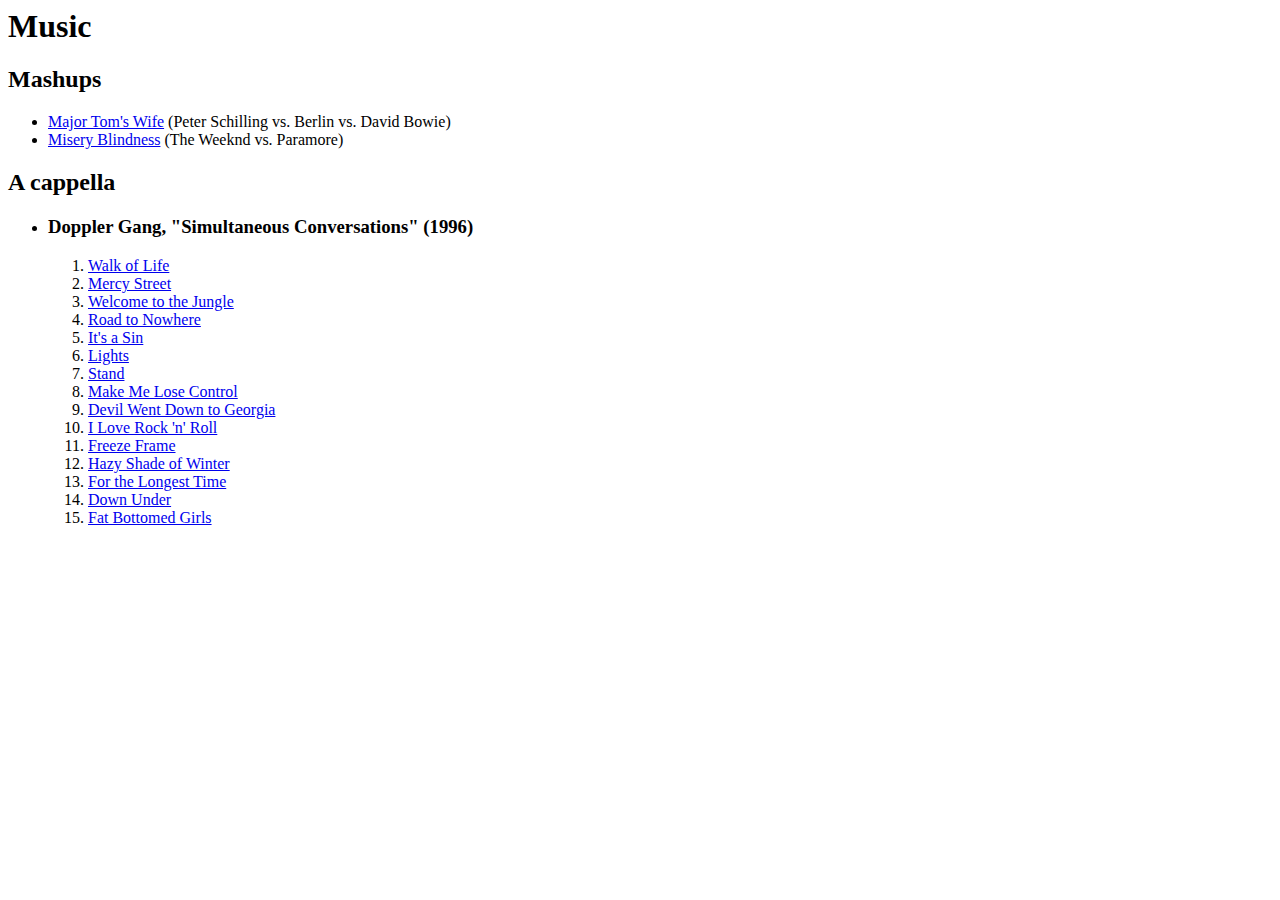
<file: music/index.html>
<html>
<head></head>
<body>
  <h1>
    Music
  </h1>
  <h2>
    Mashups
  </h2>
  <ul>
    <li>
      <a href="Major Tom's Wife.mp3">Major Tom's Wife</a> (Peter Schilling vs. Berlin vs. David Bowie)
    </li>
    <li>
      <a href="Misery Blindness.mp3">Misery Blindness</a> (The Weeknd vs. Paramore)
    </li>
  </ul>
  <h2>
    A cappella
  </h2>
  <ul>
    <li>
      <h3>
      Doppler Gang, "Simultaneous Conversations" (1996)
      </h3>
      <ol>
        <li>
          <a href="Doppler Gang/Walk of Life.mp3">Walk of Life</a>
        </li>
        <li>
          <a href="Doppler Gang/Mercy Street.mp3">Mercy Street</a>
        </li>
        <li>
          <a href="Doppler Gang/Welcome to the Jungle.mp3">Welcome to the Jungle</a>
        </li>
        <li>
          <a href="Doppler Gang/Road to Nowhere.mp3">Road to Nowhere</a>
        </li>
        <li>
          <a href="Doppler Gang/It's a Sin.mp3">It's a Sin</a>
        </li>
        <li>
          <a href="Doppler Gang/Lights.mp3">Lights</a>
        </li>
        <li>
          <a href="Doppler Gang/Stand.mp3">Stand</a>
        </li>
        <li>
          <a href="Doppler Gang/Make Me Lose Control.mp3">Make Me Lose Control</a>
        </li>
        <li>
          <a href="Doppler Gang/Devil Went Down to Georgia.mp3">Devil Went Down to Georgia</a>
        </li>
        <li>
          <a href="Doppler Gang/I Love Rock 'n' Roll.mp3">I Love Rock 'n' Roll</a>
        </li>
        <li>
          <a href="Doppler Gang/Freeze Frame.mp3">Freeze Frame</a>
        </li>
        <li>
          <a href="Doppler Gang/Hazy Shade of Winter.mp3">Hazy Shade of Winter</a>
        </li>
        <li>
          <a href="Doppler Gang/For the Longest Time.mp3">For the Longest Time</a>
        </li>
        <li>
          <a href="Doppler Gang/Down Under.mp3">Down Under</a>
        </li>
        <li>
          <a href="Doppler Gang/Fat Bottomed Girls.mp3">Fat Bottomed Girls</a>
        </li>
      </ol>
    </li>
  </ul>
<body>
</file>
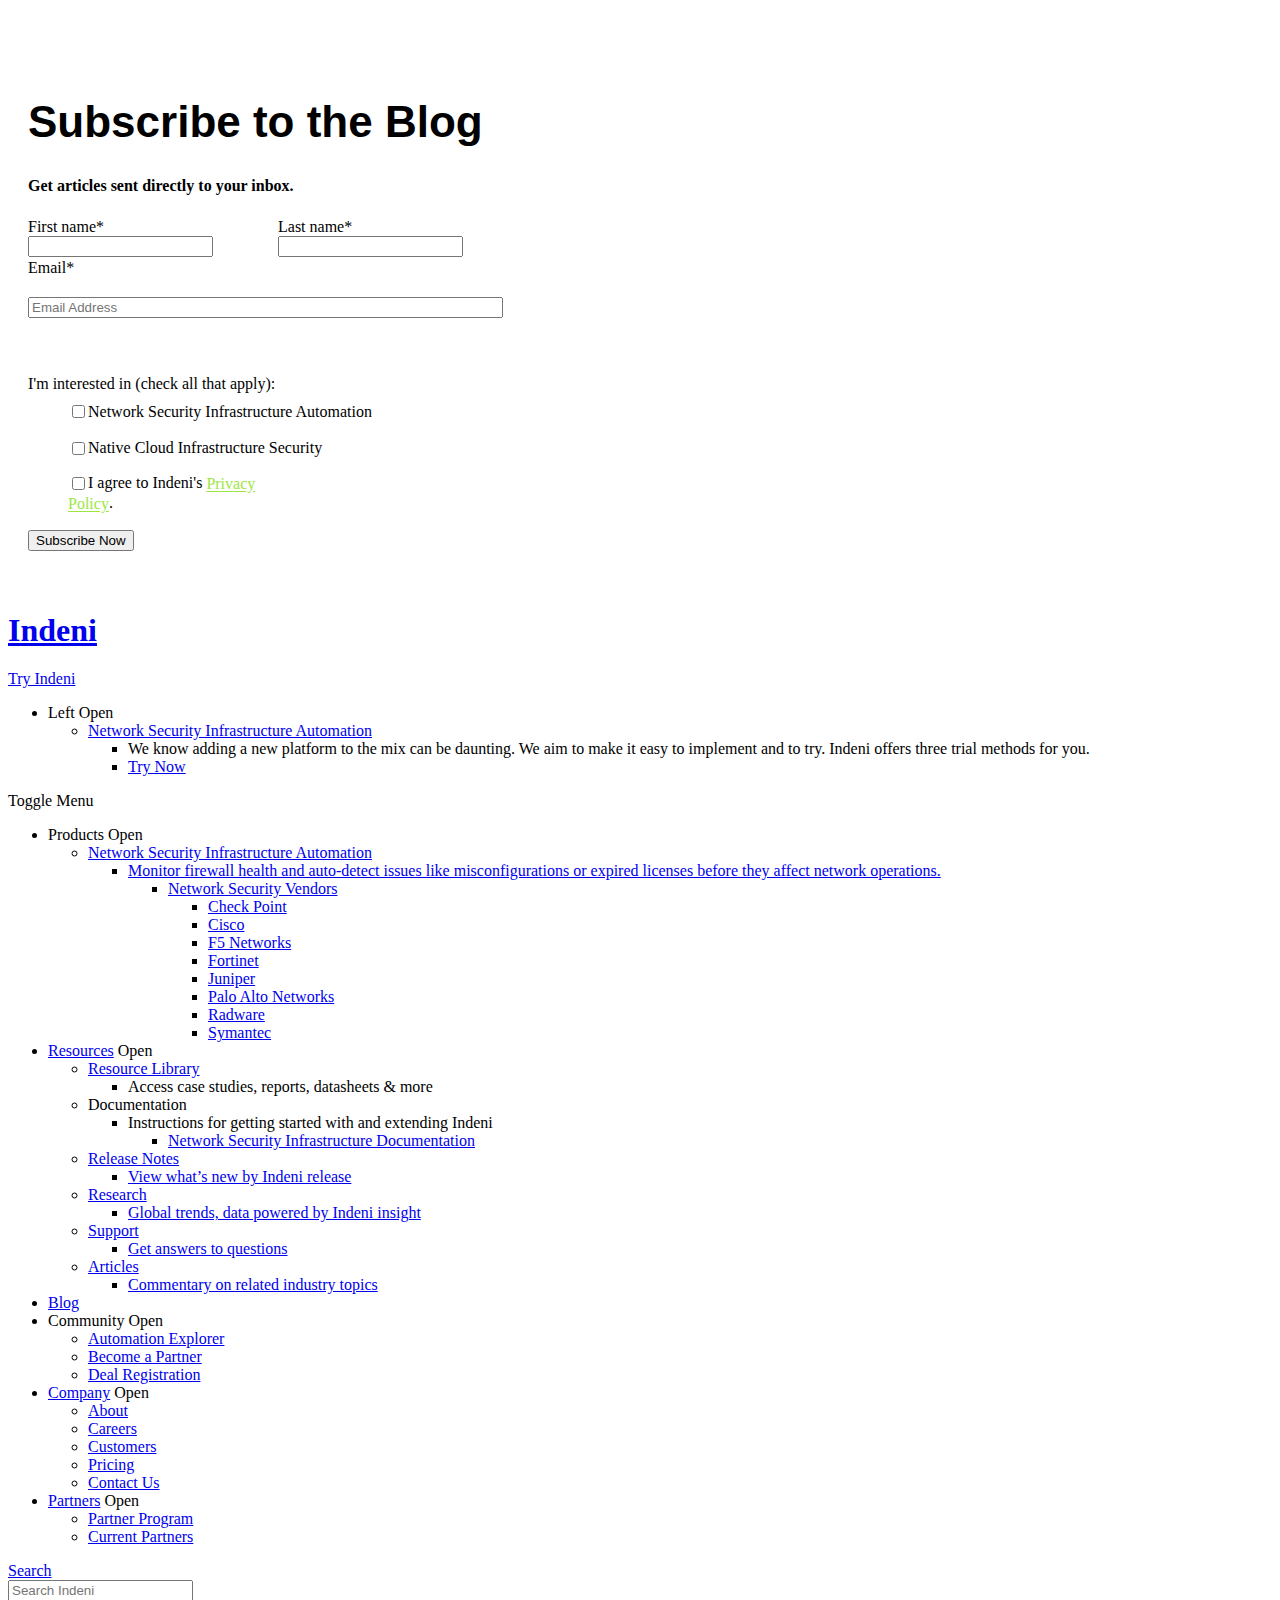
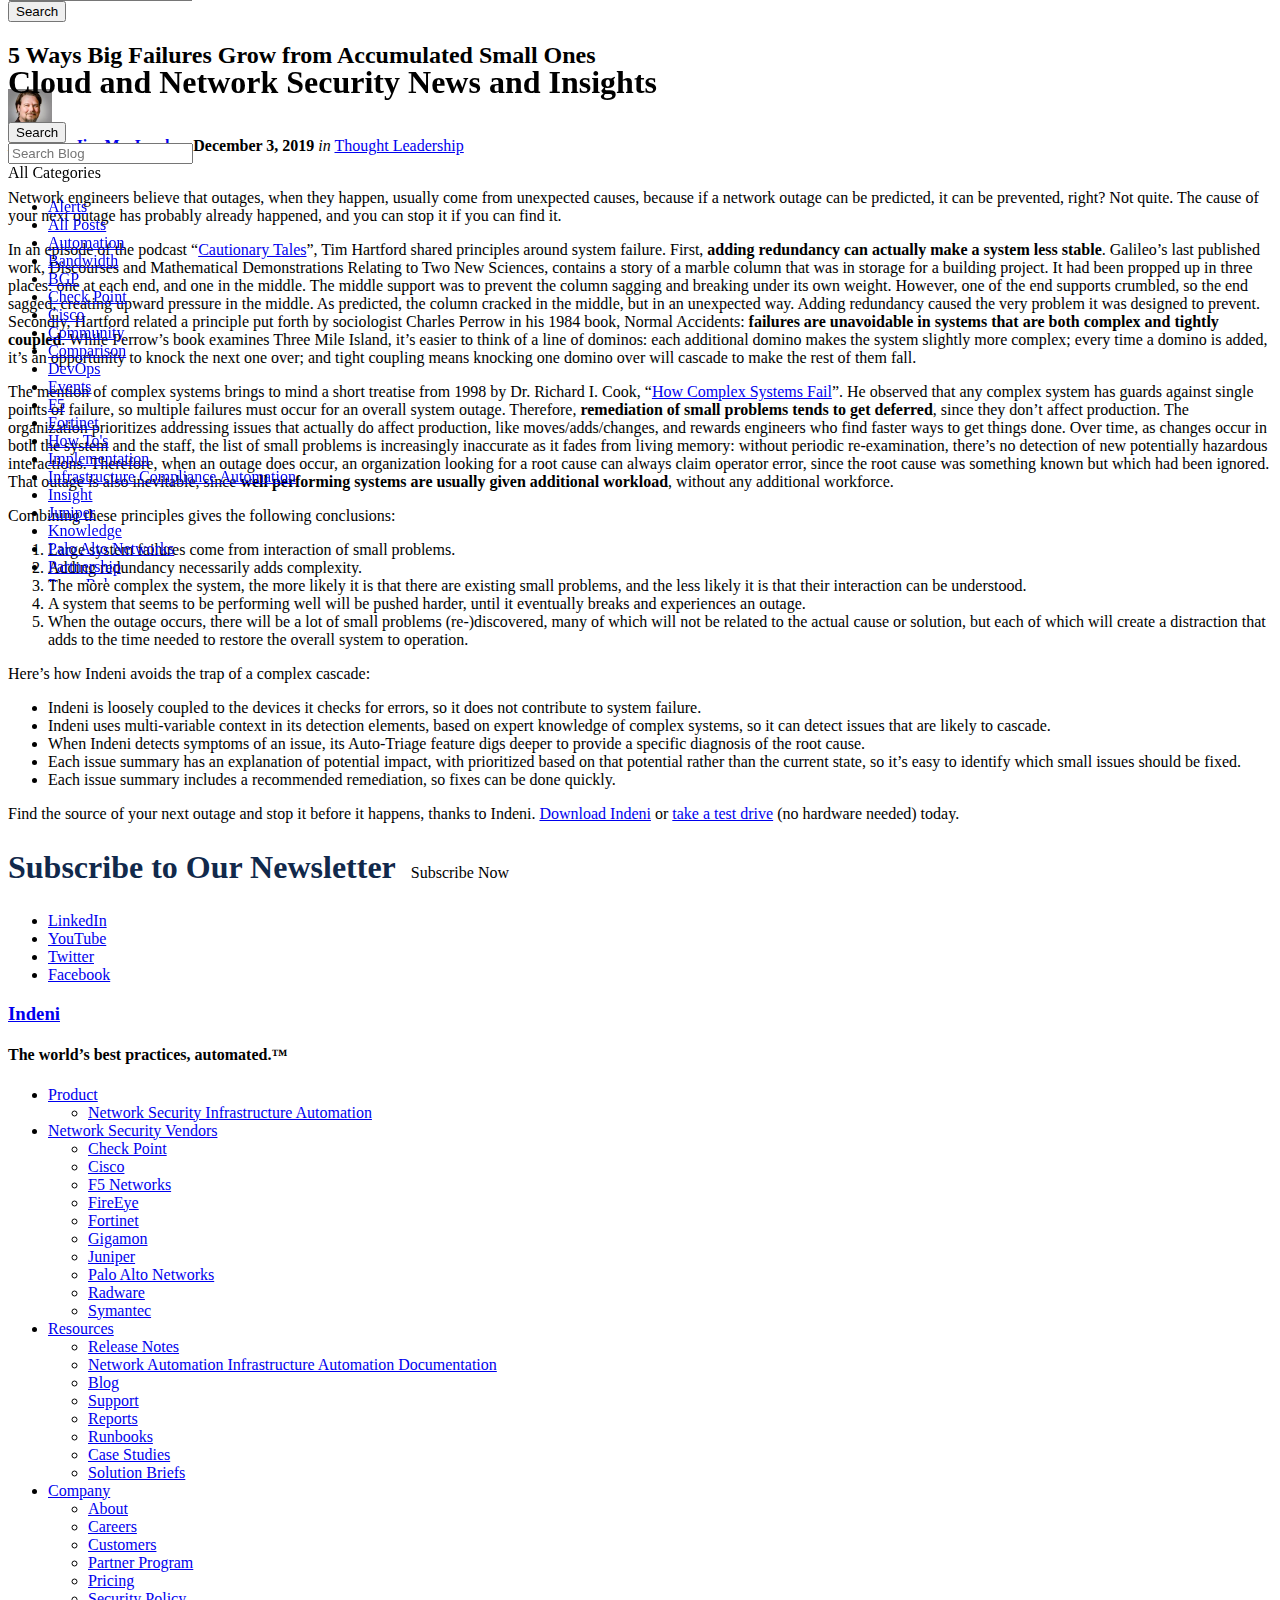
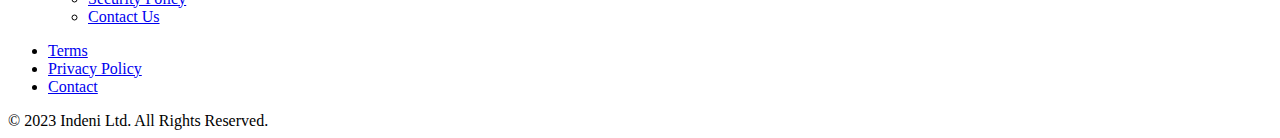
<file: archive/5 Ways Big Failures Grow from Accumulated Small Ones _ Indeni.html>
<!DOCTYPE html>
<!-- saved from url=(0081)https://indeni.com/blog/5-ways-big-failures-grow-from-accumulated-small-failures/ -->
<html dir="ltr" lang="en-US"><head><meta http-equiv="Content-Type" content="text/html; charset=UTF-8">
	<!-- Hotjar Tracking Code for www.indeni.com -->
<div class="fit-vids-style" id="fit-vids-style" style="display: none;">­<style>.fluid-width-video-wrapper{width:100%;position:relative;padding:0;}.fluid-width-video-wrapper iframe,.fluid-width-video-wrapper object,.fluid-width-video-wrapper embed {position:absolute;top:0;left:0;width:100%;height:100%;}</style></div><script src="./5 Ways Big Failures Grow from Accumulated Small Ones _ Indeni_files/2620638.js" type="text/javascript" id="hs-analytics"></script><script src="./5 Ways Big Failures Grow from Accumulated Small Ones _ Indeni_files/banner.js" type="text/javascript" id="cookieBanner-2620638" data-cookieconsent="ignore" data-hs-ignore="true" data-loader="hs-scriptloader" data-hsjs-portal="2620638" data-hsjs-env="prod" data-hsjs-hublet="na1"></script><script>
    (function(h,o,t,j,a,r){
        h.hj=h.hj||function(){(h.hj.q=h.hj.q||[]).push(arguments)};
        h._hjSettings={hjid:941968,hjsv:6};
        a=o.getElementsByTagName('head')[0];
        r=o.createElement('script');r.async=1;
        r.src=t+h._hjSettings.hjid+j+h._hjSettings.hjsv;
        a.appendChild(r);
    })(window,document,'https://static.hotjar.com/c/hotjar-','.js?sv=');
</script><script async="" src="./5 Ways Big Failures Grow from Accumulated Small Ones _ Indeni_files/hotjar-941968.js"></script>

<meta name="viewport" content="width=device-width, initial-scale=1.0">

<link rel="profile" href="https://gmpg.org/xfn/11">
<link rel="shortcut icon" href="https://indeni.com/wp-content/themes/indeni_v2/indeni-smile-favicon.png">
<link href="https://indeni.com/wp-content/themes/indeni_v2/images/apple-touch-icon.png" rel="apple-touch-icon">
<link rel="stylesheet" href="./5 Ways Big Failures Grow from Accumulated Small Ones _ Indeni_files/style.css_" type="text/css" media="screen">
<link href="./5 Ways Big Failures Grow from Accumulated Small Ones _ Indeni_files/media-queries.css_" rel="stylesheet" type="text/css">
<link href="./5 Ways Big Failures Grow from Accumulated Small Ones _ Indeni_files/swiper.css" rel="stylesheet" type="text/css">
<link href="./5 Ways Big Failures Grow from Accumulated Small Ones _ Indeni_files/lity.css" rel="stylesheet" type="text/css">
<link href="./5 Ways Big Failures Grow from Accumulated Small Ones _ Indeni_files/css" rel="stylesheet">
<link rel="pingback" href="https://indeni.com/xmlrpc.php">
<!-- Global site tag (gtag.js) - Google Ads: 919447113 -->
<script async="" src="./5 Ways Big Failures Grow from Accumulated Small Ones _ Indeni_files/js"></script>
<script>
  window.dataLayer = window.dataLayer || [];
  function gtag(){dataLayer.push(arguments);}
  gtag('js', new Date());

  gtag('config', 'AW-919447113');
</script>
<script type="text/javascript" src="./5 Ways Big Failures Grow from Accumulated Small Ones _ Indeni_files/jquery.js"></script>

		<!-- Cookie Compliance -->
		<script type="text/javascript">
			var huOptions = {"appID":"indenicom-c496369","currentLanguage":"en","blocking":true,"globalCookie":false,"customProviders":[],"customPatterns":[]};
		</script>
		<script type="text/javascript" src="./5 Ways Big Failures Grow from Accumulated Small Ones _ Indeni_files/hu-banner.min.js"></script><style>:root{--hu-textSize:13px;--hu-headingSize:15px;--hu-btnTextSize:var(--textSize);--hu-spacingSize:20px;--hu-marginSize:20px;--hu-animationSpeed:0.3s;--hu-primaryColor:#20c19e;--hu-secondaryColor:var(--hu-borderColor);--hu-textColor:#434f58;--hu-headingColor:#434f58;--hu-btnTextColor:#fff;--hu-btnColor:var(--hu-primaryColor);--hu-bannerColor:#fff;--hu-borderColor:#5e6a74;--hu-disabledColor:var(--hu-borderColor);--hu-breakpointSm:576px;--hu-breakpointMd:768px;--hu-breakpointLg:992px;--hu-breakpointXl:1200px;--hu-silverColor:#c4c4c4;--hu-goldColor:#d5b565;--hu-platinumColor:#9891b1;--hu-scale:1}.hu-icon-close{box-sizing:border-box;position:relative;display:block;transform:scale(var(--ggs,1));width:22px;height:22px;border:2px solid transparent;border-radius:40px}.hu-icon-close:after,.hu-icon-close:before{content:"";display:block;box-sizing:border-box;position:absolute;width:18px;height:2px;background:currentColor;transform:rotate(45deg);border-radius:5px;top:8px;left:1px}.hu-icon-close:after{transform:rotate(-45deg)}.hu-icon-check{box-sizing:border-box;position:relative;display:block;transform:scale(var(--hu-scale,1));width:22px;height:22px;border:2px solid transparent;border-radius:100px}.hu-icon-check:after{content:"";display:block;box-sizing:border-box;position:absolute;left:3px;top:-1px;width:6px;height:10px;border-width:0 2px 2px 0;border-style:solid;transform-origin:bottom left;transform:rotate(45deg)}.hu-icon-check-o{box-sizing:border-box;position:relative;display:block;transform:scale(var(--hu-scale,1));width:20px;height:20px;border:2px solid;border-radius:100px}.hu-icon-check-o:after{content:"";display:block;box-sizing:border-box;position:absolute;left:3px;top:-2px;width:6px;height:10px;border-color:currentcolor;border-style:solid;border-width:0 2px 2px 0;transform-origin:bottom left;transform:rotate(45deg)}.hu-icon-chevron-down{box-sizing:border-box;position:relative;display:block;transform:scale(var(--hu-scale,1));width:22px;height:22px;border:2px solid transparent;border-radius:100px}.hu-icon-chevron-down:after{content:"";display:block;box-sizing:border-box;position:absolute;width:10px;height:10px;border-bottom:2px solid;border-right:2px solid;transform:rotate(45deg);left:2px;top:0}.hu-icon-chevron-up{box-sizing:border-box;position:relative;display:block;transform:scale(var(--hu-scale,1));width:22px;height:22px;border:2px solid transparent;border-radius:100px}.hu-icon-chevron-up:after{content:"";display:block;box-sizing:border-box;position:absolute;width:10px;height:10px;border-top:2px solid;border-right:2px solid;transform:rotate(-45deg);left:2px;bottom:0}.hu-icon-printer{background:linear-gradient(270deg,currentColor 5px,transparent 0) no-repeat 0 8px/4px 2px,linear-gradient(270deg,currentColor 5px,transparent 0) no-repeat 14px 8px/4px 2px,linear-gradient(270deg,currentColor 5px,transparent 0) no-repeat 4px 4px/2px 2px;box-sizing:border-box;position:relative;display:block;transform:scale(var(--hu-scale,1));width:22px;height:12px;border:2px solid transparent;border-bottom:0;box-shadow:inset 0 2px 0,inset 2px 2px 0,inset -2px 2px 0,inset -2px 2px 0;top:-1px}.hu-icon-printer:after,.hu-icon-printer:before{content:"";display:block;box-sizing:border-box;position:absolute;width:10px;border:2px solid;left:4px}.hu-icon-printer:before{height:6px;top:-4px}.hu-icon-printer:after{height:6px;top:8px}.hu-icon-software-download{box-sizing:border-box;position:relative;display:block;transform:scale(var(--hu-scale,1));width:16px;height:6px;border:2px solid;border-top:0;border-bottom-left-radius:2px;border-bottom-right-radius:2px;margin-top:10px}.hu-icon-software-download:before{content:"";display:block;box-sizing:border-box;position:absolute;border-radius:3px;width:2px;height:10px;background:currentColor;left:5px;bottom:5px}.hu-icon-software-download:after{content:"";display:block;box-sizing:border-box;position:absolute;width:8px;height:8px;border-left:2px solid;border-bottom:2px solid;transform:rotate(-45deg);left:2px;bottom:4px}.hu-icon-eye-closed{position:relative;display:block;transform:scale(var(--hu-scale,1));width:22px;height:18px;border-bottom-right-radius:100px;border-bottom-left-radius:100px;overflow:hidden;box-sizing:border-box}.hu-icon-eye-closed:after,.hu-icon-eye-closed:before{content:"";display:block;border-radius:100px;position:absolute;box-sizing:border-box}.hu-icon-eye-closed:before{width:8px;height:2px;border:1px solid;bottom:7px;left:7px}.hu-icon-eye-closed:after{top:2px;box-shadow:inset 0 -8px 0 2px,inset 0 0 0 2px;width:22px;height:24px}.hu-icon-eye{position:relative;display:block;transform:scale(var(--hu-scale,1));width:22px;height:18px;border-bottom-right-radius:100px;border-bottom-left-radius:100px;overflow:hidden;box-sizing:border-box}.hu-icon-eye:after,.hu-icon-eye:before{content:"";display:block;border-radius:100px;position:absolute;box-sizing:border-box}.hu-icon-eye:before{width:8px;height:8px;border:2px solid;bottom:4px;left:7px}.hu-icon-eye:after{top:2px;box-shadow:inset 0 -8px 0 2px,inset 0 0 0 2px;width:22px;height:24px}.hu-icon-eye-alt{position:relative;display:block;transform:scale(var(--ggs,1));width:24px;height:18px;border-bottom-right-radius:100px;border-bottom-left-radius:100px;overflow:hidden;box-sizing:border-box}.hu-icon-eye-alt:after,.hu-icon-eye-alt:before{content:"";display:block;border-radius:100px;position:absolute;box-sizing:border-box}.hu-icon-eye-alt:after{top:2px;box-shadow:inset 0 -8px 0 2px,inset 0 0 0 2px;width:24px;height:24px}.hu-icon-eye-alt:before{width:8px;height:8px;border:2px solid transparent;box-shadow:inset 0 0 0 6px,0 0 0 4px,6px 0 0 0,-6px 0 0 0;bottom:4px;left:8px}.hu-icon-shield{box-sizing:border-box;position:relative;display:block;transform:scale(var(--hu-scale,1));width:14px;height:4px;background:currentColor;border-radius:100px;margin-top:-6px}.hu-icon-shield:after,.hu-icon-shield:before{content:"";display:block;box-sizing:border-box;position:absolute;border-radius:3px;width:8px;height:16px;border:2px solid}.hu-icon-shield:before{border-bottom-left-radius:40px;border-right:0;left:0}.hu-icon-shield:after{border-bottom-right-radius:40px;border-left:0;right:0}.hu-icon-file-document{box-sizing:border-box;position:relative;display:block;transform:scale(var(--hu-scale,1));width:12px;height:16px;border:2px solid transparent;border-right:0;border-top:0;box-shadow:0 0 0 2px;border-radius:1px;border-top-right-radius:4px;overflow:hidden}.hu-icon-file-document:after,.hu-icon-file-document:before{content:"";display:block;box-sizing:border-box;position:absolute}.hu-icon-file-document:before{background:currentColor;box-shadow:0 4px 0,-6px -4px 0;left:0;width:8px;height:2px;top:8px}.hu-icon-file-document:after{width:6px;height:6px;border-left:2px solid;border-bottom:2px solid;right:-1px;top:-1px}.hu-icon-profile{overflow:hidden;transform:scale(var(--hu-scale,1));width:20px;height:20px;position:relative}.hu-icon-profile,.hu-icon-profile:after,.hu-icon-profile:before{display:block;box-sizing:border-box;border:2px solid;border-radius:100px}.hu-icon-profile:after,.hu-icon-profile:before{content:"";position:absolute;top:2px;left:4px;width:8px;height:8px}.hu-icon-profile:after{border-radius:200px;top:11px;left:0;width:16px;height:16px}.hu-icon-record{box-sizing:border-box;display:block;width:16px;height:16px;border:4px solid transparent;box-shadow:0 0 0 2px,inset 0 0 0 10px;border-radius:100px}.hu-icon-record,.hu-icon-toggle{position:relative;transform:scale(var(--hu-scale,1))}.hu-icon-toggle{border:2px solid;width:24px;height:14px}.hu-icon-toggle,.hu-icon-toggle:before{display:block;box-sizing:border-box;border-radius:20px}.hu-icon-toggle:before{content:"";position:absolute;width:6px;height:6px;background:currentColor;top:2px;left:2px;transition:var(--hu-animationSpeed)}.hu-expanded .hu-icon-toggle:before{left:12px}.hu-icon-lock{position:relative;transform:scale(var(--hu-scale,1));width:12px;height:8px;border:2px solid;border-top-right-radius:50%;border-top-left-radius:50%;border-bottom:transparent;margin-top:-12px}.hu-icon-lock,.hu-icon-lock:after{box-sizing:border-box;display:block}.hu-icon-lock:after{content:"";position:absolute;width:14px;height:9px;border-radius:2px;border:2px solid transparent;box-shadow:0 0 0 2px;left:-3px;top:7px}.hu-icon-link{box-sizing:border-box;position:relative;display:block;transform:rotate(-45deg) scale(var(--hu-scale,1));width:8px;height:2px;background:currentColor;border-radius:4px}.hu-icon-link:after,.hu-icon-link:before{content:"";display:block;box-sizing:border-box;position:absolute;border-radius:3px;width:8px;height:10px;border:2px solid;top:-4px}.hu-icon-link:before{border-right:0;border-top-left-radius:40px;border-bottom-left-radius:40px;left:-6px}.hu-icon-link:after{border-left:0;border-top-right-radius:40px;border-bottom-right-radius:40px;right:-6px}.hu-icon-credit-card{box-sizing:border-box;position:relative;display:block;transform:scale(var(--hu-scale,1));width:22px;height:16px;border:2px solid;border-radius:4px}.hu-icon-credit-card:after,.hu-icon-credit-card:before{content:"";display:block;box-sizing:border-box;position:absolute;border-radius:3px;width:22px;left:-2px;height:2px;background:currentColor;top:8px}.hu-icon-credit-card:before{width:6px;left:2px;top:3px}.hu-icon-data{transform:scale(var(--hu-scale,1))}.hu-icon-data,.hu-icon-data:after,.hu-icon-data:before{box-sizing:border-box;position:relative;display:block;border:2px solid;border-radius:50%;width:14px;height:14px}.hu-icon-data:after,.hu-icon-data:before{content:"";position:absolute;width:6px;height:6px;top:2px;left:2px}.hu-icon-data:after{background:linear-gradient(270deg,currentColor 8px,transparent 0) no-repeat bottom/2px 8px;width:22px;height:22px;top:-6px;left:-6px}.hu-icon-data,.hu-icon-data:after{border-top-color:transparent;border-bottom-color:transparent}.hu-icon-track{box-sizing:border-box;position:relative;display:block;transform:scale(var(--hu-scale,1));width:10px;height:10px;border:2px solid transparent;box-shadow:0 0 0 2px,inset 0 0 0 10px;border-radius:100px}.hu-icon-track:after,.hu-icon-track:before{content:"";display:block;box-sizing:border-box;position:absolute;border-radius:3px}.hu-icon-track:before{border-left:4px solid;border-right:4px solid;width:18px;height:2px;left:-6px;top:2px}.hu-icon-track:after{width:2px;height:18px;border-top:4px solid;border-bottom:4px solid;left:2px;top:-6px}.hu-icon-smartphone{background:linear-gradient(270deg,currentColor 5px,transparent 0) no-repeat 4px 10px/2px 2px;box-sizing:border-box;display:block;width:14px;height:18px;border:2px solid;border-radius:2px}.hu-icon-mail,.hu-icon-smartphone{position:relative;transform:scale(var(--hu-scale,1))}.hu-icon-mail{overflow:hidden;width:18px;border-radius:2px}.hu-icon-mail,.hu-icon-mail:after{display:block;box-sizing:border-box;height:14px;border:2px solid}.hu-icon-mail:after{content:"";position:absolute;border-radius:3px;width:14px;transform:rotate(-45deg);bottom:3px;left:0}.hu-icon-pin{position:relative;transform:rotate(45deg) scale(var(--hu-scale,1));width:16px;height:16px;border-radius:100% 100% 0 100%;margin-top:-4px}.hu-icon-pin,.hu-icon-pin:before{box-sizing:border-box;display:block;border:2px solid}.hu-icon-pin:before{content:"";position:absolute;width:6px;height:6px;top:3px;left:3px;border-radius:40px}.hu-icon-maximize,.hu-icon-maximize-toggle{box-sizing:border-box;position:relative;display:block;transform:scale(var(--hu-scale,1));width:12px;height:12px;box-shadow:-6px -6px 0 -4px,6px 6px 0 -4px,6px -6px 0 -4px,-6px 6px 0 -4px}.hu-expanded .hu-icon-maximize-toggle,.hu-icon-minimize{box-sizing:border-box;position:relative;display:block;transform:scale(var(--hu-scale,1));width:4px;height:4px;box-shadow:-7px -3px 0 -1px,-5px -3px 0 -1px,7px 3px 0 -1px,5px 3px 0 -1px,7px -3px 0 -1px,5px -3px 0 -1px,-7px 3px 0 -1px,-5px 3px 0 -1px}.hu-expanded .hu-icon-maximize-toggle:after,.hu-expanded .hu-icon-maximize-toggle:before,.hu-icon-minimize:after,.hu-icon-minimize:before{content:"";display:block;box-sizing:border-box;position:absolute;width:2px;height:16px;border-top:6px solid;border-bottom:6px solid;box-shadow:16px 0 0 -2px;top:-6px}.hu-expanded .hu-icon-maximize-toggle:before,.hu-icon-minimize:before{right:-2px}.hu-expanded .hu-icon-maximize-toggle:after,.hu-icon-minimize:after{left:-2px}.hu-icon-chevron-toggle{box-sizing:border-box;position:relative;display:block;transform:scale(var(--hu-scale,1));width:20px;height:20px;border:2px solid transparent;border-radius:100px}.hu-icon-chevron-toggle:after{content:"";display:block;box-sizing:border-box;position:absolute;width:10px;height:10px;border-bottom:2px solid;border-right:2px solid;transform:rotate(-135deg);left:2px;bottom:0;top:4px}.hu-expanded .hu-icon-chevron-toggle:after{transform:rotate(45deg);left:2px;top:1px;transition:var(--hu-animationSpeed)}#hu{position:fixed;min-width:calc(100% - var(--hu-marginSize)*2);max-width:calc(100% - var(--hu-marginSize)*2);height:auto;max-height:calc(100% - var(--hu-marginSize)*2);z-index:1000000;font-size:var(--hu-textSize);line-height:calc(var(--hu-textSize)*1.6);letter-spacing:0;left:0;text-align:left;font-weight:400;font-family:Arial,-apple-system,BlinkMacSystemFont,Roboto,Helvetica Neue,sans-serif;background:none;color:var(--hu-textColor);text-shadow:rgba(0,0,0,.01) 0 0 1px;-webkit-text-size-adjust:100%;font-variant-ligatures:none;-webkit-font-variant-ligatures:none;text-rendering:optimizeLegibility;font-smoothing:antialiased;-moz-osx-font-smoothing:grayscale;-webkit-font-smoothing:antialiased;display:none;animation-duration:var(--hu-animationSpeed)!important;animation-fill-mode:both;max-height:100%}#hu::-webkit-scrollbar{width:0;height:0}#hu,#hu *{box-sizing:border-box}#hu.hu-blockui{box-shadow:0 0 0 999em rgba(0,0,0,.3),0 0 50px rgba(0,0,0,.15)}#hu div:after,#hu div:before{content:none}#hu.hu-blockui:before{position:fixed;display:block;content:"";width:100%;height:100%;top:0;left:0;cursor:wait;z-index:-1;background:transparent}#hu.hu-visible,#hu[class*=" hu-animation-"]{display:block}#hu.hu-animation-none{animation-name:huFadeOut;animation-duration:1ms!important}#hu.hu-animation-none.hu-visible{animation-name:huFadeIn}#hu.hu-animation-fade{animation-name:huFadeOut}#hu.hu-animation-fade.hu-visible{animation-name:huFadeIn}#hu.hu-animation-slide{animation-name:huSlideOutDown}#hu.hu-animation-slide.hu-visible{animation-name:huSlideInUp}#hu.hu-animation-slide.hu-position-top{animation-name:huSlideOutUp}#hu.hu-animation-slide.hu-position-top.hu-visible{animation-name:huSlideInDown}#hu.hu-animation-slide.hu-position-left{animation-name:huSlideOutLeft}#hu.hu-animation-slide.hu-position-left.hu-visible{animation-name:huSlideInLeft}#hu.hu-animation-slide.hu-position-right{animation-name:huSlideOutRight}#hu.hu-animation-slide.hu-position-right.hu-visible{animation-name:huSlideInRight}#hu.hu-animation-slide.hu-position-center{animation-name:huSlideOutCenter}#hu.hu-animation-slide.hu-position-center.hu-visible{animation-name:huSlideInCenter}#hu #hu-outer-wrapper{box-shadow:0 0 var(--hu-spacingSize) rgba(0,0,0,.15);position:relative;z-index:1;background:var(--hu-bannerColor);box-shadow:0 0 50px rgba(0,0,0,.15);overflow-y:hidden;scrollbar-width:none;-ms-overflow-style:none;overscroll-behavior:contain}#hu #hu-background{position:absolute;z-index:-1;width:100%;height:100%;top:0;left:0}#hu #hu-background #hu-bg-pattern{width:100%;height:100%;-webkit-mask-image:linear-gradient(90deg,hsla(0,0%,50%,.05),hsla(0,0%,50%,0) 25%,hsla(0,0%,50%,0) 75%,hsla(0,0%,50%,.05));-webkit-mask-size:100%;-webkit-mask-repeat:no-repeat;-webkit-mask-position:left top,left bottom}#hu #hu-top{position:relative;z-index:1;color:var(--hu-btnTextColor);background:var(--hu-primaryColor)}#hu .hu-top-content{position:relative;padding:0 calc(var(--hu-spacingSize)*0.25) 0 calc(var(--hu-spacingSize)*1);margin:0 auto;width:100%;max-width:var(--hu-breakpointXl);display:flex;justify-content:space-between;align-items:center}#hu .hu-top-content>*{display:flex}#hu .hu-wrapper{position:relative;padding:0 calc(var(--hu-spacingSize)*1);margin:0 auto;width:100%;min-height:100%;max-width:var(--hu-breakpointXl)}#hu .hu-header{display:block;margin-top:calc(var(--hu-textSize)*-1*0.05)}#hu .hu-footer{width:100%;padding:calc(var(--hu-spacingSize)*0.5) 0 calc(var(--hu-spacingSize)*0.75)}#hu .hu-footer-content{margin:0 auto;position:relative}#hu .hu-footer-content>*{display:flex;justify-content:center;align-items:center;position:relative}#hu .hu-footer-content>.hu-footer-actions .hu-btn{z-index:2}#hu .hu-footer-content>.hu-footer-links{justify-content:space-between;position:absolute;width:100%;bottom:0}#hu .hu-footer-content>.hu-footer-links .hu-btn{bottom:0}#hu .hu-footer-content .hu-btn{margin:0}#hu .hu-actions.hu-banner-actions{position:absolute;right:calc(var(--hu-spacingSize)*1);top:calc(var(--hu-spacingSize)*0.5)}#hu .hu-actions.hu-container-actions{width:auto;text-align:center;margin-bottom:0}#hu .hu-content{max-height:0;transition:max-height var(--hu-animationSpeed) ease-in-out;-webkit-mask-image:linear-gradient(180deg,transparent 0,#000 5% 95%,transparent);mask-image:linear-gradient(180deg,transparent 0,#000 5% 95%,transparent);overflow-y:scroll;scrollbar-width:none;-ms-overflow-style:none;overscroll-behavior:contain}#hu .hu-content::-webkit-scrollbar{width:0;height:0}#hu .hu-container-container{position:relative;padding-top:0;padding-bottom:0}#hu .hu-container-container:not(:first-child),#hu .hu-container-container>:not(:first-child){padding-top:calc(var(--hu-spacingSize)*1.5)}#hu .hu-container-container.hu-grid>*{padding-top:0}#hu .hu-container-container .hu-container-container .hu-text-body,#hu .hu-container-container .hu-container-container .hu-text-heading{text-align:left}#hu .hu-container-container .hu-container-container .hu-text-body{font-size:calc(var(--hu-textSize)*1)}#hu.hu-position-bottom{bottom:0;margin:var(--hu-marginSize)}#hu.hu-position-bottom.hu-display-floating{min-width:auto;max-width:-moz-fit-content;max-width:fit-content;left:var(--hu-marginSize);right:var(--hu-marginSize);margin-left:auto;margin-right:auto}#hu.hu-position-top{top:0;margin:var(--hu-marginSize)}#hu.hu-position-top.hu-display-floating{min-width:auto;max-width:-moz-fit-content;max-width:fit-content;left:var(--hu-marginSize);right:var(--hu-marginSize);margin-left:auto;margin-right:auto}#hu.hu-position-top .hu-container-container:first-child{margin-top:0;padding-top:0}#hu.hu-position-left,#hu.hu-position-right{bottom:0;margin:var(--hu-marginSize);max-width:420px;min-width:auto;height:calc(100% - var(--hu-marginSize)*2)}#hu.hu-position-left.hu-display-floating,#hu.hu-position-right.hu-display-floating{height:auto}#hu.hu-position-left #hu-outer-wrapper,#hu.hu-position-right #hu-outer-wrapper{height:100%}#hu.hu-position-left .hu-container-container:first-child,#hu.hu-position-right .hu-container-container:first-child{margin-top:0;padding-top:0}#hu.hu-position-left .hu-text-container p,#hu.hu-position-right .hu-text-container p{margin-bottom:calc(var(--hu-spacingSize)*0.5)}#hu.hu-position-left .hu-text-container:last-child,#hu.hu-position-left .hu-text-container p:last-child,#hu.hu-position-right .hu-text-container:last-child,#hu.hu-position-right .hu-text-container p:last-child{margin-bottom:0}#hu.hu-position-left .hu-grid.hu-grid-2,#hu.hu-position-right .hu-grid.hu-grid-2{grid-template-columns:repeat(auto-fit,minmax(calc(var(--hu-breakpointMd)/2 - var(--hu-spacingSize)*1),1fr))}#hu.hu-position-left #hu-cookies-notice-consent .hu-radio-toggle .hu-toggle-label,#hu.hu-position-right #hu-cookies-notice-consent .hu-radio-toggle .hu-toggle-label{display:none}#hu.hu-position-left #hu-cookies-notice-consent .hu-radio-toggle input:checked+.hu-toggle-heading .hu-toggle-label,#hu.hu-position-right #hu-cookies-notice-consent .hu-radio-toggle input:checked+.hu-toggle-heading .hu-toggle-label{display:inline-block}#hu.hu-position-left .hu-footer,#hu.hu-position-right .hu-footer{padding:calc(var(--hu-spacingSize)*1.5) 0 calc(var(--hu-spacingSize)*1)}#hu.hu-position-left .hu-footer-links,#hu.hu-position-right .hu-footer-links{bottom:calc(var(--hu-textSize)*-0.8)}#hu.hu-position-left .hu-footer-actions,#hu.hu-position-right .hu-footer-actions{transform:translateY(calc(var(--hu-spacingSize)*-1))}#hu.hu-position-right{right:0;left:auto}#hu.hu-position-center{top:50%;left:50%;transform:translate3d(-50%,-50%,0);min-width:var(--hu-breakpointLg)}#hu.hu-position-center .hu-container-container:first-child{margin-top:0;padding-top:0}#hu.hu-position-center .hu-grid.hu-grid-2{grid-template-columns:repeat(auto-fit,minmax(calc(var(--hu-breakpointMd)/2 - var(--hu-spacingSize)*1),1fr))}#hu.hu-position-center .hu-grid.hu-grid-3{grid-template-columns:repeat(auto-fit,minmax(calc(var(--hu-breakpointMd)/3 - var(--hu-spacingSize)*2),1fr))}#hu.hu-position-center .hu-grid.hu-grid-4{grid-template-columns:repeat(auto-fit,minmax(calc(var(--hu-breakpointMd)/4 - var(--hu-spacingSize)*3),1fr))}#hu .hu-text-container p{margin-bottom:calc(var(--hu-spacingSize)*0.5)}#hu .hu-text-container p:last-child{margin-bottom:0}#hu .hu-text-container#hu-cookies-notice-about .hu-nav-content.hu-active{display:block}#hu .hu-text-container#hu-cookies-notice-about p,#hu .hu-text-container:last-child{margin-bottom:0}#hu .hu-button-container,#hu .hu-form-container{display:flex;flex-wrap:wrap;justify-content:space-between}#hu .hu-button-container .hu-btn,#hu .hu-form-container .hu-btn{margin-left:calc(var(--hu-spacingSize)*0.15);margin-right:calc(var(--hu-spacingSize)*0.15);margin-bottom:calc(var(--hu-spacingSize)*0.5)}#hu .hu-button-container .hu-btn:first-child,#hu .hu-form-container .hu-btn:first-child{margin-left:0}#hu .hu-button-container .hu-btn:last-child,#hu .hu-form-container .hu-btn:last-child{margin-right:0}#hu #hu-cookies-contact-details-2{margin-top:calc(var(--hu-spacingSize)*1.5)}#hu #hu-cookies-contact-details-2 .hu-list-item{display:flex;justify-content:center;padding-left:0!important}#hu #hu-cookies-contact-details-2 .hu-list-item .hu-icon-container{position:relative;margin-right:calc(var(--hu-textSize)*0.5)}#hu #hu-cookies-paper-rights-data-1-2 .hu-list-item{margin:calc(var(--hu-spacingSize)*1) 0;padding-left:calc(var(--hu-spacingSize)*6);height:calc(var(--hu-spacingSize)*3);font-size:calc(var(--hu-textSize)*1.1)}#hu #hu-cookies-paper-rights-data-1-2 .hu-list-item .hu-list-item-heading{padding-top:calc(var(--hu-spacingSize)*0.25)}#hu #hu-cookies-paper-rights-data-1-2 .hu-list-item:after,#hu #hu-cookies-paper-rights-data-1-2 .hu-list-item:before{display:inline-block;content:"";position:absolute;left:0;top:0;background-color:var(--hu-disabledColor);height:calc(var(--hu-spacingSize)*3)}#hu #hu-cookies-paper-rights-data-1-2 .hu-list-item:before{width:calc(var(--hu-spacingSize)*5);border-radius:5px;z-index:1;box-shadow:0 3px 5px 0 rgba(0,0,0,.1);background-repeat:no-repeat;background-position:50px 25px;background-image:url("[data-uri]")}#hu #hu-cookies-paper-rights-data-1-2 .hu-list-item:after{width:calc(var(--hu-spacingSize)*1.5);border-radius:5px 0 0 5px;z-index:2}#hu #hu-cookies-paper-rights-data-1-2 .hu-list-item#hu-cookies-paper-rights-data-1-2-1:after{background-color:var(--hu-silverColor)}#hu #hu-cookies-paper-rights-data-1-2 .hu-list-item#hu-cookies-paper-rights-data-1-2-2:after{background-color:var(--hu-goldColor)}#hu #hu-cookies-paper-rights-data-1-2 .hu-list-item#hu-cookies-paper-rights-data-1-2-3:after{background-color:var(--hu-platinumColor)}#hu #hu-cookies-content>.hu-nav-content{padding-bottom:calc(var(--hu-spacingSize)*1)}#hu #hu-cookies-notice #hu-cookies-notice-message{padding-top:calc(var(--hu-spacingSize)*0.75);margin-bottom:calc(var(--hu-spacingSize)*-0.5)}#hu #hu-cookies-notice #hu-cookies-notice-message .hu-heading{margin-bottom:calc(var(--hu-spacingSize)*0.25);font-size:calc(var(--hu-headingSize)*1.1)}#hu #hu-cookies-notice #hu-cookies-notice-consent{padding-top:calc(var(--hu-spacingSize)*0.5);padding-bottom:0;display:flex;justify-content:center;flex-wrap:wrap;text-align:center}#hu #hu-cookies-notice #hu-cookies-notice-about,#hu #hu-cookies-notice #hu-cookies-notice-actions{padding-top:calc(var(--hu-spacingSize)*0.5)}#hu #hu-cookies-preferences{padding-top:calc(var(--hu-spacingSize)*1.5)}#hu #hu-cookies-privacy-consent-protection .hu-list-heading{font-size:var(--hu-textSize);padding-top:calc(var(--hu-spacingSize)*0.25);padding-bottom:calc(var(--hu-spacingSize)*0.25);margin-bottom:calc(var(--hu-spacingSize)*0.5)}#hu .hu-heading{color:var(--hu-headingColor);font-size:var(--hu-headingSize);font-weight:700;margin-bottom:calc(var(--hu-spacingSize)*0.5);position:relative}#hu .hu-heading.hu-has-icon{padding-left:calc(var(--hu-textSize)*3)}#hu .hu-heading.hu-has-icon .hu-icon{color:var(--hu-primaryColor)}#hu .hu-text-heading{text-align:center}#hu .hu-text-body{color:var(--hu-textColor);font-size:calc(var(--hu-textSize)*1.1);line-height:calc(var(--hu-textSize)*1.6);text-align:center}#hu .hu-p{margin-top:0;font-family:inherit;font-style:inherit;line-height:inherit;color:inherit;font-size:inherit}#hu .hu-btn{font-size:calc(var(--hu-textSize)*1.1);line-height:calc(var(--hu-textSize)*1.6);text-align:left;font-family:Arial,-apple-system,BlinkMacSystemFont,Roboto,Helvetica Neue,sans-serif;display:inline-block;font-weight:700;text-decoration:none;letter-spacing:0;bottom:5px;padding:calc(var(--hu-spacingSize)*0.3) calc(var(--hu-spacingSize)*1);text-align:center;text-transform:none;cursor:pointer;touch-action:manipulation;white-space:nowrap;outline:none;box-shadow:0 3px 5px 0 rgba(0,0,0,.1);text-shadow:none;border-radius:25px;color:var(--hu-btnTextColor);border:2px solid var(--hu-btnColor);background:var(--hu-btnColor);min-width:auto}#hu .hu-btn:after,#hu .hu-btn:before{content:none}#hu .hu-btn:disabled{cursor:default;opacity:.5}#hu .hu-btn.hu-btn-lg{padding:calc(var(--hu-spacingSize)*0.5) calc(var(--hu-spacingSize)*3)}#hu .hu-btn.hu-btn-primary{border-color:var(--hu-primaryColor);background-color:var(--hu-primaryColor)}#hu .hu-btn.hu-btn-secondary{border-color:var(--hu-disabledColor);background-color:var(--hu-disabledColor)}#hu .hu-btn.hu-btn-outline{background-color:transparent}#hu .hu-btn.hu-btn-transparent,#hu .hu-btn.hu-btn-transparent.hu-btn-icon{color:inherit;background-color:transparent;box-shadow:none;margin:0 calc(var(--hu-spacingSize)*0.25);border:none}#hu .hu-btn.hu-btn-link{color:var(--hu-primaryColor);font-size:var(--hu-textSize);font-weight:inherit;text-decoration:none;text-transform:none;border:none;outline:none;background:none;padding:0;margin:0;vertical-align:baseline;box-shadow:none}#hu .hu-btn.hu-btn-link:hover{text-decoration:underline}#hu .hu-btn.hu-btn-link.hu-btn-secondary{color:var(--hu-secondaryColor)}#hu .hu-btn.hu-btn-icon{padding:calc(var(--hu-spacingSize)*0.25);color:var(--hu-textColor);background-color:var(--hu-bannerColor);border-color:var(--hu-bannerColor);border-radius:50px;position:static}#hu .hu-btn.hu-btn-icon .hu-icon-container{pointer-events:none;position:relative;width:calc(var(--hu-textSize)*1.6);height:calc(var(--hu-textSize)*1.6)}#hu .hu-btn.hu-btn-hover-secondary{transition:all .1s ease-in-out}#hu .hu-btn.hu-btn-hover-secondary:hover{color:var(--hu-bannerColor);border-color:var(--hu-disabledColor);background-color:var(--hu-disabledColor)}#hu .hu-icon-container{position:absolute;left:0;top:0;width:calc(var(--hu-textSize)*2);height:calc(var(--hu-textSize)*1.6);display:flex;justify-content:center;align-items:center;z-index:1}#hu .hu-link{color:var(--hu-primaryColor);font-size:var(--hu-textSize);font-weight:700;text-decoration:none;border:none;outline:none;background:none;padding:0}#hu .hu-link:hover{text-decoration:underline}#hu .hu-toggle-group input:after,#hu .hu-toggle-group input:before{content:"";display:none}#hu .hu-toggle-heading{color:var(--hu-textColor);font-size:calc(var(--hu-textSize)*1.1);font-weight:700;cursor:pointer;display:block;position:relative}#hu .hu-toggle-heading>*{display:inline-block;pointer-events:none;vertical-align:middle}#hu .hu-toggle-heading+.hu-toggle-body,#hu .hu-toggle-heading+.hu-toggle-body>:not(:first-child){margin-top:calc(var(--hu-spacingSize)*0.75)}#hu .hu-toggle-body{color:var(--hu-textColor);font-size:var(--hu-textSize);display:block;margin-top:-.25em;margin-bottom:-.25em}#hu .hu-toggle-body .hu-text-body{text-align:left;font-size:var(--hu-textSize)}#hu .hu-toggle-switch{box-shadow:0 3px 5px 0 rgba(0,0,0,.1)}#hu .hu-checkbox-toggle .hu-toggle-body{transition:var(--hu-animationSpeed)}#hu .hu-checkbox-toggle .hu-toggle-label{display:inline-block;cursor:pointer;color:var(--hu-textColor);font-size:calc(var(--hu-textSize)*1.1);font-weight:700;line-height:calc(var(--hu-textSize)*1.6);padding-left:calc(var(--hu-spacingSize)*2.5);text-transform:none;transition:var(--hu-animationSpeed)}#hu .hu-checkbox-toggle .hu-toggle-switch{position:absolute;display:inline-block;width:calc(var(--hu-textSize)*3);height:calc(var(--hu-textSize)*1.6);border-radius:50%;top:1px}#hu .hu-checkbox-toggle input{opacity:0;width:0;height:0;display:none}#hu .hu-checkbox-toggle input~.hu-toggle-body,#hu .hu-checkbox-toggle input~.hu-toggle-heading .hu-toggle-label{opacity:.5}#hu .hu-checkbox-toggle input:checked~.hu-toggle-heading .hu-toggle-label{opacity:1}#hu .hu-checkbox-toggle input:checked~.hu-toggle-heading .hu-toggle-slider{background-color:var(--hu-primaryColor)}#hu .hu-checkbox-toggle input:checked~.hu-toggle-heading .hu-toggle-slider:before{transform:translateX(calc(var(--hu-textSize)*1.4))}#hu .hu-checkbox-toggle input:checked~.hu-toggle-body{opacity:1}#hu .hu-checkbox-toggle input:focus~.hu-toggle-heading .hu-toggle-slider{box-shadow:none}#hu .hu-checkbox-toggle .hu-toggle-slider{position:absolute;cursor:pointer;top:0;left:0;right:0;bottom:0;background-color:var(--hu-disabledColor);transition:var(--hu-animationSpeed);border-radius:calc(var(--hu-textSize)*1.6)}#hu .hu-checkbox-toggle .hu-toggle-slider:before{position:absolute;content:"";height:var(--hu-textSize);width:var(--hu-textSize);left:calc(var(--hu-textSize)*0.3);bottom:calc(var(--hu-textSize)*0.3);background-color:var(--hu-btnTextColor);transition:var(--hu-animationSpeed);border-radius:50%}#hu .hu-checkbox-toggle.hu-disabled input:checked+.hu-toggle-slider{background-color:var(--hu-disabledColor)}#hu .hu-radio-toggle-container input{opacity:0;width:0;height:0;position:absolute;pointer-events:none}#hu .hu-radio-toggle-container input:checked+.hu-toggle-heading .hu-toggle-switch{background-color:var(--hu-primaryColor)}#hu .hu-radio-toggle{cursor:pointer;line-height:calc(var(--hu-textSize)*1.6);display:inline-block}#hu .hu-radio-toggle .hu-toggle-switch{width:calc(var(--hu-textSize)*1.4);height:calc(var(--hu-textSize)*1.4);background-color:var(--hu-btnTextColor);color:var(--hu-btnTextColor);border-radius:50px;margin:0 calc(var(--hu-spacingSize)*0.5) 0 0;cursor:pointer;position:relative;vertical-align:middle;border:3px solid var(--hu-btnTextColor);transition:background-color var(--hu-animationSpeed)}#hu .hu-dropdown-toggle{-webkit-appearance:none;-moz-appearance:none;appearance:none;background:var(--hu-btnTextColor);color:var(--hu-disabledColor);border:none;padding:0 calc(var(--hu-spacingSize)*1.25) 0 calc(var(--hu-spacingSize)*0.25);margin:0;width:auto;font-family:inherit;font-size:inherit;font-weight:inherit;cursor:pointer;line-height:inherit;height:auto;min-height:auto;box-shadow:none;z-index:1;outline:none}#hu .hu-dropdown-toggle::-ms-expand{display:none}#hu .hu-dropdown-toggle option{white-space:normal;background:var(--hu-btnTextColor);color:var(--hu-disabledColor)}#hu .hu-dropdown-toggle:after,#hu .hu-dropdown-toggle:before{content:"";display:none}#hu .hu-dropdown-toggle-container{display:grid;grid-template-areas:"select";align-items:center;position:relative;display:inline-block;font-family:inherit;font-size:calc(var(--hu-textSize)*1.1);font-weight:400;cursor:pointer;line-height:calc(var(--hu-textSize)*2);background-color:var(--hu-btnTextColor);color:var(--hu-disabledColor);letter-spacing:.25px;box-shadow:0 3px 5px 0 rgba(0,0,0,.1),inset 0 0 0 2px var(--hu-primaryColor);border-radius:50px;padding:calc(var(--hu-spacingSize)*0.25) calc(var(--hu-spacingSize)*0.5);text-transform:none;transition:var(--hu-animationSpeed)}#hu .hu-dropdown-toggle-container:after,#hu .hu-dropdown-toggle-container select{grid-area:select}#hu .hu-dropdown-toggle-container .hu-dropdown-toggle-icon{right:calc(var(--hu-spacingSize)*0.25);left:auto;top:50%;transform:translateY(-50%);pointer-events:none}#hu .hu-dropdown-toggle-container .hu-dropdown-toggle-icon i{box-sizing:border-box;position:relative;display:block;transform:scale(var(--hu-scale,1));width:16px;height:16px;border:2px solid transparent;border-radius:100px}#hu .hu-dropdown-toggle-container .hu-dropdown-toggle-icon i:after{content:"";display:block;box-sizing:border-box;position:absolute;width:8px;height:8px;border-bottom:2px solid;border-right:2px solid;transform:rotate(45deg);left:2px;top:0}#hu #hu-cookies-notice-consent-choices{margin-top:calc(var(--hu-spacingSize)*0.5)}#hu #hu-cookies-notice-consent-choices input:checked+.hu-toggle-heading{background-color:var(--hu-secondaryColor);color:var(--hu-btnTextColor)}#hu #hu-cookies-notice-consent-choices.hu-order-desc{display:flex;flex-direction:row-reverse}#hu #hu-cookies-notice-consent-choices .hu-radio-toggle{display:inline-block;margin:0 calc(var(--hu-spacingSize)*0.5);padding:0}#hu #hu-cookies-notice-consent-choices .hu-radio-toggle.hu-cookies-notice-consent-choices-2 .hu-toggle-switch{background-color:var(--hu-goldColor)}#hu #hu-cookies-notice-consent-choices .hu-radio-toggle.hu-cookies-notice-consent-choices-3 .hu-toggle-switch{background-color:var(--hu-platinumColor)}#hu #hu-cookies-notice-consent-choices .hu-radio-toggle .hu-toggle-heading{width:auto;background-color:var(--hu-btnTextColor);color:var(--hu-disabledColor);transition:background-color .3s ease-out;font-weight:700;text-decoration:none;text-transform:uppercase;letter-spacing:.25px;margin:0;padding:calc(var(--hu-spacingSize)*0.25);touch-action:manipulation;white-space:nowrap;outline:none;text-shadow:none;border-radius:50px;box-shadow:0 3px 5px 0 rgba(0,0,0,.1)}#hu #hu-cookies-notice-consent-choices .hu-radio-toggle .hu-toggle-heading>*{display:inline-block;vertical-align:middle}#hu #hu-cookies-notice-consent-choices .hu-radio-toggle .hu-toggle-label{font-size:calc(var(--hu-textSize)*1.1);font-weight:700;text-decoration:none;text-transform:uppercase;letter-spacing:.25px;padding:0 calc(var(--hu-spacingSize)*0.5);margin:0}#hu #hu-cookies-notice-consent-choices .hu-radio-toggle .hu-toggle-switch{width:calc(var(--hu-textSize)*2);height:calc(var(--hu-textSize)*2);border-radius:50%;position:relative;background-color:var(--hu-silverColor);box-shadow:none;border:none;margin:0}#hu #hu-cookies-notice-consent-duration{padding:0;margin:calc(var(--hu-spacingSize)*0.5) calc(var(--hu-spacingSize)*0.5) 0 calc(var(--hu-spacingSize)*0.5)}#hu .hu-list{margin:0;padding:0;list-style:none}#hu .hu-list.hu-inline li{margin:0;display:inline-block;padding-right:calc(var(--hu-textSize)*1.5)}#hu .hu-list.hu-inline li.hu-has-icon{padding-left:calc(var(--hu-textSize)*2.5)}#hu .hu-list-heading{font-weight:700}#hu .hu-list-item{padding:0;margin:calc(var(--hu-spacingSize)*0.5) 0;position:relative;font-size:var(--hu-textSize)}#hu .hu-list-item.hu-has-icon{padding-left:calc(var(--hu-textSize)*3)}#hu .hu-links{margin:0;padding:0;list-style:none}#hu .hu-links .hu-nav-item{margin:0;padding:0;position:relative;font-size:var(--hu-textSize)}#hu .hu-links .hu-nav-item.hu-has-icon{padding-left:calc(var(--hu-textSize)*2.5)}#hu .hu-links .hu-nav-item.hu-has-icon .hu-icon-container{pointer-events:none}#hu .hu-links .hu-nav-item:not(:first-child):before{content:"";display:inline-block;border-left:1px solid var(--hu-primaryColor);width:1px;height:calc(var(--hu-textSize)*0.7);vertical-align:middle;padding-left:calc(var(--hu-spacingSize)*0.5);margin-left:calc(var(--hu-spacingSize)*0.5);margin-top:-1px}#hu .hu-image{position:relative;margin:0 auto;padding:0;text-align:center}#hu .hu-image img{width:auto;height:auto;margin:0;padding:0;display:inline-block}#hu .hu-image figcaption{font-size:var(--hu-textSize);font-weight:700;color:inherit;margin:calc(var(--hu-spacingSize)*0.5) 0 0;padding:0}#hu .hu-image#hu-cookies-contact-details-1 .hu-image-wrapper{display:inline-block;width:calc(var(--hu-spacingSize)*5);height:calc(var(--hu-spacingSize)*5);box-shadow:0 3px 5px 0 rgba(0,0,0,.1);border-radius:50%;background-color:hsla(0,0%,50.2%,.1);overflow:hidden}#hu .hu-image#hu-cookies-contact-details-1 img{width:100%;min-height:auto;position:relative;left:50%;top:50%;transform:translate(-50%,-50%)}#hu .hu-image#hu-cookies-contact-details-4{margin-top:calc(var(--hu-spacingSize)*1.5)}#hu .hu-image#hu-cookies-contact-details-4 img{max-width:100px;border-top:1px solid hsla(0,0%,50.2%,.15);padding-top:calc(var(--hu-spacingSize)*1)}#hu .hu-blockquote{padding:calc(var(--hu-spacingSize)*1.5);margin:calc(var(--hu-spacingSize)*1) 0;background-color:hsla(0,0%,50.2%,.1);font-size:calc(var(--hu-textSize)*1);line-height:calc(var(--hu-textSize)*1.6);font-family:inherit;font-weight:400;border:none;border-radius:5px;box-shadow:0 1px 0 0 hsla(0,0%,100%,.1),inset 0 1px 0 0 rgba(0,0,0,.15);position:relative}#hu .hu-blockquote:before{content:"";display:block;box-sizing:border-box;position:absolute;width:calc(var(--hu-spacingSize)*1);height:calc(var(--hu-spacingSize)*1);border-left:calc(var(--hu-spacingSize)*0.35) solid hsla(0,0%,50.2%,.2);border-right:calc(var(--hu-spacingSize)*0.35) solid hsla(0,0%,50.2%,.2);left:-3px;top:6px;transform:skewX(-20deg);margin:calc(var(--hu-spacingSize)*1.5)}#hu p.hu-blockquote-body{font-family:inherit;font-style:italic;font-size:calc(var(--hu-textSize)*1.1);text-align:left;margin:0;padding-left:calc(var(--hu-spacingSize)*2);color:inherit}#hu p.hu-blockquote-footer{font-family:inherit;font-style:normal;font-size:calc(var(--hu-textSize)*0.9);font-weight:700;text-align:right;color:var(--hu-primaryColor);margin:0}#hu .hu-list-item-heading{display:block;font-weight:700}#hu .hu-list-item-body{display:inline-block}#hu .hu-table-body{overflow-x:auto}#hu table.hu-table,#hu table.hu-table tbody,#hu table.hu-table td,#hu table.hu-table tfoot,#hu table.hu-table th,#hu table.hu-table thead,#hu table.hu-table tr{width:auto;height:auto;margin:0;padding:0;border-collapse:inherit;border-spacing:0;border:none;border-color:inherit;vertical-align:inherit;text-align:left;font-weight:inherit;-webkit-border-horizontal-spacing:0;-webkit-border-vertical-spacing:0;font-size:inherit;line-height:inherit}#hu table.hu-table td,#hu table.hu-table th{padding-top:calc(var(--hu-spacingSize)*0.25);padding-bottom:calc(var(--hu-spacingSize)*0.25)}#hu table.hu-table td:first-child,#hu table.hu-table th:first-child{font-weight:700;min-width:50%}#hu table.hu-table td:not(:last-child),#hu table.hu-table th:not(:last-child){padding-right:calc(var(--hu-spacingSize)*1)}#hu table.hu-table{width:100%}#hu #hu-cookies-privacy-consent-metrics .hu-table .hu-table-row-1 td:nth-child(2){color:var(--hu-primaryColor)}#hu #hu-cookies-privacy-consent-metrics .hu-table .hu-table-row-3 td:nth-child(2){color:var(--hu-primaryColor);font-weight:700;position:relative}#hu #hu-cookies-privacy-consent-metrics .hu-table .hu-table-row-3 td:nth-child(2) span{display:flex;align-items:center}#hu #hu-cookies-privacy-consent-metrics .hu-table .hu-table-row-3 td:nth-child(2) span:before{display:inline-block;content:"";height:calc(var(--hu-textSize)*1.2);width:calc(var(--hu-textSize)*1.2);border-radius:var(--hu-textSize);background:var(--hu-silverColor);margin-right:calc(var(--hu-spacingSize)*0.25)}#hu #hu-cookies-privacy-consent-metrics .hu-table .hu-table-row-5 td:nth-child(2) span,#hu .hu-badge{font-size:calc(var(--hu-textSize)*0.85);line-height:calc(var(--hu-textSize)*1.6);display:inline-block;font-weight:inherit;text-decoration:none;letter-spacing:.25px;padding:calc(var(--hu-spacingSize)*0.2) calc(var(--hu-spacingSize)*0.75);border-radius:25px;color:var(--hu-btnTextColor);background:var(--hu-disabledColor)}#hu .hu-tabs{margin-bottom:calc(var(--hu-spacingSize)*1);border-bottom:1px solid var(--hu-borderColor);display:flex}#hu .hu-tab{display:inline-block;cursor:pointer;color:var(--hu-disabledColor);font-size:var(--hu-textSize);font-weight:700;line-height:1;padding-left:calc(var(--hu-spacingSize)*1);padding-right:calc(var(--hu-spacingSize)*1);padding-bottom:calc(var(--hu-spacingSize)*0.3);border-bottom:1 solid var(--hu-borderColor);margin-bottom:-1px;transition:color var(--hu-animationSpeed)}#hu .hu-tab.hu-active,#hu .hu-tab:hover{color:var(--hu-textColor)}#hu .hu-tab.hu-active{border-bottom:2px solid var(--hu-primaryColor)}#hu .hu-nav-content:not(.hu-p){display:none;transition:height,opacity var(--hu-animationSpeed) ease-in-out;opacity:0;animation-name:huFadeOut;height:0}#hu .hu-nav-content:not(.hu-p).hu-active{display:flex;flex-direction:column;height:auto;opacity:1}#hu .hu-nav-content.hu-p{overflow:hidden;display:none;margin-top:0;opacity:1;animation-name:huFadeOut}#hu .hu-nav-content.hu-p.hu-active{display:block;animation:huFadeIn var(--hu-animationSpeed)}#hu .hu-grid{display:grid;grid-gap:var(--hu-spacingSize)}#hu .hu-grid.hu-grid-2{grid-template-columns:repeat(auto-fit,minmax(calc(var(--hu-breakpointXl)/2 - var(--hu-spacingSize)*2/2 - var(--hu-spacingSize)*1),1fr))}#hu .hu-grid.hu-grid-2 .hu-grid-2{grid-template-columns:repeat(auto-fit,minmax(calc(var(--hu-breakpointXl)/4 - var(--hu-spacingSize)*3/4 - var(--hu-spacingSize)*2),1fr));padding-top:0}#hu .hu-grid.hu-grid-3{grid-template-columns:repeat(auto-fit,minmax(calc(var(--hu-breakpointXl)/3 - var(--hu-spacingSize)*3/3 - var(--hu-spacingSize)*2),1fr))}#hu .hu-grid.hu-grid-4{grid-template-columns:repeat(auto-fit,minmax(calc(var(--hu-breakpointXl)/4 - var(--hu-spacingSize)*3/4 - var(--hu-spacingSize)*3),1fr))}#hu .hu-grid.hu-grid-align-center{align-items:center}#hu .hu-grid.hu-grid-align-start{align-items:start}#hu .hu-grid.hu-grid-align-end{align-items:end}#hu .hu-form-container .hu-field.hu-field-submit{grid-column:1;margin-top:calc(var(--hu-spacingSize)*1.5)}#hu .hu-form-container .hu-field.hu-required label span{color:var(--hu-primaryColor)}#hu .hu-form-container label{color:var(--hu-textColor);font-size:var(--hu-textSize);font-weight:700;line-height:1;margin-bottom:calc(var(--hu-spacingSize)*0.5);text-transform:none}#hu .hu-form-container input:not(.hu-btn){display:block;font-size:var(--hu-textSize);line-height:calc(var(--hu-textSize)*1.6);text-align:left;font-family:Arial,-apple-system,BlinkMacSystemFont,Roboto,Helvetica Neue,sans-serif;font-weight:400;background:none;outline:none;box-shadow:none;text-shadow:none;border-radius:5px;margin:0;padding:calc(var(--hu-spacingSize)*0.5) calc(var(--hu-spacingSize)*3);color:var(--hu-textColor);border:1px solid var(--hu-borderColor)}#hu label{margin-bottom:0;text-transform:none;min-width:auto;width:auto;font-weight:400;white-space:normal;text-align:left;line-height:inherit}#hu-revoke{position:fixed;display:block;height:50px;width:50px;min-width:auto;z-index:1049;cursor:pointer;display:none;animation-duration:var(--hu-animationSpeed)!important;animation-fill-mode:both}#hu-revoke,#hu-revoke *{box-sizing:border-box}#hu-revoke.hu-position-bottom-right{bottom:25px;right:25px;left:auto}#hu-revoke.hu-position-bottom-left{bottom:25px;right:auto;left:25px}#hu-revoke.hu-visible,#hu-revoke[class*=" hu-animation-"]{display:block}#hu-revoke.hu-animation-none{animation-name:huFadeOut;animation-duration:1ms!important}#hu-revoke.hu-animation-none.hu-visible{animation-name:huFadeIn}#hu-revoke.hu-animation-fade{animation-name:huFadeOut}#hu-revoke.hu-animation-fade.hu-visible{animation-name:huFadeIn}#hu-revoke.hu-animation-slide{animation-name:huSlideOutDown}#hu-revoke.hu-animation-slide.hu-visible{animation-name:huSlideInUp}#hu-revoke.hu-animation-slide.hu-position-bottom-left{animation-name:huSlideOutLeft}#hu-revoke.hu-animation-slide.hu-position-bottom-left.hu-visible{animation-name:huSlideInLeft}#hu-revoke.hu-animation-slide.hu-position-bottom-right{animation-name:huSlideOutRight}#hu-revoke.hu-animation-slide.hu-position-bottom-right.hu-visible{animation-name:huSlideInRight}#hu-revoke .hu-revoke-button{border-radius:50px;height:50px;width:50px;text-decoration:none;margin:0;padding:8px;text-align:center;text-transform:none;touch-action:manipulation;white-space:nowrap;outline:none;box-shadow:none;text-shadow:none;border:none;background:var(--hu-btnColor)}#hu-revoke .hu-revoke-button .hu-revoke-icon{fill:var(--hu-btnTextColor);left:1px;display:block;position:relative;margin:0;padding:0;pointer-events:none}.hu-not-set #hu #hu-cookies-privacy-consent-metrics .hu-table .hu-table-row-1 td:nth-child(2),.hu-not-set #hu #hu-cookies-privacy-consent-metrics .hu-table .hu-table-row-3 td:nth-child(2){color:inherit}.hu-not-set #hu #hu-cookies-privacy-consent-metrics .hu-table .hu-table-row-3 td:nth-child(2) span:before{display:none}.hu-not-set #hu #hu-cookies-privacy-consent-metrics .hu-table .hu-table-row-5 td:nth-child(2) span{padding:0;color:inherit;background:none}.hu-level-1 #hu #hu-cookies-privacy-consent-metrics .hu-table-row-3 td:nth-child(2) span:before{background-color:var(--hu-silverColor)}.hu-level-2 #hu #hu-cookies-privacy-consent-metrics .hu-table-row-3 td:nth-child(2) span:before{background-color:var(--hu-goldColor)}.hu-level-3 #hu #hu-cookies-privacy-consent-metrics .hu-table-row-3 td:nth-child(2) span:before{background-color:var(--hu-platinumColor)}.hu-expand #hu-cookies-notice-message,.hu-expanded #hu-cookies-notice-message{display:none}.hu-iframe-overlay{position:absolute;top:0;left:0;width:100%;height:100%;z-index:400;opacity:0;transition:opacity var(--hu-animationSpeed) ease-in-out;display:flex;justify-content:center;align-items:center;text-align:center}.hu-iframe-overlay.hu-visible{opacity:1}.hu-iframe-overlay .hu-btn{font-size:calc(var(--hu-textSize)*1.1);line-height:calc(var(--hu-textSize)*1.6);text-align:left;font-family:Arial,-apple-system,BlinkMacSystemFont,Roboto,Helvetica Neue,sans-serif;display:inline-block;font-weight:700;text-decoration:none;letter-spacing:0;bottom:5px;padding:calc(var(--hu-spacingSize)*0.3) calc(var(--hu-spacingSize)*1);text-align:center;text-transform:none;cursor:pointer;touch-action:manipulation;white-space:nowrap;outline:none;box-shadow:0 3px 5px 0 rgba(0,0,0,.1);text-shadow:none;border-radius:25px;color:var(--hu-btnTextColor);border:2px solid var(--hu-btnColor);background:var(--hu-btnColor);min-width:auto}.hu-iframe-overlay .hu-p{margin:0 0 calc(var(--hu-spacingSize)*0.5) 0;padding:0;font-family:inherit;font-style:inherit;line-height:inherit;color:inherit;font-size:var(--hu-textSize)}@keyframes huFadeIn{0%{opacity:0}to{opacity:1}}@keyframes huFadeOut{0%{opacity:1}to{opacity:0}}@keyframes huSlideInUp{0%{transform:translate3d(0,100%,0);visibility:visible}to{transform:translateZ(0)}}@keyframes huSlideOutDown{0%{transform:translateZ(0)}to{visibility:hidden;transform:translate3d(0,100%,0)}}@keyframes huSlideInDown{0%{transform:translate3d(0,-100%,0);visibility:visible}to{transform:translateZ(0)}}@keyframes huSlideOutUp{0%{transform:translateZ(0)}to{visibility:hidden;transform:translate3d(0,-100%,0)}}@keyframes huSlideInCenter{0%{transform:translate3d(-50%,-100%,0);visibility:visible;opacity:0}to{transform:translate3d(-50%,-50%,0);opacity:1}}@keyframes huSlideOutCenter{0%{transform:translate3d(-50%,-50%,0);opacity:1}to{visibility:hidden;transform:translate3d(-50%,100%,0);opacity:0}}@keyframes huSlideOutLeft{0%{transform:translateZ(0)}to{visibility:hidden;transform:translate3d(-100%,0,0)}}@keyframes huSlideInLeft{0%{transform:translate3d(-100%,0,0);visibility:visible}to{transform:translateZ(0)}}@keyframes huSlideOutRight{0%{transform:translateZ(0)}to{visibility:hidden;transform:translate3d(100%,0,0)}}@keyframes huSlideInRight{0%{transform:translate3d(100%,0,0);visibility:visible}to{transform:translateZ(0)}}@media(min-width:1200px){#hu.hu-position-bottom.hu-display-floating,#hu.hu-position-center.hu-display-floating,#hu.hu-position-top.hu-display-floating{width:var(--hu-breakpointXl);min-width:var(--hu-breakpointXl)}}@media(max-width:992px){#hu .hu-grid.hu-grid-2{grid-template-columns:repeat(auto-fit,minmax(calc(var(--hu-breakpointMd)/2 - var(--hu-spacingSize)*1),1fr))}#hu.hu-position-center{min-width:var(--hu-breakpointMd)}}@media(max-width:768px){#hu.hu-position-center{min-width:var(--hu-breakpointSm)}#hu .hu-footer{padding-top:calc(var(--hu-spacingSize)*2)!important}#hu .hu-footer-actions{transform:translateY(calc(var(--hu-spacingSize)*-1))}}@media(max-width:576px){#hu.hu-position-center{min-width:auto;width:100%}#hu.hu-position-left,#hu.hu-position-right{max-width:auto}#hu .hu-grid.hu-grid-2{grid-template-columns:repeat(auto-fit,minmax(calc(var(--hu-breakpointSm)/2 - var(--hu-spacingSize)*1),1fr))}#hu .hu-btn.hu-btn-lg{padding-left:var(--hu-spacingSize);padding-right:var(--hu-spacingSize)}#hu #hu-cookies-notice-consent .hu-radio-toggle .hu-toggle-label{display:none}#hu #hu-cookies-notice-consent .hu-radio-toggle input:checked+.hu-toggle-heading .hu-toggle-label{display:inline-block}}</style>
		<!-- All in One SEO 4.3.8 - aioseo.com -->
		<title>5 Ways Big Failures Grow from Accumulated Small Ones | Indeni</title>
		<meta name="description" content="The cause of your next outage has probably already happened, and you can stop it if you can find it.">
		<meta name="robots" content="max-snippet:-1, max-image-preview:large, max-video-preview:-1">
		<link rel="canonical" href="https://indeni.com/blog/5-ways-big-failures-grow-from-accumulated-small-failures/">
		<meta name="generator" content="All in One SEO (AIOSEO) 4.3.8">
		<meta name="google" content="nositelinkssearchbox">
		<script type="application/ld+json" class="aioseo-schema">
			{"@context":"https:\/\/schema.org","@graph":[{"@type":"Article","@id":"https:\/\/indeni.com\/blog\/5-ways-big-failures-grow-from-accumulated-small-failures\/#article","name":"5 Ways Big Failures Grow from Accumulated Small Ones | Indeni","headline":"5 Ways Big Failures Grow from Accumulated Small Ones","author":{"@id":"https:\/\/indeni.com\/blog\/author\/jim\/#author"},"publisher":{"@id":"https:\/\/indeni.com\/#organization"},"image":{"@type":"ImageObject","url":"https:\/\/indeni.com\/wp-content\/uploads\/2019\/12\/Dominoes-falling-black-and-white.jpg","width":1023,"height":606},"datePublished":"2019-12-03T18:24:53-08:00","dateModified":"2019-12-03T22:05:40-08:00","inLanguage":"en-US","mainEntityOfPage":{"@id":"https:\/\/indeni.com\/blog\/5-ways-big-failures-grow-from-accumulated-small-failures\/#webpage"},"isPartOf":{"@id":"https:\/\/indeni.com\/blog\/5-ways-big-failures-grow-from-accumulated-small-failures\/#webpage"},"articleSection":"Thought Leadership"},{"@type":"BreadcrumbList","@id":"https:\/\/indeni.com\/blog\/5-ways-big-failures-grow-from-accumulated-small-failures\/#breadcrumblist","itemListElement":[{"@type":"ListItem","@id":"https:\/\/indeni.com\/#listItem","position":1,"item":{"@type":"WebPage","@id":"https:\/\/indeni.com\/","name":"Home","description":"Security Infrastructure Automation - visibility your team needs to see where issues may happen + filter to know which ones matter + specific steps to fix them.","url":"https:\/\/indeni.com\/"},"nextItem":"https:\/\/indeni.com\/blog\/5-ways-big-failures-grow-from-accumulated-small-failures\/#listItem"},{"@type":"ListItem","@id":"https:\/\/indeni.com\/blog\/5-ways-big-failures-grow-from-accumulated-small-failures\/#listItem","position":2,"item":{"@type":"WebPage","@id":"https:\/\/indeni.com\/blog\/5-ways-big-failures-grow-from-accumulated-small-failures\/","name":"5 Ways Big Failures Grow from Accumulated Small Ones","description":"The cause of your next outage has probably already happened, and you can stop it if you can find it.","url":"https:\/\/indeni.com\/blog\/5-ways-big-failures-grow-from-accumulated-small-failures\/"},"previousItem":"https:\/\/indeni.com\/#listItem"}]},{"@type":"Organization","@id":"https:\/\/indeni.com\/#organization","name":"Indeni","url":"https:\/\/indeni.com\/"},{"@type":"Person","@id":"https:\/\/indeni.com\/blog\/author\/jim\/#author","url":"https:\/\/indeni.com\/blog\/author\/jim\/","name":"Jim MacLeod","image":{"@type":"ImageObject","@id":"https:\/\/indeni.com\/blog\/5-ways-big-failures-grow-from-accumulated-small-failures\/#authorImage","url":"https:\/\/indeni.com\/wp-content\/uploads\/2019\/05\/0-3-150x150.jpeg","width":96,"height":96,"caption":"Jim MacLeod"}},{"@type":"WebPage","@id":"https:\/\/indeni.com\/blog\/5-ways-big-failures-grow-from-accumulated-small-failures\/#webpage","url":"https:\/\/indeni.com\/blog\/5-ways-big-failures-grow-from-accumulated-small-failures\/","name":"5 Ways Big Failures Grow from Accumulated Small Ones | Indeni","description":"The cause of your next outage has probably already happened, and you can stop it if you can find it.","inLanguage":"en-US","isPartOf":{"@id":"https:\/\/indeni.com\/#website"},"breadcrumb":{"@id":"https:\/\/indeni.com\/blog\/5-ways-big-failures-grow-from-accumulated-small-failures\/#breadcrumblist"},"author":{"@id":"https:\/\/indeni.com\/blog\/author\/jim\/#author"},"creator":{"@id":"https:\/\/indeni.com\/blog\/author\/jim\/#author"},"image":{"@type":"ImageObject","url":"https:\/\/indeni.com\/wp-content\/uploads\/2019\/12\/Dominoes-falling-black-and-white.jpg","@id":"https:\/\/indeni.com\/#mainImage","width":1023,"height":606},"primaryImageOfPage":{"@id":"https:\/\/indeni.com\/blog\/5-ways-big-failures-grow-from-accumulated-small-failures\/#mainImage"},"datePublished":"2019-12-03T18:24:53-08:00","dateModified":"2019-12-03T22:05:40-08:00"},{"@type":"WebSite","@id":"https:\/\/indeni.com\/#website","url":"https:\/\/indeni.com\/","name":"Indeni","description":"The world\u2019s best practices, automated.\u2122","inLanguage":"en-US","publisher":{"@id":"https:\/\/indeni.com\/#organization"}}]}
		</script>
		<script type="text/javascript">
			window.ga=window.ga||function(){(ga.q=ga.q||[]).push(arguments)};ga.l=+new Date;
			ga('create', "UA-83865919-1", { 'cookieDomain': 'indeni.com','allowLinker': true } );
			ga('require', 'linker');
			ga('linker:autoLink', ['web.cloudrail.app']);
			ga('send', 'pageview');
		</script>
		<script async="" src="./5 Ways Big Failures Grow from Accumulated Small Ones _ Indeni_files/analytics.js"></script>
		<!-- All in One SEO -->

<link rel="dns-prefetch" href="https://static.addtoany.com/">
<link rel="dns-prefetch" href="https://js.hs-scripts.com/">
<link rel="dns-prefetch" href="https://s.w.org/">
<link rel="alternate" type="application/rss+xml" title="Indeni » 5 Ways Big Failures Grow from Accumulated Small Ones Comments Feed" href="https://indeni.com/blog/5-ways-big-failures-grow-from-accumulated-small-failures/feed/">
<link rel="stylesheet" id="wp-block-library-css" href="./5 Ways Big Failures Grow from Accumulated Small Ones _ Indeni_files/style.min.css" type="text/css" media="all">
<style id="global-styles-inline-css" type="text/css">
body{--wp--preset--color--black: #000000;--wp--preset--color--cyan-bluish-gray: #abb8c3;--wp--preset--color--white: #ffffff;--wp--preset--color--pale-pink: #f78da7;--wp--preset--color--vivid-red: #cf2e2e;--wp--preset--color--luminous-vivid-orange: #ff6900;--wp--preset--color--luminous-vivid-amber: #fcb900;--wp--preset--color--light-green-cyan: #7bdcb5;--wp--preset--color--vivid-green-cyan: #00d084;--wp--preset--color--pale-cyan-blue: #8ed1fc;--wp--preset--color--vivid-cyan-blue: #0693e3;--wp--preset--color--vivid-purple: #9b51e0;--wp--preset--gradient--vivid-cyan-blue-to-vivid-purple: linear-gradient(135deg,rgba(6,147,227,1) 0%,rgb(155,81,224) 100%);--wp--preset--gradient--light-green-cyan-to-vivid-green-cyan: linear-gradient(135deg,rgb(122,220,180) 0%,rgb(0,208,130) 100%);--wp--preset--gradient--luminous-vivid-amber-to-luminous-vivid-orange: linear-gradient(135deg,rgba(252,185,0,1) 0%,rgba(255,105,0,1) 100%);--wp--preset--gradient--luminous-vivid-orange-to-vivid-red: linear-gradient(135deg,rgba(255,105,0,1) 0%,rgb(207,46,46) 100%);--wp--preset--gradient--very-light-gray-to-cyan-bluish-gray: linear-gradient(135deg,rgb(238,238,238) 0%,rgb(169,184,195) 100%);--wp--preset--gradient--cool-to-warm-spectrum: linear-gradient(135deg,rgb(74,234,220) 0%,rgb(151,120,209) 20%,rgb(207,42,186) 40%,rgb(238,44,130) 60%,rgb(251,105,98) 80%,rgb(254,248,76) 100%);--wp--preset--gradient--blush-light-purple: linear-gradient(135deg,rgb(255,206,236) 0%,rgb(152,150,240) 100%);--wp--preset--gradient--blush-bordeaux: linear-gradient(135deg,rgb(254,205,165) 0%,rgb(254,45,45) 50%,rgb(107,0,62) 100%);--wp--preset--gradient--luminous-dusk: linear-gradient(135deg,rgb(255,203,112) 0%,rgb(199,81,192) 50%,rgb(65,88,208) 100%);--wp--preset--gradient--pale-ocean: linear-gradient(135deg,rgb(255,245,203) 0%,rgb(182,227,212) 50%,rgb(51,167,181) 100%);--wp--preset--gradient--electric-grass: linear-gradient(135deg,rgb(202,248,128) 0%,rgb(113,206,126) 100%);--wp--preset--gradient--midnight: linear-gradient(135deg,rgb(2,3,129) 0%,rgb(40,116,252) 100%);--wp--preset--duotone--dark-grayscale: url('#wp-duotone-dark-grayscale');--wp--preset--duotone--grayscale: url('#wp-duotone-grayscale');--wp--preset--duotone--purple-yellow: url('#wp-duotone-purple-yellow');--wp--preset--duotone--blue-red: url('#wp-duotone-blue-red');--wp--preset--duotone--midnight: url('#wp-duotone-midnight');--wp--preset--duotone--magenta-yellow: url('#wp-duotone-magenta-yellow');--wp--preset--duotone--purple-green: url('#wp-duotone-purple-green');--wp--preset--duotone--blue-orange: url('#wp-duotone-blue-orange');--wp--preset--font-size--small: 13px;--wp--preset--font-size--medium: 20px;--wp--preset--font-size--large: 36px;--wp--preset--font-size--x-large: 42px;}.has-black-color{color: var(--wp--preset--color--black) !important;}.has-cyan-bluish-gray-color{color: var(--wp--preset--color--cyan-bluish-gray) !important;}.has-white-color{color: var(--wp--preset--color--white) !important;}.has-pale-pink-color{color: var(--wp--preset--color--pale-pink) !important;}.has-vivid-red-color{color: var(--wp--preset--color--vivid-red) !important;}.has-luminous-vivid-orange-color{color: var(--wp--preset--color--luminous-vivid-orange) !important;}.has-luminous-vivid-amber-color{color: var(--wp--preset--color--luminous-vivid-amber) !important;}.has-light-green-cyan-color{color: var(--wp--preset--color--light-green-cyan) !important;}.has-vivid-green-cyan-color{color: var(--wp--preset--color--vivid-green-cyan) !important;}.has-pale-cyan-blue-color{color: var(--wp--preset--color--pale-cyan-blue) !important;}.has-vivid-cyan-blue-color{color: var(--wp--preset--color--vivid-cyan-blue) !important;}.has-vivid-purple-color{color: var(--wp--preset--color--vivid-purple) !important;}.has-black-background-color{background-color: var(--wp--preset--color--black) !important;}.has-cyan-bluish-gray-background-color{background-color: var(--wp--preset--color--cyan-bluish-gray) !important;}.has-white-background-color{background-color: var(--wp--preset--color--white) !important;}.has-pale-pink-background-color{background-color: var(--wp--preset--color--pale-pink) !important;}.has-vivid-red-background-color{background-color: var(--wp--preset--color--vivid-red) !important;}.has-luminous-vivid-orange-background-color{background-color: var(--wp--preset--color--luminous-vivid-orange) !important;}.has-luminous-vivid-amber-background-color{background-color: var(--wp--preset--color--luminous-vivid-amber) !important;}.has-light-green-cyan-background-color{background-color: var(--wp--preset--color--light-green-cyan) !important;}.has-vivid-green-cyan-background-color{background-color: var(--wp--preset--color--vivid-green-cyan) !important;}.has-pale-cyan-blue-background-color{background-color: var(--wp--preset--color--pale-cyan-blue) !important;}.has-vivid-cyan-blue-background-color{background-color: var(--wp--preset--color--vivid-cyan-blue) !important;}.has-vivid-purple-background-color{background-color: var(--wp--preset--color--vivid-purple) !important;}.has-black-border-color{border-color: var(--wp--preset--color--black) !important;}.has-cyan-bluish-gray-border-color{border-color: var(--wp--preset--color--cyan-bluish-gray) !important;}.has-white-border-color{border-color: var(--wp--preset--color--white) !important;}.has-pale-pink-border-color{border-color: var(--wp--preset--color--pale-pink) !important;}.has-vivid-red-border-color{border-color: var(--wp--preset--color--vivid-red) !important;}.has-luminous-vivid-orange-border-color{border-color: var(--wp--preset--color--luminous-vivid-orange) !important;}.has-luminous-vivid-amber-border-color{border-color: var(--wp--preset--color--luminous-vivid-amber) !important;}.has-light-green-cyan-border-color{border-color: var(--wp--preset--color--light-green-cyan) !important;}.has-vivid-green-cyan-border-color{border-color: var(--wp--preset--color--vivid-green-cyan) !important;}.has-pale-cyan-blue-border-color{border-color: var(--wp--preset--color--pale-cyan-blue) !important;}.has-vivid-cyan-blue-border-color{border-color: var(--wp--preset--color--vivid-cyan-blue) !important;}.has-vivid-purple-border-color{border-color: var(--wp--preset--color--vivid-purple) !important;}.has-vivid-cyan-blue-to-vivid-purple-gradient-background{background: var(--wp--preset--gradient--vivid-cyan-blue-to-vivid-purple) !important;}.has-light-green-cyan-to-vivid-green-cyan-gradient-background{background: var(--wp--preset--gradient--light-green-cyan-to-vivid-green-cyan) !important;}.has-luminous-vivid-amber-to-luminous-vivid-orange-gradient-background{background: var(--wp--preset--gradient--luminous-vivid-amber-to-luminous-vivid-orange) !important;}.has-luminous-vivid-orange-to-vivid-red-gradient-background{background: var(--wp--preset--gradient--luminous-vivid-orange-to-vivid-red) !important;}.has-very-light-gray-to-cyan-bluish-gray-gradient-background{background: var(--wp--preset--gradient--very-light-gray-to-cyan-bluish-gray) !important;}.has-cool-to-warm-spectrum-gradient-background{background: var(--wp--preset--gradient--cool-to-warm-spectrum) !important;}.has-blush-light-purple-gradient-background{background: var(--wp--preset--gradient--blush-light-purple) !important;}.has-blush-bordeaux-gradient-background{background: var(--wp--preset--gradient--blush-bordeaux) !important;}.has-luminous-dusk-gradient-background{background: var(--wp--preset--gradient--luminous-dusk) !important;}.has-pale-ocean-gradient-background{background: var(--wp--preset--gradient--pale-ocean) !important;}.has-electric-grass-gradient-background{background: var(--wp--preset--gradient--electric-grass) !important;}.has-midnight-gradient-background{background: var(--wp--preset--gradient--midnight) !important;}.has-small-font-size{font-size: var(--wp--preset--font-size--small) !important;}.has-medium-font-size{font-size: var(--wp--preset--font-size--medium) !important;}.has-large-font-size{font-size: var(--wp--preset--font-size--large) !important;}.has-x-large-font-size{font-size: var(--wp--preset--font-size--x-large) !important;}
</style>
<link rel="stylesheet" id="ppress-frontend-css" href="./5 Ways Big Failures Grow from Accumulated Small Ones _ Indeni_files/frontend.min.css" type="text/css" media="all">
<link rel="stylesheet" id="ppress-flatpickr-css" href="./5 Ways Big Failures Grow from Accumulated Small Ones _ Indeni_files/flatpickr.min.css" type="text/css" media="all">
<link rel="stylesheet" id="ppress-select2-css" href="./5 Ways Big Failures Grow from Accumulated Small Ones _ Indeni_files/select2.min.css" type="text/css" media="all">
<link rel="stylesheet" id="tablepress-default-css" href="./5 Ways Big Failures Grow from Accumulated Small Ones _ Indeni_files/tablepress-combined.min.css" type="text/css" media="all">
<link rel="stylesheet" id="addtoany-css" href="./5 Ways Big Failures Grow from Accumulated Small Ones _ Indeni_files/addtoany.min.css" type="text/css" media="all">
<script type="text/javascript" id="addtoany-core-js-before">
window.a2a_config=window.a2a_config||{};a2a_config.callbacks=[];a2a_config.overlays=[];a2a_config.templates={};
</script>
<script type="javascript/blocked" async="" src="https://indeni.com/blog/5-ways-big-failures-grow-from-accumulated-small-failures/" id="addtoany-core-js" data-src="https://static.addtoany.com/menu/page.js" class="hu-blocked" data-hu-category="4"></script>
<script type="text/javascript" src="./5 Ways Big Failures Grow from Accumulated Small Ones _ Indeni_files/jquery.min.js" id="jquery-core-js"></script>
<script type="text/javascript" src="./5 Ways Big Failures Grow from Accumulated Small Ones _ Indeni_files/jquery-migrate.min.js" id="jquery-migrate-js"></script>
<script type="text/javascript" async="" src="./5 Ways Big Failures Grow from Accumulated Small Ones _ Indeni_files/addtoany.min.js" id="addtoany-jquery-js"></script>
<script type="text/javascript" src="./5 Ways Big Failures Grow from Accumulated Small Ones _ Indeni_files/flatpickr.min.js" id="ppress-flatpickr-js"></script>
<script type="text/javascript" src="./5 Ways Big Failures Grow from Accumulated Small Ones _ Indeni_files/select2.min.js" id="ppress-select2-js"></script>
<script type="text/javascript" id="whp3157front.js5698-js-extra">
/* <![CDATA[ */
var whp_local_data = {"add_url":"https:\/\/indeni.com\/wp-admin\/post-new.php?post_type=event","ajaxurl":"https:\/\/indeni.com\/wp-admin\/admin-ajax.php"};
/* ]]> */
</script>
<script type="text/javascript" src="./5 Ways Big Failures Grow from Accumulated Small Ones _ Indeni_files/front.js" id="whp3157front.js5698-js"></script>
<link rel="https://api.w.org/" href="https://indeni.com/wp-json/"><link rel="alternate" type="application/json" href="https://indeni.com/wp-json/wp/v2/posts/26288"><link rel="EditURI" type="application/rsd+xml" title="RSD" href="https://indeni.com/xmlrpc.php?rsd">
<link rel="wlwmanifest" type="application/wlwmanifest+xml" href="https://indeni.com/wp-includes/wlwmanifest.xml"> 

<link rel="shortlink" href="https://indeni.com/?p=26288">
<link rel="alternate" type="application/json+oembed" href="https://indeni.com/wp-json/oembed/1.0/embed?url=https%3A%2F%2Findeni.com%2Fblog%2F5-ways-big-failures-grow-from-accumulated-small-failures%2F">
<link rel="alternate" type="text/xml+oembed" href="https://indeni.com/wp-json/oembed/1.0/embed?url=https%3A%2F%2Findeni.com%2Fblog%2F5-ways-big-failures-grow-from-accumulated-small-failures%2F&amp;format=xml">
			<!-- DO NOT COPY THIS SNIPPET! Start of Page Analytics Tracking for HubSpot WordPress plugin v10.1.24-->
			<script type="text/javascript" class="hsq-set-content-id" data-content-id="blog-post">
				var _hsq = _hsq || [];
				_hsq.push(["setContentType", "blog-post"]);
			</script>
			<!-- DO NOT COPY THIS SNIPPET! End of Page Analytics Tracking for HubSpot WordPress plugin -->
			
		<script>
		(function(h,o,t,j,a,r){
			h.hj=h.hj||function(){(h.hj.q=h.hj.q||[]).push(arguments)};
			h._hjSettings={hjid:2081290,hjsv:5};
			a=o.getElementsByTagName('head')[0];
			r=o.createElement('script');r.async=1;
			r.src=t+h._hjSettings.hjid+j+h._hjSettings.hjsv;
			a.appendChild(r);
		})(window,document,'//static.hotjar.com/c/hotjar-','.js?sv=');
		</script><script async="" src="./5 Ways Big Failures Grow from Accumulated Small Ones _ Indeni_files/hotjar-2081290.js"></script>
		<style type="text/css">.broken_link, a.broken_link {
	text-decoration: line-through;
}</style><style type="text/css">.removed_link, a.removed_link {
	cursor:default;
}</style><link rel="icon" href="https://indeni.com/wp-content/uploads/2019/09/cropped-Indeni-smile-Favicon-32x32.png" sizes="32x32">
<link rel="icon" href="https://indeni.com/wp-content/uploads/2019/09/cropped-Indeni-smile-Favicon-192x192.png" sizes="192x192">
<link rel="apple-touch-icon" href="https://indeni.com/wp-content/uploads/2019/09/cropped-Indeni-smile-Favicon-180x180.png">
<meta name="msapplication-TileImage" content="https://indeni.com/wp-content/uploads/2019/09/cropped-Indeni-smile-Favicon-270x270.png">
		<style type="text/css" id="wp-custom-css">
			@import url('https://cdnjs.cloudflare.com/ajax/libs/font-awesome/4.7.0/css/font-awesome.min.css');
.partner_form_wrap .section.cta_btm.gradient_arch_lbnb::before {top: -62%;width: 140%;left: -20%;} 
.partner_form_wrap.section.cta_btm .wrapper {max-width:1160px;}
body#landing-page.customize-support .lp-popup .lp-box {
	background-color:#182d4c!important;
}

.box-full-width .main.box {
    padding: 0;
    text-align: center;
    width: 100%;
    max-width: 890px;
    margin: auto;
}

.box-full-width .main.box .btn {
    float: none;
}

.partner_form_wrap .partner_form_inner_wrap { width: 100%; max-width: 100%; margin: auto; background: #fff; padding:80px 100px; box-sizing: border-box; display: table; }


.partner_form_wrap .hbspt-form fieldset { max-width: none; margin: 0 -12px; }
.partner_form_wrap .hbspt-form * { box-sizing: border-box; }
.partner_form_wrap .hbspt-form .hs-input { width: 100% !important; height: 55px; padding: 15px; font-size: 15px; font-weight: 700; color: #091831; border: 1px solid #d4d4d4; border-radius: 1px; float: left; margin-bottom: 20px; }
.partner_form_wrap .hbspt-form  .hs-form-field { padding: 0 12px; }
.partner_form_wrap .hbspt-form .hs-form-field > label { text-align: left; float: left; font-size: 15px; color: #6a6a6a; font-weight: 700; margin-bottom: 10px; }
.partner_form_wrap .hbspt-form .hs-form-field .input { margin: 0 !important; }
.partner_form_wrap .hbspt-form input[type="checkbox"] { float: left; width: auto !important; height: auto; }
.partner_form_wrap .hbspt-form ul.inputs-list.multi-container { float: left; width: 100%; }
.partner_form_wrap .hbspt-form ul.inputs-list.multi-container li { width: 25%; float: left; text-align: left; }
.partner_form_wrap .hbspt-form input[type="checkbox"] + span { color: #1b3258; font-size: 15px; font-weight: 700; display: block; position: relative; padding-left: 30px; text-align: left; margin-bottom: 16px; }
.partner_form_wrap .hbspt-form input[type="checkbox"] { display: none; }
.partner_form_wrap .hbspt-form input[type="checkbox"] + span:before { content: "\f00c"; font-family: FontAwesome; font-size: 0; transition: all 0.5s; width: 15px; height: 15px; border: 1px solid #d4d4d4; position: absolute; left: 0; top: 5px; display: flex; align-items: center; justify-content: center; line-height: 20px; }
.partner_form_wrap .hbspt-form input[type="checkbox"]:checked + span:before { font-size: 10px; }
.partner_form_wrap .hbspt-form .hs_services_offered { display: table; width: 100%; padding-bottom: 40px; border-bottom: 1px solid rgb(0 0 0 / 0.1); margin-bottom: 40px; }
.hs-error-msgs { text-align: left; float: left; font-size: 14px; padding-top: 10px; }
.partner_form_wrap .hbspt-form input.hs-button { float: left; color: #1b3258;     outline: none; background: #9EE63F; border: 2px solid #9EE63F; height: 60px; font-size: 20px; line-height: 54px; padding: 0 40px; border-radius: 30px; -moz-border-radius: 30px; -webkit-border-radius: 30px; text-align: center; font-weight: 700; margin-top: 40px; cursor: pointer; }
.partner_form_wrap .hbspt-form input.hs-button:hover { color: #fff; background: #1a3159; border: 2px solid #1a3159; }


.partner_form_wrap.section.gradient_arch_lbnb::before { height: 60%; -moz-border-radius: 100%; -webkit-border-radius: 50%; top: -46%; }
.partner_form_wrap.section.cta_btm .wrapper { padding-top: 270px; }
.section.cta_btm.gradient_arch_lbnb.center.pad_big.box.partner_form_wrap .header::after { display: none; }

.partner_form_wrap .hbspt-form fieldset {  text-align: left; }
.partner_form_wrap .hbspt-form fieldset .hs-richtext { margin-bottom: 20px; }
.partner_form_wrap .hbspt-form .hs-input.error { border-color: red; }

.partner_form_wrap .hbspt-form label.hs-error-msg {
    color: red;
    margin-top: -10px;
    display: block;
}

.partner_form_inner_wrap p {
    font-size: 24px;
    text-align: left;
    font-weight: 700;
    color: #1a3159;
    margin-bottom: 40px;
}

.partner_form_wrap.section.cta_btm .header h2.med {
    width: 100%;
    max-width: 810px;
    margin-left: auto;
    margin-right: auto;
}

.partner_form_wrap .hbspt-form a {
    color: #84dcff;
}

.partner_form_wrap .hbspt-form a:hover {
    color: #9EE63F;
}

.partner_form_wrap .hbspt-form .hs_i_have_read_accept_the_reseller_agreement input[type="checkbox"] + span {
    color: #6a6a6a;
}

span.required_field {
    color: #ed1c24;
    margin-left: 4px;
}

.partner_form_wrap ul.no-list.hs-error-msgs {
    display: none !important;
}

body .section .content.xsmall p, body .btn.small {
	font-size:12px;
}

.blog-popup-new-wrap .lp-box:after {
	display:none;
}

.blog-popup-new-wrap .lp-box .lp-inner h1 {
	font-size:44px;
	font-family:'hurmegeometricsans_no3_5_semibold', sans-serif;
}

.blog-popup-new-wrap form .hs-form-field input[type="email"] {
	margin-bottom:55px;
	margin-top:20px;
}
.blog-popup-new-wrap form .inputs-list {
	text-align:left!important;
	
	margin:0 auto;
	max-width:500px
}

.blog-popup-new-wrap form .inputs-list li {
	display:inline-block;
	margin:8px 0;
}
.blog-popup-new-wrap form .hs-form-field label.hs-form-booleancheckbox-display {
	margin-top:0;
}

.legal-consent-container .hs-form-booleancheckbox-display>span {
	margin-left:0!important;
}
.blog-popup-new-wrap .lp-box .lp-inner * {
	vertical-align:middle;
}

.blog-popup-new-wrap .lp-box form p > a {
	color:#9ee63f;
	font-weight:300;
}

#footer .social h3 { color:#11294B; font-size:32px;  display:inline-block; 
margin:10px 15px 10px 0;
}

#footer .social .footer-subscribe {
	cursor:pointer;
}

@media screen and (min-width:768px)  {
	.blog-popup-new-wrap .lp-box { padding:60px 20px 40px; }
}

@media (max-width: 1180px){
    .partner_form_wrap.section.cta_btm .wrapper {
        padding-top: 40px;
    }
}

@media(max-width:991px){
    .partner_form_wrap .hbspt-form ul.inputs-list.multi-container li {
    width: 33.333%;
}
    
}

@media (max-width: 767px){
.partner_form_wrap .hbspt-form .hs-form-field { width: 100% !important; }
.partner_form_wrap .hbspt-form input[type="checkbox"] + span { }
.partner_form_wrap .partner_form_inner_wrap { padding: 50px 20px; }
.partner_form_wrap .hbspt-form ul.inputs-list.multi-container li { width: 100%; }
.partner_form_wrap .hbspt-form .hs_services_offered { padding-bottom: 10px; margin-bottom: 20px; }
.partner_form_wrap .hbspt-form input.hs-button { font-size: 16px; margin-top: 20px; }
    
    .partner_form_inner_wrap p {
    font-size: 16px;
}
	#main .post.preview .content span.url {font-size:12px}
	#footer .social h3 { font-size:22px; }
	.blog-popup-new-wrap { font-size:14px; }
}

.lp-popup .lp-center { width:auto; }

body#service-level-agreement .section .content table, #main .content table {
	border-collapse:collapse;
	width:100%;
}

body#service-level-agreement .section .content table td, #main .content table td {
	border:1px solid #333;
	padding: 10px;
    vertical-align: top;
    font-size: 14px;
    border-collapse: separate;
}

@media screen and (max-width:481px) {
	body#service-level-agreement .section .content table td, #main .content table td {
		font-size:12px;
	}
	.blog-popup-new-wrap form .inputs-list li { text-align:left!important; }
}


/* --- Home Banner ---- */

.home-announcement {
	background:#182D4C; 
	position:fixed;
	z-index:9999;
	top:0;
	left:0;
	width:100%;
	
}

.home-announcement .pad {
	padding:20px; text-align:center;
}

.home-announcement p {
	font-size:24px;
	font-weight:700;
	color:#fff;
	display:inline-block;
	margin:16px 0 8px;
}

.home-announcement a.btn {
	display:inline-block;
	font-size:17px;
	margin:0 30px;
}


@media (max-width: 1180px){
	.home-announcement {
		position:relative;
	}
}		</style>
		<script src="./5 Ways Big Failures Grow from Accumulated Small Ones _ Indeni_files/jquery.mousewheel.min.js"></script><style type="text/css" id="hs-form-style7bf7f664-084d-443d-9ff4-5d7803431aa3_c4196cbf-6594-421a-9c4d-fa1939c8dd32">.fn-date-picker.pika-single{z-index:9999;display:block;position:relative;color:#333;background:#fff;border:1px solid #ccc;border-bottom-color:#bbb;font-family:Helvetica Neue,Helvetica,Arial,sans-serif;*zoom:1}.fn-date-picker.pika-single.is-hidden{display:none}.fn-date-picker.pika-single.is-bound{position:absolute;box-shadow:0 5px 15px -5px rgba(0,0,0,.5)}.fn-date-picker.pika-single:after,.fn-date-picker.pika-single:before{content:" ";display:table}.fn-date-picker.pika-single:after{clear:both}.fn-date-picker .pika-lendar{float:left;width:240px;margin:8px}.fn-date-picker .pika-title{position:relative;text-align:center}.fn-date-picker .pika-title select{cursor:pointer;position:absolute;z-index:9998;margin:0;left:0;top:5px;filter:alpha(opacity=0);opacity:0}.fn-date-picker .pika-label{display:inline-block;*display:inline;position:relative;z-index:9999;overflow:hidden;margin:0;padding:5px 3px;font-size:14px;line-height:20px;font-weight:700;background-color:#fff}.fn-date-picker .pika-next,.fn-date-picker .pika-prev{display:block;cursor:pointer;position:relative;outline:none;border:0;padding:0;width:20px;height:30px;text-indent:20px;white-space:nowrap;overflow:hidden;background-color:transparent;background-position:50%;background-repeat:no-repeat;background-size:75% 75%;opacity:.5;*position:absolute;*top:0}.fn-date-picker .pika-next:hover,.fn-date-picker .pika-prev:hover{opacity:1}.fn-date-picker .pika-next.is-disabled,.fn-date-picker .pika-prev.is-disabled{cursor:default;opacity:.2}.fn-date-picker .is-rtl .pika-next,.fn-date-picker .pika-prev{float:left;background-image:url("[data-uri]");*left:0}.fn-date-picker .is-rtl .pika-prev,.fn-date-picker .pika-next{float:right;background-image:url("[data-uri]");*right:0}.fn-date-picker .pika-select{display:inline-block;*display:inline}.fn-date-picker .pika-table{width:100%;border-collapse:collapse;border-spacing:0;border:0}.fn-date-picker .pika-table td,.fn-date-picker .pika-table th{width:14.285714285714286%;padding:0}.fn-date-picker .pika-table th{color:#999;font-size:12px;line-height:25px;font-weight:700;text-align:center}.fn-date-picker .pika-table abbr{border-bottom:none;cursor:help}.fn-date-picker .pika-button{cursor:pointer;display:block;-moz-box-sizing:border-box;box-sizing:border-box;outline:none;border:0;margin:0;width:100%;padding:5px;color:#666;font-size:12px;line-height:15px;text-align:right;background:#f5f5f5}.fn-date-picker .pika-button:hover{color:#fff!important;background:#ff8000!important;box-shadow:none!important;border-radius:3px!important}.fn-date-picker .is-today .pika-button{color:#3af;font-weight:700}.fn-date-picker .is-selected .pika-button{color:#fff;font-weight:700;background:#3af;box-shadow:inset 0 1px 3px #178fe5;border-radius:3px}.fn-date-picker .is-disabled .pika-button{pointer-events:none;cursor:default;color:#999;opacity:.3}.fn-date-picker .pika-week{font-size:11px;color:#999} .hs-form-7bf7f664-084d-443d-9ff4-5d7803431aa3_c4196cbf-6594-421a-9c4d-fa1939c8dd32 .inputs-list.inline-list li{vertical-align:top;display:inline-block;word-wrap:break-word;padding-right:16px}.hs-form-7bf7f664-084d-443d-9ff4-5d7803431aa3_c4196cbf-6594-421a-9c4d-fa1939c8dd32 .inputs-list.inline-list li:after{clear:both}.hs-form-7bf7f664-084d-443d-9ff4-5d7803431aa3_c4196cbf-6594-421a-9c4d-fa1939c8dd32 .inputs-list.inline-list li input{float:left}.hs-form-7bf7f664-084d-443d-9ff4-5d7803431aa3_c4196cbf-6594-421a-9c4d-fa1939c8dd32 .inputs-list.inline-list.inline-list-2 li{width:50%}.hs-form-7bf7f664-084d-443d-9ff4-5d7803431aa3_c4196cbf-6594-421a-9c4d-fa1939c8dd32 .inputs-list.inline-list.inline-list-2 li:nth-child(2n){padding-right:0}.hs-form-7bf7f664-084d-443d-9ff4-5d7803431aa3_c4196cbf-6594-421a-9c4d-fa1939c8dd32 .inputs-list.inline-list.inline-list-3 li{width:33%}.hs-form-7bf7f664-084d-443d-9ff4-5d7803431aa3_c4196cbf-6594-421a-9c4d-fa1939c8dd32 .inputs-list.inline-list.inline-list-3 li:nth-child(3n){width:34%;padding-right:0}.hs-fieldtype-intl-phone.hs-input{padding:0;background:none;border:none;height:auto}.hs-fieldtype-intl-phone.hs-input:after{clear:both;content:" ";display:table}.hs-fieldtype-intl-phone.hs-input .hs-input{margin-bottom:0}.hs-fieldtype-intl-phone.hs-input input{width:68%!important;float:right}.hs-fieldtype-intl-phone.hs-input select{float:left;width:30%!important}@media (max-device-width:480px) and (min-device-width:320px),(max-width:400px){.hs-form-7bf7f664-084d-443d-9ff4-5d7803431aa3_c4196cbf-6594-421a-9c4d-fa1939c8dd32>.hs-phone>.input>.hs-fieldtype-intl-phone.hs-input>input.hs-input{width:68%!important}.hs-form-7bf7f664-084d-443d-9ff4-5d7803431aa3_c4196cbf-6594-421a-9c4d-fa1939c8dd32>.hs-phone>.input>.hs-fieldtype-intl-phone.hs-input>select.hs-input{width:30%!important}}.hs-fieldtype-textarea.hs-input{resize:vertical}.hs-form-7bf7f664-084d-443d-9ff4-5d7803431aa3_c4196cbf-6594-421a-9c4d-fa1939c8dd32 .hs-button{white-space:pre-wrap}.hs-form-7bf7f664-084d-443d-9ff4-5d7803431aa3_c4196cbf-6594-421a-9c4d-fa1939c8dd32 .hs-richtext{word-break:break-word}.hs-form-7bf7f664-084d-443d-9ff4-5d7803431aa3_c4196cbf-6594-421a-9c4d-fa1939c8dd32 fieldset{border:0;padding:0;margin:0;max-width:500px}.hs-form-7bf7f664-084d-443d-9ff4-5d7803431aa3_c4196cbf-6594-421a-9c4d-fa1939c8dd32 fieldset.form-columns-1 .hs-input{width:95%}.hs-form-7bf7f664-084d-443d-9ff4-5d7803431aa3_c4196cbf-6594-421a-9c4d-fa1939c8dd32 fieldset.form-columns-1 .input{margin-right:8px}.hs-form-7bf7f664-084d-443d-9ff4-5d7803431aa3_c4196cbf-6594-421a-9c4d-fa1939c8dd32 fieldset.form-columns-1 input[type=checkbox],.hs-form-7bf7f664-084d-443d-9ff4-5d7803431aa3_c4196cbf-6594-421a-9c4d-fa1939c8dd32 fieldset.form-columns-1 input[type=radio]{width:auto}.hs-form-7bf7f664-084d-443d-9ff4-5d7803431aa3_c4196cbf-6594-421a-9c4d-fa1939c8dd32 fieldset.form-columns-2 .hs-form-field{width:50%;float:left}.hs-form-7bf7f664-084d-443d-9ff4-5d7803431aa3_c4196cbf-6594-421a-9c4d-fa1939c8dd32 fieldset.form-columns-2 .input{margin-right:8px}.hs-form-7bf7f664-084d-443d-9ff4-5d7803431aa3_c4196cbf-6594-421a-9c4d-fa1939c8dd32 fieldset.form-columns-3 .hs-form-field{width:32.7%;float:left}.hs-form-7bf7f664-084d-443d-9ff4-5d7803431aa3_c4196cbf-6594-421a-9c4d-fa1939c8dd32 fieldset.form-columns-3 .input{margin-right:8px}.hs-form-7bf7f664-084d-443d-9ff4-5d7803431aa3_c4196cbf-6594-421a-9c4d-fa1939c8dd32 label.hs-hidden{visibility:hidden}.hs-form-7bf7f664-084d-443d-9ff4-5d7803431aa3_c4196cbf-6594-421a-9c4d-fa1939c8dd32 .hs-field-desc{width:100%}.hs-custom-style .hs-input,.hs-custom-style fieldset{max-width:100%}.hs-custom-style>div.form-columns-3 .hs-form-field,.hs-custom-style fieldset.form-columns-3 .hs-form-field{width:33.3%}.hs-custom-style>div>div:last-of-type .hs-input:not([type=checkbox]):not([type=radio]),.hs-custom-style fieldset>div:last-of-type .hs-input:not([type=checkbox]):not([type=radio]){width:100%;max-width:100%}.hs-custom-style>div input:not([type=image]):not([type=submit]):not([type=button]):not([type=radio]):not([type=checkbox]):not([type=file]),.hs-custom-style fieldset input:not([type=image]):not([type=submit]):not([type=button]):not([type=radio]):not([type=checkbox]):not([type=file]){box-sizing:border-box;padding:0 15px;min-height:27px}.hs-custom-style>div textarea,.hs-custom-style fieldset textarea{padding:10px 15px}.hs-custom-style .hs-dependent-field>div .hs-input:not([type=checkbox]):not([type=radio]){width:100%}@media (max-width:400px),(min-device-width:320px) and (max-device-width:480px){.hs-custom-style .hs-input:not([type=checkbox]):not([type=radio]),.hs-custom-style fieldset{margin-right:0!important;width:100%!important}form.hs-form-7bf7f664-084d-443d-9ff4-5d7803431aa3_c4196cbf-6594-421a-9c4d-fa1939c8dd32:not(.hs-video-form) .form-columns-2 .hs-form-field,form.hs-form-7bf7f664-084d-443d-9ff4-5d7803431aa3_c4196cbf-6594-421a-9c4d-fa1939c8dd32:not(.hs-video-form) .form-columns-3 .hs-form-field{float:none;width:100%}form.hs-form-7bf7f664-084d-443d-9ff4-5d7803431aa3_c4196cbf-6594-421a-9c4d-fa1939c8dd32:not(.hs-video-form) .form-columns-2 .hs-form-field .hs-input,form.hs-form-7bf7f664-084d-443d-9ff4-5d7803431aa3_c4196cbf-6594-421a-9c4d-fa1939c8dd32:not(.hs-video-form) .form-columns-3 .hs-form-field .hs-input{width:95%}form.hs-form-7bf7f664-084d-443d-9ff4-5d7803431aa3_c4196cbf-6594-421a-9c4d-fa1939c8dd32:not(.hs-video-form) .form-columns-2 .hs-form-field input[type=checkbox],form.hs-form-7bf7f664-084d-443d-9ff4-5d7803431aa3_c4196cbf-6594-421a-9c4d-fa1939c8dd32:not(.hs-video-form) .form-columns-2 .hs-form-field input[type=radio],form.hs-form-7bf7f664-084d-443d-9ff4-5d7803431aa3_c4196cbf-6594-421a-9c4d-fa1939c8dd32:not(.hs-video-form) .form-columns-3 .hs-form-field input[type=checkbox],form.hs-form-7bf7f664-084d-443d-9ff4-5d7803431aa3_c4196cbf-6594-421a-9c4d-fa1939c8dd32:not(.hs-video-form) .form-columns-3 .hs-form-field input[type=radio]{width:auto}}.legal-consent-container .field.hs-form-field{margin-bottom:8px}.legal-consent-container .hs-field-desc.checkbox-desc{margin:-12px 0 0 21px}.legal-consent-container .hs-form-booleancheckbox-display input{float:left}.legal-consent-container .hs-form-booleancheckbox-display>span{display:block;margin-left:20px}.legal-consent-container .hs-form-booleancheckbox-display p{margin:0;display:inline}.legal-consent-container .hs-error-msgs label{color:#f2545b}.legal-consent-container~.hs_recaptcha{margin-top:18px}.cookie-reset-container{font-size:14px;margin-bottom:10px;text-align:right}#hs-outer-captcha-target,#hs-outer-captcha-target *{display:none;height:0;width:0}.hubspot-link__container{font-size:14px;padding-bottom:40px;position:relative;color:#9fa0a2;font-family:Helvetica Neue,Helvetica,Arial,sans-serif}.hubspot-link-text{color:#00a4bd;font-weight:400}.hubspot-link__container.sproket{color:#9fa0a2}.hubspot-link{color:#9fa0a2}.hubspot-link,.hubspot-link:hover{text-decoration:none}.hubspot-link:hover .hubspot-link-text{text-decoration:underline}.hubspot-link__icon{margin-bottom:-1px;margin-right:5px}.hubspot-link__container.sproket .hubspot-link__icon{width:30px;margin-right:0;float:left;margin-top:-9px;margin-left:-5px}</style></head>
<body class="hu-loaded hu-level-2 hu-hidden hu-cookies-accepted">
<div id="container" class="box home_page">
    <div class="lp-popup blog-popup-new-wrap">
        <div class="layer"></div>
        <div class="lp-center">
            <div class="lp-box" style="background:url(&#39;https://indeni.com/wp-content/uploads/2021/03/blog-popup-bg-3.jpg&#39;) no-repeat center / cover; ">
                <div class="lp-close"><span></span><span></span></div>
                <div class="lp-inner">
                                            <h1>Subscribe to the Blog</h1>
                    					                    		<h4>Get articles sent directly to your inbox.</h4>
					                    <div class="text">
                        <!--[if lte IE 8]>
                        <script charset="utf-8" type="text/javascript" src="//js.hsforms.net/forms/v2-legacy.js"></script>
                        <![endif]-->
                        <script charset="utf-8" type="text/javascript" src="./5 Ways Big Failures Grow from Accumulated Small Ones _ Indeni_files/v2.js"></script>
                        <script data-hubspot-rendered="true">
                          hbspt.forms.create({
                                region: "na1",
                                portalId: "2620638",
                                formId: "7bf7f664-084d-443d-9ff4-5d7803431aa3",
                                sfdcCampaignId: "70137000000QEwgAAG",
                                onFormSubmit: function ($form) {
                                    var d = new Date();
                                    d.setTime(d.getTime() + (1*24*60*60*1000));
                                    var expires = "expires="+ d.toUTCString();
                                    document.cookie = "show_blog_popup=true;" + expires + ";path=/";
                                }
                            });
                        </script><div id="hbspt-form-c4196cbf-6594-421a-9c4d-fa1939c8dd32" class="hbspt-form" data-hs-forms-root="true"><form id="hsForm_7bf7f664-084d-443d-9ff4-5d7803431aa3" method="POST" accept-charset="UTF-8" enctype="multipart/form-data" novalidate="" action="https://forms.hsforms.com/submissions/v3/public/submit/formsnext/multipart/2620638/7bf7f664-084d-443d-9ff4-5d7803431aa3" class="hs-form-private hsForm_7bf7f664-084d-443d-9ff4-5d7803431aa3 hs-form-7bf7f664-084d-443d-9ff4-5d7803431aa3 hs-form-7bf7f664-084d-443d-9ff4-5d7803431aa3_c4196cbf-6594-421a-9c4d-fa1939c8dd32 hs-form stacked" target="target_iframe_7bf7f664-084d-443d-9ff4-5d7803431aa3" data-instance-id="c4196cbf-6594-421a-9c4d-fa1939c8dd32" data-form-id="7bf7f664-084d-443d-9ff4-5d7803431aa3" data-portal-id="2620638"><fieldset class="form-columns-2"><div class="hs_firstname hs-firstname hs-fieldtype-text field hs-form-field"><label id="label-firstname-7bf7f664-084d-443d-9ff4-5d7803431aa3" class="" placeholder="Enter your First name" for="firstname-7bf7f664-084d-443d-9ff4-5d7803431aa3"><span>First name</span><span class="hs-form-required">*</span></label><legend class="hs-field-desc" style="display: none;"></legend><div class="input"><input id="firstname-7bf7f664-084d-443d-9ff4-5d7803431aa3" name="firstname" required="" placeholder="" type="text" class="hs-input" inputmode="text" autocomplete="given-name" value=""></div></div><div class="hs_lastname hs-lastname hs-fieldtype-text field hs-form-field"><label id="label-lastname-7bf7f664-084d-443d-9ff4-5d7803431aa3" class="" placeholder="Enter your Last name" for="lastname-7bf7f664-084d-443d-9ff4-5d7803431aa3"><span>Last name</span><span class="hs-form-required">*</span></label><legend class="hs-field-desc" style="display: none;"></legend><div class="input"><input id="lastname-7bf7f664-084d-443d-9ff4-5d7803431aa3" name="lastname" required="" placeholder="" type="text" class="hs-input" inputmode="text" autocomplete="family-name" value=""></div></div></fieldset><fieldset class="form-columns-1"><div class="hs_email hs-email hs-fieldtype-text field hs-form-field"><label id="label-email-7bf7f664-084d-443d-9ff4-5d7803431aa3" class="" placeholder="Enter your Email" for="email-7bf7f664-084d-443d-9ff4-5d7803431aa3"><span>Email</span><span class="hs-form-required">*</span></label><legend class="hs-field-desc" style="display: none;"></legend><div class="input"><input id="email-7bf7f664-084d-443d-9ff4-5d7803431aa3" name="email" required="" placeholder="Email Address" type="email" class="hs-input" inputmode="email" autocomplete="email" value=""></div></div></fieldset><fieldset class="form-columns-1"><div class="hs_utm_source hs-utm_source hs-fieldtype-text field hs-form-field" style="display: none;"><label id="label-utm_source-7bf7f664-084d-443d-9ff4-5d7803431aa3" class="" placeholder="Enter your utm_source" for="utm_source-7bf7f664-084d-443d-9ff4-5d7803431aa3"><span>utm_source</span></label><legend class="hs-field-desc" style="display: none;"></legend><div class="input"><input name="utm_source" class="hs-input" type="hidden" value=""></div></div></fieldset><fieldset class="form-columns-1"><div class="hs_utm_medium hs-utm_medium hs-fieldtype-text field hs-form-field" style="display: none;"><label id="label-utm_medium-7bf7f664-084d-443d-9ff4-5d7803431aa3" class="" placeholder="Enter your utm_medium" for="utm_medium-7bf7f664-084d-443d-9ff4-5d7803431aa3"><span>utm_medium</span></label><legend class="hs-field-desc" style="display: none;"></legend><div class="input"><input name="utm_medium" class="hs-input" type="hidden" value=""></div></div></fieldset><fieldset class="form-columns-1"><div class="hs_utm_network hs-utm_network hs-fieldtype-text field hs-form-field" style="display: none;"><label id="label-utm_network-7bf7f664-084d-443d-9ff4-5d7803431aa3" class="" placeholder="Enter your utm_network" for="utm_network-7bf7f664-084d-443d-9ff4-5d7803431aa3"><span>utm_network</span></label><legend class="hs-field-desc" style="display: none;"></legend><div class="input"><input name="utm_network" class="hs-input" type="hidden" value=""></div></div></fieldset><fieldset class="form-columns-1"><div class="hs_utm_campaign hs-utm_campaign hs-fieldtype-text field hs-form-field" style="display: none;"><label id="label-utm_campaign-7bf7f664-084d-443d-9ff4-5d7803431aa3" class="" placeholder="Enter your utm_campaign" for="utm_campaign-7bf7f664-084d-443d-9ff4-5d7803431aa3"><span>utm_campaign</span></label><legend class="hs-field-desc" style="display: none;"></legend><div class="input"><input name="utm_campaign" class="hs-input" type="hidden" value=""></div></div></fieldset><fieldset class="form-columns-1"><div class="hs_utm_adgroup hs-utm_adgroup hs-fieldtype-text field hs-form-field" style="display: none;"><label id="label-utm_adgroup-7bf7f664-084d-443d-9ff4-5d7803431aa3" class="" placeholder="Enter your utm_adgroup" for="utm_adgroup-7bf7f664-084d-443d-9ff4-5d7803431aa3"><span>utm_adgroup</span></label><legend class="hs-field-desc" style="display: none;"></legend><div class="input"><input name="utm_adgroup" class="hs-input" type="hidden" value=""></div></div></fieldset><fieldset class="form-columns-1"><div class="hs_blog_default_hubspot_blog_subscription hs-blog_default_hubspot_blog_subscription hs-fieldtype-radio field hs-form-field" style="display: none;"><label id="label-blog_default_hubspot_blog_subscription-7bf7f664-084d-443d-9ff4-5d7803431aa3" class="" placeholder="Enter your Default HubSpot Blog Email Subscription" for="blog_default_hubspot_blog_subscription-7bf7f664-084d-443d-9ff4-5d7803431aa3"><span>Default HubSpot Blog Email Subscription</span></label><legend class="hs-field-desc" style="display: none;"></legend><div class="input"><input name="blog_default_hubspot_blog_subscription" class="hs-input" type="hidden" value="instant"></div></div></fieldset><fieldset class="form-columns-1"><div class="hs_subscription_options hs-subscription_options hs-fieldtype-checkbox field hs-form-field" style="display: none;"><label id="label-subscription_options-7bf7f664-084d-443d-9ff4-5d7803431aa3" class="" placeholder="Enter your Subscription Options" for="subscription_options-7bf7f664-084d-443d-9ff4-5d7803431aa3"><span>Subscription Options</span></label><legend class="hs-field-desc" style="display: none;"></legend><div class="input"><input name="subscription_options" class="hs-input" type="hidden" value="Newsletter"></div></div></fieldset><fieldset class="form-columns-1"><div class="hs_i_m_interested_in hs-i_m_interested_in hs-fieldtype-checkbox field hs-form-field"><label id="label-i_m_interested_in-7bf7f664-084d-443d-9ff4-5d7803431aa3" class="" placeholder="Enter your I&#39;m interested in (check all that apply):" for="i_m_interested_in-7bf7f664-084d-443d-9ff4-5d7803431aa3"><span>I'm interested in (check all that apply):</span></label><legend class="hs-field-desc" style="display: none;"></legend><div class="input"><ul role="checkbox" class="inputs-list multi-container"><li class="hs-form-checkbox" role="checkbox"><label for="i_m_interested_in0-7bf7f664-084d-443d-9ff4-5d7803431aa3" class="hs-form-checkbox-display"><input id="i_m_interested_in0-7bf7f664-084d-443d-9ff4-5d7803431aa3" class="hs-input" type="checkbox" name="i_m_interested_in" value="Network Security Infrastructure Automation"><span>Network Security Infrastructure Automation</span></label></li><li class="hs-form-checkbox" role="checkbox"><label for="i_m_interested_in1-7bf7f664-084d-443d-9ff4-5d7803431aa3" class="hs-form-checkbox-display"><input id="i_m_interested_in1-7bf7f664-084d-443d-9ff4-5d7803431aa3" class="hs-input" type="checkbox" name="i_m_interested_in" value="Native Cloud Infrastructure Security"><span>Native Cloud Infrastructure Security</span></label></li></ul></div></div></fieldset><fieldset class="form-columns-1"><div class="legal-consent-container"><div><div class="hs-dependent-field"><div class="hs_LEGAL_CONSENT.subscription_type_4030640 hs-LEGAL_CONSENT.subscription_type_4030640 hs-fieldtype-booleancheckbox field hs-form-field"><legend class="hs-field-desc" style="display: none;"></legend><div class="input"><ul class="inputs-list"><li class="hs-form-booleancheckbox"><label for="LEGAL_CONSENT.subscription_type_4030640-7bf7f664-084d-443d-9ff4-5d7803431aa3" class="hs-form-booleancheckbox-display"><input id="LEGAL_CONSENT.subscription_type_4030640-7bf7f664-084d-443d-9ff4-5d7803431aa3" class="hs-input" type="checkbox" name="LEGAL_CONSENT.subscription_type_4030640" value="true"><span><p>I agree to Indeni's <a href="https://indeni.com/privacy/" rel=" noopener">Privacy Policy</a>.</p></span></label></li></ul></div></div></div><legend class="hs-field-desc checkbox-desc" style="display: none;"></legend></div></div></fieldset><div class="hs_submit hs-submit"><div class="hs-field-desc" style="display: none;"></div><div class="actions"><input type="submit" class="hs-button primary large" value="Subscribe Now"></div></div><input name="hs_context" type="hidden" value="{&quot;embedAtTimestamp&quot;:&quot;1686257069500&quot;,&quot;formDefinitionUpdatedAt&quot;:&quot;1685131742596&quot;,&quot;legalConsentOptions&quot;:&quot;{\&quot;communicationConsentCheckboxes\&quot;:[{\&quot;communicationTypeId\&quot;:4030640,\&quot;label\&quot;:\&quot;&lt;p&gt;I agree to Indeni&#39;s &lt;a href=\\\&quot;https://indeni.com/privacy/\\\&quot; rel=\\\&quot; noopener\\\&quot;&gt;Privacy Policy&lt;/a&gt;.&lt;/p&gt;\&quot;,\&quot;required\&quot;:false}],\&quot;legitimateInterestLegalBasis\&quot;:\&quot;LEGITIMATE_INTEREST_PQL\&quot;,\&quot;processingConsentType\&quot;:\&quot;IMPLICIT\&quot;,\&quot;processingConsentCheckboxLabel\&quot;:\&quot;I agree to allow Indeni to store and process my personal data.\&quot;,\&quot;isLegitimateInterest\&quot;:false}&quot;,&quot;renderRawHtml&quot;:&quot;true&quot;,&quot;userAgent&quot;:&quot;Mozilla/5.0 (Macintosh; Intel Mac OS X 10_15_7) AppleWebKit/537.36 (KHTML, like Gecko) Chrome/114.0.0.0 Safari/537.36&quot;,&quot;pageTitle&quot;:&quot;5 Ways Big Failures Grow from Accumulated Small Ones | Indeni&quot;,&quot;pageUrl&quot;:&quot;https://indeni.com/blog/5-ways-big-failures-grow-from-accumulated-small-failures/&quot;,&quot;isHubSpotCmsGeneratedPage&quot;:false,&quot;formTarget&quot;:&quot;#hbspt-form-c4196cbf-6594-421a-9c4d-fa1939c8dd32&quot;,&quot;sfdcCampaignId&quot;:&quot;70137000000QEwgAAG&quot;,&quot;boolCheckBoxFields&quot;:&quot;LEGAL_CONSENT.subscription_type_4030640&quot;,&quot;locale&quot;:&quot;en&quot;,&quot;timestamp&quot;:1686257069920,&quot;originalEmbedContext&quot;:{&quot;portalId&quot;:&quot;2620638&quot;,&quot;formId&quot;:&quot;7bf7f664-084d-443d-9ff4-5d7803431aa3&quot;,&quot;region&quot;:&quot;na1&quot;,&quot;target&quot;:&quot;#hbspt-form-c4196cbf-6594-421a-9c4d-fa1939c8dd32&quot;,&quot;isBuilder&quot;:false,&quot;isTestPage&quot;:false,&quot;isPreview&quot;:false,&quot;isMobileResponsive&quot;:true,&quot;sfdcCampaignId&quot;:&quot;70137000000QEwgAAG&quot;},&quot;correlationId&quot;:&quot;c4196cbf-6594-421a-9c4d-fa1939c8dd32&quot;,&quot;renderedFieldsIds&quot;:[&quot;firstname&quot;,&quot;lastname&quot;,&quot;email&quot;,&quot;utm_source&quot;,&quot;utm_medium&quot;,&quot;utm_network&quot;,&quot;utm_campaign&quot;,&quot;utm_adgroup&quot;,&quot;blog_default_hubspot_blog_subscription&quot;,&quot;subscription_options&quot;,&quot;i_m_interested_in&quot;,&quot;LEGAL_CONSENT.subscription_type_4030640&quot;],&quot;captchaStatus&quot;:&quot;NOT_APPLICABLE&quot;,&quot;emailResubscribeStatus&quot;:&quot;NOT_APPLICABLE&quot;,&quot;isInsideCrossOriginFrame&quot;:false,&quot;source&quot;:&quot;forms-embed-1.3300&quot;,&quot;sourceName&quot;:&quot;forms-embed&quot;,&quot;sourceVersion&quot;:&quot;1.3300&quot;,&quot;sourceVersionMajor&quot;:&quot;1&quot;,&quot;sourceVersionMinor&quot;:&quot;3300&quot;,&quot;_debug_allPageIds&quot;:{},&quot;_debug_embedLogLines&quot;:[{&quot;clientTimestamp&quot;:1686257069719,&quot;level&quot;:&quot;INFO&quot;,&quot;message&quot;:&quot;Retrieved customer callbacks used on embed context: [\&quot;onFormSubmit\&quot;]&quot;},{&quot;clientTimestamp&quot;:1686257069720,&quot;level&quot;:&quot;INFO&quot;,&quot;message&quot;:&quot;Retrieved pageContext values which may be overriden by the embed context: {\&quot;pageTitle\&quot;:\&quot;5 Ways Big Failures Grow from Accumulated Small Ones | Indeni\&quot;,\&quot;pageUrl\&quot;:\&quot;https://indeni.com/blog/5-ways-big-failures-grow-from-accumulated-small-failures/\&quot;,\&quot;userAgent\&quot;:\&quot;Mozilla/5.0 (Macintosh; Intel Mac OS X 10_15_7) AppleWebKit/537.36 (KHTML, like Gecko) Chrome/114.0.0.0 Safari/537.36\&quot;,\&quot;isHubSpotCmsGeneratedPage\&quot;:false}&quot;},{&quot;clientTimestamp&quot;:1686257069724,&quot;level&quot;:&quot;INFO&quot;,&quot;message&quot;:&quot;Retrieved countryCode property from normalized embed definition response: \&quot;US\&quot;&quot;}]}"><iframe name="target_iframe_7bf7f664-084d-443d-9ff4-5d7803431aa3" style="display: none;" src="./5 Ways Big Failures Grow from Accumulated Small Ones _ Indeni_files/saved_resource.html"></iframe></form></div>
 
                        
                    </div>
                    <!-- <div class="btn-wrapper">
                            <a href="https://offers.indeni.com/firewall-best-practices-report" target="_blank">Download the Report</a>
                    </div> -->
                </div>
            </div>
        </div>
    </div>

      <header id="header" class="white box header2021">
    <div class="wrapper box">
      <h1 id="logo" class="box"><a href="https://indeni.com/" title="Indeni">Indeni</a></h1>
            <nav class="cta box cta-2021">
                
                <!-- REMOVE THE GREEN BUTTON CLASS ---->
              <a href="https://indeni.com/try-indeni/" class="btn green wf-semi green">Try Indeni</a>
                <div class="cta-hover-container" style="">
                    
                    <ul class="header-cta-menu wf-semi sub-menu">
                <li id="menu-item-37244" class="menu-item menu-item-type-custom menu-item-object-custom menu-item-has-children equal_ul"><a class="parent-0">Left</a>
<span class="dropdown_btn">Open</span><ul class="sub-menu menu-depth-1 parent-lvl-1">
<li id="menu-item-37297" class="menu-item menu-item-type-custom menu-item-object-custom menu-item-has-children "><a href="https://www.google.com/url?q=https://indeni.com/try-indeni/&amp;sa=D&amp;source=hangouts&amp;ust=1614206088978000&amp;usg=AFQjCNFdODTm8AbFDot0aVaMZ2AMl5A_4g" class="parent-1">Network Security Infrastructure Automation</a>
	<ul class="sub-menu menu-depth-2 parent-lvl-2">
<li id="menu-item-37246" class="menu-item menu-item-type-custom menu-item-object-custom "><a class="parent-2"><span class="menu-text">We know adding a new platform to the mix can be daunting. We aim to make it easy to implement and to try. Indeni offers three trial methods for you.</span></a></li>
<li id="menu-item-39207" class="menu-item menu-item-type-custom menu-item-object-custom "><a href="https://indeni.com/try-indeni/" class="parent-2"><span class="btn green">Try Now</span></a></li>
	</ul>
</li>
</ul>
</li>
                        </ul>
                        
                </div>
            </nav>
            <a id="nav_btn"><span>Toggle Menu</span></a>
            <nav id="nav" class="toggle box">
              <div class="wrap box">
                <ul class="menu wf-semi box">
                          <li id="menu-item-37111" class="menu-item menu-item-type-custom menu-item-object-custom menu-item-has-children equal_ul"><a class="parent-0">Products</a>
<span class="dropdown_btn">Open</span><ul class="sub-menu menu-depth-1 parent-lvl-1">
<li id="menu-item-37209" class="menu-item menu-item-type-custom menu-item-object-custom menu-item-has-children "><a href="https://indeni.com/product/" class="parent-1">Network Security Infrastructure Automation</a>
	<ul class="sub-menu menu-depth-2 parent-lvl-2">
<li id="menu-item-37146" class="menu-item menu-item-type-custom menu-item-object-custom menu-item-has-children "><a href="https://indeni.com/blog/5-ways-big-failures-grow-from-accumulated-small-failures/#" class="parent-2"><span class="menu-text">Monitor firewall health and auto-detect issues like misconfigurations or expired licenses before they affect network operations.</span></a>
		<ul class="sub-menu menu-depth-3 parent-lvl-3">
<li id="menu-item-37113" class="menu-item menu-item-type-custom menu-item-object-custom menu-item-has-children "><a href="https://indeni.com/product/" class="parent-3">Network Security Vendors</a>
			<ul class="sub-menu menu-depth-4 parent-lvl-4">
<li id="menu-item-37114" class="menu-item menu-item-type-post_type menu-item-object-page "><a href="https://indeni.com/check-point-firewalls/" class="parent-4">Check Point</a></li>
<li id="menu-item-37115" class="menu-item menu-item-type-post_type menu-item-object-page "><a href="https://indeni.com/cisco-routers-switches-firewalls/" class="parent-4">Cisco</a></li>
<li id="menu-item-37116" class="menu-item menu-item-type-post_type menu-item-object-page "><a href="https://indeni.com/f5-devices/" class="parent-4">F5 Networks</a></li>
<li id="menu-item-37117" class="menu-item menu-item-type-post_type menu-item-object-page "><a href="https://indeni.com/fortinet-solution/" class="parent-4">Fortinet</a></li>
<li id="menu-item-37118" class="menu-item menu-item-type-post_type menu-item-object-page "><a href="https://indeni.com/juniper-solution/" class="parent-4">Juniper</a></li>
<li id="menu-item-37119" class="menu-item menu-item-type-post_type menu-item-object-page "><a href="https://indeni.com/palo-alto-networks-firewalls/" class="parent-4">Palo Alto Networks</a></li>
<li id="menu-item-37120" class="menu-item menu-item-type-post_type menu-item-object-page "><a href="https://indeni.com/radware-solution/" class="parent-4">Radware</a></li>
<li id="menu-item-37121" class="menu-item menu-item-type-post_type menu-item-object-page "><a href="https://indeni.com/symantec-blue-coat-proxysg-solution/" class="parent-4">Symantec</a></li>
			</ul>
</li>
		</ul>
</li>
	</ul>
</li>
</ul>
</li>
<li id="menu-item-37122" class="menu-item menu-item-type-custom menu-item-object-custom menu-item-has-children equal_ul"><a href="https://indeni.com/resources/" class="parent-0">Resources</a>
<span class="dropdown_btn">Open</span><ul class="sub-menu menu-depth-1 parent-lvl-1">
<li id="menu-item-37123" class="menu-item menu-item-type-post_type menu-item-object-page menu-item-has-children "><a href="https://indeni.com/resources/" class="parent-1">Resource Library</a>
	<ul class="sub-menu menu-depth-2 parent-lvl-2">
<li id="menu-item-37234" class="menu-item menu-item-type-custom menu-item-object-custom "><a class="parent-2"><span class="menu-text">Access case studies, reports, datasheets &amp; more</span></a></li>
	</ul>
</li>
<li id="menu-item-37124" class="menu-item menu-item-type-custom menu-item-object-custom menu-item-has-children "><a title="label-only" class="parent-1">Documentation</a>
	<ul class="sub-menu menu-depth-2 parent-lvl-2">
<li id="menu-item-37235" class="menu-item menu-item-type-custom menu-item-object-custom menu-item-has-children "><a class="parent-2"><span class="menu-text">Instructions for getting started with and extending Indeni</span></a>
		<ul class="sub-menu menu-depth-3 parent-lvl-3">
<li id="menu-item-37236" class="menu-item menu-item-type-custom menu-item-object-custom "><a href="https://indeni.com/docs/platform/" class="parent-3">Network Security Infrastructure Documentation</a></li>
		</ul>
</li>
	</ul>
</li>
<li id="menu-item-37125" class="menu-item menu-item-type-custom menu-item-object-custom menu-item-has-children "><a href="https://indeni.com/docs/release-notes/" class="parent-1">Release Notes</a>
	<ul class="sub-menu menu-depth-2 parent-lvl-2">
<li id="menu-item-37238" class="menu-item menu-item-type-custom menu-item-object-custom "><a href="https://indeni.com/blog/5-ways-big-failures-grow-from-accumulated-small-failures/#" class="parent-2"><span class="menu-text">View what’s new by Indeni release</span></a></li>
	</ul>
</li>
<li id="menu-item-37126" class="menu-item menu-item-type-custom menu-item-object-custom menu-item-has-children "><a href="https://indeni.com/resources/research/" class="parent-1">Research</a>
	<ul class="sub-menu menu-depth-2 parent-lvl-2">
<li id="menu-item-37239" class="menu-item menu-item-type-custom menu-item-object-custom "><a href="https://indeni.com/blog/5-ways-big-failures-grow-from-accumulated-small-failures/#" class="parent-2"><span class="menu-text">Global trends, data powered by Indeni insight</span></a></li>
	</ul>
</li>
<li id="menu-item-37127" class="menu-item menu-item-type-post_type menu-item-object-page menu-item-has-children "><a href="https://indeni.com/support/" class="parent-1">Support</a>
	<ul class="sub-menu menu-depth-2 parent-lvl-2">
<li id="menu-item-37240" class="menu-item menu-item-type-custom menu-item-object-custom "><a href="https://indeni.com/blog/5-ways-big-failures-grow-from-accumulated-small-failures/#" class="parent-2"><span class="menu-text">Get answers to questions</span></a></li>
	</ul>
</li>
<li id="menu-item-37128" class="menu-item menu-item-type-custom menu-item-object-custom menu-item-has-children "><a href="https://indeni.com/articles/" class="parent-1">Articles</a>
	<ul class="sub-menu menu-depth-2 parent-lvl-2">
<li id="menu-item-37241" class="menu-item menu-item-type-custom menu-item-object-custom "><a href="https://indeni.com/blog/5-ways-big-failures-grow-from-accumulated-small-failures/#" class="parent-2"><span class="menu-text">Commentary on related industry topics</span></a></li>
	</ul>
</li>
</ul>
</li>
<li id="menu-item-37129" class="menu-item menu-item-type-post_type menu-item-object-page current_page_parent equal_ul"><a href="https://indeni.com/blog/" class="parent-0">Blog</a></li>
<li id="menu-item-37130" class="menu-item menu-item-type-custom menu-item-object-custom menu-item-has-children equal_ul"><a class="parent-0">Community</a>
<span class="dropdown_btn">Open</span><ul class="sub-menu menu-depth-1 parent-lvl-1">
<li id="menu-item-37134" class="menu-item menu-item-type-custom menu-item-object-custom "><a href="https://community.indeni.com/c/knowledge" class="parent-1">Automation Explorer</a></li>
<li id="menu-item-37135" class="menu-item menu-item-type-custom menu-item-object-custom "><a href="https://offers.indeni.com/become-an-indeni-partner-application" class="parent-1">Become a Partner</a></li>
<li id="menu-item-37136" class="menu-item menu-item-type-custom menu-item-object-custom "><a href="https://offers.indeni.com/straight-forward-deal-registration" class="parent-1">Deal Registration</a></li>
</ul>
</li>
<li id="menu-item-37137" class="menu-item menu-item-type-custom menu-item-object-custom menu-item-has-children equal_ul"><a href="https://indeni.com/about-indeni/" class="parent-0">Company</a>
<span class="dropdown_btn">Open</span><ul class="sub-menu menu-depth-1 parent-lvl-1">
<li id="menu-item-37138" class="menu-item menu-item-type-post_type menu-item-object-page "><a href="https://indeni.com/about-indeni/" class="parent-1">About</a></li>
<li id="menu-item-37139" class="menu-item menu-item-type-post_type menu-item-object-page "><a href="https://indeni.com/careers/" class="parent-1">Careers</a></li>
<li id="menu-item-37140" class="menu-item menu-item-type-post_type menu-item-object-page "><a href="https://indeni.com/customers/" class="parent-1">Customers</a></li>
<li id="menu-item-37141" class="menu-item menu-item-type-post_type menu-item-object-page "><a href="https://indeni.com/pricing/" class="parent-1">Pricing</a></li>
<li id="menu-item-37142" class="menu-item menu-item-type-custom menu-item-object-custom "><a href="https://offers.indeni.com/contact-us" class="parent-1">Contact Us</a></li>
</ul>
</li>
<li id="menu-item-37143" class="menu-item menu-item-type-post_type menu-item-object-page menu-item-has-children equal_ul"><a href="https://indeni.com/partner-program/" class="parent-0">Partners</a>
<span class="dropdown_btn">Open</span><ul class="sub-menu menu-depth-1 parent-lvl-1">
<li id="menu-item-37144" class="menu-item menu-item-type-post_type menu-item-object-page "><a href="https://indeni.com/partner-program/" class="parent-1">Partner Program</a></li>
<li id="menu-item-37145" class="menu-item menu-item-type-post_type menu-item-object-page "><a href="https://indeni.com/partners/" class="parent-1">Current Partners</a></li>
</ul>
</li>
                </ul>
                <div class="search_form box">
                  <a id="search_btn" href="https://indeni.com/blog/5-ways-big-failures-grow-from-accumulated-small-failures/#">Search</a>
                  <form role="search" method="get" id="searchform" class="toggle_search" action="https://indeni.com/">
                    <div class="field box"><input type="text" name="s" id="s" class="box" value="" placeholder="Search Indeni"></div>
                    <input type="submit" class="submit" value="Search">
                      </form>
                </div>
              </div>
            </nav>
		<!-- Start of HubSpot Embed Code -->
<script type="text/javascript" id="hs-script-loader" async="" defer="" src="./5 Ways Big Failures Grow from Accumulated Small Ones _ Indeni_files/2620638(1).js"></script>
<!-- End of HubSpot Embed Code -->
    </div>
  </header>
    <script>
                                
                                jQuery(document).ready(function($){
                                    
                                    $('nav.cta.box.cta-2021 .cta-hover-container ul.header-cta-menu ul.parent-lvl-1 > li:first-child').matchHeight({byRow:false});
                                    $('#header .cta.cta-2021 > a.btn').click(function(e) {
                                        e.preventDefault();
                                    });
                                    
                                    $('.lp-close.new-click, .lp-popup .layer').click(function() {
                                        $('body').removeClass('popup_load');
                                    });
                                    
                                    $('.footer-subscribe').click(function() {
                                        $('body').addClass('popup_load');
                                    });
                                    
                                });
                </script>
  
  <main id="main" class="pad_nav box">
    <section class="section blog grid pad_big box">
      <div class="wrapper box">
        <aside class="section aside_blog box" style="position: fixed; height: 60%; opacity: 1; overflow: hidden;">
		<div class="wrap-inner scrolling">
          <header class="header marg30 box">
            <h1 class="wf-semi med navy">Cloud and Network Security News and Insights </h1>
          </header>
          <form role="search" method="get" id="search_blog" action="https://indeni.com/">
			<input type="hidden" name="source" value="sidebar">
            <input type="submit" class="submit" value="Search">
            <div class="field box"><input type="text" name="s" id="search_blog_field" class="box" value="" placeholder="Search Blog"></div>
	      </form>
          <nav class="nav box">
            <span class="title menu_btn box">All Categories</span>
            <ul class="menu box">
              	<li class="cat-item cat-item-185"><a href="https://indeni.com/blog/category/all-alerts/">Alerts</a>
</li>
	<li class="cat-item cat-item-389"><a href="https://indeni.com/blog/category/all/">All Posts</a>
</li>
	<li class="cat-item cat-item-487"><a href="https://indeni.com/blog/category/automation/">Automation</a>
</li>
	<li class="cat-item cat-item-200"><a href="https://indeni.com/blog/category/bandwidth/">Bandwidth</a>
</li>
	<li class="cat-item cat-item-204"><a href="https://indeni.com/blog/category/bgp/">BGP</a>
</li>
	<li class="cat-item cat-item-201"><a href="https://indeni.com/blog/category/check-point/">Check Point</a>
</li>
	<li class="cat-item cat-item-187"><a href="https://indeni.com/blog/category/cisco/">Cisco</a>
</li>
	<li class="cat-item cat-item-275"><a href="https://indeni.com/blog/category/community/">Community</a>
</li>
	<li class="cat-item cat-item-229"><a href="https://indeni.com/blog/category/comparison/">Comparison</a>
</li>
	<li class="cat-item cat-item-327"><a href="https://indeni.com/blog/category/devops/">DevOps</a>
</li>
	<li class="cat-item cat-item-220"><a href="https://indeni.com/blog/category/events/">Events</a>
</li>
	<li class="cat-item cat-item-221"><a href="https://indeni.com/blog/category/f5/">F5</a>
</li>
	<li class="cat-item cat-item-286"><a href="https://indeni.com/blog/category/fortinet/">Fortinet</a>
</li>
	<li class="cat-item cat-item-345"><a href="https://indeni.com/blog/category/how-tos-2/">How To's</a>
</li>
	<li class="cat-item cat-item-516"><a href="https://indeni.com/blog/category/implementation/">Implementation</a>
</li>
	<li class="cat-item cat-item-525"><a href="https://indeni.com/blog/category/infrastructure-compliance-automation/">Infrastructure Compliance Automation</a>
</li>
	<li class="cat-item cat-item-267"><a href="https://indeni.com/blog/category/insight/">Insight</a>
</li>
	<li class="cat-item cat-item-287"><a href="https://indeni.com/blog/category/juniper/">Juniper</a>
</li>
	<li class="cat-item cat-item-415"><a href="https://indeni.com/blog/category/knowledge/">Knowledge</a>
</li>
	<li class="cat-item cat-item-222"><a href="https://indeni.com/blog/category/palo-alto-networks/">Palo Alto Networks</a>
</li>
	<li class="cat-item cat-item-202"><a href="https://indeni.com/blog/category/partnership/">Partnership</a>
</li>
	<li class="cat-item cat-item-203"><a href="https://indeni.com/blog/category/press-release/">Press Release</a>
</li>
	<li class="cat-item cat-item-207"><a href="https://indeni.com/blog/category/releases/">Releases</a>
</li>
	<li class="cat-item cat-item-474"><a href="https://indeni.com/blog/category/resources/reports/">Reports</a>
</li>
	<li class="cat-item cat-item-471"><a href="https://indeni.com/blog/category/resources/">Resources</a>
</li>
	<li class="cat-item cat-item-268"><a href="https://indeni.com/blog/category/solarwinds/">Solarwinds</a>
</li>
	<li class="cat-item cat-item-392"><a href="https://indeni.com/blog/category/symantec-blue-coat/">Symantec Blue Coat</a>
</li>
	<li class="cat-item cat-item-192"><a href="https://indeni.com/blog/category/technical/">Technical</a>
</li>
	<li class="cat-item cat-item-193"><a href="https://indeni.com/blog/category/thought-leadership/">Thought Leadership</a>
</li>
	<li class="cat-item cat-item-1"><a href="https://indeni.com/blog/category/uncategorized/">Uncategorized</a>
</li>
	<li class="cat-item cat-item-565"><a href="https://indeni.com/blog/category/zscaler/">Zscaler</a>
</li>
            </ul>
            <span class="title menu_btn box">Authors</span>
            <ul class="menu box">
              <li><a href="https://indeni.com/blog/author/alexa/" title="Posts by Alexa De La Torre">Alexa De La Torre</a></li><li><a href="https://indeni.com/blog/author/alon/" title="Posts by Alon Ashkenazi">Alon Ashkenazi</a></li><li><a href="https://indeni.com/blog/author/amit/" title="Posts by Amit Nizri">Amit Nizri</a></li><li><a href="https://indeni.com/blog/author/annette/" title="Posts by Annette Ochoa">Annette Ochoa</a></li><li><a href="https://indeni.com/blog/author/bojan-janevski/" title="Posts by Bojan Janevski">Bojan Janevski</a></li><li><a href="https://indeni.com/blog/author/brad-spilde/" title="Posts by Brad Spilde">Brad Spilde</a></li><li><a href="https://indeni.com/blog/author/charles/" title="Posts by Charles Kim">Charles Kim</a></li><li><a href="https://indeni.com/blog/author/filip-knezevic/" title="Posts by Filip Knezevic">Filip Knezevic</a></li><li><a href="https://indeni.com/blog/author/guido/" title="Posts by Guido Areces">Guido Areces</a></li><li><a href="https://indeni.com/blog/author/jessica/" title="Posts by Jessica Yap">Jessica Yap</a></li><li><a href="https://indeni.com/blog/author/jim/" title="Posts by Jim MacLeod">Jim MacLeod</a></li><li><a href="https://indeni.com/blog/author/jorge-rindeni-com/" title="Posts by Jorge Riveiro">Jorge Riveiro</a></li><li><a href="https://indeni.com/blog/author/juan-ochoa/" title="Posts by Juan Ochoa">Juan Ochoa</a></li><li><a href="https://indeni.com/blog/author/katie/" title="Posts by Katie Burton">Katie Burton</a></li><li><a href="https://indeni.com/blog/author/kyle/" title="Posts by Kyle Selby">Kyle Selby</a></li><li><a href="https://indeni.com/blog/author/liz/" title="Posts by Liz Salemi">Liz Salemi</a></li><li><a href="https://indeni.com/blog/author/matt-faraclas/" title="Posts by Matt Faraclas">Matt Faraclas</a></li><li><a href="https://indeni.com/blog/author/michel/" title="Posts by Michel Maeso">Michel Maeso</a></li><li><a href="https://indeni.com/blog/author/mor-levy/" title="Posts by Mor Levy">Mor Levy</a></li><li><a href="https://indeni.com/blog/author/paris-arau/" title="Posts by Paris Arau">Paris Arau</a></li><li><a href="https://indeni.com/blog/author/paul-carter/" title="Posts by Paul Carter">Paul Carter</a></li><li><a href="https://indeni.com/blog/author/ralph-masajo/" title="Posts by Ralph Masajo">Ralph Masajo</a></li><li><a href="https://indeni.com/blog/author/robert/" title="Posts by Robert Pierce">Robert Pierce</a></li><li><a href="https://indeni.com/blog/author/shailla/" title="Posts by Shailla Chand">Shailla Chand</a></li><li><a href="https://indeni.com/blog/author/shouky/" title="Posts by Shouky Dan">Shouky Dan</a></li><li><a href="https://indeni.com/blog/author/ulrica/" title="Posts by Ulrica de Fort-Menares">Ulrica de Fort-Menares</a></li><li><a href="https://indeni.com/blog/author/vasileios/" title="Posts by Vasileios Bouloukos">Vasileios Bouloukos</a></li><li><a href="https://indeni.com/blog/author/yoni/" title="Posts by Yoni Leitersdorf">Yoni Leitersdorf</a></li>            </ul>
            <span class="title menu_btn box">Archive</span>
            <ul class="menu box">
              	<li><a href="https://indeni.com/blog/2023/05/">May 2023</a></li>
	<li><a href="https://indeni.com/blog/2023/04/">April 2023</a></li>
	<li><a href="https://indeni.com/blog/2023/03/">March 2023</a></li>
	<li><a href="https://indeni.com/blog/2023/02/">February 2023</a></li>
	<li><a href="https://indeni.com/blog/2023/01/">January 2023</a></li>
	<li><a href="https://indeni.com/blog/2022/12/">December 2022</a></li>
	<li><a href="https://indeni.com/blog/2022/11/">November 2022</a></li>
	<li><a href="https://indeni.com/blog/2022/10/">October 2022</a></li>
	<li><a href="https://indeni.com/blog/2022/09/">September 2022</a></li>
	<li><a href="https://indeni.com/blog/2022/08/">August 2022</a></li>
	<li><a href="https://indeni.com/blog/2022/07/">July 2022</a></li>
	<li><a href="https://indeni.com/blog/2022/06/">June 2022</a></li>
            </ul>
          </nav>
          <script type="text/javascript">
		    jQuery('.aside_blog .nav .menu_btn').bind('click', function(e) {
				var clickedbtn = $(this);
				if( $(this).next().is(':visible') ) {
					$(this).removeClass('active').next().slideUp('fast', 'swing');
				}
				if( $(this).next().is(':hidden') ) {
					if( $('.aside_blog .nav .active').next().is(':visible') ) {
						$('.aside_blog .nav .active').next().slideUp('fast', 'swing', function(){
							$('.aside_blog .nav .active').removeClass('active');
							$(clickedbtn).toggleClass('active').next().slideDown('fast', 'swing');
						});
					} else {
						$(this).toggleClass('active').next().slideDown('fast', 'swing');
					}
				}
				e.preventDefault();
			});
	      </script>
		  </div>
        </aside>
          
        <section id="main_blog" class="section single_post box">
                                <article class="post single entry section white shadow round pad_big box">
              <header class="header box">
                <h2 class="wf-semi navy marg20">5 Ways Big Failures Grow from Accumulated Small Ones</h2>
                <div class="meta box">
                  <div class="author box">
                    <div class="avatar img box"><img data-del="avatar" src="./5 Ways Big Failures Grow from Accumulated Small Ones _ Indeni_files/0-3-150x150.jpeg" class="avatar pp-user-avatar avatar-44 photo " height="44" width="44"></div>
                  </div>
                  <span class="byline box"><em>Posted by</em> <strong><a href="https://indeni.com/blog/author/jim/" title="Posts by Jim MacLeod" rel="author">Jim MacLeod</a></strong> <em>on</em> <strong>December 3, 2019</strong> <em>in</em> <a href="https://indeni.com/blog/category/thought-leadership/" rel="category tag">Thought Leadership</a></span>
                  <div class="share box">
                    <div class="a2a_kit a2a_kit_size_26 addtoany_list" data-a2a-url="https://indeni.com/blog/5-ways-big-failures-grow-from-accumulated-small-failures/" data-a2a-title="5 Ways Big Failures Grow from Accumulated Small Ones"><a class="a2a_button_linkedin" href="https://www.addtoany.com/add_to/linkedin?linkurl=https%3A%2F%2Findeni.com%2Fblog%2F5-ways-big-failures-grow-from-accumulated-small-failures%2F&amp;linkname=5%20Ways%20Big%20Failures%20Grow%20from%20Accumulated%20Small%20Ones" title="LinkedIn" rel="nofollow noopener" target="_blank"></a><a class="a2a_button_facebook" href="https://www.addtoany.com/add_to/facebook?linkurl=https%3A%2F%2Findeni.com%2Fblog%2F5-ways-big-failures-grow-from-accumulated-small-failures%2F&amp;linkname=5%20Ways%20Big%20Failures%20Grow%20from%20Accumulated%20Small%20Ones" title="Facebook" rel="nofollow noopener" target="_blank"></a><a class="a2a_button_twitter" href="https://www.addtoany.com/add_to/twitter?linkurl=https%3A%2F%2Findeni.com%2Fblog%2F5-ways-big-failures-grow-from-accumulated-small-failures%2F&amp;linkname=5%20Ways%20Big%20Failures%20Grow%20from%20Accumulated%20Small%20Ones" title="Twitter" rel="nofollow noopener" target="_blank"></a><a class="a2a_dd addtoany_share_save addtoany_share" href="https://www.addtoany.com/share"></a></div>                  </div>
                </div>
              </header>
              <div class="content content-block box">
                
<p>Network engineers believe that outages, when they happen, usually come from unexpected causes, because if a network outage can be predicted, it can be prevented, right? Not quite. The cause of your next outage has probably already happened, and you can stop it if you can find it.</p>



<p>In an episode of the podcast “<a href="https://podcasts.apple.com/us/podcast/la-la-land-galileos-warning/id1484511465?i=1000457519798">Cautionary Tales</a>”, Tim Hartford shared principles around system failure. First, <strong>adding redundancy can actually make a system less stable</strong>. Galileo’s last published work, Discourses and Mathematical Demonstrations Relating to Two New Sciences, contains a story of a marble column that was in storage for a building project. It had been propped up in three places: one at each end, and one in the middle. The middle support was to prevent the column sagging and breaking under its own weight. However, one of the end supports crumbled, so the end sagged, creating upward pressure in the middle. As predicted, the column cracked in the middle, but in an unexpected way. Adding redundancy caused the very problem it was designed to prevent. Secondly, Hartford related a principle put forth by sociologist Charles Perrow in his 1984 book, Normal Accidents: <strong>failures are unavoidable in systems that are both complex and tightly coupled</strong>. While Perrow’s book examines Three Mile Island, it’s easier to think of a line of dominos: each additional domino makes the system slightly more complex; every time a domino is added, it’s an opportunity to knock the next one over; and tight coupling means knocking one domino over will cascade to make the rest of them fall.</p>



<p>The mention of complex systems brings to mind a short treatise from 1998 by Dr. Richard I. Cook, “<a href="http://web.mit.edu/2.75/resources/random/How%20Complex%20Systems%20Fail.pdf">How Complex Systems Fail</a>”. He observed that any complex system has guards against single points of failure, so multiple failures must occur for an overall system outage. Therefore, <strong>remediation of small problems tends to get deferred</strong>, since they don’t affect production. The organization prioritizes addressing issues that actually do affect production, like moves/adds/changes, and rewards engineers who find faster ways to get things done. Over time, as changes occur in both the system and the staff, the list of small problems is increasingly inaccurate as it fades from living memory: without periodic re-examination, there’s no detection of new potentially hazardous interactions. Therefore, when an outage does occur, an organization looking for a root cause can always claim operator error, since the root cause was something known but which had been ignored. That outage is also inevitable, since <strong>well performing systems are usually given additional workload</strong>, without any additional workforce.</p>



<p>Combining these principles gives the following conclusions:</p>



<ol><li>Large system failures come from interaction of small problems.</li><li>Adding redundancy necessarily adds complexity.</li><li>The more complex the system, the more likely it is that there are existing small problems, and the less likely it is that their interaction can be understood.</li><li>A system that seems to be performing well will be pushed harder, until it eventually breaks and experiences an outage.</li><li>When the outage occurs, there will be a lot of small problems (re-)discovered, many of which will not be related to the actual cause or solution, but each of which will create a distraction that adds to the time needed to restore the overall system to operation.</li></ol>



<p>Here’s how Indeni avoids the trap of a complex cascade:</p>



<ul><li>Indeni is loosely coupled to the devices it checks for errors, so it does not contribute to system failure.&nbsp;</li><li>Indeni uses multi-variable context in its detection elements, based on expert knowledge of complex systems, so it can detect issues that are likely to cascade.</li><li>When Indeni detects symptoms of an issue, its Auto-Triage feature digs deeper to provide a specific diagnosis of the root cause.</li><li>Each issue summary has an explanation of potential impact, with prioritized based on that potential rather than the current state, so it’s easy to identify which small issues should be fixed.</li><li>Each issue summary includes a recommended remediation, so fixes can be done quickly.</li></ul>



<p>Find the source of your next outage and stop it before it happens, thanks to Indeni. <a href="https://indeni.com/try-indeni/?tab=download-trial-software">Download Indeni</a> or <a href="https://indeni.com/try-indeni/?tab=access-simulated-environment">take a test drive</a> (no hardware needed) today.&nbsp;</p>
              </div>
            </article>
          		          </section>
    
        
  </div></section></main>
          <footer id="footer" class="section box">	  
          <section class="section pad_big box">
            <div class="wrapper box">
              <div class="social box">
                 <h3 class="wf-semi">Subscribe to Our Newsletter</h3><span class="btn white wf-semi green big footer-subscribe">Subscribe Now</span>              

                                  <ul class="box">
                    <li class="linkedin"><a href="https://www.linkedin.com/company/indeni" title="LinkedIn" target="_blank">LinkedIn</a></li>                    <li class="youtube"><a href="https://www.youtube.com/channel/UC8H9P_2aYIWHg0etyP-zbCA" title="YouTube" target="_blank">YouTube</a></li>                    <li class="twitter"><a href="https://twitter.com/indeni" title="Twitter" target="_blank">Twitter</a></li>                    <li class="facebook"><a href="https://www.facebook.com/indeni/" title="Facebook" target="_blank">Facebook</a></li>                  </ul>
                              </div>
              <div class="main box">
                <div class="wrap box">
                  <h3 class="logo box"><a href="https://indeni.com/" title="Indeni">Indeni</a></h3>
                  <h4 class="wf-semi">The world’s best practices, automated.™</h4>
                </div>
                <nav class="nav_multi box">
                  <ul class="box">
                            <li id="menu-item-20385" class="menu-item menu-item-type-custom menu-item-object-custom menu-item-has-children equal_ul"><a href="https://indeni.com/product/" class="parent-0 parent-0-main-link">Product</a>
<ul class="sub-menu menu-depth-1 parent-lvl-1">
<li id="menu-item-20386" class="menu-item menu-item-type-custom menu-item-object-custom "><a href="https://indeni.com/product/" class="parent-1">Network Security Infrastructure Automation</a></li>
</ul>
</li>
<li id="menu-item-20389" class="menu-item menu-item-type-custom menu-item-object-custom menu-item-has-children equal_ul"><a href="https://indeni.com/blog/5-ways-big-failures-grow-from-accumulated-small-failures/#" class="parent-0 parent-0-main-link">Network Security Vendors</a>
<ul class="sub-menu menu-depth-1 parent-lvl-1">
<li id="menu-item-20390" class="menu-item menu-item-type-custom menu-item-object-custom "><a href="https://indeni.com/check-point-firewalls/" class="parent-1">Check Point</a></li>
<li id="menu-item-25285" class="menu-item menu-item-type-post_type menu-item-object-page "><a href="https://indeni.com/cisco-routers-switches-firewalls/" class="parent-1">Cisco</a></li>
<li id="menu-item-20391" class="menu-item menu-item-type-custom menu-item-object-custom "><a href="https://indeni.com/f5-devices/" class="parent-1">F5 Networks</a></li>
<li id="menu-item-24868" class="menu-item menu-item-type-post_type menu-item-object-page "><a href="https://indeni.com/docs/user-guide/part-2-getting-started-2/2-1-adding-user/fireeye-2/" class="parent-1">FireEye</a></li>
<li id="menu-item-20392" class="menu-item menu-item-type-custom menu-item-object-custom "><a href="https://indeni.com/fortinet-solution/" class="parent-1">Fortinet</a></li>
<li id="menu-item-24869" class="menu-item menu-item-type-post_type menu-item-object-page "><a href="https://indeni.com/docs/user-guide/part-2-getting-started-2/2-1-adding-user/gigamon-2/" class="parent-1">Gigamon</a></li>
<li id="menu-item-20416" class="menu-item menu-item-type-custom menu-item-object-custom "><a href="https://indeni.com/juniper-solution/" class="parent-1">Juniper</a></li>
<li id="menu-item-20417" class="menu-item menu-item-type-custom menu-item-object-custom "><a href="https://indeni.com/palo-alto-networks-firewalls/" class="parent-1">Palo Alto Networks</a></li>
<li id="menu-item-20418" class="menu-item menu-item-type-custom menu-item-object-custom "><a href="https://indeni.com/radware-solution/" class="parent-1">Radware</a></li>
<li id="menu-item-20419" class="menu-item menu-item-type-custom menu-item-object-custom "><a href="https://indeni.com/symantec-blue-coat-proxysg-solution/" class="parent-1">Symantec</a></li>
</ul>
</li>
<li id="menu-item-20396" class="menu-item menu-item-type-custom menu-item-object-custom menu-item-has-children equal_ul"><a href="https://indeni.com/resources/" class="parent-0 parent-0-main-link">Resources</a>
<ul class="sub-menu menu-depth-1 parent-lvl-1">
<li id="menu-item-20412" class="menu-item menu-item-type-custom menu-item-object-custom "><a href="https://indeni.com/docs/release-notes/" class="parent-1">Release Notes</a></li>
<li id="menu-item-20388" class="menu-item menu-item-type-custom menu-item-object-custom "><a href="https://indeni.com/docs/platform/" class="parent-1">Network Automation Infrastructure Automation Documentation</a></li>
<li id="menu-item-20397" class="menu-item menu-item-type-custom menu-item-object-custom "><a href="https://indeni.com/blog/" class="parent-1">Blog</a></li>
<li id="menu-item-20398" class="menu-item menu-item-type-custom menu-item-object-custom "><a href="https://indeni.com/support/" class="parent-1">Support</a></li>
<li id="menu-item-20399" class="menu-item menu-item-type-custom menu-item-object-custom "><a href="https://indeni.com/resources/?resource=report" class="parent-1">Reports</a></li>
<li id="menu-item-20423" class="menu-item menu-item-type-custom menu-item-object-custom "><a href="https://indeni.com/resources/?resource=runbook" class="parent-1">Runbooks</a></li>
<li id="menu-item-20424" class="menu-item menu-item-type-custom menu-item-object-custom "><a href="https://indeni.com/resources/?resource=case-study" class="parent-1">Case Studies</a></li>
<li id="menu-item-20425" class="menu-item menu-item-type-custom menu-item-object-custom "><a href="https://indeni.com/resources/?resource=solution-brief" class="parent-1">Solution Briefs</a></li>
</ul>
</li>
<li id="menu-item-20400" class="menu-item menu-item-type-custom menu-item-object-custom menu-item-has-children equal_ul"><a href="https://indeni.com/about-indeni/" class="parent-0 parent-0-main-link">Company</a>
<ul class="sub-menu menu-depth-1 parent-lvl-1">
<li id="menu-item-20401" class="menu-item menu-item-type-custom menu-item-object-custom "><a href="https://indeni.com/about-indeni/" class="parent-1">About</a></li>
<li id="menu-item-20402" class="menu-item menu-item-type-custom menu-item-object-custom "><a href="https://indeni.com/careers" class="parent-1">Careers</a></li>
<li id="menu-item-20429" class="menu-item menu-item-type-custom menu-item-object-custom "><a href="https://indeni.com/customers/" class="parent-1">Customers</a></li>
<li id="menu-item-28782" class="menu-item menu-item-type-post_type menu-item-object-page "><a href="https://indeni.com/partner-program/" class="parent-1">Partner Program</a></li>
<li id="menu-item-20432" class="menu-item menu-item-type-custom menu-item-object-custom "><a href="https://indeni.com/pricing/" class="parent-1">Pricing</a></li>
<li id="menu-item-29417" class="menu-item menu-item-type-post_type menu-item-object-page "><a href="https://indeni.com/security/" class="parent-1">Security Policy</a></li>
<li id="menu-item-20403" class="menu-item menu-item-type-custom menu-item-object-custom "><a href="https://offers.indeni.com/contact-us" class="parent-1">Contact Us</a></li>
</ul>
</li>
                  </ul>
                </nav>
              </div>
              <div class="meta box">
                <nav class="meta_nav box">
                  <ul>
                            <li id="menu-item-7625" class="menu-item menu-item-type-post_type menu-item-object-page menu-item-7625"><a href="https://indeni.com/terms/">Terms</a></li>
<li id="menu-item-7624" class="menu-item menu-item-type-post_type menu-item-object-page menu-item-7624"><a href="https://indeni.com/privacy/">Privacy Policy</a></li>
<li id="menu-item-57" class="menu-item menu-item-type-custom menu-item-object-custom menu-item-57"><a href="https://offers.indeni.com/contact-us">Contact</a></li>
                  </ul>
                </nav>
                <span class="copyright box">© 2023 Indeni Ltd. All Rights Reserved.</span>
              </div>
            </div>
          </section>
        </footer>
  </div>

<script type="text/javascript" src="./5 Ways Big Failures Grow from Accumulated Small Ones _ Indeni_files/nav.js"></script>
<script type="text/javascript" src="./5 Ways Big Failures Grow from Accumulated Small Ones _ Indeni_files/gallery.js"></script>
<script type="text/javascript" src="./5 Ways Big Failures Grow from Accumulated Small Ones _ Indeni_files/jquery.matchHeight.js"></script>
<script type="text/javascript" src="./5 Ways Big Failures Grow from Accumulated Small Ones _ Indeni_files/lity.js"></script>
<script type="text/javascript" src="./5 Ways Big Failures Grow from Accumulated Small Ones _ Indeni_files/responsiveslides.min.js"></script>
<script type="text/javascript" src="./5 Ways Big Failures Grow from Accumulated Small Ones _ Indeni_files/FitVids.js"></script>
<link href="./5 Ways Big Failures Grow from Accumulated Small Ones _ Indeni_files/jquery.mCustomScrollbar.css" rel="stylesheet" type="text/css">
<link href="./5 Ways Big Failures Grow from Accumulated Small Ones _ Indeni_files/slick.css" rel="stylesheet" type="text/css">
<link href="./5 Ways Big Failures Grow from Accumulated Small Ones _ Indeni_files/slick-theme.css" rel="stylesheet" type="text/css">
<script type="text/javascript" src="./5 Ways Big Failures Grow from Accumulated Small Ones _ Indeni_files/slick.min.js"></script>
<script type="text/javascript" src="./5 Ways Big Failures Grow from Accumulated Small Ones _ Indeni_files/jquery.mCustomScrollbar.min.js"></script>
<script type="text/javascript" src="./5 Ways Big Failures Grow from Accumulated Small Ones _ Indeni_files/scripts.js"></script>



<script type="text/javascript">
$(document).ready(function() {
	if ("ontouchstart" in window || "ontouch" in window) { $('body').addClass('touch'); }
	jQuery('.content-block').fitVids();
	
	$(window).on('load', function(){
		jQuery('.equal').matchHeight();
		jQuery('.equal-block').matchHeight();
		jQuery('.equal-inner').matchHeight();
		
	});
});

jQuery('.scroll_to').click(function(e){
	var jump = $(this).attr('href');
	var new_position = $(jump).offset();
	$('html, body').stop().animate({ scrollTop: new_position.top - 100 }, 500);
	e.preventDefault();
});
</script>


<script>
jQuery(document).ready(function($) {
    
    $('.lp-close.new-click, .lp-popup .layer').click(function() {
                                        $('body').removeClass('popup_load');
                                    });
                                    
                                    $('.footer-subscribe').click(function() {
                                        $('body').addClass('popup_load');
                                    });
	
	$('#logos .carousel-logo').slick({
		speed: 300,
		slidesToShow: 1,
		centerMode: true,
		variableWidth: true,
		centerPadding: '60px',
        prevArrow: '.carousel-button-prev-1',
		nextArrow: '.carousel-button-next-1',
		responsive: [
			{
			  breakpoint: 680,
			  settings: {
				slidesToShow: 1,
				slidesToScroll: 1,
				variableWidth : false,
				centerMode: false
			  }
			}
		]
	});
	$('.carousel-button-prev-1').click(function(){
	  $('#logos .carousel-logo').slick('slickPrev');
	})

	$('.carousel-button-next-1').click(function(){
	  $('#logos .carousel-logo').slick('slickNext');
	})
	
	$('#carousel .carousel-logo').slick({
		speed: 300,
		slidesToShow: 1,
		centerMode: true,
		variableWidth: true,
		centerPadding: '60px',
        prevArrow: '#carousel .carousel-button-prev',
		nextArrow: '#carousel .carousel-button-next',
		responsive: [
			{
			  breakpoint: 680,
			  settings: {
				slidesToShow: 1,
				slidesToScroll: 1,
				variableWidth : false,
				centerMode: false
			  }
			}
		]
	});
	
	$('.carousel .swiper-wrapper').slick({
		speed: 300,
		slidesToShow: 1,
		centerMode: true,
		variableWidth: true,
		centerPadding: '60px',
        prevArrow: '.carousel .carousel-button-prev',
		nextArrow: '.carousel .carousel-button-next',
		responsive: [
			{
			  breakpoint: 680,
			  settings: {
				slidesToShow: 1,
				slidesToScroll: 1,
				variableWidth : false,
				centerMode: false
			  }
			}
		]
	});
});
</script>

<script type="text/javascript" src="./5 Ways Big Failures Grow from Accumulated Small Ones _ Indeni_files/swiper.jquery.min.js"></script>
<script>
function geSlideDataIndex(swipe){
    var activeIndex = swipe.activeIndex;
    var slidesLen = swipe.slides.length;
    if(swipe.params.loop){
        switch(swipe.activeIndex){
            case 0:
                activeIndex = slidesLen-3;
                break;
            case slidesLen-1:
                activeIndex = 0;
                break;
            default:
                --activeIndex;
        }
    }
    return  activeIndex;
}
    var swiper1 = new Swiper('.swiper1', {
        autoHeight: true,
		preventClicks: false,
		preventClicksPropagation: false,
		loop: true,
		onSlideChangeEnd:function(swipe){
			$('.custom-tabs1 li').removeClass('active-tab');
			$('.custom-tabs1 li:eq('+geSlideDataIndex(swipe)+')').addClass('active-tab');
		}
    });
	var swiper2 = new Swiper('.swiper2', {
        autoHeight: true,
		preventClicks: false,
		preventClicksPropagation: false,
		loop: true,
		onSlideChangeEnd:function(swipe){
			$('.custom-tabs2 li').removeClass('active-tab');
			$('.custom-tabs2 li:eq('+geSlideDataIndex(swipe)+')').addClass('active-tab');
		}
    });
	var swiper3 = new Swiper('.swiper3', {
        autoHeight: true,
		preventClicks: false,
		preventClicksPropagation: false,
		loop: true,
		onSlideChangeEnd:function(swipe){
			$('.custom-tabs3 li').removeClass('active-tab');
			$('.custom-tabs3 li:eq('+geSlideDataIndex(swipe)+')').addClass('active-tab');
		}
    });
	var swiper4 = new Swiper('.swiper4', {
        autoHeight: true,
		preventClicks: false,
		preventClicksPropagation: false,
		nextButton: '.swiper-button-next',
        prevButton: '.swiper-button-prev',
		loop: true,
		onSlideChangeEnd:function(swipe){
			$('.custom-tabs4 li').removeClass('active-tab');
			$('.custom-tabs4 li:eq('+geSlideDataIndex(swipe)+')').addClass('active-tab');
		}
    });
	var slideshows = new Swiper('.slideshows', {
        autoHeight: true,
		preventClicks: false,
		preventClicksPropagation: false,
		loop: true,
		onSlideChangeEnd:function(swipe){
			$('.custom-tabs-slideshows li').removeClass('active-tab');
			$('.custom-tabs-slideshows li:eq('+geSlideDataIndex(swipe)+')').addClass('active-tab');
		}
    });
		$('.swiper-slide').mouseup(function() { $( this ).removeClass('grab'); });
	$('.swiper-slide').mousedown(function() { $( this ).addClass('grab'); });

jQuery(document).ready( function(){
	$(document).on('click', '.custom-tabs1 li a', function(){
		$('.custom-tabs1 li').removeClass('active-tab');
		$(this).parent('li').addClass('active-tab');
	});
	$(document).on('click', '.custom-tabs2 li a', function(){
		$('.custom-tabs2 li').removeClass('active-tab');
		$(this).parent('li').addClass('active-tab');
	});
	$(document).on('click', '.custom-tabs3 li a', function(){
		$('.custom-tabs3 li').removeClass('active-tab');
		$(this).parent('li').addClass('active-tab');
	});
	$(document).on('click', '.custom-tabs4 li a', function(){
		$('.custom-tabs4 li').removeClass('active-tab');
		$(this).parent('li').addClass('active-tab');
	});
	$(document).on('click', '.custom-tabs-slideshows li a', function(){
		$('.custom-tabs-slideshows li').removeClass('active-tab');
		$(this).parent('li').addClass('active-tab');
	});
	$(document).on('click', '.form-tabs li.tab-li', function(){
		$('.form-tabs li').removeClass('active');
		$(this).addClass('active');
		$('.form-tabs-content .tab-block').addClass('hide');
		$('#'+ $(this).data('id') ).removeClass('hide');
	});
	$(document).on('click', '.form-tabs li.tab-li a', function(e){ e.preventDefault(); });
});
</script>


<link rel="stylesheet" id="whp4304tw-bs4.css-css" href="./5 Ways Big Failures Grow from Accumulated Small Ones _ Indeni_files/tw-bs4.css" type="text/css" media="all">
<link rel="stylesheet" id="whp8796font-awesome.min.css-css" href="./5 Ways Big Failures Grow from Accumulated Small Ones _ Indeni_files/font-awesome.min.css" type="text/css" media="all">
<link rel="stylesheet" id="whp4583front.css-css" href="./5 Ways Big Failures Grow from Accumulated Small Ones _ Indeni_files/front.css" type="text/css" media="all">
<script type="text/javascript" id="leadin-script-loader-js-js-extra">
/* <![CDATA[ */
var leadin_wordpress = {"userRole":"visitor","pageType":"post","leadinPluginVersion":"10.1.24"};
/* ]]> */
</script>
<script type="text/javascript" src="./5 Ways Big Failures Grow from Accumulated Small Ones _ Indeni_files/2620638(2).js" async="" defer="" id="hs-script-loader"></script>
<script type="text/javascript" id="qppr_frontend_scripts-js-extra">
/* <![CDATA[ */
var qpprFrontData = {"linkData":{"\/indeni-release-notes-5-5":[1,0,""],"\/indeni-5-5-release-notes\/":[1,0,""],"\/community\/display\/IKP\/Request%20Alert":[1,0,""],"\/community\/display\/IKP\/Knowledge%20Base":[1,0,""],"\/community\/display\/IKP\/Knowledge+Base":[0,1,""],"\/community\/dologin.action":[0,1,""],"\/community-wait-list":[0,1,""],"\/community\/display\/IKP\/Request+Alert":[0,1,""],"\/community\/display\/IKL\/Contribute%20IKL%20(gated)%20Home":[0,1,""],"\/community\/dosearchsite.action?queryString=palo":[0,1,""],"\/community\/pages\/viewpage.action?spaceKey=IKL&title=Knowledge+Home":[0,1,""],"\/community\/display\/IKL\/Challenge":[0,1,""],"\/community\/display\/IKP\/Join+Now":[0,1,""],"\/community\/dosearchsite.action?queryString=vpn":[0,1,""],"\/community\/dosearchsite.action?queryString=gaia":[0,1,""],"\/community\/display\/IKP\/VPN%20tunnel(s)%20down%20for%20paloaltonetworks":[0,1,""],"\/community\/how-to-export-palo-alto-networks-firewalls":[0,1,""],"\/community\/display\/IKP\/High%20disk%20space%20utilization%20for%20paloaltonetworks":[0,1,""],"\/community\/login.action":[0,1,""],"\/community\/display\/IKP\/High%20memory%20usage%20for%20paloaltonetworks":[0,1,""],"\/community\/display\/IKP\/Aggressive%20Aging%20enabled%20for%20checkpoint":[0,1,""],"\/community\/display\/IKP\/Communication%20between%20management%20server%20and%20specific%20devices%20not%20working%20for%20paloaltonetworks":[0,1,""],"\/community\/display\/IKP\/Cluster%20ID%20mismatch%20across%20cluster%20members%20for%20checkpoint%20gaia":[0,1,""],"\/community\/display\/IKP\/Cluster%20ID%20settings%20conflict%20for%20checkpoint%20gaia":[0,1,""],"\/community\/display\/IKP\/High%20utilization%20of%20generic%20dataplane%20pool%20for%20paloaltonetworks":[0,1,""],"\/community\/display\/IKP\/URL%20cloud%20not%20connected%20for%20paloaltonetworks":[0,1,""],"\/community\/display\/IKP\/OSPF%20neighbor(s)%20down%20for%20checkpoint%20gaia":[0,1,""],"\/community\/dosearchsite.action?queryString=gaia&cql=siteSearch+~+\"gaia\"&startIndex=10":[0,1,""],"\/community\/dosearchsite.action?queryString=palo&cql=siteSearch+~+\"palo\"&startIndex=50":[0,1,""],"\/community\/display\/IKP\/RX%20packets%20overrun%20for%20checkpoint":[0,1,""],"\/community\/dosearchsite.action?queryString=gaia&cql=siteSearch+~+\"gaia\"&startIndex=20":[0,1,""],"\/community\/dosearchsite.action?queryString=memory":[0,1,""],"\/community\/dosearchsite.action?queryString=palo&cql=siteSearch+~+\"palo\"&startIndex=40":[0,1,""],"\/community\/how-to-configure-ipsec-vpn-between-palo-alto-and-cisco-asa":[0,1,""],"\/community\/display\/IKP\/VPN%20tunnel(s)%20down%20for%20checkpoint%20gaia":[0,1,""],"\/community\/dosearchsite.action?queryString=palo&cql=siteSearch+~+\"palo\"&startIndex=90":[0,1,""],"\/community\/display\/IKP\/High%20CPU%20Usage%20per%20Chassis%20and%20Blade%20for%20paloaltonetworks":[0,1,""],"\/community\/display\/IKP\/Jumbo%20Hotfix%20Take%20mismatch%20across%20cluster%20members%20for%20checkpoint%20gaia":[0,1,""],"\/community\/display\/IKP\/Static%20routing%20table%20does%20not%20match%20across%20cluster%20members%20for%20checkpoint%20gaia":[0,1,""],"\/community\/dosearchsite.action?queryString=linux":[0,1,""],"\/community\/display\/IKP\/BGP%20peer(s)%20down%20for%20checkpoint%20gaia":[0,1,""],"\/community\/display\/IKP\/Cluster%20has%20preemption%20enabled%20for%20checkpoint":[0,1,""],"\/community\/display\/IKP\/License%20expired%20for%20checkpoint":[0,1,""],"\/community\/display\/IKP\/Logs%20are%20being%20discarded%20for%20paloaltonetworks":[0,1,""],"\/community\/display\/IKP\/Configuration%20changed%20on%20standby%20member%20for%20paloaltonetworks":[0,1,""],"\/community\/display\/IKP\/Core%20dump%20files%20found%20for%20checkpoint":[0,1,""],"\/community\/display\/IKP\/In%20CoreXL%20a%20single%20core%20shouldnt%20handle%20both%20interface%20interrupts%20and%20fw%20worker%20for%20checkpoint%20gaia":[0,1,""],"\/community\/display\/IKP\/RADIUS%20server%20uid%20is%20not%200%20for%20checkpoint%20gaia":[0,1,""],"\/community\/display\/IKP\/WildFire%20cloud%20not%20connected%20for%20paloaltonetworks":[0,1,""],"\/community\/dosearchsite.action?queryString=ipso":[0,1,""],"\/community\/display\/IKP\/Firewall%20kernel%20memory%20usage%20high%20for%20checkpoint":[0,1,""],"\/community\/display\/IKP\/High%20ARP%20cache%20usage%20for%20paloaltonetworks":[0,1,""],"\/community\/display\/IKP\/High%20log%20DB%20usage%20for%20paloaltonetworks":[0,1,""],"\/community\/display\/IKP\/High%20number%20of%20zombie%20processes%20for%20linux":[0,1,""],"\/community\/display\/IKP\/High%20vmalloc%20usage%20for%20checkpoint":[0,1,""],"\/community\/display\/IKP\/PBR%20rules%20mismatch%20across%20cluster%20members%20for%20checkpoint%20gaia":[0,1,""],"\/community\/dosearchsite.action?queryString=gaia&cql=siteSearch+~+\"gaia\"&startIndex=30":[0,1,""],"\/community\/display\/IKP\/Application%20package%20not%20up%20to%20date%20for%20paloaltonetworks":[0,1,""],"\/community\/display\/IKP\/Cluster%20down%20for%20checkpoint":[0,1,""],"\/community\/display\/IKP\/ClusterXL%20CCP%20mode%20mismatch%20across%20cluster%20members%20for%20checkpoint":[0,1,""],"\/community\/display\/IKP\/CoreXL%20cores-enabled%20mismatch%20across%20cluster%20members%20for%20checkpoint%20gaia":[0,1,""],"\/community\/display\/IKP\/Firewall%20kernel%20table%20limit%20approaching%20for%20checkpoint":[0,1,""],"\/community\/display\/IKP\/High%20Memory%20Usage%20per%20Chassis%20and%20Blade%20for%20paloaltonetworks":[0,1,""],"\/community\/display\/IKP\/Interesting%20logs%20found%20for%20paloaltonetworks":[0,1,""],"\/community\/display\/IKP\/Jumbo%20hotfix%20take%20does%20not%20match%20requirement%20for%20checkpoint%20gaia":[0,1,""],"\/community\/display\/IKP\/License%20usage%20limit%20approaching%20for%20checkpoint":[0,1,""],"\/community\/display\/IKP\/More%20than%20one%20sync%20interface%20defined%20for%20checkpoint":[0,1,""],"\/community\/display\/IKP\/Next%20hop%20inaccessible%20for%20checkpoint%20gaia":[0,1,""],"\/community\/display\/IKP\/OS%20version%20mismatch%20across%20cluster%20members%20for%20paloaltonetworks":[0,1,""],"\/community\/display\/IKP\/RX%20packets%20dropped%20for%20checkpoint":[0,1,""],"\/community\/display\/IKP\/SML%20VM%20Fields%20dataplane%20pool%20utilization%20high%20for%20paloaltonetworks":[0,1,""],"\/community\/display\/IKP\/SML%20VM%20Vchecks%20dataplane%20pool%20utilization%20high%20for%20paloaltonetworks":[0,1,""],"\/community\/display\/IKP\/TX%20packets%20overrun%20for%20checkpoint":[0,1,""],"\/community\/display\/IKP\/TX%20packets%20overrun%20for%20paloaltonetworks":[0,1,""],"\/community\/display\/IKP\/VPN%20dropping%20packets%20due%20to%20decryption%20errors%20for%20paloaltonetworks":[0,1,""],"\/community\/dosearchsite.action?queryString=ntp":[0,1,""],"\/community\/dosearchsite.action?queryString=paloaltonetworks&cql=siteSearch+~+\"paloaltonetworks\"&startIndex=20":[0,1,""],"\/community\/display\/IKP\/Certificate(s)%20about%20to%20expire%20for%20checkpoint%20gaia":[0,1,""],"\/community\/display\/IKP\/Certificate(s)%20about%20to%20expire%20for%20paloaltonetworks":[0,1,""],"\/community\/display\/IKP\/Clock%20set%20incorrectly%20for%20paloaltonetworks":[0,1,""],"\/community\/display\/IKP\/Cluster%20member%20no%20longer%20active%20for%20paloaltonetworks":[0,1,""],"\/community\/display\/IKP\/Concurrent%20connection%20limit%20nearing%20for%20checkpoint":[0,1,""],"\/community\/display\/IKP\/Configuration%20changed%20but%20not%20saved%20for%20checkpoint%20gaia":[0,1,""],"\/community\/display\/IKP\/Contract(s)%20about%20to%20expire%20for%20paloaltonetworks":[0,1,""],"\/community\/display\/IKP\/CTD%20DLP%20DATA%20dataplane%20pool%20utilization%20high%20for%20paloaltonetworks":[0,1,""],"\/community\/display\/IKP\/Debug%20mode%20enabled%20for%20checkpoint":[0,1,""],"\/community\/display\/IKP\/Drastic%20drop%20in%20concurrent%20connections%20for%20checkpoint":[0,1,""],"\/community\/display\/IKP\/Hardware%20end%20of%20support%20nearing%20for%20paloaltonetworks":[0,1,""],"\/community\/display\/IKP\/High%20CPU%20usage%20per%20core(s)%20for%20paloaltonetworks":[0,1,""],"\/community\/display\/IKP\/High%20disk%20space%20utilization%20for%20checkpoint":[0,1,""],"\/community\/display\/IKP\/Management%20service%20down%20(Virtual)%20for%20checkpoint%20gaia":[0,1,""],"\/community\/display\/IKP\/No%20NTP%20servers%20configured%20for%20paloaltonetworks":[0,1,""],"\/community\/display\/IKP\/Proxy%20session%20dataplane%20pool%20utilization%20high%20for%20paloaltonetworks":[0,1,""],"\/community\/display\/IKP\/RX%20packets%20dropped%20for%20paloaltonetworks":[0,1,""],"\/community\/display\/IKP\/SecureXL+configuration+mismatch+across+cluster+members+for+checkpoint":[0,1,""],"\/community\/display\/IKP\/Terminal%20services%20agent(s)%20down%20for%20paloaltonetworks":[0,1,""],"\/community\/display\/IKP\/Timezone%20mismatch%20across%20cluster%20members%20for%20checkpoint%20gaia":[0,1,""],"\/community\/display\/IKP\/VPN%20dropping%20packets%20due%20to%20authentication%20errors%20for%20paloaltonetworks":[0,1,""],"\/community\/display\/IKP\/Work%20Queue%20Entries%20dataplane%20pool%20utilization%20high%20for%20paloaltonetworks":[0,1,""],"\/community\/display\/IKP\/An%20HTTP%20server%20is%20enabled%20on%20the%20device%20for%20paloaltonetworks":[0,1,""],"\/community\/display\/IKP\/BGP%20peer(s)%20down%20for%20paloaltonetworks":[0,1,""],"\/community\/display\/IKP\/Check%20Point":[0,1,""],"\/community\/display\/IKP\/Cluster%20has%20preemption%20enabled%20for%20paloaltonetworks":[0,1,""],"\/community\/display\/IKP\/Communication%20issues%20with%20certain%20log%20servers%20for%20checkpoint%20gaia":[0,1,""],"\/community\/display\/IKP\/Concurrent%20connection%20limit%20nearing%20for%20paloaltonetworks":[0,1,""],"\/community\/display\/IKP\/Configuration%20changed%20on%20standby%20member%20for%20checkpoint%20gaia":[0,1,""],"\/community\/display\/IKP\/Connected%20networks%20do%20not%20match%20across%20cluster%20members%20for%20checkpoint%20gaia":[0,1,""],"\/community\/display\/IKP\/Contract(s)%20about%20to%20expire%20for%20checkpoint":[0,1,""],"\/community\/display\/IKP\/Critical%20process(es)%20down%20for%20checkpoint":[0,1,""],"\/community\/display\/IKP\/Debug%20mode%20enabled%20for%20paloaltonetworks":[0,1,""],"\/community\/display\/IKP\/Device%20uptime%20too%20high%20for%20linux":[0,1,""],"\/community\/display\/IKP\/DNS+lookup+failure(s)+for+paloaltonetworks":[0,1,""],"\/community\/display\/IKP\/Drastic+drop+in+concurrent+connections+for+paloaltonetworks":[0,1,""],"\/community\/display\/IKP\/Features%20enabled%20do%20not%20match%20across%20cluster%20members%20for%20checkpoint%20gaia":[0,1,""],"\/community\/display\/IKP\/Gaia":[0,1,""],"\/community\/display\/IKP\/Hardware%20and%20software%20clock%20mismatch%20for%20linux":[0,1,""],"\/community\/display\/IKP\/Hardware%20element%20down%20for%20checkpoint%20gaia":[0,1,""],"\/community\/display\/IKP\/Hardware%20element%20down%20for%20paloaltonetworks":[0,1,""],"\/community\/display\/IKP\/High%20disk%20space%20utilization%20for%20linux":[0,1,""],"\/community\/display\/IKP\/Host%20missing%20from%20hosts%20file%20for%20checkpoint":[0,1,""],"\/community\/display\/ikp\/knowledge%20base":[0,1,""],"\/community\/display\/IKP\/License%20expiration%20nearing%20for%20checkpoint":[0,1,""],"\/community\/display\/IKP\/License%20expired%20for%20paloaltonetworks":[0,1,""],"\/community\/display\/IKP\/Management%20high-availability%20sync%20down%20for%20checkpoint%20gaia":[0,1,""],"\/community\/display\/IKP\/Management%20service%20down%20(Non-Virtual)%20for%20checkpoint%20gaia":[0,1,""],"\/community\/display\/IKP\/Maximum%20number%20of%20routes%20nearing%20(IPv4)%20for%20paloaltonetworks":[0,1,""],"\/community\/display\/IKP\/Network%20port(s)%20down%20for%20paloaltonetworks":[0,1,""],"\/community\/display\/IKP\/Network%20port(s)%20running%20in%20half%20duplex%20for%20paloaltonetworks":[0,1,""],"\/community\/display\/IKP\/Network%20port(s)%20running%20in%20low%20speed%20for%20checkpoint":[0,1,""],"\/community\/display\/IKP\/Next%20hop%20inaccessible%20for%20linux":[0,1,""],"\/community\/display\/IKP\/Next%20hop%20inaccessible%20for%20paloaltonetworks":[0,1,""],"\/community\/display\/IKP\/No%20NTP%20servers%20configured%20for%20linux":[0,1,""],"\/community\/display\/IKP\/NTP%20servers%20used%20do%20not%20match%20across%20cluster%20members%20for%20paloaltonetworks":[0,1,""],"\/community\/display\/IKP\/NTP%20sync%20failure(s)%20for%20linux":[0,1,""],"\/community\/display\/IKP\/packet%20drop%20counters%20increasing%20for%20paloaltonetworks":[0,1,""],"\/community\/display\/IKP\/Per-virtual-system-concurrent-connection-limit-nearing-for-checkpoint":[0,1,""],"\/community\/display\/IKP\/Required%20interface(s)%20down%20for%20checkpoint":[0,1,""],"\/community\/display\/IKP\/RX%20packets%20experienced%20errors%20for%20paloaltonetworks":[0,1,""],"\/community\/display\/IKP\/SmartEvent%20log%20handling%20too%20slow%20for%20checkpoint":[0,1,""],"\/community\/display\/IKP\/Software%20end%20of%20support%20nearing%20for%20checkpoint":[0,1,""],"\/community\/display\/IKP\/Software%20end%20of%20support%20nearing%20for%20paloaltonetworks":[0,1,""],"\/community\/display\/IKP\/Static%20routing%20table%20does%20not%20match%20across%20cluster%20members%20for%20paloaltonetworks":[0,1,""],"\/community\/display\/IKP\/TACACS%20servers%20used%20do%20not%20match%20across%20cluster%20members%20for%20checkpoint%20gaia":[0,1,""],"\/community\/display\/IKP\/Telnet%20is%20enabled%20on%20the%20device%20for%20paloaltonetworks":[0,1,""],"\/community\/display\/IKP\/TX%20packets%20experienced%20errors%20for%20checkpoint":[0,1,""],"\/community\/display\/IKP\/Users%20defined%20do%20not%20match%20requirement%20for%20checkpoint%20gaia":[0,1,""],"\/community\/display\/IKP\/Virtual%20systems%20restarted%20(uptime%20low)%20for%20paloaltonetworks":[0,1,""],"\/community\/display\/IKP\/vpn%20tunnel(s)%20down%20for%20paloaltonetworks":[0,1,""],"\/community\/using-curl-to-monitor-check-point-vsx-firewalls":[0,1,""],"\/community\/display\/IKP\/Certificate%20authority%20not%20accessible%20for%20checkpoint":[0,1,""],"\/community\/display\/IKP\/Cluster%20configuration%20not%20synced%20for%20paloaltonetworks":[0,1,""],"\/community\/display\/IKP\/Cluster%20down%20for%20paloaltonetworks":[0,1,""],"\/community\/display\/IKP\/Cluster%20members%20domain%20names%20mismatch%20for%20linux":[0,1,""],"\/community\/display\/IKP\/Cluster%20members%20domain%20names%20mismatch%20for%20paloaltonetworks":[0,1,""],"\/community\/display\/IKP\/Configuration%20changed%20but%20not%20saved%20for%20paloaltonetworks":[0,1,""],"\/community\/display\/IKP\/Connected%20networks%20do%20not%20match%20across%20cluster%20members%20for%20paloaltonetworks":[0,1,""],"\/community\/display\/IKP\/Core%20dump%20files%20found%20for%20paloaltonetworks":[0,1,""],"\/community\/display\/IKP\/Critical%20process(es)%20down%20(per%20VS)%20for%20checkpoint":[0,1,""],"\/community\/display\/IKP\/Critical%20process(es)%20down%20(per%20VS)%20for%20paloaltonetworks":[0,1,""],"\/community\/display\/IKP\/Critical%20process(es)%20down%20for%20paloaltonetworks":[0,1,""],"\/community\/display\/IKP\/CTD%20AV%20Block%20dataplane%20pool%20utilization%20high%20for%20paloaltonetworks":[0,1,""],"\/community\/display\/IKP\/CTD%20DLP%20FLOW%20dataplane%20pool%20utilization%20high%20for%20paloaltonetworks":[0,1,""],"\/community\/display\/IKP\/CTD%20Flow%20dataplane%20pool%20utilization%20high%20for%20paloaltonetworks":[0,1,""],"\/community\/display\/IKP\/Device%20restarted%20(uptime%20low)%20for%20paloaltonetworks":[0,1,""],"\/community\/display\/IKP\/Device%20uptime%20too%20high%20for%20paloaltonetworks":[0,1,""],"\/community\/display\/IKP\/DFA%20Result%20dataplane%20pool%20utilization%20high%20for%20paloaltonetworks":[0,1,""],"\/community\/display\/IKP\/DNS%20servers%20configured%20do%20not%20match%20requirement%20for%20paloaltonetworks":[0,1,""],"\/community\/display\/IKP\/Firewall%20policy%20in%20InitialPolicy%20for%20checkpoint%20gaia":[0,1,""],"\/community\/display\/IKP\/FPTCP%20segs%20dataplane%20pool%20utilization%20high%20for%20paloaltonetworks":[0,1,""],"\/community\/display\/IKP\/HA%20interfaces%20not%20receiving%20traffic%20for%20paloaltonetworks":[0,1,""],"\/community\/display\/IKP\/Hardware%20element%20down%20for%20checkpoint":[0,1,""],"\/community\/display\/ikp\/high%20cpu%20usage%20per%20chassis%20and%20blade%20for%20paloaltonetworks":[0,1,""],"\/community\/display\/IKP\/High%20destination%20cache%20usage%20for%20checkpoint":[0,1,""],"\/community\/display\/ikp\/high%20memory%20usage%20for%20paloaltonetworks":[0,1,""],"\/community\/display\/IKP\/High%20Mount%20Space%20per%20Chassis%20and%20Blade%20for%20paloaltonetworks":[0,1,""],"\/community\/display\/IKP\/High%20neighbor%20discovery%20(ND)%20cache%20usage%20for%20paloaltonetworks":[0,1,""],"\/community\/display\/IKP\/License%20expiration%20nearing%20for%20paloaltonetworks":[0,1,""],"\/community\/display\/IKP\/License%20usage%20limit%20approaching%20for%20paloaltonetworks":[0,1,""],"\/community\/display\/IKP\/Login%20banner%20mismatch%20across%20cluster%20members%20for%20paloaltonetworks":[0,1,""],"\/community\/display\/IKP\/MAC%20cache%20usage%20high%20for%20paloaltonetworks":[0,1,""],"\/community\/display\/IKP\/Model%20mismatch%20across%20cluster%20members%20for%20paloaltonetworks":[0,1,""],"\/community\/display\/IKP\/No%20firewall%20policy%20loaded%20for%20checkpoint%20gaia":[0,1,""],"\/community\/display\/IKP\/NTP%20servers%20configured%20do%20not%20match%20requirement%20for%20paloaltonetworks":[0,1,""],"\/community\/display\/IKP\/NTP%20servers%20used%20do%20not%20match%20across%20cluster%20members%20for%20linux":[0,1,""],"\/community\/display\/IKP\/OS%20name%20mismatch%20across%20cluster%20members%20for%20paloaltonetworks":[0,1,""],"\/community\/display\/IKP\/Per-virtual-system-concurrent-connection-limit-nearing-for-paloaltonetworks":[0,1,""],"\/community\/display\/IKP\/Policy%20mismatch%20across%20cluster%20members%20for%20checkpoint%20gaia":[0,1,""],"\/community\/display\/IKP\/RADIUS%20servers%20used%20do%20not%20match%20across%20cluster%20members%20for%20paloaltonetworks":[0,1,""],"\/community\/display\/IKP\/Regex%20Results%20dataplane%20pool%20utilization%20high%20for%20paloaltonetworks":[0,1,""],"\/community\/display\/ikp\/request%20alert":[0,1,""],"\/community\/display\/IKP\/RX%20packets%20overrun%20for%20paloaltonetworks":[0,1,""],"\/community\/display\/IKP\/software%20packet%20buffer%200%20dataplane%20pool%20utilization%20high%20for%20paloaltonetworks":[0,1,""],"\/community\/display\/IKP\/software%20packet%20buffer%202%20dataplane%20pool%20utilization%20high%20for%20paloaltonetworks":[0,1,""],"\/community\/display\/IKP\/software%20packet%20buffer%204%20dataplane%20pool%20utilization%20high%20for%20paloaltonetworks":[0,1,""],"\/community\/display\/IKP\/SSL%20State%20dataplane%20pool%20utilization%20high%20for%20paloaltonetworks":[0,1,""],"\/community\/display\/IKP\/Syslog%20Servers%20In%20Use%20for%20paloaltonetworks":[0,1,""],"\/community\/display\/IKP\/Timezone%20mismatch%20across%20cluster%20members%20for%20paloaltonetworks":[0,1,""],"\/community\/display\/IKP\/TX%20packets%20dropped%20for%20paloaltonetworks":[0,1,""],"\/community\/display\/IKP\/TX%20packets%20experienced%20errors%20for%20paloaltonetworks":[0,1,""],"\/alerts\/vpn-tunnels-down-for-paloaltonetworks\/":[0,1,""],"\/download\/":[0,1,""]},"siteURL":"https:\/\/indeni.com","siteURLq":"https:\/\/indeni.com"};
/* ]]> */
</script>
<script type="text/javascript" src="./5 Ways Big Failures Grow from Accumulated Small Ones _ Indeni_files/qppr_frontend_script.min.js" id="qppr_frontend_scripts-js"></script>
<script type="text/javascript" id="ppress-frontend-script-js-extra">
/* <![CDATA[ */
var pp_ajax_form = {"ajaxurl":"https:\/\/indeni.com\/wp-admin\/admin-ajax.php","confirm_delete":"Are you sure?","deleting_text":"Deleting...","deleting_error":"An error occurred. Please try again.","nonce":"186ecdcaad","disable_ajax_form":"false","is_checkout":"0","is_checkout_tax_enabled":"0"};
/* ]]> */
</script>
<script type="text/javascript" src="./5 Ways Big Failures Grow from Accumulated Small Ones _ Indeni_files/frontend.min.js" id="ppress-frontend-script-js"></script>
<script>
  
        jQuery(document).ready(function($) {
    $(window).on('scroll', function(){
            var footer_offset_top = $('#footer').offset().top + 100;
            if (!window.matchMedia('(max-width: 1080px)').matches ) {
                    var current_scroll = $(window).scrollTop() + $(window).height();

                    if( footer_offset_top > current_scroll ){
                            $('.aside_blog .wrap-inner').addClass('scrolling');
                            $('.aside_blog').css({'position':'fixed', 'height': '60%', 'opacity':'1', 'overflow':'hidden'});
                    } else{
                            $('.aside_blog').css({ 'opacity':'0' })
                            $('.aside_blog .wrap-inner').removeClass('scrolling');
                    }
            } else{
                    $('.aside_blog').stop().fadeOut(1000).stop(400).removeAttr('style');
                    $('.aside_blog .wrap-inner').removeClass('scrolling');
            }
    }); 

    $(window).on('resize', function(){
            var footer_offset_top = $('#footer').offset().top + 100;
            if (!window.matchMedia('(max-width: 1080px)').matches ) {
                    var current_scroll = $(window).scrollTop() + $(window).height();

                    if( footer_offset_top > current_scroll ){
                            $('.aside_blog .wrap-inner').addClass('scrolling');
                            $('.aside_blog').css({'position':'fixed', 'height': '60%', 'opacity':'1', 'overflow':'hidden'});
                    } else{
                            $('.aside_blog').css({ 'opacity':'0' })
                            $('.aside_blog .wrap-inner').removeClass('scrolling');
                    }
            } else{
                    $('.aside_blog').stop().fadeOut(1000).stop(400).removeAttr('style');
                    $('.aside_blog .wrap-inner').removeClass('scrolling');
            }
    });

    });
    </script>
<!-- Start of HubSpot Embed Code -->
<script type="text/javascript" id="hs-script-loader" async="" defer="" src="./5 Ways Big Failures Grow from Accumulated Small Ones _ Indeni_files/2620638(1).js"></script>
<!-- End of HubSpot Embed Code -->

</body></html>
</file>
<file: archive/5 Ways Big Failures Grow from Accumulated Small Ones _ Indeni_files/lity.css>
/*! Lity - v2.3.1 - 2018-04-20
* http://sorgalla.com/lity/
* Copyright (c) 2015-2018 Jan Sorgalla; Licensed MIT */
.lity {
  z-index: 9990;
  position: fixed;
  top: 0;
  right: 0;
  bottom: 0;
  left: 0;
  white-space: nowrap;
  background: #0b0b0b;
  background: rgba(0, 0, 0, 0.9);
  outline: none !important;
  opacity: 0;
  -webkit-transition: opacity 0.3s ease;
  -o-transition: opacity 0.3s ease;
  transition: opacity 0.3s ease;
}
.lity.lity-opened {
  opacity: 1;
}
.lity.lity-closed {
  opacity: 0;
}
.lity * {
  -webkit-box-sizing: border-box;
     -moz-box-sizing: border-box;
          box-sizing: border-box;
}
.lity-wrap {
  z-index: 9990;
  position: fixed;
  top: 0;
  right: 0;
  bottom: 0;
  left: 0;
  text-align: center;
  outline: none !important;
}
.lity-wrap:before {
  content: '';
  display: inline-block;
  height: 100%;
  vertical-align: middle;
  margin-right: -0.25em;
}
.lity-loader {
  z-index: 9991;
  color: #fff;
  position: absolute;
  top: 50%;
  margin-top: -0.8em;
  width: 100%;
  text-align: center;
  font-size: 14px;
  font-family: Arial, Helvetica, sans-serif;
  opacity: 0;
  -webkit-transition: opacity 0.3s ease;
  -o-transition: opacity 0.3s ease;
  transition: opacity 0.3s ease;
}
.lity-loading .lity-loader {
  opacity: 1;
}
.lity-container {
  z-index: 9992;
  position: relative;
  text-align: left;
  vertical-align: middle;
  display: inline-block;
  white-space: normal;
  max-width: 100%;
  max-height: 100%;
  outline: none !important;
}
.lity-content {
  z-index: 9993;
  width: 100%;
  -webkit-transform: scale(1);
      -ms-transform: scale(1);
       -o-transform: scale(1);
          transform: scale(1);
  -webkit-transition: -webkit-transform 0.3s ease;
  transition: -webkit-transform 0.3s ease;
  -o-transition: -o-transform 0.3s ease;
  transition: transform 0.3s ease;
  transition: transform 0.3s ease, -webkit-transform 0.3s ease, -o-transform 0.3s ease;
}
.lity-loading .lity-content,
.lity-closed .lity-content {
  -webkit-transform: scale(0.8);
      -ms-transform: scale(0.8);
       -o-transform: scale(0.8);
          transform: scale(0.8);
}
.lity-content:after {
  content: '';
  position: absolute;
  left: 0;
  top: 0;
  bottom: 0;
  display: block;
  right: 0;
  width: auto;
  height: auto;
  z-index: -1;
  -webkit-box-shadow: 0 0 8px rgba(0, 0, 0, 0.6);
          box-shadow: 0 0 8px rgba(0, 0, 0, 0.6);
}
.lity-close {
  z-index: 9994;
  width: 35px;
  height: 35px;
  position: fixed;
  right: 0;
  top: 0;
  -webkit-appearance: none;
  cursor: pointer;
  text-decoration: none;
  text-align: center;
  padding: 0;
  color: #fff;
  font-style: normal;
  font-size: 35px;
  font-family: Arial, Baskerville, monospace;
  line-height: 35px;
  text-shadow: 0 1px 2px rgba(0, 0, 0, 0.6);
  border: 0;
  background: none;
  outline: none;
  -webkit-box-shadow: none;
          box-shadow: none;
}
.lity-close::-moz-focus-inner {
  border: 0;
  padding: 0;
}
.lity-close:hover,
.lity-close:focus,
.lity-close:active,
.lity-close:visited {
  text-decoration: none;
  text-align: center;
  padding: 0;
  color: #fff;
  font-style: normal;
  font-size: 35px;
  font-family: Arial, Baskerville, monospace;
  line-height: 35px;
  text-shadow: 0 1px 2px rgba(0, 0, 0, 0.6);
  border: 0;
  background: none;
  outline: none;
  -webkit-box-shadow: none;
          box-shadow: none;
}
.lity-close:active {
  top: 1px;
}
/* Image */
.lity-image img {
  max-width: 100%;
  display: block;
  line-height: 0;
  border: 0;
}
/* iFrame */
.lity-iframe .lity-container,
.lity-youtube .lity-container,
.lity-vimeo .lity-container,
.lity-facebookvideo .lity-container,
.lity-googlemaps .lity-container {
  width: 100%;
  max-width: 964px;
}
.lity-iframe-container {
  width: 100%;
  height: 0;
  padding-top: 56.25%;
  overflow: auto;
  pointer-events: auto;
  -webkit-transform: translateZ(0);
          transform: translateZ(0);
  -webkit-overflow-scrolling: touch;
}
.lity-iframe-container iframe {
  position: absolute;
  display: block;
  top: 0;
  left: 0;
  width: 100%;
  height: 100%;
  -webkit-box-shadow: 0 0 8px rgba(0, 0, 0, 0.6);
          box-shadow: 0 0 8px rgba(0, 0, 0, 0.6);
  background: #000;
}
.lity-hide {
  display: none;
}
</file>
<file: archive/5 Ways Big Failures Grow from Accumulated Small Ones _ Indeni_files/style.min.css>
@charset "UTF-8";.wp-block-archives-dropdown label{display:block}.wp-block-avatar.aligncenter{text-align:center}.wp-block-audio{margin:0 0 1em}.wp-block-audio figcaption{margin-top:.5em;margin-bottom:1em}.wp-block-audio audio{width:100%;min-width:300px}.wp-block-button__link{color:#fff;background-color:#32373c;border-radius:9999px;box-shadow:none;cursor:pointer;display:inline-block;font-size:1.125em;padding:calc(.667em + 2px) calc(1.333em + 2px);text-align:center;text-decoration:none;word-break:break-word;box-sizing:border-box}.wp-block-button__link:active,.wp-block-button__link:focus,.wp-block-button__link:hover,.wp-block-button__link:visited{color:#fff}.wp-block-button__link.aligncenter{text-align:center}.wp-block-button__link.alignright{text-align:right}.wp-block-buttons>.wp-block-button.has-custom-width{max-width:none}.wp-block-buttons>.wp-block-button.has-custom-width .wp-block-button__link{width:100%}.wp-block-buttons>.wp-block-button.has-custom-font-size .wp-block-button__link{font-size:inherit}.wp-block-buttons>.wp-block-button.wp-block-button__width-25{width:calc(25% - var(--wp--style--block-gap, .5em)*0.75)}.wp-block-buttons>.wp-block-button.wp-block-button__width-50{width:calc(50% - var(--wp--style--block-gap, .5em)*0.5)}.wp-block-buttons>.wp-block-button.wp-block-button__width-75{width:calc(75% - var(--wp--style--block-gap, .5em)*0.25)}.wp-block-buttons>.wp-block-button.wp-block-button__width-100{width:100%;flex-basis:100%}.wp-block-buttons.is-vertical>.wp-block-button.wp-block-button__width-25{width:25%}.wp-block-buttons.is-vertical>.wp-block-button.wp-block-button__width-50{width:50%}.wp-block-buttons.is-vertical>.wp-block-button.wp-block-button__width-75{width:75%}.wp-block-button.is-style-squared,.wp-block-button__link.wp-block-button.is-style-squared{border-radius:0}.wp-block-button.no-border-radius,.wp-block-button__link.no-border-radius{border-radius:0!important}.is-style-outline>:where(.wp-block-button__link),:where(.wp-block-button__link).is-style-outline{border:2px solid;padding:.667em 1.333em}.is-style-outline>.wp-block-button__link:not(.has-text-color),.wp-block-button__link.is-style-outline:not(.has-text-color){color:currentColor}.is-style-outline>.wp-block-button__link:not(.has-background),.wp-block-button__link.is-style-outline:not(.has-background){background-color:transparent}.wp-block-buttons.is-vertical{flex-direction:column}.wp-block-buttons.is-vertical>.wp-block-button:last-child{margin-bottom:0}.wp-block-buttons>.wp-block-button{display:inline-block;margin:0}.wp-block-buttons.is-content-justification-left{justify-content:flex-start}.wp-block-buttons.is-content-justification-left.is-vertical{align-items:flex-start}.wp-block-buttons.is-content-justification-center{justify-content:center}.wp-block-buttons.is-content-justification-center.is-vertical{align-items:center}.wp-block-buttons.is-content-justification-right{justify-content:flex-end}.wp-block-buttons.is-content-justification-right.is-vertical{align-items:flex-end}.wp-block-buttons.is-content-justification-space-between{justify-content:space-between}.wp-block-buttons.aligncenter{text-align:center}.wp-block-buttons:not(.is-content-justification-space-between,.is-content-justification-right,.is-content-justification-left,.is-content-justification-center) .wp-block-button.aligncenter{margin-left:auto;margin-right:auto;width:100%}.wp-block-button.aligncenter,.wp-block-calendar{text-align:center}.wp-block-calendar tbody td,.wp-block-calendar th{padding:.25em;border:1px solid #ddd}.wp-block-calendar tfoot td{border:none}.wp-block-calendar table{width:100%;border-collapse:collapse}.wp-block-calendar table th{font-weight:400;background:#ddd}.wp-block-calendar a{text-decoration:underline}.wp-block-calendar table caption,.wp-block-calendar table tbody{color:#40464d}.wp-block-categories.alignleft{margin-right:2em}.wp-block-categories.alignright{margin-left:2em}.wp-block-code code{display:block;font-family:inherit;overflow-wrap:break-word;white-space:pre-wrap}.wp-block-columns{display:flex;margin-bottom:1.75em;box-sizing:border-box;flex-wrap:wrap!important;align-items:normal!important}@media (min-width:782px){.wp-block-columns{flex-wrap:nowrap!important}}.wp-block-columns.are-vertically-aligned-top{align-items:flex-start}.wp-block-columns.are-vertically-aligned-center{align-items:center}.wp-block-columns.are-vertically-aligned-bottom{align-items:flex-end}@media (max-width:781px){.wp-block-columns:not(.is-not-stacked-on-mobile)>.wp-block-column{flex-basis:100%!important}}@media (min-width:782px){.wp-block-columns:not(.is-not-stacked-on-mobile)>.wp-block-column{flex-basis:0;flex-grow:1}.wp-block-columns:not(.is-not-stacked-on-mobile)>.wp-block-column[style*=flex-basis]{flex-grow:0}}.wp-block-columns.is-not-stacked-on-mobile{flex-wrap:nowrap!important}.wp-block-columns.is-not-stacked-on-mobile>.wp-block-column{flex-basis:0;flex-grow:1}.wp-block-columns.is-not-stacked-on-mobile>.wp-block-column[style*=flex-basis]{flex-grow:0}:where(.wp-block-columns.has-background){padding:1.25em 2.375em}.wp-block-column{flex-grow:1;min-width:0;word-break:break-word;overflow-wrap:break-word}.wp-block-column.is-vertically-aligned-top{align-self:flex-start}.wp-block-column.is-vertically-aligned-center{align-self:center}.wp-block-column.is-vertically-aligned-bottom{align-self:flex-end}.wp-block-column.is-vertically-aligned-bottom,.wp-block-column.is-vertically-aligned-center,.wp-block-column.is-vertically-aligned-top{width:100%}.wp-block-comments-pagination>.wp-block-comments-pagination-next,.wp-block-comments-pagination>.wp-block-comments-pagination-numbers,.wp-block-comments-pagination>.wp-block-comments-pagination-previous{margin-right:.5em;margin-bottom:.5em}.wp-block-comments-pagination>.wp-block-comments-pagination-next:last-child,.wp-block-comments-pagination>.wp-block-comments-pagination-numbers:last-child,.wp-block-comments-pagination>.wp-block-comments-pagination-previous:last-child{margin-right:0}.wp-block-comments-pagination .wp-block-comments-pagination-previous-arrow{margin-right:1ch;display:inline-block}.wp-block-comments-pagination .wp-block-comments-pagination-previous-arrow:not(.is-arrow-chevron){transform:scaleX(1)}.wp-block-comments-pagination .wp-block-comments-pagination-next-arrow{margin-left:1ch;display:inline-block}.wp-block-comments-pagination .wp-block-comments-pagination-next-arrow:not(.is-arrow-chevron){transform:scaleX(1)}.wp-block-comments-pagination.aligncenter{justify-content:center}.wp-block-comment-template{margin-bottom:0;max-width:100%;list-style:none;padding:0}.wp-block-comment-template li{clear:both}.wp-block-comment-template ol{margin-bottom:0;max-width:100%;list-style:none;padding-left:2rem}.wp-block-cover,.wp-block-cover-image{position:relative;background-size:cover;background-position:50%;min-height:430px;width:100%;display:flex;justify-content:center;align-items:center;padding:1em;box-sizing:border-box}.wp-block-cover-image.has-parallax,.wp-block-cover.has-parallax{background-attachment:fixed}@supports (-webkit-touch-callout:inherit){.wp-block-cover-image.has-parallax,.wp-block-cover.has-parallax{background-attachment:scroll}}@media (prefers-reduced-motion:reduce){.wp-block-cover-image.has-parallax,.wp-block-cover.has-parallax{background-attachment:scroll}}.wp-block-cover-image.is-repeated,.wp-block-cover.is-repeated{background-repeat:repeat;background-size:auto}.wp-block-cover-image.has-background-dim:not([class*=-background-color]),.wp-block-cover-image .has-background-dim:not([class*=-background-color]),.wp-block-cover.has-background-dim:not([class*=-background-color]),.wp-block-cover .has-background-dim:not([class*=-background-color]){background-color:#000}.wp-block-cover-image .has-background-dim.has-background-gradient,.wp-block-cover .has-background-dim.has-background-gradient{background-color:transparent}.wp-block-cover-image.has-background-dim:before,.wp-block-cover.has-background-dim:before{content:"";background-color:inherit}.wp-block-cover-image.has-background-dim:not(.has-background-gradient):before,.wp-block-cover-image .wp-block-cover__background,.wp-block-cover-image .wp-block-cover__gradient-background,.wp-block-cover.has-background-dim:not(.has-background-gradient):before,.wp-block-cover .wp-block-cover__background,.wp-block-cover .wp-block-cover__gradient-background{position:absolute;top:0;left:0;bottom:0;right:0;z-index:1;opacity:.5}.wp-block-cover-image.has-background-dim.has-background-dim-10 .wp-block-cover__background,.wp-block-cover-image.has-background-dim.has-background-dim-10 .wp-block-cover__gradient-background,.wp-block-cover-image.has-background-dim.has-background-dim-10:not(.has-background-gradient):before,.wp-block-cover.has-background-dim.has-background-dim-10 .wp-block-cover__background,.wp-block-cover.has-background-dim.has-background-dim-10 .wp-block-cover__gradient-background,.wp-block-cover.has-background-dim.has-background-dim-10:not(.has-background-gradient):before{opacity:.1}.wp-block-cover-image.has-background-dim.has-background-dim-20 .wp-block-cover__background,.wp-block-cover-image.has-background-dim.has-background-dim-20 .wp-block-cover__gradient-background,.wp-block-cover-image.has-background-dim.has-background-dim-20:not(.has-background-gradient):before,.wp-block-cover.has-background-dim.has-background-dim-20 .wp-block-cover__background,.wp-block-cover.has-background-dim.has-background-dim-20 .wp-block-cover__gradient-background,.wp-block-cover.has-background-dim.has-background-dim-20:not(.has-background-gradient):before{opacity:.2}.wp-block-cover-image.has-background-dim.has-background-dim-30 .wp-block-cover__background,.wp-block-cover-image.has-background-dim.has-background-dim-30 .wp-block-cover__gradient-background,.wp-block-cover-image.has-background-dim.has-background-dim-30:not(.has-background-gradient):before,.wp-block-cover.has-background-dim.has-background-dim-30 .wp-block-cover__background,.wp-block-cover.has-background-dim.has-background-dim-30 .wp-block-cover__gradient-background,.wp-block-cover.has-background-dim.has-background-dim-30:not(.has-background-gradient):before{opacity:.3}.wp-block-cover-image.has-background-dim.has-background-dim-40 .wp-block-cover__background,.wp-block-cover-image.has-background-dim.has-background-dim-40 .wp-block-cover__gradient-background,.wp-block-cover-image.has-background-dim.has-background-dim-40:not(.has-background-gradient):before,.wp-block-cover.has-background-dim.has-background-dim-40 .wp-block-cover__background,.wp-block-cover.has-background-dim.has-background-dim-40 .wp-block-cover__gradient-background,.wp-block-cover.has-background-dim.has-background-dim-40:not(.has-background-gradient):before{opacity:.4}.wp-block-cover-image.has-background-dim.has-background-dim-50 .wp-block-cover__background,.wp-block-cover-image.has-background-dim.has-background-dim-50 .wp-block-cover__gradient-background,.wp-block-cover-image.has-background-dim.has-background-dim-50:not(.has-background-gradient):before,.wp-block-cover.has-background-dim.has-background-dim-50 .wp-block-cover__background,.wp-block-cover.has-background-dim.has-background-dim-50 .wp-block-cover__gradient-background,.wp-block-cover.has-background-dim.has-background-dim-50:not(.has-background-gradient):before{opacity:.5}.wp-block-cover-image.has-background-dim.has-background-dim-60 .wp-block-cover__background,.wp-block-cover-image.has-background-dim.has-background-dim-60 .wp-block-cover__gradient-background,.wp-block-cover-image.has-background-dim.has-background-dim-60:not(.has-background-gradient):before,.wp-block-cover.has-background-dim.has-background-dim-60 .wp-block-cover__background,.wp-block-cover.has-background-dim.has-background-dim-60 .wp-block-cover__gradient-background,.wp-block-cover.has-background-dim.has-background-dim-60:not(.has-background-gradient):before{opacity:.6}.wp-block-cover-image.has-background-dim.has-background-dim-70 .wp-block-cover__background,.wp-block-cover-image.has-background-dim.has-background-dim-70 .wp-block-cover__gradient-background,.wp-block-cover-image.has-background-dim.has-background-dim-70:not(.has-background-gradient):before,.wp-block-cover.has-background-dim.has-background-dim-70 .wp-block-cover__background,.wp-block-cover.has-background-dim.has-background-dim-70 .wp-block-cover__gradient-background,.wp-block-cover.has-background-dim.has-background-dim-70:not(.has-background-gradient):before{opacity:.7}.wp-block-cover-image.has-background-dim.has-background-dim-80 .wp-block-cover__background,.wp-block-cover-image.has-background-dim.has-background-dim-80 .wp-block-cover__gradient-background,.wp-block-cover-image.has-background-dim.has-background-dim-80:not(.has-background-gradient):before,.wp-block-cover.has-background-dim.has-background-dim-80 .wp-block-cover__background,.wp-block-cover.has-background-dim.has-background-dim-80 .wp-block-cover__gradient-background,.wp-block-cover.has-background-dim.has-background-dim-80:not(.has-background-gradient):before{opacity:.8}.wp-block-cover-image.has-background-dim.has-background-dim-90 .wp-block-cover__background,.wp-block-cover-image.has-background-dim.has-background-dim-90 .wp-block-cover__gradient-background,.wp-block-cover-image.has-background-dim.has-background-dim-90:not(.has-background-gradient):before,.wp-block-cover.has-background-dim.has-background-dim-90 .wp-block-cover__background,.wp-block-cover.has-background-dim.has-background-dim-90 .wp-block-cover__gradient-background,.wp-block-cover.has-background-dim.has-background-dim-90:not(.has-background-gradient):before{opacity:.9}.wp-block-cover-image.has-background-dim.has-background-dim-100 .wp-block-cover__background,.wp-block-cover-image.has-background-dim.has-background-dim-100 .wp-block-cover__gradient-background,.wp-block-cover-image.has-background-dim.has-background-dim-100:not(.has-background-gradient):before,.wp-block-cover.has-background-dim.has-background-dim-100 .wp-block-cover__background,.wp-block-cover.has-background-dim.has-background-dim-100 .wp-block-cover__gradient-background,.wp-block-cover.has-background-dim.has-background-dim-100:not(.has-background-gradient):before{opacity:1}.wp-block-cover-image .wp-block-cover__background.has-background-dim.has-background-dim-0,.wp-block-cover-image .wp-block-cover__gradient-background.has-background-dim.has-background-dim-0,.wp-block-cover .wp-block-cover__background.has-background-dim.has-background-dim-0,.wp-block-cover .wp-block-cover__gradient-background.has-background-dim.has-background-dim-0{opacity:0}.wp-block-cover-image .wp-block-cover__background.has-background-dim.has-background-dim-10,.wp-block-cover-image .wp-block-cover__gradient-background.has-background-dim.has-background-dim-10,.wp-block-cover .wp-block-cover__background.has-background-dim.has-background-dim-10,.wp-block-cover .wp-block-cover__gradient-background.has-background-dim.has-background-dim-10{opacity:.1}.wp-block-cover-image .wp-block-cover__background.has-background-dim.has-background-dim-20,.wp-block-cover-image .wp-block-cover__gradient-background.has-background-dim.has-background-dim-20,.wp-block-cover .wp-block-cover__background.has-background-dim.has-background-dim-20,.wp-block-cover .wp-block-cover__gradient-background.has-background-dim.has-background-dim-20{opacity:.2}.wp-block-cover-image .wp-block-cover__background.has-background-dim.has-background-dim-30,.wp-block-cover-image .wp-block-cover__gradient-background.has-background-dim.has-background-dim-30,.wp-block-cover .wp-block-cover__background.has-background-dim.has-background-dim-30,.wp-block-cover .wp-block-cover__gradient-background.has-background-dim.has-background-dim-30{opacity:.3}.wp-block-cover-image .wp-block-cover__background.has-background-dim.has-background-dim-40,.wp-block-cover-image .wp-block-cover__gradient-background.has-background-dim.has-background-dim-40,.wp-block-cover .wp-block-cover__background.has-background-dim.has-background-dim-40,.wp-block-cover .wp-block-cover__gradient-background.has-background-dim.has-background-dim-40{opacity:.4}.wp-block-cover-image .wp-block-cover__background.has-background-dim.has-background-dim-50,.wp-block-cover-image .wp-block-cover__gradient-background.has-background-dim.has-background-dim-50,.wp-block-cover .wp-block-cover__background.has-background-dim.has-background-dim-50,.wp-block-cover .wp-block-cover__gradient-background.has-background-dim.has-background-dim-50{opacity:.5}.wp-block-cover-image .wp-block-cover__background.has-background-dim.has-background-dim-60,.wp-block-cover-image .wp-block-cover__gradient-background.has-background-dim.has-background-dim-60,.wp-block-cover .wp-block-cover__background.has-background-dim.has-background-dim-60,.wp-block-cover .wp-block-cover__gradient-background.has-background-dim.has-background-dim-60{opacity:.6}.wp-block-cover-image .wp-block-cover__background.has-background-dim.has-background-dim-70,.wp-block-cover-image .wp-block-cover__gradient-background.has-background-dim.has-background-dim-70,.wp-block-cover .wp-block-cover__background.has-background-dim.has-background-dim-70,.wp-block-cover .wp-block-cover__gradient-background.has-background-dim.has-background-dim-70{opacity:.7}.wp-block-cover-image .wp-block-cover__background.has-background-dim.has-background-dim-80,.wp-block-cover-image .wp-block-cover__gradient-background.has-background-dim.has-background-dim-80,.wp-block-cover .wp-block-cover__background.has-background-dim.has-background-dim-80,.wp-block-cover .wp-block-cover__gradient-background.has-background-dim.has-background-dim-80{opacity:.8}.wp-block-cover-image .wp-block-cover__background.has-background-dim.has-background-dim-90,.wp-block-cover-image .wp-block-cover__gradient-background.has-background-dim.has-background-dim-90,.wp-block-cover .wp-block-cover__background.has-background-dim.has-background-dim-90,.wp-block-cover .wp-block-cover__gradient-background.has-background-dim.has-background-dim-90{opacity:.9}.wp-block-cover-image .wp-block-cover__background.has-background-dim.has-background-dim-100,.wp-block-cover-image .wp-block-cover__gradient-background.has-background-dim.has-background-dim-100,.wp-block-cover .wp-block-cover__background.has-background-dim.has-background-dim-100,.wp-block-cover .wp-block-cover__gradient-background.has-background-dim.has-background-dim-100{opacity:1}.wp-block-cover-image .block-library-cover__padding-visualizer,.wp-block-cover .block-library-cover__padding-visualizer{z-index:2}.wp-block-cover-image.alignleft,.wp-block-cover-image.alignright,.wp-block-cover.alignleft,.wp-block-cover.alignright{max-width:420px;width:100%}.wp-block-cover-image:after,.wp-block-cover:after{display:block;content:"";font-size:0;min-height:inherit}@supports (position:sticky){.wp-block-cover-image:after,.wp-block-cover:after{content:none}}.wp-block-cover-image.aligncenter,.wp-block-cover-image.alignleft,.wp-block-cover-image.alignright,.wp-block-cover.aligncenter,.wp-block-cover.alignleft,.wp-block-cover.alignright{display:flex}.wp-block-cover-image .wp-block-cover__inner-container,.wp-block-cover .wp-block-cover__inner-container{width:100%;z-index:1;color:#fff}.wp-block-cover-image.is-light .wp-block-cover__inner-container,.wp-block-cover.is-light .wp-block-cover__inner-container{color:#000}.wp-block-cover-image h1:not(.has-text-color),.wp-block-cover-image h2:not(.has-text-color),.wp-block-cover-image h3:not(.has-text-color),.wp-block-cover-image h4:not(.has-text-color),.wp-block-cover-image h5:not(.has-text-color),.wp-block-cover-image h6:not(.has-text-color),.wp-block-cover-image p:not(.has-text-color),.wp-block-cover h1:not(.has-text-color),.wp-block-cover h2:not(.has-text-color),.wp-block-cover h3:not(.has-text-color),.wp-block-cover h4:not(.has-text-color),.wp-block-cover h5:not(.has-text-color),.wp-block-cover h6:not(.has-text-color),.wp-block-cover p:not(.has-text-color){color:inherit}.wp-block-cover-image.is-position-top-left,.wp-block-cover.is-position-top-left{align-items:flex-start;justify-content:flex-start}.wp-block-cover-image.is-position-top-center,.wp-block-cover.is-position-top-center{align-items:flex-start;justify-content:center}.wp-block-cover-image.is-position-top-right,.wp-block-cover.is-position-top-right{align-items:flex-start;justify-content:flex-end}.wp-block-cover-image.is-position-center-left,.wp-block-cover.is-position-center-left{align-items:center;justify-content:flex-start}.wp-block-cover-image.is-position-center-center,.wp-block-cover.is-position-center-center{align-items:center;justify-content:center}.wp-block-cover-image.is-position-center-right,.wp-block-cover.is-position-center-right{align-items:center;justify-content:flex-end}.wp-block-cover-image.is-position-bottom-left,.wp-block-cover.is-position-bottom-left{align-items:flex-end;justify-content:flex-start}.wp-block-cover-image.is-position-bottom-center,.wp-block-cover.is-position-bottom-center{align-items:flex-end;justify-content:center}.wp-block-cover-image.is-position-bottom-right,.wp-block-cover.is-position-bottom-right{align-items:flex-end;justify-content:flex-end}.wp-block-cover-image.has-custom-content-position.has-custom-content-position .wp-block-cover__inner-container,.wp-block-cover.has-custom-content-position.has-custom-content-position .wp-block-cover__inner-container{margin:0;width:auto}.wp-block-cover-image img.wp-block-cover__image-background,.wp-block-cover-image video.wp-block-cover__video-background,.wp-block-cover img.wp-block-cover__image-background,.wp-block-cover video.wp-block-cover__video-background{position:absolute;top:0;left:0;right:0;bottom:0;margin:0;padding:0;width:100%;height:100%;max-width:none;max-height:none;-o-object-fit:cover;object-fit:cover;outline:none;border:none;box-shadow:none}.wp-block-cover__image-background,.wp-block-cover__video-background{z-index:0}.wp-block-cover-image-text,.wp-block-cover-image-text a,.wp-block-cover-image-text a:active,.wp-block-cover-image-text a:focus,.wp-block-cover-image-text a:hover,.wp-block-cover-text,.wp-block-cover-text a,.wp-block-cover-text a:active,.wp-block-cover-text a:focus,.wp-block-cover-text a:hover,section.wp-block-cover-image h2,section.wp-block-cover-image h2 a,section.wp-block-cover-image h2 a:active,section.wp-block-cover-image h2 a:focus,section.wp-block-cover-image h2 a:hover{color:#fff}.wp-block-cover-image .wp-block-cover.has-left-content{justify-content:flex-start}.wp-block-cover-image .wp-block-cover.has-right-content{justify-content:flex-end}.wp-block-cover-image.has-left-content .wp-block-cover-image-text,.wp-block-cover.has-left-content .wp-block-cover-text,section.wp-block-cover-image.has-left-content>h2{margin-left:0;text-align:left}.wp-block-cover-image.has-right-content .wp-block-cover-image-text,.wp-block-cover.has-right-content .wp-block-cover-text,section.wp-block-cover-image.has-right-content>h2{margin-right:0;text-align:right}.wp-block-cover-image .wp-block-cover-image-text,.wp-block-cover .wp-block-cover-text,section.wp-block-cover-image>h2{font-size:2em;line-height:1.25;z-index:1;margin-bottom:0;max-width:840px;padding:.44em;text-align:center}.wp-block-embed.alignleft,.wp-block-embed.alignright,.wp-block[data-align=left]>[data-type="core/embed"],.wp-block[data-align=right]>[data-type="core/embed"]{max-width:360px;width:100%}.wp-block-embed.alignleft .wp-block-embed__wrapper,.wp-block-embed.alignright .wp-block-embed__wrapper,.wp-block[data-align=left]>[data-type="core/embed"] .wp-block-embed__wrapper,.wp-block[data-align=right]>[data-type="core/embed"] .wp-block-embed__wrapper{min-width:280px}.wp-block-cover .wp-block-embed{min-width:320px;min-height:240px}.wp-block-embed{margin:0 0 1em;overflow-wrap:break-word}.wp-block-embed figcaption{margin-top:.5em;margin-bottom:1em}.wp-block-embed iframe{max-width:100%}.wp-block-embed__wrapper{position:relative}.wp-embed-responsive .wp-has-aspect-ratio .wp-block-embed__wrapper:before{content:"";display:block;padding-top:50%}.wp-embed-responsive .wp-has-aspect-ratio iframe{position:absolute;top:0;right:0;bottom:0;left:0;height:100%;width:100%}.wp-embed-responsive .wp-embed-aspect-21-9 .wp-block-embed__wrapper:before{padding-top:42.85%}.wp-embed-responsive .wp-embed-aspect-18-9 .wp-block-embed__wrapper:before{padding-top:50%}.wp-embed-responsive .wp-embed-aspect-16-9 .wp-block-embed__wrapper:before{padding-top:56.25%}.wp-embed-responsive .wp-embed-aspect-4-3 .wp-block-embed__wrapper:before{padding-top:75%}.wp-embed-responsive .wp-embed-aspect-1-1 .wp-block-embed__wrapper:before{padding-top:100%}.wp-embed-responsive .wp-embed-aspect-9-16 .wp-block-embed__wrapper:before{padding-top:177.77%}.wp-embed-responsive .wp-embed-aspect-1-2 .wp-block-embed__wrapper:before{padding-top:200%}.wp-block-file{margin-bottom:1.5em}.wp-block-file.aligncenter{text-align:center}.wp-block-file.alignright{text-align:right}.wp-block-file .wp-block-file__embed{margin-bottom:1em}.wp-block-file .wp-block-file__button{background:#32373c;border-radius:2em;color:#fff;font-size:.8em;padding:.5em 1em}.wp-block-file a.wp-block-file__button{text-decoration:none}.wp-block-file a.wp-block-file__button:active,.wp-block-file a.wp-block-file__button:focus,.wp-block-file a.wp-block-file__button:hover,.wp-block-file a.wp-block-file__button:visited{box-shadow:none;color:#fff;opacity:.85;text-decoration:none}.wp-block-file *+.wp-block-file__button{margin-left:.75em}.blocks-gallery-grid:not(.has-nested-images),.wp-block-gallery:not(.has-nested-images){display:flex;flex-wrap:wrap;list-style-type:none;padding:0;margin:0}.blocks-gallery-grid:not(.has-nested-images) .blocks-gallery-image,.blocks-gallery-grid:not(.has-nested-images) .blocks-gallery-item,.wp-block-gallery:not(.has-nested-images) .blocks-gallery-image,.wp-block-gallery:not(.has-nested-images) .blocks-gallery-item{margin:0 1em 1em 0;display:flex;flex-grow:1;flex-direction:column;justify-content:center;position:relative;width:calc(50% - 1em)}.blocks-gallery-grid:not(.has-nested-images) .blocks-gallery-image:nth-of-type(2n),.blocks-gallery-grid:not(.has-nested-images) .blocks-gallery-item:nth-of-type(2n),.wp-block-gallery:not(.has-nested-images) .blocks-gallery-image:nth-of-type(2n),.wp-block-gallery:not(.has-nested-images) .blocks-gallery-item:nth-of-type(2n){margin-right:0}.blocks-gallery-grid:not(.has-nested-images) .blocks-gallery-image figure,.blocks-gallery-grid:not(.has-nested-images) .blocks-gallery-item figure,.wp-block-gallery:not(.has-nested-images) .blocks-gallery-image figure,.wp-block-gallery:not(.has-nested-images) .blocks-gallery-item figure{margin:0;height:100%;display:flex;align-items:flex-end;justify-content:flex-start}.blocks-gallery-grid:not(.has-nested-images) .blocks-gallery-image img,.blocks-gallery-grid:not(.has-nested-images) .blocks-gallery-item img,.wp-block-gallery:not(.has-nested-images) .blocks-gallery-image img,.wp-block-gallery:not(.has-nested-images) .blocks-gallery-item img{display:block;max-width:100%;height:auto;width:auto}.blocks-gallery-grid:not(.has-nested-images) .blocks-gallery-image figcaption,.blocks-gallery-grid:not(.has-nested-images) .blocks-gallery-item figcaption,.wp-block-gallery:not(.has-nested-images) .blocks-gallery-image figcaption,.wp-block-gallery:not(.has-nested-images) .blocks-gallery-item figcaption{position:absolute;bottom:0;width:100%;max-height:100%;overflow:auto;padding:3em .77em .7em;color:#fff;text-align:center;font-size:.8em;background:linear-gradient(0deg,rgba(0,0,0,.7),rgba(0,0,0,.3) 70%,transparent);box-sizing:border-box;margin:0;z-index:2}.blocks-gallery-grid:not(.has-nested-images) .blocks-gallery-image figcaption img,.blocks-gallery-grid:not(.has-nested-images) .blocks-gallery-item figcaption img,.wp-block-gallery:not(.has-nested-images) .blocks-gallery-image figcaption img,.wp-block-gallery:not(.has-nested-images) .blocks-gallery-item figcaption img{display:inline}.blocks-gallery-grid:not(.has-nested-images) figcaption,.wp-block-gallery:not(.has-nested-images) figcaption{flex-grow:1}.blocks-gallery-grid:not(.has-nested-images).is-cropped .blocks-gallery-image a,.blocks-gallery-grid:not(.has-nested-images).is-cropped .blocks-gallery-image img,.blocks-gallery-grid:not(.has-nested-images).is-cropped .blocks-gallery-item a,.blocks-gallery-grid:not(.has-nested-images).is-cropped .blocks-gallery-item img,.wp-block-gallery:not(.has-nested-images).is-cropped .blocks-gallery-image a,.wp-block-gallery:not(.has-nested-images).is-cropped .blocks-gallery-image img,.wp-block-gallery:not(.has-nested-images).is-cropped .blocks-gallery-item a,.wp-block-gallery:not(.has-nested-images).is-cropped .blocks-gallery-item img{width:100%;height:100%;flex:1;-o-object-fit:cover;object-fit:cover}.blocks-gallery-grid:not(.has-nested-images).columns-1 .blocks-gallery-image,.blocks-gallery-grid:not(.has-nested-images).columns-1 .blocks-gallery-item,.wp-block-gallery:not(.has-nested-images).columns-1 .blocks-gallery-image,.wp-block-gallery:not(.has-nested-images).columns-1 .blocks-gallery-item{width:100%;margin-right:0}@media (min-width:600px){.blocks-gallery-grid:not(.has-nested-images).columns-3 .blocks-gallery-image,.blocks-gallery-grid:not(.has-nested-images).columns-3 .blocks-gallery-item,.wp-block-gallery:not(.has-nested-images).columns-3 .blocks-gallery-image,.wp-block-gallery:not(.has-nested-images).columns-3 .blocks-gallery-item{width:calc(33.33333% - .66667em);margin-right:1em}.blocks-gallery-grid:not(.has-nested-images).columns-4 .blocks-gallery-image,.blocks-gallery-grid:not(.has-nested-images).columns-4 .blocks-gallery-item,.wp-block-gallery:not(.has-nested-images).columns-4 .blocks-gallery-image,.wp-block-gallery:not(.has-nested-images).columns-4 .blocks-gallery-item{width:calc(25% - .75em);margin-right:1em}.blocks-gallery-grid:not(.has-nested-images).columns-5 .blocks-gallery-image,.blocks-gallery-grid:not(.has-nested-images).columns-5 .blocks-gallery-item,.wp-block-gallery:not(.has-nested-images).columns-5 .blocks-gallery-image,.wp-block-gallery:not(.has-nested-images).columns-5 .blocks-gallery-item{width:calc(20% - .8em);margin-right:1em}.blocks-gallery-grid:not(.has-nested-images).columns-6 .blocks-gallery-image,.blocks-gallery-grid:not(.has-nested-images).columns-6 .blocks-gallery-item,.wp-block-gallery:not(.has-nested-images).columns-6 .blocks-gallery-image,.wp-block-gallery:not(.has-nested-images).columns-6 .blocks-gallery-item{width:calc(16.66667% - .83333em);margin-right:1em}.blocks-gallery-grid:not(.has-nested-images).columns-7 .blocks-gallery-image,.blocks-gallery-grid:not(.has-nested-images).columns-7 .blocks-gallery-item,.wp-block-gallery:not(.has-nested-images).columns-7 .blocks-gallery-image,.wp-block-gallery:not(.has-nested-images).columns-7 .blocks-gallery-item{width:calc(14.28571% - .85714em);margin-right:1em}.blocks-gallery-grid:not(.has-nested-images).columns-8 .blocks-gallery-image,.blocks-gallery-grid:not(.has-nested-images).columns-8 .blocks-gallery-item,.wp-block-gallery:not(.has-nested-images).columns-8 .blocks-gallery-image,.wp-block-gallery:not(.has-nested-images).columns-8 .blocks-gallery-item{width:calc(12.5% - .875em);margin-right:1em}.blocks-gallery-grid:not(.has-nested-images).columns-1 .blocks-gallery-image:nth-of-type(1n),.blocks-gallery-grid:not(.has-nested-images).columns-1 .blocks-gallery-item:nth-of-type(1n),.blocks-gallery-grid:not(.has-nested-images).columns-2 .blocks-gallery-image:nth-of-type(2n),.blocks-gallery-grid:not(.has-nested-images).columns-2 .blocks-gallery-item:nth-of-type(2n),.blocks-gallery-grid:not(.has-nested-images).columns-3 .blocks-gallery-image:nth-of-type(3n),.blocks-gallery-grid:not(.has-nested-images).columns-3 .blocks-gallery-item:nth-of-type(3n),.blocks-gallery-grid:not(.has-nested-images).columns-4 .blocks-gallery-image:nth-of-type(4n),.blocks-gallery-grid:not(.has-nested-images).columns-4 .blocks-gallery-item:nth-of-type(4n),.blocks-gallery-grid:not(.has-nested-images).columns-5 .blocks-gallery-image:nth-of-type(5n),.blocks-gallery-grid:not(.has-nested-images).columns-5 .blocks-gallery-item:nth-of-type(5n),.blocks-gallery-grid:not(.has-nested-images).columns-6 .blocks-gallery-image:nth-of-type(6n),.blocks-gallery-grid:not(.has-nested-images).columns-6 .blocks-gallery-item:nth-of-type(6n),.blocks-gallery-grid:not(.has-nested-images).columns-7 .blocks-gallery-image:nth-of-type(7n),.blocks-gallery-grid:not(.has-nested-images).columns-7 .blocks-gallery-item:nth-of-type(7n),.blocks-gallery-grid:not(.has-nested-images).columns-8 .blocks-gallery-image:nth-of-type(8n),.blocks-gallery-grid:not(.has-nested-images).columns-8 .blocks-gallery-item:nth-of-type(8n),.wp-block-gallery:not(.has-nested-images).columns-1 .blocks-gallery-image:nth-of-type(1n),.wp-block-gallery:not(.has-nested-images).columns-1 .blocks-gallery-item:nth-of-type(1n),.wp-block-gallery:not(.has-nested-images).columns-2 .blocks-gallery-image:nth-of-type(2n),.wp-block-gallery:not(.has-nested-images).columns-2 .blocks-gallery-item:nth-of-type(2n),.wp-block-gallery:not(.has-nested-images).columns-3 .blocks-gallery-image:nth-of-type(3n),.wp-block-gallery:not(.has-nested-images).columns-3 .blocks-gallery-item:nth-of-type(3n),.wp-block-gallery:not(.has-nested-images).columns-4 .blocks-gallery-image:nth-of-type(4n),.wp-block-gallery:not(.has-nested-images).columns-4 .blocks-gallery-item:nth-of-type(4n),.wp-block-gallery:not(.has-nested-images).columns-5 .blocks-gallery-image:nth-of-type(5n),.wp-block-gallery:not(.has-nested-images).columns-5 .blocks-gallery-item:nth-of-type(5n),.wp-block-gallery:not(.has-nested-images).columns-6 .blocks-gallery-image:nth-of-type(6n),.wp-block-gallery:not(.has-nested-images).columns-6 .blocks-gallery-item:nth-of-type(6n),.wp-block-gallery:not(.has-nested-images).columns-7 .blocks-gallery-image:nth-of-type(7n),.wp-block-gallery:not(.has-nested-images).columns-7 .blocks-gallery-item:nth-of-type(7n),.wp-block-gallery:not(.has-nested-images).columns-8 .blocks-gallery-image:nth-of-type(8n),.wp-block-gallery:not(.has-nested-images).columns-8 .blocks-gallery-item:nth-of-type(8n){margin-right:0}}.blocks-gallery-grid:not(.has-nested-images) .blocks-gallery-image:last-child,.blocks-gallery-grid:not(.has-nested-images) .blocks-gallery-item:last-child,.wp-block-gallery:not(.has-nested-images) .blocks-gallery-image:last-child,.wp-block-gallery:not(.has-nested-images) .blocks-gallery-item:last-child{margin-right:0}.blocks-gallery-grid:not(.has-nested-images).alignleft,.blocks-gallery-grid:not(.has-nested-images).alignright,.wp-block-gallery:not(.has-nested-images).alignleft,.wp-block-gallery:not(.has-nested-images).alignright{max-width:420px;width:100%}.blocks-gallery-grid:not(.has-nested-images).aligncenter .blocks-gallery-item figure,.wp-block-gallery:not(.has-nested-images).aligncenter .blocks-gallery-item figure{justify-content:center}.wp-block-gallery:not(.is-cropped) .blocks-gallery-item{align-self:flex-start}figure.wp-block-gallery.has-nested-images{align-items:normal}.wp-block-gallery.has-nested-images figure.wp-block-image:not(#individual-image){width:calc(50% - var(--wp--style--unstable-gallery-gap, 16px)/2);margin:0}.wp-block-gallery.has-nested-images figure.wp-block-image{display:flex;flex-grow:1;justify-content:center;position:relative;flex-direction:column;max-width:100%}.wp-block-gallery.has-nested-images figure.wp-block-image>a,.wp-block-gallery.has-nested-images figure.wp-block-image>div{margin:0;flex-direction:column;flex-grow:1}.wp-block-gallery.has-nested-images figure.wp-block-image img{display:block;height:auto;max-width:100%!important;width:auto}.wp-block-gallery.has-nested-images figure.wp-block-image figcaption{background:linear-gradient(0deg,rgba(0,0,0,.7),rgba(0,0,0,.3) 70%,transparent);bottom:0;color:#fff;font-size:13px;left:0;margin-bottom:0;max-height:60%;overflow:auto;padding:0 8px 8px;position:absolute;text-align:center;width:100%;box-sizing:border-box}.wp-block-gallery.has-nested-images figure.wp-block-image figcaption img{display:inline}.wp-block-gallery.has-nested-images figure.wp-block-image figcaption a{color:inherit}.wp-block-gallery.has-nested-images figure.wp-block-image.is-style-rounded>a,.wp-block-gallery.has-nested-images figure.wp-block-image.is-style-rounded>div{flex:1 1 auto}.wp-block-gallery.has-nested-images figure.wp-block-image.is-style-rounded figcaption{flex:initial;background:none;color:inherit;margin:0;padding:10px 10px 9px;position:relative}.wp-block-gallery.has-nested-images figcaption{flex-grow:1;flex-basis:100%;text-align:center}.wp-block-gallery.has-nested-images:not(.is-cropped) figure.wp-block-image:not(#individual-image){margin-top:0;margin-bottom:auto}.wp-block-gallery.has-nested-images.is-cropped figure.wp-block-image:not(#individual-image){align-self:inherit}.wp-block-gallery.has-nested-images.is-cropped figure.wp-block-image:not(#individual-image)>a,.wp-block-gallery.has-nested-images.is-cropped figure.wp-block-image:not(#individual-image)>div:not(.components-drop-zone){display:flex}.wp-block-gallery.has-nested-images.is-cropped figure.wp-block-image:not(#individual-image) a,.wp-block-gallery.has-nested-images.is-cropped figure.wp-block-image:not(#individual-image) img{width:100%;flex:1 0 0%;height:100%;-o-object-fit:cover;object-fit:cover}.wp-block-gallery.has-nested-images.columns-1 figure.wp-block-image:not(#individual-image){width:100%}@media (min-width:600px){.wp-block-gallery.has-nested-images.columns-3 figure.wp-block-image:not(#individual-image){width:calc(33.33333% - var(--wp--style--unstable-gallery-gap, 16px)*0.66667)}.wp-block-gallery.has-nested-images.columns-4 figure.wp-block-image:not(#individual-image){width:calc(25% - var(--wp--style--unstable-gallery-gap, 16px)*0.75)}.wp-block-gallery.has-nested-images.columns-5 figure.wp-block-image:not(#individual-image){width:calc(20% - var(--wp--style--unstable-gallery-gap, 16px)*0.8)}.wp-block-gallery.has-nested-images.columns-6 figure.wp-block-image:not(#individual-image){width:calc(16.66667% - var(--wp--style--unstable-gallery-gap, 16px)*0.83333)}.wp-block-gallery.has-nested-images.columns-7 figure.wp-block-image:not(#individual-image){width:calc(14.28571% - var(--wp--style--unstable-gallery-gap, 16px)*0.85714)}.wp-block-gallery.has-nested-images.columns-8 figure.wp-block-image:not(#individual-image){width:calc(12.5% - var(--wp--style--unstable-gallery-gap, 16px)*0.875)}.wp-block-gallery.has-nested-images.columns-default figure.wp-block-image:not(#individual-image){width:calc(33.33% - var(--wp--style--unstable-gallery-gap, 16px)*0.66667)}.wp-block-gallery.has-nested-images.columns-default figure.wp-block-image:not(#individual-image):first-child:nth-last-child(2),.wp-block-gallery.has-nested-images.columns-default figure.wp-block-image:not(#individual-image):first-child:nth-last-child(2)~figure.wp-block-image:not(#individual-image){width:calc(50% - var(--wp--style--unstable-gallery-gap, 16px)*0.5)}.wp-block-gallery.has-nested-images.columns-default figure.wp-block-image:not(#individual-image):first-child:last-child{width:100%}}.wp-block-gallery.has-nested-images.alignleft,.wp-block-gallery.has-nested-images.alignright{max-width:420px;width:100%}.wp-block-gallery.has-nested-images.aligncenter{justify-content:center}.wp-block-group{box-sizing:border-box}h1.has-background,h2.has-background,h3.has-background,h4.has-background,h5.has-background,h6.has-background{padding:1.25em 2.375em}.wp-block-image{margin:0 0 1em}.wp-block-image img{height:auto;max-width:100%;vertical-align:bottom}.wp-block-image:not(.is-style-rounded)>a,.wp-block-image:not(.is-style-rounded) img{border-radius:inherit}.wp-block-image.aligncenter{text-align:center}.wp-block-image.alignfull img,.wp-block-image.alignwide img{height:auto;width:100%}.wp-block-image.aligncenter,.wp-block-image .aligncenter,.wp-block-image.alignleft,.wp-block-image .alignleft,.wp-block-image.alignright,.wp-block-image .alignright{display:table}.wp-block-image.aligncenter>figcaption,.wp-block-image .aligncenter>figcaption,.wp-block-image.alignleft>figcaption,.wp-block-image .alignleft>figcaption,.wp-block-image.alignright>figcaption,.wp-block-image .alignright>figcaption{display:table-caption;caption-side:bottom}.wp-block-image .alignleft{float:left;margin:.5em 1em .5em 0}.wp-block-image .alignright{float:right;margin:.5em 0 .5em 1em}.wp-block-image .aligncenter{margin-left:auto;margin-right:auto}.wp-block-image figcaption{margin-top:.5em;margin-bottom:1em}.wp-block-image.is-style-circle-mask img,.wp-block-image.is-style-rounded img,.wp-block-image .is-style-rounded img{border-radius:9999px}@supports ((-webkit-mask-image:none) or (mask-image:none)) or (-webkit-mask-image:none){.wp-block-image.is-style-circle-mask img{-webkit-mask-image:url('data:image/svg+xml;utf8,<svg viewBox="0 0 100 100" xmlns="http://www.w3.org/2000/svg"><circle cx="50" cy="50" r="50"/></svg>');mask-image:url('data:image/svg+xml;utf8,<svg viewBox="0 0 100 100" xmlns="http://www.w3.org/2000/svg"><circle cx="50" cy="50" r="50"/></svg>');mask-mode:alpha;-webkit-mask-repeat:no-repeat;mask-repeat:no-repeat;-webkit-mask-size:contain;mask-size:contain;-webkit-mask-position:center;mask-position:center;border-radius:0}}.wp-block-image figure{margin:0}ol.wp-block-latest-comments{margin-left:0}.wp-block-latest-comments .wp-block-latest-comments{padding-left:0}.wp-block-latest-comments__comment{line-height:1.1;list-style:none;margin-bottom:1em}.has-avatars .wp-block-latest-comments__comment{min-height:2.25em;list-style:none}.has-avatars .wp-block-latest-comments__comment .wp-block-latest-comments__comment-excerpt,.has-avatars .wp-block-latest-comments__comment .wp-block-latest-comments__comment-meta{margin-left:3.25em}.has-dates .wp-block-latest-comments__comment,.has-excerpts .wp-block-latest-comments__comment{line-height:1.5}.wp-block-latest-comments__comment-excerpt p{font-size:.875em;line-height:1.8;margin:.36em 0 1.4em}.wp-block-latest-comments__comment-date{display:block;font-size:.75em}.wp-block-latest-comments .avatar,.wp-block-latest-comments__comment-avatar{border-radius:1.5em;display:block;float:left;height:2.5em;margin-right:.75em;width:2.5em}.wp-block-latest-posts.alignleft{margin-right:2em}.wp-block-latest-posts.alignright{margin-left:2em}.wp-block-latest-posts.wp-block-latest-posts__list{list-style:none;padding-left:0}.wp-block-latest-posts.wp-block-latest-posts__list li{clear:both}.wp-block-latest-posts.is-grid{display:flex;flex-wrap:wrap;padding:0}.wp-block-latest-posts.is-grid li{margin:0 1.25em 1.25em 0;width:100%}@media (min-width:600px){.wp-block-latest-posts.columns-2 li{width:calc(50% - .625em)}.wp-block-latest-posts.columns-2 li:nth-child(2n){margin-right:0}.wp-block-latest-posts.columns-3 li{width:calc(33.33333% - .83333em)}.wp-block-latest-posts.columns-3 li:nth-child(3n){margin-right:0}.wp-block-latest-posts.columns-4 li{width:calc(25% - .9375em)}.wp-block-latest-posts.columns-4 li:nth-child(4n){margin-right:0}.wp-block-latest-posts.columns-5 li{width:calc(20% - 1em)}.wp-block-latest-posts.columns-5 li:nth-child(5n){margin-right:0}.wp-block-latest-posts.columns-6 li{width:calc(16.66667% - 1.04167em)}.wp-block-latest-posts.columns-6 li:nth-child(6n){margin-right:0}}.wp-block-latest-posts__post-author,.wp-block-latest-posts__post-date{display:block;font-size:.8125em}.wp-block-latest-posts__post-excerpt{margin-top:.5em;margin-bottom:1em}.wp-block-latest-posts__featured-image a{display:inline-block}.wp-block-latest-posts__featured-image img{height:auto;width:auto;max-width:100%}.wp-block-latest-posts__featured-image.alignleft{margin-right:1em;float:left}.wp-block-latest-posts__featured-image.alignright{margin-left:1em;float:right}.wp-block-latest-posts__featured-image.aligncenter{margin-bottom:1em;text-align:center}ol,ul{box-sizing:border-box}ol.has-background,ul.has-background{padding:1.25em 2.375em}.wp-block-media-text{
  /*!rtl:begin:ignore*/direction:ltr;
  /*!rtl:end:ignore*/display:grid;grid-template-columns:50% 1fr;grid-template-rows:auto}.wp-block-media-text.has-media-on-the-right{grid-template-columns:1fr 50%}.wp-block-media-text.is-vertically-aligned-top .wp-block-media-text__content,.wp-block-media-text.is-vertically-aligned-top .wp-block-media-text__media{align-self:start}.wp-block-media-text.is-vertically-aligned-center .wp-block-media-text__content,.wp-block-media-text.is-vertically-aligned-center .wp-block-media-text__media,.wp-block-media-text .wp-block-media-text__content,.wp-block-media-text .wp-block-media-text__media{align-self:center}.wp-block-media-text.is-vertically-aligned-bottom .wp-block-media-text__content,.wp-block-media-text.is-vertically-aligned-bottom .wp-block-media-text__media{align-self:end}.wp-block-media-text .wp-block-media-text__media{
  /*!rtl:begin:ignore*/grid-column:1;grid-row:1;
  /*!rtl:end:ignore*/margin:0}.wp-block-media-text .wp-block-media-text__content{direction:ltr;
  /*!rtl:begin:ignore*/grid-column:2;grid-row:1;
  /*!rtl:end:ignore*/padding:0 8%;word-break:break-word}.wp-block-media-text.has-media-on-the-right .wp-block-media-text__media{
  /*!rtl:begin:ignore*/grid-column:2;grid-row:1
  /*!rtl:end:ignore*/}.wp-block-media-text.has-media-on-the-right .wp-block-media-text__content{
  /*!rtl:begin:ignore*/grid-column:1;grid-row:1
  /*!rtl:end:ignore*/}.wp-block-media-text__media img,.wp-block-media-text__media video{height:auto;max-width:unset;width:100%;vertical-align:middle}.wp-block-media-text.is-image-fill .wp-block-media-text__media{height:100%;min-height:250px;background-size:cover}.wp-block-media-text.is-image-fill .wp-block-media-text__media>a{display:block;height:100%}.wp-block-media-text.is-image-fill .wp-block-media-text__media img{position:absolute;width:1px;height:1px;padding:0;margin:-1px;overflow:hidden;clip:rect(0,0,0,0);border:0}@media (max-width:600px){.wp-block-media-text.is-stacked-on-mobile{grid-template-columns:100%!important}.wp-block-media-text.is-stacked-on-mobile .wp-block-media-text__media{grid-column:1;grid-row:1}.wp-block-media-text.is-stacked-on-mobile .wp-block-media-text__content{grid-column:1;grid-row:2}}.wp-block-navigation{position:relative;--navigation-layout-justification-setting:flex-start;--navigation-layout-direction:row;--navigation-layout-wrap:wrap;--navigation-layout-justify:flex-start;--navigation-layout-align:center}.wp-block-navigation ul{margin-top:0;margin-bottom:0;margin-left:0;padding-left:0}.wp-block-navigation ul,.wp-block-navigation ul li{list-style:none;padding:0}.wp-block-navigation .wp-block-navigation-item{display:flex;align-items:center;position:relative}.wp-block-navigation .wp-block-navigation-item .wp-block-navigation__submenu-container:empty{display:none}.wp-block-navigation .wp-block-navigation-item__content{color:inherit;display:block;padding:0}.wp-block-navigation.has-text-decoration-underline .wp-block-navigation-item__content,.wp-block-navigation.has-text-decoration-underline .wp-block-navigation-item__content:active,.wp-block-navigation.has-text-decoration-underline .wp-block-navigation-item__content:focus{text-decoration:underline}.wp-block-navigation.has-text-decoration-line-through .wp-block-navigation-item__content,.wp-block-navigation.has-text-decoration-line-through .wp-block-navigation-item__content:active,.wp-block-navigation.has-text-decoration-line-through .wp-block-navigation-item__content:focus{text-decoration:line-through}.wp-block-navigation:where(:not([class*=has-text-decoration])) a,.wp-block-navigation:where(:not([class*=has-text-decoration])) a:active,.wp-block-navigation:where(:not([class*=has-text-decoration])) a:focus{text-decoration:none}.wp-block-navigation .wp-block-navigation__submenu-icon{align-self:center;line-height:0;display:inline-block;font-size:inherit;padding:0;background-color:inherit;color:currentColor;border:none;width:.6em;height:.6em;margin-left:.25em}.wp-block-navigation .wp-block-navigation__submenu-icon svg{display:inline-block;stroke:currentColor;width:inherit;height:inherit;margin-top:.075em}.wp-block-navigation.is-vertical{--navigation-layout-direction:column;--navigation-layout-justify:initial;--navigation-layout-align:flex-start}.wp-block-navigation.no-wrap{--navigation-layout-wrap:nowrap}.wp-block-navigation.items-justified-center{--navigation-layout-justification-setting:center;--navigation-layout-justify:center}.wp-block-navigation.items-justified-center.is-vertical{--navigation-layout-align:center}.wp-block-navigation.items-justified-right{--navigation-layout-justification-setting:flex-end;--navigation-layout-justify:flex-end}.wp-block-navigation.items-justified-right.is-vertical{--navigation-layout-align:flex-end}.wp-block-navigation.items-justified-space-between{--navigation-layout-justification-setting:space-between;--navigation-layout-justify:space-between}.wp-block-navigation .has-child :where(.wp-block-navigation__submenu-container){background-color:inherit;color:inherit;position:absolute;z-index:2;display:flex;flex-direction:column;align-items:normal;opacity:0;transition:opacity .1s linear;visibility:hidden;width:0;height:0;overflow:hidden;left:-1px;top:100%}.wp-block-navigation .has-child :where(.wp-block-navigation__submenu-container)>.wp-block-navigation-item>.wp-block-navigation-item__content{display:flex;flex-grow:1}.wp-block-navigation .has-child :where(.wp-block-navigation__submenu-container)>.wp-block-navigation-item>.wp-block-navigation-item__content .wp-block-navigation__submenu-icon{margin-right:0;margin-left:auto}.wp-block-navigation .has-child :where(.wp-block-navigation__submenu-container) .wp-block-navigation-item__content{margin:0}@media (min-width:782px){.wp-block-navigation .has-child :where(.wp-block-navigation__submenu-container) .wp-block-navigation__submenu-container{left:100%;top:-1px}.wp-block-navigation .has-child :where(.wp-block-navigation__submenu-container) .wp-block-navigation__submenu-container:before{content:"";position:absolute;right:100%;height:100%;display:block;width:.5em;background:transparent}.wp-block-navigation .has-child :where(.wp-block-navigation__submenu-container) .wp-block-navigation__submenu-icon{margin-right:.25em}.wp-block-navigation .has-child :where(.wp-block-navigation__submenu-container) .wp-block-navigation__submenu-icon svg{transform:rotate(-90deg)}}.wp-block-navigation .has-child:where(:not(.open-on-click)):hover>.wp-block-navigation__submenu-container{visibility:visible;overflow:visible;opacity:1;width:auto;height:auto;min-width:200px}.wp-block-navigation .has-child:where(:not(.open-on-click):not(.open-on-hover-click)):focus-within>.wp-block-navigation__submenu-container{visibility:visible;overflow:visible;opacity:1;width:auto;height:auto;min-width:200px}.wp-block-navigation .has-child .wp-block-navigation-submenu__toggle[aria-expanded=true]~.wp-block-navigation__submenu-container{visibility:visible;overflow:visible;opacity:1;width:auto;height:auto;min-width:200px}.wp-block-navigation.has-background .has-child .wp-block-navigation__submenu-container{left:0;top:100%}@media (min-width:782px){.wp-block-navigation.has-background .has-child .wp-block-navigation__submenu-container .wp-block-navigation__submenu-container{left:100%;top:0}}.wp-block-navigation-submenu{position:relative;display:flex}.wp-block-navigation-submenu .wp-block-navigation__submenu-icon svg{stroke:currentColor}button.wp-block-navigation-item__content{background-color:transparent;border:none;color:currentColor;font-size:inherit;font-family:inherit;line-height:inherit;font-style:inherit;font-weight:inherit;text-transform:inherit;text-align:left}.wp-block-navigation-submenu__toggle{cursor:pointer}.wp-block-navigation-item.open-on-click .wp-block-navigation-submenu__toggle{padding-right:.85em}.wp-block-navigation-item.open-on-click .wp-block-navigation-submenu__toggle+.wp-block-navigation__submenu-icon{margin-left:-.6em;pointer-events:none}.wp-block-navigation,.wp-block-navigation .wp-block-page-list,.wp-block-navigation:where(.has-background),.wp-block-navigation:where(.has-background) .wp-block-navigation .wp-block-page-list,.wp-block-navigation:where(.has-background) .wp-block-navigation__container,.wp-block-navigation__container,.wp-block-navigation__responsive-close,.wp-block-navigation__responsive-container,.wp-block-navigation__responsive-container-content,.wp-block-navigation__responsive-dialog{gap:inherit}.wp-block-navigation:where(.has-background) .wp-block-navigation-item__content,.wp-block-navigation :where(.wp-block-navigation__submenu-container) .wp-block-navigation-item__content{padding:.5em 1em}.wp-block-navigation.items-justified-right .wp-block-navigation__container .has-child .wp-block-navigation__submenu-container,.wp-block-navigation.items-justified-right .wp-block-page-list>.has-child .wp-block-navigation__submenu-container,.wp-block-navigation.items-justified-space-between .wp-block-page-list>.has-child:last-child .wp-block-navigation__submenu-container,.wp-block-navigation.items-justified-space-between>.wp-block-navigation__container>.has-child:last-child .wp-block-navigation__submenu-container{left:auto;right:0}.wp-block-navigation.items-justified-right .wp-block-navigation__container .has-child .wp-block-navigation__submenu-container .wp-block-navigation__submenu-container,.wp-block-navigation.items-justified-right .wp-block-page-list>.has-child .wp-block-navigation__submenu-container .wp-block-navigation__submenu-container,.wp-block-navigation.items-justified-space-between .wp-block-page-list>.has-child:last-child .wp-block-navigation__submenu-container .wp-block-navigation__submenu-container,.wp-block-navigation.items-justified-space-between>.wp-block-navigation__container>.has-child:last-child .wp-block-navigation__submenu-container .wp-block-navigation__submenu-container{left:-1px;right:-1px}@media (min-width:782px){.wp-block-navigation.items-justified-right .wp-block-navigation__container .has-child .wp-block-navigation__submenu-container .wp-block-navigation__submenu-container,.wp-block-navigation.items-justified-right .wp-block-page-list>.has-child .wp-block-navigation__submenu-container .wp-block-navigation__submenu-container,.wp-block-navigation.items-justified-space-between .wp-block-page-list>.has-child:last-child .wp-block-navigation__submenu-container .wp-block-navigation__submenu-container,.wp-block-navigation.items-justified-space-between>.wp-block-navigation__container>.has-child:last-child .wp-block-navigation__submenu-container .wp-block-navigation__submenu-container{left:auto;right:100%}}.wp-block-navigation:not(.has-background) .wp-block-navigation__submenu-container{background-color:#fff;color:#000;border:1px solid rgba(0,0,0,.15)}.wp-block-navigation__container{display:flex;flex-wrap:var(--navigation-layout-wrap,wrap);flex-direction:var(--navigation-layout-direction,initial);justify-content:var(--navigation-layout-justify,initial);align-items:var(--navigation-layout-align,initial);list-style:none;margin:0;padding-left:0}.wp-block-navigation__container .is-responsive{display:none}.wp-block-navigation__container:only-child,.wp-block-page-list:only-child{flex-grow:1}.wp-block-navigation__responsive-container{display:none;position:fixed;top:0;left:0;right:0;bottom:0}.wp-block-navigation__responsive-container .wp-block-navigation__responsive-container-content{display:flex;flex-wrap:var(--navigation-layout-wrap,wrap);flex-direction:var(--navigation-layout-direction,initial);justify-content:var(--navigation-layout-justify,initial);align-items:var(--navigation-layout-align,initial)}.wp-block-navigation__responsive-container:not(.is-menu-open.is-menu-open){color:inherit!important;background-color:inherit!important}.wp-block-navigation__responsive-container.is-menu-open{display:flex;flex-direction:column;background-color:inherit;padding:2rem;overflow:auto;z-index:100000}.wp-block-navigation__responsive-container.is-menu-open .wp-block-navigation__responsive-container-content{padding-top:calc(2rem + 24px);overflow:visible;display:flex;flex-direction:column;flex-wrap:nowrap;align-items:var(--navigation-layout-justification-setting,inherit)}.wp-block-navigation__responsive-container.is-menu-open .wp-block-navigation__responsive-container-content,.wp-block-navigation__responsive-container.is-menu-open .wp-block-navigation__responsive-container-content .wp-block-navigation__container,.wp-block-navigation__responsive-container.is-menu-open .wp-block-navigation__responsive-container-content .wp-block-page-list{justify-content:flex-start}.wp-block-navigation__responsive-container.is-menu-open .wp-block-navigation__responsive-container-content .wp-block-navigation__submenu-icon{display:none}.wp-block-navigation__responsive-container.is-menu-open .wp-block-navigation__responsive-container-content .has-child .submenu-container,.wp-block-navigation__responsive-container.is-menu-open .wp-block-navigation__responsive-container-content .has-child .wp-block-navigation__submenu-container{opacity:1;visibility:visible;height:auto;width:auto;overflow:initial;min-width:200px;position:static;border:none;padding-left:2rem;padding-right:2rem}.wp-block-navigation__responsive-container.is-menu-open .wp-block-navigation__responsive-container-content .wp-block-navigation__container,.wp-block-navigation__responsive-container.is-menu-open .wp-block-navigation__responsive-container-content .wp-block-navigation__submenu-container{gap:inherit}.wp-block-navigation__responsive-container.is-menu-open .wp-block-navigation__responsive-container-content .wp-block-navigation__submenu-container{padding-top:var(--wp--style--block-gap,2em)}.wp-block-navigation__responsive-container.is-menu-open .wp-block-navigation__responsive-container-content .wp-block-navigation-item__content{padding:0}.wp-block-navigation__responsive-container.is-menu-open .wp-block-navigation__responsive-container-content .wp-block-navigation-item,.wp-block-navigation__responsive-container.is-menu-open .wp-block-navigation__responsive-container-content .wp-block-navigation__container,.wp-block-navigation__responsive-container.is-menu-open .wp-block-navigation__responsive-container-content .wp-block-page-list{display:flex;flex-direction:column;align-items:var(--navigation-layout-justification-setting,initial)}.wp-block-navigation__responsive-container.is-menu-open .wp-block-navigation-item,.wp-block-navigation__responsive-container.is-menu-open .wp-block-navigation-item .wp-block-navigation__submenu-container,.wp-block-navigation__responsive-container.is-menu-open .wp-block-page-list{color:inherit!important;background:transparent!important}.wp-block-navigation__responsive-container.is-menu-open .wp-block-navigation__submenu-container.wp-block-navigation__submenu-container.wp-block-navigation__submenu-container.wp-block-navigation__submenu-container{right:auto;left:auto}@media (min-width:600px){.wp-block-navigation__responsive-container:not(.hidden-by-default):not(.is-menu-open){display:block;width:100%;position:relative;z-index:auto;background-color:inherit}.wp-block-navigation__responsive-container:not(.hidden-by-default):not(.is-menu-open) .wp-block-navigation__responsive-container-close{display:none}.wp-block-navigation__responsive-container.is-menu-open .wp-block-navigation__submenu-container.wp-block-navigation__submenu-container.wp-block-navigation__submenu-container.wp-block-navigation__submenu-container{left:0}}.wp-block-navigation:not(.has-background) .wp-block-navigation__responsive-container.is-menu-open{background-color:#fff;color:#000}.wp-block-navigation__toggle_button_label{font-size:1rem;font-weight:700}.wp-block-navigation__responsive-container-close,.wp-block-navigation__responsive-container-open{vertical-align:middle;cursor:pointer;color:currentColor;background:transparent;border:none;margin:0;padding:0}.wp-block-navigation__responsive-container-close svg,.wp-block-navigation__responsive-container-open svg{fill:currentColor;pointer-events:none;display:block;width:24px;height:24px}.wp-block-navigation__responsive-container-open{display:flex}@media (min-width:600px){.wp-block-navigation__responsive-container-open:not(.always-shown){display:none}}.wp-block-navigation__responsive-container-close{position:absolute;top:0;right:0;z-index:2}.wp-block-navigation__responsive-close{width:100%}.wp-block-navigation__responsive-close:focus{outline:none}.is-menu-open .wp-block-navigation__responsive-close,.is-menu-open .wp-block-navigation__responsive-container-content,.is-menu-open .wp-block-navigation__responsive-dialog{box-sizing:border-box}.wp-block-navigation__responsive-dialog{position:relative}html.has-modal-open{overflow:hidden}.wp-block-navigation .wp-block-navigation-item__label{word-break:normal;overflow-wrap:break-word}.wp-block-navigation .wp-block-navigation-item__description{display:none}.wp-block-navigation .wp-block-page-list{display:flex;flex-direction:var(--navigation-layout-direction,initial);justify-content:var(--navigation-layout-justify,initial);align-items:var(--navigation-layout-align,initial);flex-wrap:var(--navigation-layout-wrap,wrap);background-color:inherit}.wp-block-navigation .wp-block-navigation-item{background-color:inherit}.is-small-text{font-size:.875em}.is-regular-text{font-size:1em}.is-large-text{font-size:2.25em}.is-larger-text{font-size:3em}.has-drop-cap:not(:focus):first-letter{float:left;font-size:8.4em;line-height:.68;font-weight:100;margin:.05em .1em 0 0;text-transform:uppercase;font-style:normal}p.has-drop-cap.has-background{overflow:hidden}p.has-background{padding:1.25em 2.375em}:where(p.has-text-color:not(.has-link-color)) a{color:inherit}.wp-block-post-author{display:flex;flex-wrap:wrap}.wp-block-post-author__byline{width:100%;margin-top:0;margin-bottom:0;font-size:.5em}.wp-block-post-author__avatar{margin-right:1em}.wp-block-post-author__bio{margin-bottom:.7em;font-size:.7em}.wp-block-post-author__content{flex-grow:1;flex-basis:0}.wp-block-post-author__name{margin:0}.wp-block-post-comments .alignleft{float:left}.wp-block-post-comments .alignright{float:right}.wp-block-post-comments .navigation:after{content:"";display:table;clear:both}.wp-block-post-comments .commentlist{clear:both;list-style:none;margin:0;padding:0}.wp-block-post-comments .commentlist .comment{min-height:2.25em;padding-left:3.25em}.wp-block-post-comments .commentlist .comment p{font-size:1em;line-height:1.8;margin:1em 0}.wp-block-post-comments .commentlist .children{list-style:none;margin:0;padding:0}.wp-block-post-comments .comment-author{line-height:1.5}.wp-block-post-comments .comment-author .avatar{border-radius:1.5em;display:block;float:left;height:2.5em;margin-top:.5em;margin-right:.75em;width:2.5em}.wp-block-post-comments .comment-author cite{font-style:normal}.wp-block-post-comments .comment-meta{font-size:.875em;line-height:1.5}.wp-block-post-comments .comment-meta b{font-weight:400}.wp-block-post-comments .comment-meta .comment-awaiting-moderation{margin-top:1em;margin-bottom:1em;display:block}.wp-block-post-comments .comment-body .commentmetadata{font-size:.875em}.wp-block-post-comments .comment-form-author label,.wp-block-post-comments .comment-form-comment label,.wp-block-post-comments .comment-form-email label,.wp-block-post-comments .comment-form-url label{display:block;margin-bottom:.25em}.wp-block-post-comments .comment-form input:not([type=submit]):not([type=checkbox]),.wp-block-post-comments .comment-form textarea{display:block;box-sizing:border-box;width:100%}.wp-block-post-comments .comment-form-cookies-consent{display:flex;gap:.25em}.wp-block-post-comments .comment-form-cookies-consent #wp-comment-cookies-consent{margin-top:.35em}.wp-block-post-comments .comment-reply-title{margin-bottom:0}.wp-block-post-comments .comment-reply-title :where(small){font-size:var(--wp--preset--font-size--medium,smaller);margin-left:.5em}.wp-block-post-comments .reply{font-size:.875em;margin-bottom:1.4em}.wp-block-post-comments input:not([type=submit]),.wp-block-post-comments textarea{border:1px solid #949494;font-size:1em;font-family:inherit}.wp-block-post-comments input:not([type=submit]):not([type=checkbox]),.wp-block-post-comments textarea{padding:calc(.667em + 2px)}.wp-block-post-comments input[type=submit]{border:none}.wp-block-post-comments-form[style*=font-weight] :where(.comment-reply-title){font-weight:inherit}.wp-block-post-comments-form[style*=font-family] :where(.comment-reply-title){font-family:inherit}.wp-block-post-comments-form[class*=-font-size] :where(.comment-reply-title),.wp-block-post-comments-form[style*=font-size] :where(.comment-reply-title){font-size:inherit}.wp-block-post-comments-form[style*=line-height] :where(.comment-reply-title){line-height:inherit}.wp-block-post-comments-form[style*=font-style] :where(.comment-reply-title){font-style:inherit}.wp-block-post-comments-form[style*=letter-spacing] :where(.comment-reply-title){letter-spacing:inherit}.wp-block-post-comments-form input[type=submit]{border:none;box-shadow:none;cursor:pointer;display:inline-block;text-align:center;overflow-wrap:break-word}.wp-block-post-comments-form input:not([type=submit]),.wp-block-post-comments-form textarea{border:1px solid #949494;font-size:1em;font-family:inherit}.wp-block-post-comments-form input:not([type=submit]):not([type=checkbox]),.wp-block-post-comments-form textarea{padding:calc(.667em + 2px)}.wp-block-post-comments-form .comment-form input:not([type=submit]):not([type=checkbox]),.wp-block-post-comments-form .comment-form textarea{display:block;box-sizing:border-box;width:100%}.wp-block-post-comments-form .comment-form-author label,.wp-block-post-comments-form .comment-form-email label,.wp-block-post-comments-form .comment-form-url label{display:block;margin-bottom:.25em}.wp-block-post-comments-form .comment-form-cookies-consent{display:flex;gap:.25em}.wp-block-post-comments-form .comment-form-cookies-consent #wp-comment-cookies-consent{margin-top:.35em}.wp-block-post-comments-form .comment-reply-title{margin-bottom:0}.wp-block-post-comments-form .comment-reply-title :where(small){font-size:var(--wp--preset--font-size--medium,smaller);margin-left:.5em}.wp-block-post-excerpt__more-link{display:inline-block}.wp-block-post-featured-image{margin-left:0;margin-right:0}.wp-block-post-featured-image a{display:block}.wp-block-post-featured-image img{max-width:100%;width:100%;height:auto;vertical-align:bottom}.wp-block-post-featured-image.alignfull img,.wp-block-post-featured-image.alignwide img{width:100%}.wp-block-post-terms__separator{white-space:pre-wrap}.wp-block-post-title{word-break:break-word}.wp-block-post-title a{display:inline-block}.wp-block-preformatted{white-space:pre-wrap}.wp-block-preformatted.has-background{padding:1.25em 2.375em}.wp-block-pullquote{margin:0 0 1em;padding:3em 0;text-align:center;overflow-wrap:break-word;box-sizing:border-box}.wp-block-pullquote blockquote,.wp-block-pullquote cite,.wp-block-pullquote p{color:inherit}.wp-block-pullquote.alignleft,.wp-block-pullquote.alignright,.wp-block-pullquote.has-text-align-left,.wp-block-pullquote.has-text-align-right{max-width:420px}.wp-block-pullquote.alignleft p,.wp-block-pullquote.alignright p,.wp-block-pullquote.has-text-align-left p,.wp-block-pullquote.has-text-align-right p{font-size:1.25em}.wp-block-pullquote p{font-size:1.75em;line-height:1.6}.wp-block-pullquote cite,.wp-block-pullquote footer{position:relative}.wp-block-pullquote .has-text-color a{color:inherit}.wp-block-pullquote.has-text-align-left blockquote{text-align:left}.wp-block-pullquote.has-text-align-right blockquote{text-align:right}.wp-block-pullquote.is-style-solid-color{border:none}.wp-block-pullquote.is-style-solid-color blockquote{margin-left:auto;margin-right:auto;max-width:60%}.wp-block-pullquote.is-style-solid-color blockquote p{margin-top:0;margin-bottom:0;font-size:2em}.wp-block-pullquote.is-style-solid-color blockquote cite{text-transform:none;font-style:normal}.wp-block-pullquote cite{color:inherit}.wp-block-post-template,.wp-block-query-loop{margin-top:0;margin-bottom:0;max-width:100%;list-style:none;padding:0}.wp-block-post-template.wp-block-post-template,.wp-block-query-loop.wp-block-post-template{background:none}.wp-block-post-template.is-flex-container,.wp-block-query-loop.is-flex-container{flex-direction:row;display:flex;flex-wrap:wrap;gap:1.25em}.wp-block-post-template.is-flex-container li,.wp-block-query-loop.is-flex-container li{margin:0;width:100%}@media (min-width:600px){.wp-block-post-template.is-flex-container.is-flex-container.columns-2>li,.wp-block-query-loop.is-flex-container.is-flex-container.columns-2>li{width:calc(50% - .625em)}.wp-block-post-template.is-flex-container.is-flex-container.columns-3>li,.wp-block-query-loop.is-flex-container.is-flex-container.columns-3>li{width:calc(33.33333% - .83333em)}.wp-block-post-template.is-flex-container.is-flex-container.columns-4>li,.wp-block-query-loop.is-flex-container.is-flex-container.columns-4>li{width:calc(25% - .9375em)}.wp-block-post-template.is-flex-container.is-flex-container.columns-5>li,.wp-block-query-loop.is-flex-container.is-flex-container.columns-5>li{width:calc(20% - 1em)}.wp-block-post-template.is-flex-container.is-flex-container.columns-6>li,.wp-block-query-loop.is-flex-container.is-flex-container.columns-6>li{width:calc(16.66667% - 1.04167em)}}.wp-block-query-pagination>.wp-block-query-pagination-next,.wp-block-query-pagination>.wp-block-query-pagination-numbers,.wp-block-query-pagination>.wp-block-query-pagination-previous{margin-right:.5em;margin-bottom:.5em}.wp-block-query-pagination>.wp-block-query-pagination-next:last-child,.wp-block-query-pagination>.wp-block-query-pagination-numbers:last-child,.wp-block-query-pagination>.wp-block-query-pagination-previous:last-child{margin-right:0}.wp-block-query-pagination .wp-block-query-pagination-previous-arrow{margin-right:1ch;display:inline-block}.wp-block-query-pagination .wp-block-query-pagination-previous-arrow:not(.is-arrow-chevron){transform:scaleX(1)}.wp-block-query-pagination .wp-block-query-pagination-next-arrow{margin-left:1ch;display:inline-block}.wp-block-query-pagination .wp-block-query-pagination-next-arrow:not(.is-arrow-chevron){transform:scaleX(1)}.wp-block-query-pagination.aligncenter{justify-content:center}.wp-block-quote{box-sizing:border-box;overflow-wrap:break-word}.wp-block-quote.is-large:not(.is-style-plain),.wp-block-quote.is-style-large:not(.is-style-plain){margin-bottom:1em;padding:0 1em}.wp-block-quote.is-large:not(.is-style-plain) p,.wp-block-quote.is-style-large:not(.is-style-plain) p{font-size:1.5em;font-style:italic;line-height:1.6}.wp-block-quote.is-large:not(.is-style-plain) cite,.wp-block-quote.is-large:not(.is-style-plain) footer,.wp-block-quote.is-style-large:not(.is-style-plain) cite,.wp-block-quote.is-style-large:not(.is-style-plain) footer{font-size:1.125em;text-align:right}.wp-block-read-more{display:block;width:-moz-fit-content;width:fit-content}.wp-block-read-more:not([style*=text-decoration]),.wp-block-read-more:not([style*=text-decoration]):active,.wp-block-read-more:not([style*=text-decoration]):focus{text-decoration:none}ul.wp-block-rss{list-style:none;padding:0}ul.wp-block-rss.wp-block-rss{box-sizing:border-box}ul.wp-block-rss.alignleft{margin-right:2em}ul.wp-block-rss.alignright{margin-left:2em}ul.wp-block-rss.is-grid{display:flex;flex-wrap:wrap;padding:0;list-style:none}ul.wp-block-rss.is-grid li{margin:0 1em 1em 0;width:100%}@media (min-width:600px){ul.wp-block-rss.columns-2 li{width:calc(50% - 1em)}ul.wp-block-rss.columns-3 li{width:calc(33.33333% - 1em)}ul.wp-block-rss.columns-4 li{width:calc(25% - 1em)}ul.wp-block-rss.columns-5 li{width:calc(20% - 1em)}ul.wp-block-rss.columns-6 li{width:calc(16.66667% - 1em)}}.wp-block-rss__item-author,.wp-block-rss__item-publish-date{display:block;font-size:.8125em}.wp-block-search__button{background:#f7f7f7;border:1px solid #ccc;padding:.375em .625em;color:#32373c;margin-left:.625em;word-break:normal;font-size:inherit;font-family:inherit;line-height:inherit}.wp-block-search__button.has-icon{line-height:0}.wp-block-search__button svg{min-width:1.5em;min-height:1.5em;fill:currentColor}.wp-block-search__inside-wrapper{display:flex;flex:auto;flex-wrap:nowrap;max-width:100%}.wp-block-search__label{width:100%}.wp-block-search__input{padding:8px;flex-grow:1;min-width:3em;border:1px solid #949494;font-size:inherit;font-family:inherit;line-height:inherit}.wp-block-search.wp-block-search__button-only .wp-block-search__button{margin-left:0}.wp-block-search.wp-block-search__button-inside .wp-block-search__inside-wrapper{padding:4px;border:1px solid #949494}.wp-block-search.wp-block-search__button-inside .wp-block-search__inside-wrapper .wp-block-search__input{border-radius:0;border:none;padding:0 0 0 .25em}.wp-block-search.wp-block-search__button-inside .wp-block-search__inside-wrapper .wp-block-search__input:focus{outline:none}.wp-block-search.wp-block-search__button-inside .wp-block-search__inside-wrapper .wp-block-search__button{padding:.125em .5em}.wp-block-search.aligncenter .wp-block-search__inside-wrapper{margin:auto}.wp-block-separator{border-top:1px solid;border-bottom:1px solid}.wp-block-separator.is-style-dots{background:none!important;border:none;text-align:center;line-height:1;height:auto}.wp-block-separator.is-style-dots:before{content:"···";color:currentColor;font-size:1.5em;letter-spacing:2em;padding-left:2em;font-family:serif}.wp-block-site-logo{line-height:0}.wp-block-site-logo a{display:inline-block}.wp-block-site-logo.is-default-size img{width:120px;height:auto}.wp-block-site-logo a,.wp-block-site-logo img{border-radius:inherit}.wp-block-site-logo.aligncenter{margin-left:auto;margin-right:auto;text-align:center}.wp-block-site-logo.is-style-rounded{border-radius:9999px}.wp-block-social-links{padding-left:0;padding-right:0;text-indent:0;margin-left:0;background:none}.wp-block-social-links .wp-social-link a,.wp-block-social-links .wp-social-link a:hover{text-decoration:none;border-bottom:0;box-shadow:none}.wp-block-social-links .wp-social-link a{padding:.25em}.wp-block-social-links .wp-social-link svg{width:1em;height:1em}.wp-block-social-links .wp-social-link span:not(.screen-reader-text){margin-left:.5em;margin-right:.5em;font-size:.65em}.wp-block-social-links.has-small-icon-size{font-size:16px}.wp-block-social-links,.wp-block-social-links.has-normal-icon-size{font-size:24px}.wp-block-social-links.has-large-icon-size{font-size:36px}.wp-block-social-links.has-huge-icon-size{font-size:48px}.wp-block-social-links.aligncenter{justify-content:center;display:flex}.wp-block-social-links.alignright{justify-content:flex-end}.wp-block-social-link{display:block;border-radius:9999px;transition:transform .1s ease;height:auto}@media (prefers-reduced-motion:reduce){.wp-block-social-link{transition-duration:0s;transition-delay:0s}}.wp-block-social-link a{align-items:center;display:flex;line-height:0;transition:transform .1s ease}.wp-block-social-link:hover{transform:scale(1.1)}.wp-block-social-links .wp-block-social-link .wp-block-social-link-anchor,.wp-block-social-links .wp-block-social-link .wp-block-social-link-anchor:active,.wp-block-social-links .wp-block-social-link .wp-block-social-link-anchor:hover,.wp-block-social-links .wp-block-social-link .wp-block-social-link-anchor:visited,.wp-block-social-links .wp-block-social-link .wp-block-social-link-anchor svg{color:currentColor;fill:currentColor}.wp-block-social-links:not(.is-style-logos-only) .wp-social-link{background-color:#f0f0f0;color:#444}.wp-block-social-links:not(.is-style-logos-only) .wp-social-link-amazon{background-color:#f90;color:#fff}.wp-block-social-links:not(.is-style-logos-only) .wp-social-link-bandcamp{background-color:#1ea0c3;color:#fff}.wp-block-social-links:not(.is-style-logos-only) .wp-social-link-behance{background-color:#0757fe;color:#fff}.wp-block-social-links:not(.is-style-logos-only) .wp-social-link-codepen{background-color:#1e1f26;color:#fff}.wp-block-social-links:not(.is-style-logos-only) .wp-social-link-deviantart{background-color:#02e49b;color:#fff}.wp-block-social-links:not(.is-style-logos-only) .wp-social-link-dribbble{background-color:#e94c89;color:#fff}.wp-block-social-links:not(.is-style-logos-only) .wp-social-link-dropbox{background-color:#4280ff;color:#fff}.wp-block-social-links:not(.is-style-logos-only) .wp-social-link-etsy{background-color:#f45800;color:#fff}.wp-block-social-links:not(.is-style-logos-only) .wp-social-link-facebook{background-color:#1778f2;color:#fff}.wp-block-social-links:not(.is-style-logos-only) .wp-social-link-fivehundredpx{background-color:#000;color:#fff}.wp-block-social-links:not(.is-style-logos-only) .wp-social-link-flickr{background-color:#0461dd;color:#fff}.wp-block-social-links:not(.is-style-logos-only) .wp-social-link-foursquare{background-color:#e65678;color:#fff}.wp-block-social-links:not(.is-style-logos-only) .wp-social-link-github{background-color:#24292d;color:#fff}.wp-block-social-links:not(.is-style-logos-only) .wp-social-link-goodreads{background-color:#eceadd;color:#382110}.wp-block-social-links:not(.is-style-logos-only) .wp-social-link-google{background-color:#ea4434;color:#fff}.wp-block-social-links:not(.is-style-logos-only) .wp-social-link-instagram{background-color:#f00075;color:#fff}.wp-block-social-links:not(.is-style-logos-only) .wp-social-link-lastfm{background-color:#e21b24;color:#fff}.wp-block-social-links:not(.is-style-logos-only) .wp-social-link-linkedin{background-color:#0d66c2;color:#fff}.wp-block-social-links:not(.is-style-logos-only) .wp-social-link-mastodon{background-color:#3288d4;color:#fff}.wp-block-social-links:not(.is-style-logos-only) .wp-social-link-medium{background-color:#02ab6c;color:#fff}.wp-block-social-links:not(.is-style-logos-only) .wp-social-link-meetup{background-color:#f6405f;color:#fff}.wp-block-social-links:not(.is-style-logos-only) .wp-social-link-patreon{background-color:#ff424d;color:#fff}.wp-block-social-links:not(.is-style-logos-only) .wp-social-link-pinterest{background-color:#e60122;color:#fff}.wp-block-social-links:not(.is-style-logos-only) .wp-social-link-pocket{background-color:#ef4155;color:#fff}.wp-block-social-links:not(.is-style-logos-only) .wp-social-link-reddit{background-color:#fe4500;color:#fff}.wp-block-social-links:not(.is-style-logos-only) .wp-social-link-skype{background-color:#0478d7;color:#fff}.wp-block-social-links:not(.is-style-logos-only) .wp-social-link-snapchat{background-color:#fefc00;color:#fff;stroke:#000}.wp-block-social-links:not(.is-style-logos-only) .wp-social-link-soundcloud{background-color:#ff5600;color:#fff}.wp-block-social-links:not(.is-style-logos-only) .wp-social-link-spotify{background-color:#1bd760;color:#fff}.wp-block-social-links:not(.is-style-logos-only) .wp-social-link-telegram{background-color:#2aabee;color:#fff}.wp-block-social-links:not(.is-style-logos-only) .wp-social-link-tiktok{background-color:#000;color:#fff}.wp-block-social-links:not(.is-style-logos-only) .wp-social-link-tumblr{background-color:#011835;color:#fff}.wp-block-social-links:not(.is-style-logos-only) .wp-social-link-twitch{background-color:#6440a4;color:#fff}.wp-block-social-links:not(.is-style-logos-only) .wp-social-link-twitter{background-color:#1da1f2;color:#fff}.wp-block-social-links:not(.is-style-logos-only) .wp-social-link-vimeo{background-color:#1eb7ea;color:#fff}.wp-block-social-links:not(.is-style-logos-only) .wp-social-link-vk{background-color:#4680c2;color:#fff}.wp-block-social-links:not(.is-style-logos-only) .wp-social-link-wordpress{background-color:#3499cd;color:#fff}.wp-block-social-links:not(.is-style-logos-only) .wp-social-link-yelp{background-color:#d32422;color:#fff}.wp-block-social-links:not(.is-style-logos-only) .wp-social-link-youtube{background-color:red;color:#fff}.wp-block-social-links.is-style-logos-only .wp-social-link{background:none}.wp-block-social-links.is-style-logos-only .wp-social-link a{padding:0}.wp-block-social-links.is-style-logos-only .wp-social-link svg{width:1.25em;height:1.25em}.wp-block-social-links.is-style-logos-only .wp-social-link-amazon{color:#f90}.wp-block-social-links.is-style-logos-only .wp-social-link-bandcamp{color:#1ea0c3}.wp-block-social-links.is-style-logos-only .wp-social-link-behance{color:#0757fe}.wp-block-social-links.is-style-logos-only .wp-social-link-codepen{color:#1e1f26}.wp-block-social-links.is-style-logos-only .wp-social-link-deviantart{color:#02e49b}.wp-block-social-links.is-style-logos-only .wp-social-link-dribbble{color:#e94c89}.wp-block-social-links.is-style-logos-only .wp-social-link-dropbox{color:#4280ff}.wp-block-social-links.is-style-logos-only .wp-social-link-etsy{color:#f45800}.wp-block-social-links.is-style-logos-only .wp-social-link-facebook{color:#1778f2}.wp-block-social-links.is-style-logos-only .wp-social-link-fivehundredpx{color:#000}.wp-block-social-links.is-style-logos-only .wp-social-link-flickr{color:#0461dd}.wp-block-social-links.is-style-logos-only .wp-social-link-foursquare{color:#e65678}.wp-block-social-links.is-style-logos-only .wp-social-link-github{color:#24292d}.wp-block-social-links.is-style-logos-only .wp-social-link-goodreads{color:#382110}.wp-block-social-links.is-style-logos-only .wp-social-link-google{color:#ea4434}.wp-block-social-links.is-style-logos-only .wp-social-link-instagram{color:#f00075}.wp-block-social-links.is-style-logos-only .wp-social-link-lastfm{color:#e21b24}.wp-block-social-links.is-style-logos-only .wp-social-link-linkedin{color:#0d66c2}.wp-block-social-links.is-style-logos-only .wp-social-link-mastodon{color:#3288d4}.wp-block-social-links.is-style-logos-only .wp-social-link-medium{color:#02ab6c}.wp-block-social-links.is-style-logos-only .wp-social-link-meetup{color:#f6405f}.wp-block-social-links.is-style-logos-only .wp-social-link-patreon{color:#ff424d}.wp-block-social-links.is-style-logos-only .wp-social-link-pinterest{color:#e60122}.wp-block-social-links.is-style-logos-only .wp-social-link-pocket{color:#ef4155}.wp-block-social-links.is-style-logos-only .wp-social-link-reddit{color:#fe4500}.wp-block-social-links.is-style-logos-only .wp-social-link-skype{color:#0478d7}.wp-block-social-links.is-style-logos-only .wp-social-link-snapchat{color:#fff;stroke:#000}.wp-block-social-links.is-style-logos-only .wp-social-link-soundcloud{color:#ff5600}.wp-block-social-links.is-style-logos-only .wp-social-link-spotify{color:#1bd760}.wp-block-social-links.is-style-logos-only .wp-social-link-telegram{color:#2aabee}.wp-block-social-links.is-style-logos-only .wp-social-link-tiktok{color:#000}.wp-block-social-links.is-style-logos-only .wp-social-link-tumblr{color:#011835}.wp-block-social-links.is-style-logos-only .wp-social-link-twitch{color:#6440a4}.wp-block-social-links.is-style-logos-only .wp-social-link-twitter{color:#1da1f2}.wp-block-social-links.is-style-logos-only .wp-social-link-vimeo{color:#1eb7ea}.wp-block-social-links.is-style-logos-only .wp-social-link-vk{color:#4680c2}.wp-block-social-links.is-style-logos-only .wp-social-link-wordpress{color:#3499cd}.wp-block-social-links.is-style-logos-only .wp-social-link-yelp{color:#d32422}.wp-block-social-links.is-style-logos-only .wp-social-link-youtube{color:red}.wp-block-social-links.is-style-pill-shape .wp-social-link{width:auto}.wp-block-social-links.is-style-pill-shape .wp-social-link a{padding-left:.66667em;padding-right:.66667em}.wp-block-spacer{clear:both}.wp-block-tag-cloud.aligncenter{text-align:center}.wp-block-tag-cloud.alignfull{padding-left:1em;padding-right:1em}.wp-block-tag-cloud a{display:inline-block;margin-right:5px}.wp-block-tag-cloud span{display:inline-block;margin-left:5px;text-decoration:none}.wp-block-tag-cloud.is-style-outline{display:flex;flex-wrap:wrap;gap:1ch}.wp-block-tag-cloud.is-style-outline a{border:1px solid;font-size:unset!important;margin-right:0;padding:1ch 2ch;text-decoration:none!important}.wp-block-table{margin:0 0 1em;overflow-x:auto}.wp-block-table table{border-collapse:collapse;width:100%}.wp-block-table .has-fixed-layout{table-layout:fixed;width:100%}.wp-block-table .has-fixed-layout td,.wp-block-table .has-fixed-layout th{word-break:break-word}.wp-block-table.aligncenter,.wp-block-table.alignleft,.wp-block-table.alignright{display:table;width:auto}.wp-block-table.aligncenter td,.wp-block-table.aligncenter th,.wp-block-table.alignleft td,.wp-block-table.alignleft th,.wp-block-table.alignright td,.wp-block-table.alignright th{word-break:break-word}.wp-block-table .has-subtle-light-gray-background-color{background-color:#f3f4f5}.wp-block-table .has-subtle-pale-green-background-color{background-color:#e9fbe5}.wp-block-table .has-subtle-pale-blue-background-color{background-color:#e7f5fe}.wp-block-table .has-subtle-pale-pink-background-color{background-color:#fcf0ef}.wp-block-table.is-style-stripes{border-spacing:0;border-collapse:inherit;background-color:transparent;border-bottom:1px solid #f0f0f0}.wp-block-table.is-style-stripes tbody tr:nth-child(odd){background-color:#f0f0f0}.wp-block-table.is-style-stripes.has-subtle-light-gray-background-color tbody tr:nth-child(odd){background-color:#f3f4f5}.wp-block-table.is-style-stripes.has-subtle-pale-green-background-color tbody tr:nth-child(odd){background-color:#e9fbe5}.wp-block-table.is-style-stripes.has-subtle-pale-blue-background-color tbody tr:nth-child(odd){background-color:#e7f5fe}.wp-block-table.is-style-stripes.has-subtle-pale-pink-background-color tbody tr:nth-child(odd){background-color:#fcf0ef}.wp-block-table.is-style-stripes td,.wp-block-table.is-style-stripes th{border-color:transparent}.wp-block-table .has-border-color>*,.wp-block-table .has-border-color td,.wp-block-table .has-border-color th,.wp-block-table .has-border-color tr{border-color:inherit}.wp-block-table table[style*=border-style]>*,.wp-block-table table[style*=border-style] td,.wp-block-table table[style*=border-style] th,.wp-block-table table[style*=border-style] tr{border-style:inherit}.wp-block-table table[style*=border-width]>*,.wp-block-table table[style*=border-width] td,.wp-block-table table[style*=border-width] th,.wp-block-table table[style*=border-width] tr{border-width:inherit;border-style:inherit}.wp-block-text-columns,.wp-block-text-columns.aligncenter{display:flex}.wp-block-text-columns .wp-block-column{margin:0 1em;padding:0}.wp-block-text-columns .wp-block-column:first-child{margin-left:0}.wp-block-text-columns .wp-block-column:last-child{margin-right:0}.wp-block-text-columns.columns-2 .wp-block-column{width:50%}.wp-block-text-columns.columns-3 .wp-block-column{width:33.33333%}.wp-block-text-columns.columns-4 .wp-block-column{width:25%}pre.wp-block-verse{font-family:inherit;overflow:auto;white-space:pre-wrap}.wp-block-video{margin:0 0 1em}.wp-block-video video{width:100%}@supports (position:sticky){.wp-block-video [poster]{-o-object-fit:cover;object-fit:cover}}.wp-block-video.aligncenter{text-align:center}.wp-block-video figcaption{margin-top:.5em;margin-bottom:1em}:root{--wp--preset--font-size--normal:16px;--wp--preset--font-size--huge:42px}:root .has-very-light-gray-background-color{background-color:#eee}:root .has-very-dark-gray-background-color{background-color:#313131}:root .has-very-light-gray-color{color:#eee}:root .has-very-dark-gray-color{color:#313131}:root .has-vivid-green-cyan-to-vivid-cyan-blue-gradient-background{background:linear-gradient(135deg,#00d084,#0693e3)}:root .has-purple-crush-gradient-background{background:linear-gradient(135deg,#34e2e4,#4721fb 50%,#ab1dfe)}:root .has-hazy-dawn-gradient-background{background:linear-gradient(135deg,#faaca8,#dad0ec)}:root .has-subdued-olive-gradient-background{background:linear-gradient(135deg,#fafae1,#67a671)}:root .has-atomic-cream-gradient-background{background:linear-gradient(135deg,#fdd79a,#004a59)}:root .has-nightshade-gradient-background{background:linear-gradient(135deg,#330968,#31cdcf)}:root .has-midnight-gradient-background{background:linear-gradient(135deg,#020381,#2874fc)}.has-regular-font-size{font-size:1em}.has-larger-font-size{font-size:2.625em}.has-normal-font-size{font-size:var(--wp--preset--font-size--normal)}.has-huge-font-size{font-size:var(--wp--preset--font-size--huge)}.has-text-align-center{text-align:center}.has-text-align-left{text-align:left}.has-text-align-right{text-align:right}#end-resizable-editor-section{display:none}.aligncenter{clear:both}.items-justified-left{justify-content:flex-start}.items-justified-center{justify-content:center}.items-justified-right{justify-content:flex-end}.items-justified-space-between{justify-content:space-between}.screen-reader-text{border:0;clip:rect(1px,1px,1px,1px);-webkit-clip-path:inset(50%);clip-path:inset(50%);height:1px;margin:-1px;overflow:hidden;padding:0;position:absolute;width:1px;word-wrap:normal!important}.screen-reader-text:focus{background-color:#ddd;clip:auto!important;-webkit-clip-path:none;clip-path:none;color:#444;display:block;font-size:1em;height:auto;left:5px;line-height:normal;padding:15px 23px 14px;text-decoration:none;top:5px;width:auto;z-index:100000}html :where(.has-border-color),html :where([style*=border-width]){border-style:solid}html :where(img[class*=wp-image-]){height:auto;max-width:100%}
</file>
<file: archive/5 Ways Big Failures Grow from Accumulated Small Ones _ Indeni_files/frontend.min.css>
@keyframes ppress-dual-ring{0%{transform:rotate(0deg)}to{transform:rotate(360deg)}}.ppress-hint-wrap[class*=hint--]{position:relative;display:inline-block}.ppress-hint-wrap[class*=hint--]:after,.ppress-hint-wrap[class*=hint--]:before{position:absolute;-webkit-transform:translate3d(0,0,0);-moz-transform:translate3d(0,0,0);transform:translate3d(0,0,0);visibility:hidden;opacity:0;z-index:1000000;pointer-events:none;-webkit-transition:.3s ease;-moz-transition:.3s ease;transition:.3s ease;-webkit-transition-delay:0s;-moz-transition-delay:0s;transition-delay:0s}.ppress-hint-wrap[class*=hint--]:before{content:"";background:0 0;border:6px solid transparent;z-index:1000001}.ppress-hint-wrap[class*=hint--]:hover:after,.ppress-hint-wrap[class*=hint--]:hover:before{visibility:visible;opacity:1;-webkit-transition-delay:.1s;-moz-transition-delay:.1s;transition-delay:.1s}.ppress-hint-wrap[class*=hint--]:after{background:#383838;color:#fff;padding:8px 10px;font-size:12px;font-family:"Helvetica Neue",Helvetica,Arial,sans-serif;line-height:12px;white-space:nowrap;text-shadow:0-1px 0#000;box-shadow:4px 4px 8px rgba(0,0,0,.3)}.ppress-hint-wrap[class*=hint--][aria-label]:after{content:attr(aria-label)}.ppress-hint-wrap[class*=hint--][data-hint]:after{content:attr(data-hint)}.ppress-hint-wrap[aria-label=""]:after,.ppress-hint-wrap[aria-label=""]:before,[data-hint=""]:after,[data-hint=""]:before{display:none!important}.ppress-hint-wrap.hint--top-left:before,.ppress-hint-wrap.hint--top-right:before,.ppress-hint-wrap.hint--top:before{border-top-color:#383838}.ppress-hint-wrap.hint--bottom-left:before,.ppress-hint-wrap.hint--bottom-right:before,.ppress-hint-wrap.hint--bottom:before{border-bottom-color:#383838}.ppress-hint-wrap.hint--top:after,.ppress-hint-wrap.hint--top:before{bottom:100%;left:50%}.ppress-hint-wrap.hint--top:before{margin-bottom:-11px;left:calc(50% - 6px)}.ppress-hint-wrap.hint--top:after{-webkit-transform:translateX(-50%);-moz-transform:translateX(-50%);transform:translateX(-50%)}.ppress-hint-wrap.hint--top:hover:before{-webkit-transform:translateY(-8px);-moz-transform:translateY(-8px);transform:translateY(-8px)}.ppress-hint-wrap.hint--top:hover:after{-webkit-transform:translateX(-50%) translateY(-8px);-moz-transform:translateX(-50%) translateY(-8px);transform:translateX(-50%) translateY(-8px)}.ppress-hint-wrap.hint--bottom:after,.ppress-hint-wrap.hint--bottom:before{top:100%;left:50%}.ppress-hint-wrap.hint--bottom:before{margin-top:-11px;left:calc(50% - 6px)}.ppress-hint-wrap.hint--bottom:after{-webkit-transform:translateX(-50%);-moz-transform:translateX(-50%);transform:translateX(-50%)}.ppress-hint-wrap.hint--bottom:hover:before{-webkit-transform:translateY(8px);-moz-transform:translateY(8px);transform:translateY(8px)}.ppress-hint-wrap.hint--bottom:hover:after{-webkit-transform:translateX(-50%) translateY(8px);-moz-transform:translateX(-50%) translateY(8px);transform:translateX(-50%) translateY(8px)}.ppress-hint-wrap.hint--right:before{border-right-color:#383838;margin-left:-11px;margin-bottom:-6px}.ppress-hint-wrap.hint--right:after{margin-bottom:-14px;left:100%;bottom:50%}.ppress-hint-wrap.hint--right:before{left:100%;bottom:50%}.ppress-hint-wrap.hint--right:hover:after,.ppress-hint-wrap.hint--right:hover:before{-webkit-transform:translateX(8px);-moz-transform:translateX(8px);transform:translateX(8px)}.ppress-hint-wrap.hint--left:before{border-left-color:#383838;margin-right:-11px;margin-bottom:-6px}.ppress-hint-wrap.hint--left:after{margin-bottom:-14px;right:100%;bottom:50%}.ppress-hint-wrap.hint--left:before{right:100%;bottom:50%}.ppress-hint-wrap.hint--left:hover:after,.ppress-hint-wrap.hint--left:hover:before{-webkit-transform:translateX(-8px);-moz-transform:translateX(-8px);transform:translateX(-8px)}.ppress-hint-wrap.hint--top-left:after,.ppress-hint-wrap.hint--top-left:before{bottom:100%;left:50%}.ppress-hint-wrap.hint--top-left:before{margin-bottom:-11px;left:calc(50% - 6px)}.ppress-hint-wrap.hint--top-left:after{-webkit-transform:translateX(-100%);-moz-transform:translateX(-100%);transform:translateX(-100%);margin-left:12px}.ppress-hint-wrap.hint--top-left:hover:before{-webkit-transform:translateY(-8px);-moz-transform:translateY(-8px);transform:translateY(-8px)}.ppress-hint-wrap.hint--top-left:hover:after{-webkit-transform:translateX(-100%) translateY(-8px);-moz-transform:translateX(-100%) translateY(-8px);transform:translateX(-100%) translateY(-8px)}.ppress-hint-wrap.hint--top-right:after,.ppress-hint-wrap.hint--top-right:before{bottom:100%;left:50%}.ppress-hint-wrap.hint--top-right:before{margin-bottom:-11px;left:calc(50% - 6px)}.ppress-hint-wrap.hint--top-right:after{-webkit-transform:translateX(0);-moz-transform:translateX(0);transform:translateX(0);margin-left:-12px}.ppress-hint-wrap.hint--top-right:hover:after,.ppress-hint-wrap.hint--top-right:hover:before{-webkit-transform:translateY(-8px);-moz-transform:translateY(-8px);transform:translateY(-8px)}.ppress-hint-wrap.hint--bottom-left:after,.ppress-hint-wrap.hint--bottom-left:before{top:100%;left:50%}.ppress-hint-wrap.hint--bottom-left:before{margin-top:-11px;left:calc(50% - 6px)}.ppress-hint-wrap.hint--bottom-left:after{-webkit-transform:translateX(-100%);-moz-transform:translateX(-100%);transform:translateX(-100%);margin-left:12px}.ppress-hint-wrap.hint--bottom-left:hover:before{-webkit-transform:translateY(8px);-moz-transform:translateY(8px);transform:translateY(8px)}.ppress-hint-wrap.hint--bottom-left:hover:after{-webkit-transform:translateX(-100%) translateY(8px);-moz-transform:translateX(-100%) translateY(8px);transform:translateX(-100%) translateY(8px)}.ppress-hint-wrap.hint--bottom-right:after,.ppress-hint-wrap.hint--bottom-right:before{top:100%;left:50%}.ppress-hint-wrap.hint--bottom-right:before{margin-top:-11px;left:calc(50% - 6px)}.ppress-hint-wrap.hint--bottom-right:after{-webkit-transform:translateX(0);-moz-transform:translateX(0);transform:translateX(0);margin-left:-12px}.ppress-hint-wrap.hint--bottom-right:hover:after,.ppress-hint-wrap.hint--bottom-right:hover:before{-webkit-transform:translateY(8px);-moz-transform:translateY(8px);transform:translateY(8px)}.ppress-hint-wrap.hint--large:after,.ppress-hint-wrap.hint--medium:after,.ppress-hint-wrap.hint--small:after{white-space:normal;line-height:1.4em;word-wrap:break-word}.ppress-hint-wrap.hint--small:after{width:80px}.ppress-hint-wrap.hint--medium:after{width:150px}.ppress-hint-wrap.hint--large:after{width:300px}.ppress-hint-wrap.hint--error:after{background-color:#b34e4d;text-shadow:0-1px 0#592726}.ppress-hint-wrap.hint--error.ppress-hint-wrap.hint--top-left:before,.ppress-hint-wrap.hint--error.ppress-hint-wrap.hint--top-right:before,.ppress-hint-wrap.hint--error.ppress-hint-wrap.hint--top:before{border-top-color:#b34e4d}.ppress-hint-wrap.hint--error.ppress-hint-wrap.hint--bottom-left:before,.ppress-hint-wrap.hint--error.ppress-hint-wrap.hint--bottom-right:before,.ppress-hint-wrap.hint--error.ppress-hint-wrap.hint--bottom:before{border-bottom-color:#b34e4d}.ppress-hint-wrap.hint--error.ppress-hint-wrap.hint--left:before{border-left-color:#b34e4d}.ppress-hint-wrap.hint--error.ppress-hint-wrap.hint--right:before{border-right-color:#b34e4d}.ppress-hint-wrap.hint--warning:after{background-color:#c09854;text-shadow:0-1px 0#6c5328}.ppress-hint-wrap.hint--warning.ppress-hint-wrap.hint--top-left:before,.ppress-hint-wrap.hint--warning.ppress-hint-wrap.hint--top-right:before,.ppress-hint-wrap.hint--warning.ppress-hint-wrap.hint--top:before{border-top-color:#c09854}.ppress-hint-wrap.hint--warning.ppress-hint-wrap.hint--bottom-left:before,.ppress-hint-wrap.hint--warning.ppress-hint-wrap.hint--bottom-right:before,.ppress-hint-wrap.hint--warning.ppress-hint-wrap.hint--bottom:before{border-bottom-color:#c09854}.ppress-hint-wrap.hint--warning.ppress-hint-wrap.hint--left:before{border-left-color:#c09854}.ppress-hint-wrap.hint--warning.ppress-hint-wrap.hint--right:before{border-right-color:#c09854}.ppress-hint-wrap.hint--info:after{background-color:#3986ac;text-shadow:0-1px 0#1a3c4d}.ppress-hint-wrap.hint--info.ppress-hint-wrap.hint--top-left:before,.ppress-hint-wrap.hint--info.ppress-hint-wrap.hint--top-right:before,.ppress-hint-wrap.hint--info.ppress-hint-wrap.hint--top:before{border-top-color:#3986ac}.ppress-hint-wrap.hint--info.ppress-hint-wrap.hint--bottom-left:before,.ppress-hint-wrap.hint--info.ppress-hint-wrap.hint--bottom-right:before,.ppress-hint-wrap.hint--info.ppress-hint-wrap.hint--bottom:before{border-bottom-color:#3986ac}.ppress-hint-wrap.hint--info.ppress-hint-wrap.hint--left:before{border-left-color:#3986ac}.ppress-hint-wrap.hint--info.ppress-hint-wrap.hint--right:before{border-right-color:#3986ac}.ppress-hint-wrap.hint--success:after{background-color:#458746;text-shadow:0-1px 0#1a321a}.ppress-hint-wrap.hint--success.ppress-hint-wrap.hint--top-left:before,.ppress-hint-wrap.hint--success.ppress-hint-wrap.hint--top-right:before,.ppress-hint-wrap.hint--success.ppress-hint-wrap.hint--top:before{border-top-color:#458746}.ppress-hint-wrap.hint--success.ppress-hint-wrap.hint--bottom-left:before,.ppress-hint-wrap.hint--success.ppress-hint-wrap.hint--bottom-right:before,.ppress-hint-wrap.hint--success.ppress-hint-wrap.hint--bottom:before{border-bottom-color:#458746}.ppress-hint-wrap.hint--success.ppress-hint-wrap.hint--left:before{border-left-color:#458746}.ppress-hint-wrap.hint--success.ppress-hint-wrap.hint--right:before{border-right-color:#458746}.ppress-hint-wrap.hint--always:after,.ppress-hint-wrap.hint--always:before{opacity:1;visibility:visible}.ppress-hint-wrap.hint--always.ppress-hint-wrap.hint--top:before{-webkit-transform:translateY(-8px);-moz-transform:translateY(-8px);transform:translateY(-8px)}.ppress-hint-wrap.hint--always.ppress-hint-wrap.hint--top:after{-webkit-transform:translateX(-50%) translateY(-8px);-moz-transform:translateX(-50%) translateY(-8px);transform:translateX(-50%) translateY(-8px)}.ppress-hint-wrap.hint--always.ppress-hint-wrap.hint--top-left:before{-webkit-transform:translateY(-8px);-moz-transform:translateY(-8px);transform:translateY(-8px)}.ppress-hint-wrap.hint--always.ppress-hint-wrap.hint--top-left:after{-webkit-transform:translateX(-100%) translateY(-8px);-moz-transform:translateX(-100%) translateY(-8px);transform:translateX(-100%) translateY(-8px)}.ppress-hint-wrap.hint--always.ppress-hint-wrap.hint--top-right:after,.ppress-hint-wrap.hint--always.ppress-hint-wrap.hint--top-right:before{-webkit-transform:translateY(-8px);-moz-transform:translateY(-8px);transform:translateY(-8px)}.ppress-hint-wrap.hint--always.ppress-hint-wrap.hint--bottom:before{-webkit-transform:translateY(8px);-moz-transform:translateY(8px);transform:translateY(8px)}.ppress-hint-wrap.hint--always.ppress-hint-wrap.hint--bottom:after{-webkit-transform:translateX(-50%) translateY(8px);-moz-transform:translateX(-50%) translateY(8px);transform:translateX(-50%) translateY(8px)}.ppress-hint-wrap.hint--always.ppress-hint-wrap.hint--bottom-left:before{-webkit-transform:translateY(8px);-moz-transform:translateY(8px);transform:translateY(8px)}.ppress-hint-wrap.hint--always.ppress-hint-wrap.hint--bottom-left:after{-webkit-transform:translateX(-100%) translateY(8px);-moz-transform:translateX(-100%) translateY(8px);transform:translateX(-100%) translateY(8px)}.ppress-hint-wrap.hint--always.ppress-hint-wrap.hint--bottom-right:after,.ppress-hint-wrap.hint--always.ppress-hint-wrap.hint--bottom-right:before{-webkit-transform:translateY(8px);-moz-transform:translateY(8px);transform:translateY(8px)}.ppress-hint-wrap.hint--always.ppress-hint-wrap.hint--left:after,.ppress-hint-wrap.hint--always.ppress-hint-wrap.hint--left:before{-webkit-transform:translateX(-8px);-moz-transform:translateX(-8px);transform:translateX(-8px)}.ppress-hint-wrap.hint--always.ppress-hint-wrap.hint--right:after,.ppress-hint-wrap.hint--always.ppress-hint-wrap.hint--right:before{-webkit-transform:translateX(8px);-moz-transform:translateX(8px);transform:translateX(8px)}.ppress-hint-wrap.hint--rounded:after{border-radius:4px}.ppress-hint-wrap.hint--no-animate:after,.ppress-hint-wrap.hint--no-animate:before{-webkit-transition-duration:0s;-moz-transition-duration:0s;transition-duration:0s}.ppress-hint-wrap.hint--bounce:after,.ppress-hint-wrap.hint--bounce:before{-webkit-transition:opacity .3s ease,visibility .3s ease,-webkit-transform .3s cubic-bezier(.71,1.7,.77,1.24);-moz-transition:opacity .3s ease,visibility .3s ease,-moz-transform .3s cubic-bezier(.71,1.7,.77,1.24);transition:opacity .3s ease,visibility .3s ease,transform .3s cubic-bezier(.71,1.7,.77,1.24)}.ppress-hint-wrap.hint--no-shadow:after,.ppress-hint-wrap.hint--no-shadow:before{text-shadow:initial;box-shadow:initial}.ppress-checkout__form *{--ppress-heading-fs:22px;--ppress-body-fs:16px;--ppress-btn-color:#2563eb;-webkit-box-sizing:border-box;-moz-box-sizing:border-box;box-sizing:border-box;font-size:var(--ppress-body-fs)}.ppress-checkout__form{margin:1px auto 10px;max-width:100%;width:100%;line-height:20px;position:relative}.ppress-checkout__form p{margin:0 0 5px}.ppress-checkout__form .ppress-main-checkout-form__block .ppress-main-checkout-form__social_login_wrap{padding:5px}.ppress-checkout__form,.ppress-checkout__form .ppress-main-checkout-form__block .ppress-main-checkout-form__login_form_wrap{display:flex;flex-wrap:wrap}.ppress-checkout__form .ppress-main-checkout-form__block .ppress-main-checkout-form__logged_in_text_wrap{margin:5px 0 10px}.ppress-checkout__form .ppress-main-checkout-form__block .ppress-main-checkout-form__logged_in_text_wrap .ppress-main-checkout-form__block__item{border-radius:6px;background-color:#eff6ff;padding:14px 16px}.ppress-checkout__form .ppress-main-checkout-form__block .ppress-main-checkout-form__logged_in_text_wrap .ppress-main-checkout-form__block__item a,.ppress-checkout__form .ppress-main-checkout-form__block .ppress-main-checkout-form__logged_in_text_wrap .ppress-main-checkout-form__block__item p{font-size:14px;margin:0;line-height:20px}.ppress-checkout__form .ppress-main-checkout-form__block .ppress-main-checkout-form__login_form_wrap .ppress-main-checkout-form__block__item{margin-bottom:5px}.ppress-checkout__form .ppress-main-checkout-form__block .ppress-main-checkout-form__login_form_wrap .ppress-main-checkout-form__block__item:last-of-type{margin-bottom:15px}.ppress-checkout__form .ppress-main-checkout-form__block .ppress-main-checkout-form__login_form_wrap .ppress-main-checkout-form__block__item.ppress-login-submit-btn p{padding:0;margin:10px 0}.ppress-checkout__form .ppress-checkout-section.ppress-checkout_side_section{width:35%;order:2}.ppress-checkout__form .ppress-checkout-section.ppress-checkout_main{width:65%;order:1;padding:0 30px 0 0}.ppress-checkout__form .ppress-checkout_order_summary{border:1px solid #e5e7eb;border-radius:5px}.ppress-checkout__form .ppress-checkout_order_summary__plan_name{padding:10px 20px;font-size:var(--ppress-body-fs);font-weight:700;border-bottom:1px solid #e4e4e4}.ppress-checkout__form .ppress-checkout_order_summary__plan_price{font-weight:500;font-size:14px}.ppress-checkout__form .ppress-checkout_order_summary__bottom_details *{font-size:var(--ppress-body-fs)}.ppress-checkout__form .ppress-checkout_order_summary__bottom_details .checkout_order_summary__fee_structure__item dd a{font-size:14px;display:block;text-decoration:none;margin:0;padding:0}.ppress-checkout__form .checkout_order_summary__fee_structure__item dt .checkout_order_summary__fee_structure__item__trial_term{display:block;background:unset;margin-left:0;font-weight:600;padding-left:0}.ppress-checkout__form .ppress-checkout_order_summary__bottom_details{padding:10px 20px}.ppress-checkout__form .ppress-checkout_order_summary__plan_description{padding:20px;border-bottom:1px solid #e5e7eb;line-height:1.7;font-size:var(--ppress-body-fs)}.ppress-checkout__form .checkout_order_summary__fee_structure__item{display:flex;flex-wrap:nowrap;padding:5px 0;font-size:var(--ppress-body-fs)}.ppress-checkout__form .checkout_order_summary__fee_structure__item dt{width:60%;text-align:left}.ppress-checkout__form .checkout_order_summary__fee_structure__item dd{width:40%;text-align:right}.ppress-checkout__form .checkout_order_summary__fee_structure__item dt span{color:#4b5563;background-color:#e5e7eb;margin-left:5px;border-radius:9999px;letter-spacing:.35px;padding:2px 6px;font-size:12px}.ppress-checkout__form .ppress-main-checkout-form__block fieldset{margin:0;padding:0;border:0}.ppress-checkout__form .ppress-main-checkout-form__block .ppress-main-checkout-form__block__fieldset{border:0;margin:10px 0 0;padding:20px 0 0}.ppress-checkout__form .ppress-main-checkout-form__block .ppress-main-checkout-form__block__fieldset:first-of-type{border:0;margin-top:10px;padding-top:0}.ppress-checkout__form .ppress-main-checkout-form__block legend{border:0;color:#000;font-size:var(--ppress-heading-fs);font-weight:700;line-height:1.7;margin:0 0 15px;padding:0 5px;width:100%}.ppress-checkout__form .ppress-main-checkout-form__block a.ppress-checkout-show-login-form,.ppress-checkout__form a.ppress-checkout-show-login-form{cursor:pointer;float:right;font-size:14px;font-weight:400;line-height:35px;margin:0;padding:0;text-decoration:none;vertical-align:baseline}.ppress-checkout__form .ppress-checkout_order_summary__discount{margin:0 0 5px}.ppress-checkout__form .ppress-checkout_order_summary__discount p{font-size:14px}.ppress-checkout__form .ppress-checkout__link{cursor:pointer;font-size:14px;font-weight:400;line-height:35px;margin:10px 0;padding:0;text-decoration:none}.ppress-checkout__form .ppress-main-checkout-form__block .ppress-main-checkout-form__block__item{width:calc(100% - 5px);display:inline-block;padding:5px;margin-bottom:15px}.ppress-checkout__form .ppress-main-checkout-form__block__fieldset .ppress-main-checkout-form__login_form_wrap .ppress-main-checkout-form__block__item{margin-bottom:10px}.ppress-checkout-form__payment_method__content_wrap .ppress-main-checkout-form__block__item:first-of-type{margin-top:15px}.ppress-checkout__form .ppress-main-checkout-form__block__fieldset .ppress-main-checkout-form__block__item:last-of-type{margin-bottom:0}.ppress-checkout__form .ppress-required{color:rgb(239 68 68)}.ppress-checkout__form .ppress-main-checkout-form__block__item.ppress-co-half{width:calc(50% - 5px)}.ppress-checkout__form .ppress-main-checkout-form__block__item.ppress-two-third{width:calc(66.6666666667% - 5px)}.ppress-checkout__form .ppress-main-checkout-form__block__item.ppress-one-third{width:calc(33.3333333333% - 5px)}.ppress-checkout__form .ppress-main-checkout-form__block__item.ppress-expiry-date{width:calc(40% - 5px)}.ppress-checkout__form .ppress-main-checkout-form__block__item.ppress-cc-cvc{width:calc(60% - 5px)}.ppress-checkout__form .press-main-checkout-form__block__item__cc_expiry_date{display:flex;flex-wrap:wrap;width:100%}.ppress-checkout__form .press-main-checkout-form__block__item__cc_expiry_date select{width:calc(50% - 5px)!important;margin:0 5px 0 0;background-image:url([data-uri]);background-position:right 20px center;background-repeat:no-repeat;background-size:10px auto}.ppress-checkout__form .press-main-checkout-form__block__item__cc_expiry_date select:last-of-type{margin-right:0}.ppress-checkout__form label.checkout_order_summary__discount__label{width:100%;line-height:20px}.ppress-checkout__form .checkout_order_summary__discount__field_wrap{margin-bottom:20px}.ppress-checkout__form .ppress-checkout-section .ppress-checkout-form__place_order_wrap{margin:20px 0 10px}.ppress-checkout__form .ppress-checkout-section #ppress-paypal-button-element{margin:16px 0 0}.ppress-checkout__form .ppress-checkout-section #ppress-stripe-card-element,.ppress-checkout__form .ppress-checkout-section input:not([type=checkbox]):not([type=radio]),.ppress-checkout__form .ppress-checkout-section select,.ppress-checkout__form .ppress-checkout-section textarea{width:100%;background-color:#fff;border:1px solid #d1d5db;padding:8px 12px;line-height:20px;border-radius:6px;box-shadow:0 0#0000,0 0#0000,0 1px 2px 0 rgba(0,0,0,.05)}.ppress-checkout__form .ppress-checkout-section #ppress-stripe-card-element{padding-top:10px;padding-bottom:10px}.ppress-checkout__form .ppress-checkout-section textarea{min-height:100px}.ppress-checkout__form .ppress-checkout-section.ppress-checkout_main input[type=submit]{padding:12px 16px;border-color:transparent;background:var(--ppress-btn-color);background-color:var(--ppress-btn-color);color:#fff;box-shadow:none;font-weight:500;text-align:center;-webkit-appearance:none;width:100%;height:auto}.ppress-checkout__form .ppress-checkout-section.ppress-checkout_main input[type=submit]:disabled{opacity:.65}.ppress-checkout__form .ppress-checkout-section input[type=checkbox],.ppress-checkout__form .ppress-checkout-section input[type=radio]{display:inline-block;vertical-align:middle;border:1px solid #d1d5db;height:16px;width:16px;color:#4f46e5;padding:0 5px}.ppress-checkout__form .ppress-checkout-section input[type=radio]{border-radius:100%}.ppress-checkout__form .ppress-checkout-section input[type=checkbox]{border-radius:0;cursor:pointer}.ppress-checkout__form .ppress-checkout-section #ppress-stripe-card-element:focus,.ppress-checkout__form .ppress-checkout-section input:not([type=checkbox]):not([type=radio]):focus,.ppress-checkout__form .ppress-checkout-section textarea:focus{outline:2px solid transparent;outline-offset:2px;box-shadow:0 0 0 0#fff,0 0 0 calc(1px + 0px) var(--ppress-btn-color),0 0#0000;border-color:#2563eb}.ppress-checkout__form .ppress-checkout-section input[type=submit]:hover{filter:brightness(85%)}.ppress-checkout__form .ppress-checkout-section label{font-weight:500;display:block;line-height:25px;vertical-align:baseline}.ppress-checkout__form .ppress-checkout-section .pp-checkbox-wrap label,.ppress-checkout__form .ppress-checkout-section .pp-radio-wrap label{display:inline-block}.ppress-checkout__form .ppress-checkout-section .pp-checkbox-wrap .ppress-checkout-field__input,.ppress-checkout__form .ppress-checkout-section .pp-radio-wrap .ppress-checkout-field__input{margin-right:5px}.ppress-checkout__form .checkout_order_summary__discount__field_wrap input[type=text].checkout_order_summary__discount__input{width:68%;display:inline-block}.ppress-checkout__form .ppress-checkout-section input[type=submit].ppress-apply-discount-btn{width:25%;margin-left:10px;border:0;border-radius:6px;padding:8px 15px;font-size:14px;line-height:20px;font-weight:500;display:inline-block;color:#4b5563;background-color:#d1d5db}.ppress-checkout__form .ppress-checkout_charge_details{padding:10px 20px}.ppress-checkout__form .ppress-checkout_charge_details span{font-weight:700}.ppress-checkout__form .ppress-checkout-form__payment_methods_wrap{border:1px solid #ddd;border-radius:5px;line-height:1;list-style:none;overflow:visible;padding:0;margin:5px 0 0}.ppress-checkout__form .ppress-checkout-form__payment_method{border-top:1px solid #ddd;padding:0}.ppress-checkout__form .ppress-checkout-form__payment_method:first-of-type{border-top:none;border-bottom:none}.ppress-checkout__form .ppress-checkout-form__payment_method__title_wrap{background:#fff;margin:0;padding:16px 8px}.ppress-checkout__form .ppress-checkout-form__payment_method__title_wrap:first-of-type{border-top-left-radius:5px;border-top-right-radius:5px}.ppress-checkout__form .ppress-checkout-form__payment_method:last-of-type .ppress-checkout-form__payment_method__content_wrap,.ppress-checkout__form .ppress-checkout-form__payment_method:last-of-type .ppress-checkout-form__payment_method__title_wrap{border-bottom-left-radius:5px;border-bottom-right-radius:5px}.ppress-checkout__form .ppress-checkout-section .ppress-checkout-form__payment_method__title_wrap label{display:inline-block;padding-left:5px;padding-top:2px;position:relative;cursor:pointer;width:calc(100% - 30px);line-height:1}.ppress-checkout__form .ppress-checkout-form__payment_method__icons{position:absolute;right:20px;top:-5px}.ppress-checkout__form .ppress-checkout-form__payment_method__icons img,.ppress-checkout__form .ppress-checkout-form__payment_method__icons svg{max-height:22px}.ppress-checkout__form .ppress-checkout-form__payment_method .ppress-checkout-form__payment_method__content_wrap p{padding:0 5px;font-size:14px;line-height:1.25;margin:0!important}.ppress-checkout__form .ppress-checkout-form__payment_method .ppress-checkout-form__payment_method__content_wrap{background:#f4f4f4;border-top:1px solid #ddd;margin:0!important;padding:20px 10px;display:none}.ppress-checkout__form .ppress-checkout-form__payment_method .ppress-checkout-form__payment_method__title_wrap input[type=radio]{vertical-align:bottom}.ppress-checkout__form .ppress-checkout-form__payment_method.ppress-active .ppress-checkout-form__payment_method__content_wrap{display:block}.pp-form-wrapper.ppress-default-profile .pp-user-post-item h3.pp-post-item-head,.ppress-checkout__form .ppress-checkout-form__payment_method__content_wrap label{line-height:20px}.ppress-checkout__form .ppress-checkout-form__payment_method__content_wrap .ppress-checkout-form__payment_method__heading{padding:10px 5px;margin:15px 0;font-size:var(--ppress-body-fs);font-weight:700;border-bottom:1px solid #e4e4e4}.ppress-checkout__form .ppress-checkout-form__before_button_wrap,.ppress-checkout__form .ppress-checkout-form__terms_condition_wrap{margin:0;border:0;padding:40px 0 0}.ppress-checkout__form .ppress-checkout-form__terms_condition_wrap+.ppress-checkout-form__before_button_wrap{padding-top:0}.ppress-checkout__form .ppress-checkout-form__before_button_wrap .ppress-checkout-form__before_button__checkbox__label span,.ppress-checkout__form .ppress-checkout-form__terms_condition_wrap .ppress-checkout-form__terms_condition__checkbox__label span{vertical-align:middle}.ppress-checkout__form .ppress-checkout-form__terms_condition__content{border:1px solid #e5e7eb;padding:20px;max-height:200px;overflow:auto;border-radius:6px;display:none;margin:0 0 20px}.ppress-checkout__form .ppress-checkout-form__before_button__checkbox_wrap,.ppress-checkout__form .ppress-checkout-form__terms_condition__checkbox_wrap{margin:0 0 20px}.ppress-checkout__form .ppress-checkout__form__preloader{position:absolute;top:0;width:100%;height:100%;background:rgba(250,250,250,.9);z-index:99995}.ppress-checkout__form .ppress-checkout__form__spinner{display:block;width:85px;height:85px;top:40%;right:50%;text-align:center;margin:auto;position:fixed}.ppress-checkout__form .ppress-checkout__form__spinner:after{content:" ";display:block;width:70px;height:70px;margin:8px;border-radius:50%;border:6px solid #212529;border-color:#212529 transparent;animation:ppress-dual-ring 1.2s linear infinite}.ppress-checkout__form .ppress-alert,.ppress-checkout__form .ppress-checkout-alert{width:100%;padding:12px 16px;border-radius:6px;margin:10px 0}.ppress-checkout__form .ppress-alert ul,.ppress-checkout__form .ppress-checkout-alert ul{margin:0 0 0 16px;padding:0;list-style-type:disc}.ppress-checkout__form .ppress-alert li,.ppress-checkout__form .ppress-checkout-alert li{font-size:var(--ppress-body-fs);font-weight:400;margin:0!important;padding:0!important;line-height:22px}.ppress-checkout__form .ppress-alert li strong,.ppress-checkout__form .ppress-alert p,.ppress-checkout__form .ppress-checkout-alert li strong,.ppress-checkout__form .ppress-checkout-alert p{font-size:var(--ppress-body-fs);margin:0!important;padding:0!important;line-height:22px}.ppress-checkout__form .ppress-alert li strong,.ppress-checkout__form .ppress-checkout-alert li strong{font-weight:700}.ppress-checkout__form .ppress-alert.ppress-error,.ppress-checkout__form .ppress-checkout-alert.ppress-error{background-color:#fef2f2;color:#b91c1c}.ppress-checkout__form .ppress-alert.ppress-success,.ppress-checkout__form .ppress-checkout-alert.ppress-success{background-color:#ecfdf5;color:#065f46}.ppress-alert.ppress-warning,.ppress-checkout-alert.ppress-warning{border-left:4px solid rgb(250 204 21);border-radius:0;background-color:rgb(254 252 232);color:rgb(161 98 7)}.ppress-checkout__form .ppress-alert p,.ppress-checkout__form .ppress-checkout-alert p{font-weight:500}.pp-form-container .pp-form-wrapper.ppBuildScratch .pp-form-field-wrap.fda-reveal .pp-form-field-description,.pp-form-container .pp-form-wrapper.ppBuildScratch .pp-form-field-wrap.fda-reveal .ppress-hint-tooltip,.pp-form-container .pp-form-wrapper.ppBuildScratch .pp-form-field-wrap.fda-standard .ppress-hint-tooltip,.pp-form-container .pp-form-wrapper.ppBuildScratch .pp-form-field-wrap.fda-tooltip .pp-form-field-description,.ppress-checkout__form .ppress-checkout_order_summary #ppress-checkout-coupon-code-wrap{display:none}.ppress-main-checkout-form__block__fieldset .ppress-main-checkout-form__block__group_selector_label{display:flex!important;padding:24px;background-color:#fff;border-radius:8px;border:1px solid #e5e7eb;cursor:pointer;box-shadow:0 1px 2px 0 rgba(0,0,0,.05)}.ppress-main-checkout-form__block__fieldset .ppress-main-checkout-form__block__group_selector__span_wrap{display:flex;align-items:center;padding-left:10px}.ppress-main-checkout-form__block__fieldset .ppress-main-checkout-form__block__group_selector__span{display:flex;font-size:1rem;line-height:20px;flex-direction:column}.ppress-main-checkout-form__block__fieldset .ppress-main-checkout-form__block__group_selector__title{font-weight:500}.ppress-main-checkout-form__block__fieldset .ppress-main-checkout-form__block__group_selector__price_wrap{display:flex;margin-top:0;font-size:1rem;line-height:20px;margin-left:auto;order:2}.ppress-main-checkout-form__block__fieldset .ppress-main-checkout-form__block__group_selector__price_amount{font-weight:500}.ppress-main-checkout-form__block__fieldset .ppress-main-checkout-form__block__group_selector__price_duration{margin-left:4px}.ppress-main-checkout-form__block__fieldset .ppress-main-checkout-form__block__group_selector_label:not(:first-child){margin-top:16px;margin-bottom:0}.ppress-main-checkout-form__block__fieldset .ppress-main-checkout-form__block__group_selector_label input[type=radio]{height:auto!important}.ppress-main-checkout-form__block__fieldset .ppress-main-checkout-form__block__group_selector_label:has(input[type=radio]:checked){border-width:2.5px}.ppress-checkout__form.ppressui340 .ppress-checkout-section.ppress-checkout_main,.ppress-checkout__form.ppressui340 .ppress-checkout-section.ppress-checkout_side_section,.ppress-checkout__form.ppressui500 .ppress-checkout-section.ppress-checkout_main,.ppress-checkout__form.ppressui500 .ppress-checkout-section.ppress-checkout_side_section,.ppress-checkout__form.ppressui768 .ppress-checkout-section.ppress-checkout_main,.ppress-checkout__form.ppressui768 .ppress-checkout-section.ppress-checkout_side_section,.ppress-checkout__form.ppressui800 .ppress-checkout-section.ppress-checkout_main,.ppress-checkout__form.ppressui800 .ppress-checkout-section.ppress-checkout_side_section,.ppress-checkout__form.ppressui960 .ppress-checkout-section.ppress-checkout_main,.ppress-checkout__form.ppressui960 .ppress-checkout-section.ppress-checkout_side_section{width:100%}.ppress-checkout__form.ppressui340 .ppress-checkout-section.ppress-checkout_side_section,.ppress-checkout__form.ppressui500 .ppress-checkout-section.ppress-checkout_side_section,.ppress-checkout__form.ppressui768 .ppress-checkout-section.ppress-checkout_side_section,.ppress-checkout__form.ppressui800 .ppress-checkout-section.ppress-checkout_side_section,.ppress-checkout__form.ppressui960 .ppress-checkout-section.ppress-checkout_side_section{order:1;margin-bottom:15px}.ppress-checkout__form.ppressui340 .ppress-checkout-section.ppress-checkout_main,.ppress-checkout__form.ppressui500 .ppress-checkout-section.ppress-checkout_main,.ppress-checkout__form.ppressui768 .ppress-checkout-section.ppress-checkout_main,.ppress-checkout__form.ppressui800 .ppress-checkout-section.ppress-checkout_main,.ppress-checkout__form.ppressui960 .ppress-checkout-section.ppress-checkout_main{order:2;padding-right:0}.ppress-checkout__form.ppressui340 .ppress-main-checkout-form__block .ppress-main-checkout-form__block__item,.ppress-checkout__form.ppressui500 .ppress-main-checkout-form__block .ppress-main-checkout-form__block__item,.ppress-checkout__form.ppressui768 .ppress-main-checkout-form__block .ppress-main-checkout-form__block__item{width:100%}.profilepress-myaccount-orders-subs,.profilepress-myaccount-orders-subs *{font-family:Inter var,ui-sans-serif,system-ui,-apple-system,BlinkMacSystemFont,"Segoe UI",Roboto,"Helvetica Neue",Arial,"Noto Sans",sans-serif,"Apple Color Emoji","Segoe UI Emoji","Segoe UI Symbol","Noto Color Emoji"}.profilepress-myaccount-orders-subs .ppress-my-account-order-sub-wrap{box-shadow:transparent 0 0 0 0,transparent 0 0 0 0,rgba(0,0,0,.05)0 1px 2px 0;border-radius:8px;border:1px solid rgb(229 231 235);margin-top:16px}.ppress-details-table p:first-child,.profilepress-myaccount-orders-subs .ppress-my-account-order-sub-wrap:first-child{margin-top:0}.profilepress-myaccount-orders-subs .profilepress-myaccount-orders-subs-wrap .ppress-my-account-order-sub-body-content-header p{margin-bottom:8px}.profilepress-myaccount-orders-subs .profilepress-myaccount-orders-subs-wrap .ppress-my-account-order-sub-header-wrap{padding:16px;border-color:rgb(229 231 235);display:grid;column-gap:8px;grid-template-columns:repeat(4,minmax(0,1fr));border-bottom:1px solid rgb(229 231 235)}.profilepress-myaccount-orders-subs .profilepress-myaccount-orders-subs-wrap .ppress-my-account-order-sub-header--details{display:grid;column-gap:16px;margin:0;font-size:14px;line-height:20px;grid-template-columns:auto auto auto;grid-column:span 2/span 2}.profilepress-myaccount-orders-subs .ppress-my-account-order-sub-header--actions a:not(a:first-child){margin-left:8px}.profilepress-myaccount-orders-subs .profilepress-myaccount-orders-subs-wrap .ppress-my-account-order-sub-header--details dt{margin:0;font-weight:500;font-size:14px}.profilepress-myaccount-orders-subs .profilepress-myaccount-orders-subs-wrap .ppress-my-account-order-sub-header--details dd{margin:4px 0 0}.profilepress-myaccount-orders-subs .profilepress-myaccount-orders-subs-wrap .ppress-my-account-order-sub-header--actions{justify-content:flex-end;display:flex;grid-column:span 2/span 2;align-items:center}.profilepress-myaccount-orders-subs .profilepress-myaccount-orders-subs-wrap .ppress-my-account-order-sub-header--actions a,.profilepress-myaccount-orders-subs a.ppress-myac-action{box-shadow:transparent 0 0 0 0,transparent 0 0 0 0,rgba(0,0,0,.05)0 1px 2px 0;font-weight:500;font-size:14px;padding:6px 8px;border:1px solid rgb(209 213 219);border-radius:6px;justify-content:center;display:flex;align-items:center;text-decoration:inherit}.profilepress-myaccount-orders-subs a.ppress-myac-action{display:inline-block;margin-right:5px}.profilepress-myaccount-orders-subs .profilepress-myaccount-orders-subs-wrap .ppress-my-account-order-sub-body-content{padding:16px;align-items:flex-start;flex:1 1 0%;font-size:14px;line-height:20px}.profilepress-myaccount-orders-subs .profilepress-myaccount-orders-subs-wrap .ppress-my-account-order-sub-body-content-header{font-weight:500;display:flex;justify-content:space-between}.profilepress-myaccount-orders-subs .profilepress-myaccount-orders-subs-wrap .ppress-my-account-order-sub-product-name{font-weight:500;font-size:14px}.profilepress-myaccount-orders-subs .profilepress-myaccount-orders-subs-wrap p.ppress-my-account-order-sub-product-price{margin-top:0!important}.profilepress-myaccount-orders-subs .profilepress-myaccount-orders-subs-wrap .ppress-my-account-order-sub-body-content p{margin:8px 0 0;display:block}.profilepress-myaccount-orders-subs .profilepress-myaccount-orders-subs-wrap .ppress-my-account-order-sub-body-wrap{display:flex;align-items:flex-start}.profilepress-myaccount-orders-subs .profilepress-myaccount-orders-subs-wrap .ppress-my-account-order-sub-header--details dd span{border-radius:6px;color:rgb(31 41 55);background-color:rgb(243 244 246);padding:4px 8px;margin:0;font-weight:500;font-size:12px}.profilepress-myaccount-orders-subs .profilepress-myaccount-orders-subs-wrap .ppress-my-account-order-sub-header--details .active span,.profilepress-myaccount-orders-subs .profilepress-myaccount-orders-subs-wrap .ppress-my-account-order-sub-header--details .completed span,.profilepress-myaccount-orders-subs .profilepress-myaccount-orders-subs-wrap .ppress-my-account-order-sub-header--details .trialling span{background-color:rgb(220 252 231);color:rgb(22 101 52)}.profilepress-myaccount-orders-subs .profilepress-myaccount-orders-subs-wrap .ppress-my-account-order-sub-header--details .cancelled span,.profilepress-myaccount-orders-subs .profilepress-myaccount-orders-subs-wrap .ppress-my-account-order-sub-header--details .expired span,.profilepress-myaccount-orders-subs .profilepress-myaccount-orders-subs-wrap .ppress-my-account-order-sub-header--details .refunded span{background-color:rgb(254 226 226);color:rgb(153 27 27)}.profilepress-myaccount-orders-subs .ppress-myac-pagination-wrap{padding:10px 0;text-align:right}.profilepress-myaccount-orders-subs .ppress-myac-pagination-wrap .page-numbers{border:1px solid rgb(209 213 219);padding:8px 16px;font-size:14px;line-height:20px}.profilepress-myaccount-orders-subs .ppress-myac-pagination-wrap .page-numbers.current{background-color:#eeeeec;color:rgb(107 114 128)}.profilepress-myaccount-orders-subs .ppress-myac-pagination-wrap .ppress-material-icons{vertical-align:middle;margin:0}table.ppress-details-table{text-indent:0;border-color:inherit;border-collapse:collapse;border-spacing:0;width:100%;table-layout:fixed;box-shadow:transparent 0 0 0 0,transparent 0 0 0 0,rgba(0,0,0,.05)0 1px 2px 0}.ppress-details-table thead{background-color:rgb(249 250 251)}.ppress-details-table thead tr th{padding:14px 12px;text-align:left;font-size:16px;line-height:20px;font-weight:600;background-color:rgb(249 250 251)}.ppress-details-table thead th,.ppress-details-table tr td{padding:16px;border:1px solid rgb(229 231 235)}.ppress-details-table thead th{text-align:left;background:rgb(229 231 235);vertical-align:bottom}.ppress-details-table-wrap .ppress-details-table tr:nth-of-type(odd){background-color:rgb(249 250 251)}.ppress-details-table tr td:first-child{font-weight:700}.ppress-details-table td:last-child{width:70%}.ppress-details-table p{margin:5px 0 0}.ppress-details-table .ppress-billing-title{font-weight:500}.ppress-details-table .ppress-sub-info{color:#4b5563;background-color:#e5e7eb;margin-left:5px;border-radius:9999px;padding:4px 8px;font-size:14px}@font-face{font-family:"Material Icons";font-style:normal;font-weight:400;src:local("Material Icons"),local("MaterialIcons-Regular"),url(./material-icons/MaterialIcons-Regular.woff2)format("woff2"),url(./material-icons/MaterialIcons-Regular.woff)format("woff")}#profilepress-myaccount-wrapper .ppmyac-icons,.pp-form-field-wrap .pp-form-material-icons,.ppress-material-icons{font-family:"Material Icons"!important;font-weight:400;font-style:normal;font-size:20px;display:inline-block;line-height:1;text-transform:none;letter-spacing:normal;word-wrap:normal;white-space:nowrap;direction:ltr;-webkit-font-smoothing:antialiased;text-rendering:optimizeLegibility;-moz-osx-font-smoothing:grayscale;font-feature-settings:"liga"}.flatpickr-current-month .flatpickr-monthDropdown-months{display:inline-block!important}.pp-tab-widget-avatar img{display:block;border-radius:50%;height:190px;margin:0 auto 10px!important;padding:2px;text-align:center;width:190px;float:none!important}.pp-user-panel{border-radius:6px;text-align:center}.pp-user-panel-title{font-size:20px;margin:0}.pp-user-panel p{font-size:15px;margin-bottom:23px}.pp-tabbed-btn{border:0;font-size:15px;font-weight:400;line-height:1.4;border-radius:4px;padding:10px 15px;-webkit-font-smoothing:subpixel-antialiased;-webkit-transition:border .25s linear,color .25s linear,background-color .25s linear;transition:border .25s linear,color .25s linear,background-color .25s linear}.pp-tabbed-btn-inverse{color:#fff!important;background-color:#34495e}.pp-password-reset-handler-wrap .pp-reset-password-form{padding:40px;max-width:500px;margin-top:5px;margin-bottom:5px}.pp-password-reset-handler-wrap .pp-reset-password-form h3{color:#444;font-weight:300;margin:0 auto 40px}.pp-password-reset-handler-wrap .pp-reset-password-form label{color:#444;font-size:15px}.pp-password-reset-handler-wrap .pp-reset-password-form label .req{margin:2px;color:red}.pp-password-reset-handler-wrap .pp-reset-password-form label.active .req{opacity:0}.pp-password-reset-handler-wrap .pp-reset-password-form input{font-size:22px;display:block;width:100%;box-sizing:border-box;height:auto;padding:5px 10px;background:0 0;margin-bottom:40px;border:1px solid #a0b3b0;border-radius:0;-webkit-transition:border-color .25s ease,box-shadow .25s ease;transition:border-color .25s ease,box-shadow .25s ease}.pp-password-reset-handler-wrap .pp-reset-password-form input:focus{outline:0;border-color:#1ab188}.pp-password-reset-handler-wrap .pp-reset-password-form .pp-reset-button{border:0;outline:0;border-radius:0;padding:15px 0;font-size:20px;font-weight:600;text-transform:uppercase;letter-spacing:.1em;background:#1ab188;color:#fff;-webkit-transition:all .5s ease;transition:all .5s ease;-webkit-appearance:none;text-shadow:none;box-shadow:none}.pp-password-reset-handler-wrap .pp-reset-password-form .pp-reset-button:focus,.pp-password-reset-handler-wrap .pp-reset-password-form .pp-reset-button:hover{background:#179b77}.pp-password-reset-handler-wrap .pp-reset-password-form .pp-reset-button-block{display:block;width:100%}.pp-password-reset-handler-wrap .profilepress-reset-status{margin-left:40px;max-width:420px}#pp-pass-strength-result{background-color:#eee;border:1px solid #ddd;color:#23282d;padding:3px 5px;text-align:center;width:100%;-webkit-box-sizing:border-box;-moz-box-sizing:border-box;box-sizing:border-box}#pp-pass-strength-result.short{background-color:#f1adad;border-color:#e35b5b;opacity:1}#pp-pass-strength-result.bad{background-color:#fbc5a9;border-color:#f78b53;opacity:1}#pp-pass-strength-result.good{background-color:#ffe399;border-color:#ffc733;opacity:1}#pp-pass-strength-result.strong{background-color:#c1e1b9;border-color:#83c373;opacity:1}.pp-form-wrapper .pp-form-label-wrap .pp-form-required-label{color:red;font-weight:400}.pp-form-wrapper input[type=checkbox],.pp-form-wrapper input[type=radio]{cursor:pointer}.pp-form-wrapper p{margin:0 0 5px!important;padding:0!important}.pp-form-wrapper input[type=datetime],.pp-form-wrapper input[type=email],.pp-form-wrapper input[type=number],.pp-form-wrapper input[type=password],.pp-form-wrapper input[type=search],.pp-form-wrapper input[type=tel],.pp-form-wrapper input[type=text],.pp-form-wrapper input[type=url],.pp-form-wrapper select,.pp-form-wrapper textarea{-webkit-appearance:none;width:100%;background:#fff;border:1px solid #dedee5;padding:13px 15px;outline:0;line-height:1}.pp-form-wrapper select{background-image:url(../images/frontend/arrow-down.png)!important;background-position:right 20px center!important;background-repeat:no-repeat!important;background-size:10px auto!important;-webkit-appearance:none!important;-moz-appearance:none!important;appearance:none!important}.pp-form-wrapper .pp-form-label-wrap{margin:0 0 4px;padding:0}.pp-form-wrapper .pp-form-label{font-size:14px;text-transform:none;text-align:left;font-weight:400;font-style:normal;float:none;line-height:1.3;margin:0;padding:0;width:auto;display:inline;cursor:pointer}.pp-form-wrapper .pp-checkbox-wrap,.pp-form-wrapper .pp-radio-wrap{display:block;text-align:left;line-height:normal;margin:5px 0;padding:0}.pp-form-wrapper .pp-checkbox-wrap label,.pp-form-wrapper .pp-radio-wrap label{margin-left:5px}.pp-form-wrapper input[type=checkbox],.pp-form-wrapper input[type=radio]{border:1px solid #ccc;background-color:#fff;width:14px!important;height:14px!important;display:inline-block;vertical-align:baseline}.pp-form-wrapper .ppress-pf-profile-connect{padding:5px 0 10px}.pp-form-wrapper a.ppress-pf-social-icon{width:100%;height:100%;display:inline}.pp-form-wrapper .ppress-pf-social-icon svg{vertical-align:middle;width:40px;height:40px}.pp-form-wrapper .ppress-pf-social-icon.dpf-github svg,.pp-form-wrapper .ppress-pf-social-icon.dpf-instagram svg,.pp-form-wrapper .ppress-pf-social-icon.dpf-pinterest svg{padding:3px}a.pp-button-social-login:focus{outline-color:transparent}a.pp-button-social-login:focus .ppsc,a.pp-button-social-login:hover .ppsc{background-color:rgba(255,255,255,.75)}a.pp-button-social-login:visited{color:#fff}a.pp-button-social-login,a.pp-button-social-login .ppsc{display:inline-block;font-size:100%;height:2.5em;padding:0}a.pp-button-social-login{position:relative;vertical-align:middle;line-height:2.5em;font-family:inherit;font-weight:700;overflow:hidden;white-space:nowrap;border:1px solid #333;color:#fff!important;background:#333;margin:6px 0;border-radius:2px;box-sizing:content-box;cursor:pointer;box-shadow:0 1px 2px rgba(0,0,0,.1);text-decoration:none!important;min-width:220px}a.pp-button-social-login .ppsc{font-style:normal;font-weight:400;text-decoration:none;text-transform:none;vertical-align:top;text-align:center;width:2.5em;background-color:#fff;background-repeat:no-repeat;background-position:50%;background-size:1.8em 1.8em;border-top-left-radius:1px;border-bottom-left-radius:1px;-moz-font-smoothing:antialiased;-webkit-font-smoothing:antialiased;font-smoothing:antialiased;position:absolute;left:0;margin:0}a.pp-button-social-login span.ppsc-text{margin-left:40px;padding:.5em;color:#fff!important}a.pp-button-social-login .ppsc-google{background-image:url(../images/social-login/google.svg)}a.pp-button-social-login.pp-button-social-login-google{background:#4285f4;border-color:#4285f4}a.pp-button-social-login.pp-button-social-login-facebook{background:#3b5998;border-color:#3b5998}a.pp-button-social-login.pp-button-social-login-twitter{background:#55acee;border-color:#55acee}a.pp-button-social-login.pp-button-social-login-linkedin{background:#0077b5;border-color:#0077b5}a.pp-button-social-login.pp-button-social-login-microsoft{background:#404040;border-color:#404040}a.pp-button-social-login.pp-button-social-login-amazon{background:#f9991d;border-color:#f9991d}a.pp-button-social-login.pp-button-social-login-vk{background:#4a76a8;border-color:#4a76a8}a.pp-button-social-login.pp-button-social-login-wordpresscom{background:#0675c4;border-color:#0675c4}a.pp-button-social-login.pp-button-social-login-yahoo{background:#430297;border-color:#430297}a.pp-button-social-login.pp-button-social-login-github{background:#24292e;border-color:#24292e}a.pp-button-social-login .ppsc-vk{background-image:url(../images/social-login/vk-fa.svg)}a.pp-button-social-login .ppsc-microsoft{background-image:url(../images/social-login/microsoft.svg)}a.pp-button-social-login .ppsc-amazon{background-image:url(../images/social-login/amazon.svg)}a.pp-button-social-login .ppsc-yahoo{background-image:url(../images/social-login/yahoo.svg)}a.pp-button-social-login .ppsc-wordpresscom{background-image:url(../images/social-login/wpcom.svg)}a.pp-button-social-login .ppsc-facebook{background-image:url(../images/social-login/facebook.svg)}a.pp-button-social-login .ppsc-twitter{background-image:url(../images/social-login/twitter.svg)}a.pp-button-social-login .ppsc-linkedin{background-image:url(../images/social-login/linkedin.svg)}a.pp-button-social-login .ppsc-github{background-image:url(../images/social-login/github-fa.svg)}#profilepress-myaccount-wrapper,#profilepress-myaccount-wrapper *,#profilepress-myaccount-wrapper ::after,#profilepress-myaccount-wrapper ::before,.pp-form-container *,.pp-form-container .pp-form-wrapper,.pp-form-container .pp-form-wrapper *{-webkit-box-sizing:border-box;-moz-box-sizing:border-box;box-sizing:border-box}.pp-form-container .pp-form-wrapper.ppBuildScratch.ppfl-material .pp-form-field-wrap span.select2-selection.select2-selection--multiple,html .pp-form-container .select2 input.select2-search__field{border:0!important}.pp-form-container form input[type=submit]{-webkit-appearance:none!important;cursor:pointer;text-shadow:none}.pp-form-container form{margin:0;padding:0;background-color:transparent}.woocommerce .woocommerce-MyAccount-content .pp-form-container{margin-right:0!important;margin-left:0!important}.pp-form-container form input,.pp-form-container form select,.pp-form-container form textarea{outline:0;background-image:none;height:auto;float:none;position:static;box-shadow:none;text-shadow:none;text-transform:none;text-decoration:none;resize:vertical}.pp-form-container form p{margin:0 0 .5em}.pp-form-container form input[type=submit]:focus{outline:0}.pp-form-container .pp-user-avatar{border-radius:50%!important;display:block!important;margin:0 auto 10px!important;text-align:center!important}.pp-form-container img.pp-user-cover-image{width:100%!important;height:auto!important}#profilepress-myaccount-wrapper .profilepress-myaccount-content input[type=checkbox],#profilepress-myaccount-wrapper .profilepress-myaccount-content input[type=radio],.pp-form-container .pp-form-wrapper .pp-form-field-wrap input[type=checkbox],.pp-form-container .pp-form-wrapper .pp-form-field-wrap input[type=radio]{border:1px solid #7e8993!important;border-radius:4px!important;background:#fff!important;color:#555!important;clear:none!important;cursor:pointer!important;display:inline-block!important;line-height:0!important;margin:0!important;outline:0!important;padding:0!important;text-align:center!important;vertical-align:middle!important;-webkit-appearance:none!important;box-shadow:inset 0 1px 2px rgba(0,0,0,.1)!important;transition:.05s border-color ease-in-out!important;width:16px!important;height:16px!important}#profilepress-myaccount-wrapper .profilepress-myaccount-content input[type=radio],.pp-form-container .pp-form-wrapper .pp-form-field-wrap input[type=checkbox],.pp-form-container .pp-form-wrapper .pp-form-field-wrap input[type=radio]{border-radius:50%!important}.pp-form-container .pp-form-wrapper .pp-form-field-wrap input[type=checkbox],.pp-form-container .pp-form-wrapper .pp-form-field-wrap input[type=radio]{border-radius:4px!important}.pp-form-container .pp-form-wrapper .pp-form-field-wrap input[type=radio]{border-radius:50%!important}#profilepress-myaccount-wrapper .profilepress-myaccount-content input[type=checkbox]:checked::before,.pp-form-container .pp-form-wrapper .pp-form-field-wrap input[type=checkbox]:checked::before{content:url(data:image/svg+xml;utf8,%3Csvg%20xmlns%3D%27http%3A%2F%2Fwww.w3.org%2F2000%2Fsvg%27%20viewBox%3D%270%200%2020%2020%27%3E%3Cpath%20d%3D%27M14.83%204.89l1.34.94-5.81%208.38H9.02L5.78%209.67l1.34-1.25%202.57%202.4z%27%20fill%3D%27%23000000%27%2F%3E%3C%2Fsvg%3E)!important;margin:-3px 0 0-4px!important;width:20px!important;height:20px!important;position:static}#profilepress-myaccount-wrapper .profilepress-myaccount-content input[type=radio]:checked::before,.pp-form-container .pp-form-wrapper .pp-form-field-wrap input[type=radio]:checked::before{content:"";border-radius:50%!important;margin:3px!important;background-color:#000!important;line-height:1.14285714!important;width:8px!important;height:8px!important}#profilepress-myaccount-wrapper .profilepress-myaccount-content input[type=checkbox]:checked::before,#profilepress-myaccount-wrapper .profilepress-myaccount-content input[type=radio]:checked::before,.pp-form-container .pp-form-wrapper .pp-form-field-wrap input[type=checkbox]:checked::before,.pp-form-container .pp-form-wrapper .pp-form-field-wrap input[type=radio]:checked::before{float:left!important;display:inline-block!important;vertical-align:middle!important;speak:none;-webkit-font-smoothing:antialiased;-moz-osx-font-smoothing:grayscale}.pp-form-container .pp-form-wrapper.ppBuildScratch,.pp-form-container .pp-form-wrapper.ppBuildScratch *{font-family:"Merriweather",sans-serif}.pp-form-container .pp-form-wrapper.ppBuildScratch .ppbs-headline{font-weight:700;font-size:20px;margin-bottom:1em;margin-top:0;text-align:center;margin-right:6.387%}.pp-form-container .pp-form-wrapper.ppBuildScratch h1,.pp-form-container .pp-form-wrapper.ppBuildScratch h2,.pp-form-container .pp-form-wrapper.ppBuildScratch h3,.pp-form-container .pp-form-wrapper.ppBuildScratch h4{font-weight:700;font-size:20px;margin-bottom:1em;margin-top:1em}.pp-form-container .pp-form-wrapper.ppBuildScratch input:disabled{opacity:.5}.pp-form-container .pp-form-wrapper.ppBuildScratch{max-width:100%;width:100%;padding:6%0 6% 6%;background:#fff;color:#222;font-size:14px;position:relative;box-shadow:0 0 0 .5px rgba(0,20,40,.1),0 2px 8px 0 rgba(50,55,90,.2);border-radius:3px;margin:0 auto}.pp-form-container .pp-form-wrapper.ppBuildScratch.ppf-remove-frame{box-shadow:none;border-radius:0}.pp-form-container .pp-form-wrapper.ppBuildScratch .pp-form-field-wrap{padding:0 6.387% 4%0;display:inline-block;width:100%;vertical-align:top}.pp-form-container .pp-form-wrapper.ppBuildScratch .pp-form-submit-button-wrap{display:inline-block;width:100%;vertical-align:top;padding:0 6.387%0 0}.pp-form-container .pp-form-wrapper.ppBuildScratch .pp-form-field-wrap .pp-form-label-wrap{margin:0 0 5px;padding:0}.pp-form-container .pp-form-wrapper.ppBuildScratch .pp-form-field-wrap.fda-reveal .pp-form-field-input-textarea-wrap .pp-form-field:focus~.pp-form-field-description{display:block}.pp-form-container .pp-form-wrapper.ppBuildScratch .pp-form-field-wrap.fda-tooltip .ppress-hint-tooltip{display:inline;font-weight:400}.pp-form-container .pp-form-wrapper.ppBuildScratch .pp-form-field-wrap.fda-tooltip .ppress-hint-tooltip .pp-form-material-icons{position:relative;margin:0;padding:0;font-size:110%;display:inline;vertical-align:top}.pp-form-container .pp-form-wrapper.ppBuildScratch .pp-form-field-wrap.fld-inside{position:relative}.pp-form-container .pp-form-wrapper.ppBuildScratch .pp-form-field-wrap.fld-inside .pp-form-label-wrap{position:absolute;top:5px;left:15px;z-index:2}.pp-form-container .pp-form-wrapper.ppBuildScratch.ppfl-material .pp-form-field-wrap.fld-inside .pp-form-label-wrap{left:0!important}.pp-form-container .pp-form-wrapper.ppBuildScratch .pp-form-field-wrap.fld-inside .pp-form-field-input-textarea-wrap .pp-form-field{padding-top:18px;padding-bottom:2px}.pp-form-container .pp-form-wrapper.ppBuildScratch.ppfs-medium .pp-form-field-wrap.fld-inside .pp-form-field-input-textarea-wrap .pp-form-field{padding-top:23px;padding-bottom:7px}.pp-form-container .pp-form-wrapper.ppBuildScratch.ppfs-large .pp-form-field-wrap.fld-inside .pp-form-field-input-textarea-wrap .pp-form-field{padding-top:30px;padding-bottom:10px}.pp-form-container .pp-form-wrapper.ppBuildScratch .pp-form-field-wrap.fw-half{width:50%}.pp-form-container .pp-form-wrapper.ppBuildScratch .pp-form-field-wrap.fw-third{width:33.3333333333%}.pp-form-container .pp-form-wrapper.ppBuildScratch .pp-form-field-wrap input:not([type=radio]):not([type=checkbox]),.pp-form-container .pp-form-wrapper.ppBuildScratch .pp-form-field-wrap select,.pp-form-container .pp-form-wrapper.ppBuildScratch .pp-form-field-wrap textarea{border:1px solid #dbdbdb;font-size:14px;padding:10px 15px;-webkit-transition:all .35s;transition:all .35s;background:#fff;color:#69717a;width:100%;border-radius:0;line-height:1.3;min-height:40px;display:inline-block;margin:0}.pp-form-container .pp-form-wrapper.ppBuildScratch .pp-form-field-wrap textarea{height:100px;overflow:auto}.pp-form-field-wrap .pp-form-material-icons{width:24px;height:24px;position:absolute;right:0;top:0;cursor:text;margin:8px 12px 0 0}.pp-form-container .pp-form-wrapper.ppBuildScratch.ppfia-right .pp-form-field-wrap.field-has-icon input,.pp-form-container .pp-form-wrapper.ppBuildScratch.ppfia-right .pp-form-field-wrap.field-has-icon textarea{padding-right:40px}.pp-form-container .pp-form-wrapper.ppBuildScratch.ppfia-left .pp-form-field-wrap.field-has-icon input,.pp-form-container .pp-form-wrapper.ppBuildScratch.ppfia-left .pp-form-field-wrap.field-has-icon textarea{padding-left:40px}.pp-form-container .pp-form-wrapper.ppBuildScratch.ppfl-material.ppfia-left .pp-form-field-wrap.field-has-icon input,.pp-form-container .pp-form-wrapper.ppBuildScratch.ppfl-material.ppfia-left .pp-form-field-wrap.field-has-icon textarea{padding-left:30px!important}.pp-form-container .pp-form-wrapper.ppBuildScratch.ppfl-material.ppfia-right .pp-form-field-wrap.field-has-icon input,.pp-form-container .pp-form-wrapper.ppBuildScratch.ppfl-material.ppfia-right .pp-form-field-wrap.field-has-icon textarea{padding-right:30px!important}.pp-form-container .pp-form-wrapper.ppBuildScratch.ppfia-left .pp-form-field-wrap .pp-form-material-icons{left:0;margin-left:12px}.pp-form-container .pp-form-wrapper.ppBuildScratch.ppfl-material.ppfia-left .pp-form-field-wrap .pp-form-material-icons{left:0!important;margin-left:0!important}.pp-form-container .pp-form-wrapper.ppBuildScratch.ppfl-material.ppfia-right .pp-form-field-wrap .pp-form-material-icons{margin-right:0!important}.pp-form-container .pp-form-wrapper.ppBuildScratch.ppfs-medium .pp-form-field-wrap .pp-form-material-icons{margin-top:10px}.pp-form-container .pp-form-wrapper.ppBuildScratch.ppfs-large .pp-form-field-wrap .pp-form-material-icons{margin-top:18px}.pp-form-container .pp-form-wrapper.ppBuildScratch .has-password-visibility-icon .pp-form-material-icons{cursor:pointer}.pp-form-container .pp-form-wrapper.ppBuildScratch.ppfl-pill .pp-form-field-wrap input:not([type=radio]):not([type=checkbox]),.pp-form-container .pp-form-wrapper.ppBuildScratch.ppfl-pill .pp-form-field-wrap select,.pp-form-container .pp-form-wrapper.ppBuildScratch.ppfl-pill .pp-form-field-wrap textarea{border-radius:25px!important}.pp-form-container .pp-form-wrapper.ppBuildScratch.ppfl-round .pp-form-field-wrap input:not([type=radio]):not([type=checkbox]),.pp-form-container .pp-form-wrapper.ppBuildScratch.ppfl-round .pp-form-field-wrap select,.pp-form-container .pp-form-wrapper.ppBuildScratch.ppfl-round .pp-form-field-wrap textarea{border-radius:6px!important}.pp-form-container .pp-form-wrapper.ppBuildScratch.ppfl-material .pp-form-field-wrap .select2.select2-container,.pp-form-container .pp-form-wrapper.ppBuildScratch.ppfl-material .pp-form-field-wrap input:not([type=radio]):not([type=checkbox]),.pp-form-container .pp-form-wrapper.ppBuildScratch.ppfl-material .pp-form-field-wrap select,.pp-form-container .pp-form-wrapper.ppBuildScratch.ppfl-material .pp-form-field-wrap textarea{border:0!important;border-bottom:1px solid #dbdbdb!important;padding-left:0!important}.pp-form-container .pp-form-wrapper.ppBuildScratch.ppfl-material .pp-form-field-wrap input[type=text]:focus,.pp-form-container .pp-form-wrapper.ppBuildScratch.ppfl-material .pp-form-field-wrap select:focus,.pp-form-container .pp-form-wrapper.ppBuildScratch.ppfl-material .pp-form-field-wrap textarea:focus{border-top:0!important;border-right:0!important;border-left:0!important;box-shadow:none!important}.pp-form-container .pp-form-wrapper.ppBuildScratch.ppfl-flat .pp-form-field-wrap .select2-selection,.pp-form-container .pp-form-wrapper.ppBuildScratch.ppfl-flat .pp-form-field-wrap input:not([type=radio]):not([type=checkbox]),.pp-form-container .pp-form-wrapper.ppBuildScratch.ppfl-flat .pp-form-field-wrap select,.pp-form-container .pp-form-wrapper.ppBuildScratch.ppfl-flat .pp-form-field-wrap textarea{border:0!important;background:#f7f7f7!important}.pp-form-container .pp-form-wrapper.ppBuildScratch.ppfs-medium .pp-form-field-wrap input,.pp-form-container .pp-form-wrapper.ppBuildScratch.ppfs-medium .pp-form-field-wrap select{padding-top:15px;padding-bottom:15px}.pp-form-container .pp-form-wrapper.ppBuildScratch.ppfs-medium .pp-form-field-wrap textarea{height:150px}.pp-form-container .pp-form-wrapper.ppBuildScratch.ppfs-large .pp-form-field-wrap input,.pp-form-container .pp-form-wrapper.ppBuildScratch.ppfs-large .pp-form-field-wrap select{padding-top:20px;padding-bottom:20px}.pp-form-container .pp-form-wrapper.ppBuildScratch.ppfs-large .pp-form-field-wrap textarea{height:200px}.pp-form-container .pp-form-wrapper.ppBuildScratch .pp-form-field-wrap input[type=text]:focus,.pp-form-container .pp-form-wrapper.ppBuildScratch .pp-form-field-wrap select:focus,.pp-form-container .pp-form-wrapper.ppBuildScratch .pp-form-field-wrap textarea:focus{border:1px solid #999}.pp-form-container .pp-form-wrapper.ppBuildScratch .pp-form-field-wrap .pp-form-label-wrap .pp-form-label,.pp-form-container .pp-form-wrapper.ppBuildScratch .pp-form-field-wrap .ppform-remember-label{font-style:normal;background-color:transparent;display:block;font-weight:700;font-size:14px;float:none;line-height:1.3;margin:0;padding:0;color:#444}.pp-form-container .pp-form-wrapper.ppBuildScratch .pp-form-field-wrap .ppform-remember-label{display:inline-block}.pp-field-user-avatar-picture-wrap .pp-profile-avatar-overlay ins,.pp-field-user-cover-image-wrap .pp-cover-image-overlay ins,.pp-form-container .pp-form-wrapper.ppBuildScratch.ppf-hide-asterisk .pp-form-required-label{display:none}.pp-form-container .pp-form-wrapper.ppBuildScratch .pp-form-submit-button-wrap input[type=submit]{background:#000;border:0;color:#fff;font-weight:700;font-size:16px;line-height:1;padding:15px 10px;transition:.15s ease-in-out;width:auto;min-width:110px;text-align:center}.pp-form-container .pp-form-wrapper.ppBuildScratch.ppfs-large .pp-form-submit-button-wrap input[type=submit],.pp-form-container .pp-form-wrapper.ppBuildScratch.ppfs-medium .pp-form-submit-button-wrap input[type=submit]{padding-top:20px;padding-bottom:20px}.pp-form-container .pp-form-wrapper.ppBuildScratch.ppsbl-pill .pp-form-submit-button-wrap input[type=submit]{border-radius:25px!important}.pp-form-container .pp-form-wrapper.ppBuildScratch.ppsbl-round .pp-form-submit-button-wrap input[type=submit]{border-radius:6px!important}.pp-form-container .pp-form-wrapper.ppBuildScratch .pp-form-submit-button-wrap input[type=submit]:focus,.pp-form-container .pp-form-wrapper.ppBuildScratch .pp-form-submit-button-wrap input[type=submit]:hover{background-color:#ededed;color:#000;text-decoration:none}.pp-form-container .pp-form-wrapper.ppBuildScratch .pp-checkbox-wrap,.pp-form-container .pp-form-wrapper.ppBuildScratch .pp-radio-wrap{margin:0 0 5px}.pp-form-container .pp-form-wrapper.ppBuildScratch .pp-checkboxes-container,.ppressmd-new-dropdown ul{margin:0;padding:0}.pp-form-container .pp-form-wrapper.ppBuildScratch .pp-checkbox-wrap:last-of-type,.pp-form-container .pp-form-wrapper.ppBuildScratch .pp-radio-wrap:last-of-type{margin-bottom:0}.pp-form-container .pp-form-wrapper.ppBuildScratch .pp-form-field-description{font-size:12px;font-weight:400;color:#666;line-height:1.3;text-align:left;margin:4px 0 0}.pp-form-container .pp-form-wrapper.ppBuildScratch.ppsbw-wide .pp-form-submit-button-wrap input[type=submit]{width:100%}.pp-form-container .pp-form-wrapper.ppBuildScratch.ppsbw-full-width .pp-form-submit-button-wrap{margin-top:4%;margin-bottom:4%}.pp-form-container .pp-form-wrapper.ppBuildScratch.ppsbw-full-width .pp-form-submit-button-wrap input[type=submit]{width:100%!important;position:absolute!important;bottom:0!important;right:0!important;left:0!important;border-top-right-radius:0!important;border-top-left-radius:0!important}.pp-form-container .pp-form-wrapper.ppBuildScratch.ppsbw-full-width.ppsbl-pill{border-bottom-right-radius:25px!important;border-bottom-left-radius:25px!important}.pp-form-container .pp-form-wrapper.ppBuildScratch.ppsbw-full-width.ppsbl-round{border-bottom-right-radius:6px!important;border-bottom-left-radius:6px!important}.pp-form-container .pp-form-wrapper.ppBuildScratch a.pp-button-social-login:last-of-type{margin-bottom:1.5em!important}#profilepress-myaccount-wrapper{font-size:16px}#profilepress-myaccount-wrapper .profilepress-myaccount-row{display:flex;flex-wrap:wrap;margin-right:-15px;margin-left:-15px}#profilepress-myaccount-wrapper .profilepress-myaccount-nav{display:flex;flex-direction:column;padding-left:0;margin-bottom:0}#profilepress-myaccount-wrapper .ppmyac-dashboard-item{text-decoration:none!important;position:relative;display:block;padding:.75em 1.25em;margin-bottom:-1px;background-color:#fff;border:1px solid rgba(0,0,0,.125);width:100%;text-align:inherit;box-shadow:none}#profilepress-myaccount-wrapper .ppmyac-dashboard-item.isactive{z-index:2;color:#fff;background-color:#007bff;border-color:#007bff}#profilepress-myaccount-wrapper .ppmyac-dashboard-item:first-child{border-top-left-radius:.25em;border-top-right-radius:.25em}#profilepress-myaccount-wrapper .ppmyac-dashboard-item:last-child{margin-bottom:0;border-bottom-right-radius:.25em;border-bottom-left-radius:.25em}#profilepress-myaccount-wrapper .ppmyac-icons{margin-right:.5em;vertical-align:text-bottom}#profilepress-myaccount-wrapper .profilepress-myaccount-col-sm-3{position:relative;width:100%;padding-right:15px;padding-left:15px}@media (min-width:576px){#profilepress-myaccount-wrapper .profilepress-myaccount-col-sm-3{flex:0 0 25%;max-width:25%}}#profilepress-myaccount-wrapper .profilepress-myaccount-content{position:relative;width:100%;padding-top:30px;padding-right:15px;padding-left:15px}@media (min-width:576px){#profilepress-myaccount-wrapper .profilepress-myaccount-content{flex:0 0 75%;max-width:75%}}#profilepress-myaccount-wrapper .profilepress-myaccount-avatar-wrap{text-align:center;margin-bottom:20px}#profilepress-myaccount-wrapper .profilepress-myaccount-avatar-wrap .profilepress-myaccount-avatar img.pp-user-avatar{margin:0!important;position:static!important;float:none!important;display:inline-block;-moz-border-radius:999px;-webkit-border-radius:999px;border-radius:999px;width:120px;height:120px}#profilepress-myaccount-wrapper .profilepress-myaccount-nav a:focus{outline:0;text-shadow:none;box-shadow:none}#profilepress-myaccount-wrapper .profilepress-myaccount-content h2,#profilepress-myaccount-wrapper .profilepress-myaccount-content h3{margin-top:0!important;margin-bottom:1em!important;font-weight:700!important;line-height:1.2!important;font-size:2em!important}#profilepress-myaccount-wrapper .profilepress-myaccount-content h3{font-weight:500!important;font-size:1.2em!important}#profilepress-myaccount-wrapper .profilepress-myaccount-content .profilepress-myaccount-submenus-wrap{margin-bottom:2em}#profilepress-myaccount-wrapper .profilepress-myaccount-content .profilepress-myaccount-submenu-wrap{display:inline;padding-right:1em}#profilepress-myaccount-wrapper .profilepress-myaccount-content .profilepress-myaccount-submenu-item{color:inherit;padding:0 0 10px}#profilepress-myaccount-wrapper .profilepress-myaccount-content .profilepress-myaccount-submenu-item.ppsubmenu-active{border-bottom:3px solid #6c757d}.profilepress-myaccount-alert,.profilepress-myaccount-edit-profile .profilepress-edit-profile-status{position:relative;padding:.75em 1.25em;margin-bottom:1em;border:1px solid transparent;border-radius:.25em}.profilepress-myaccount-alert.pp-alert-danger,.profilepress-myaccount-edit-profile .profilepress-edit-profile-status{color:#721c24;background-color:#f8d7da;border-color:#f5c6cb}.profilepress-myaccount-alert.pp-alert-success,.profilepress-myaccount-edit-profile .profilepress-edit-profile-status.success{color:#155724;background-color:#d4edda;border-color:#c3e6cb}#profilepress-myaccount-wrapper .profilepress-myaccount-content .profilepress-myaccount-form-field{margin-top:.5em;margin-bottom:1em}#profilepress-myaccount-wrapper .profilepress-myaccount-content .profilepress-myaccount-cover-image-empty{min-height:250px;background-color:#eee}#profilepress-myaccount-wrapper .profilepress-myaccount-content .profilepress-myaccount-delete-cover-image-wrap{padding:.75em;background-color:#fff;border:1px solid rgba(0,0,0,.125);margin-bottom:0;border-radius:.25em}#profilepress-myaccount-wrapper .profilepress-myaccount-content .profilepress-myaccount-delete-cover-image-wrap img{width:100%;height:auto}#profilepress-myaccount-wrapper .profilepress-myaccount-content .profilepress-myaccount-email-notifications-wrap .profilepress-myaccount-form-field{margin-top:.5em;margin-bottom:.5em}#profilepress-myaccount-wrapper .profilepress-myaccount-content .profilepress-myaccount-email-notifications-wrap{margin-bottom:2em}#profilepress-myaccount-wrapper .profilepress-myaccount-content .profilepress-myaccount-form-field label{margin-bottom:.2em;font-weight:500;display:block}#profilepress-myaccount-wrapper .profilepress-myaccount-content .profilepress-myaccount-form-field input[type=checkbox]+label,#profilepress-myaccount-wrapper .profilepress-myaccount-content .profilepress-myaccount-form-field input[type=radio]+label{display:inline}#profilepress-myaccount-wrapper .profilepress-myaccount-content .profilepress-myaccount-form-wrap .profilepress-myaccount-form-control:not([type=radio]):not([type=checkbox]),#profilepress-myaccount-wrapper .profilepress-myaccount-content .profilepress-myaccount-form-wrap input:not([type=radio]):not([type=checkbox]):not([type=submit]),#profilepress-myaccount-wrapper .profilepress-myaccount-content .profilepress-myaccount-form-wrap select,#profilepress-myaccount-wrapper .profilepress-myaccount-content .profilepress-myaccount-form-wrap textarea{display:block;width:100%;height:calc(1.5em + .75em + 2px);padding:.375em .75em;font-size:1em;font-weight:400;line-height:1.5;background-color:#fff;background-clip:padding-box;border:1px solid #ced4da;border-radius:.25em;transition:border-color .15s ease-in-out,box-shadow .15s ease-in-out;overflow:visible;box-shadow:inset 0 1px 1px rgba(0,0,0,.125)}#profilepress-myaccount-wrapper .profilepress-myaccount-content .profilepress-myaccount-form-wrap textarea{height:auto!important;min-height:100px!important;resize:vertical!important}#profilepress-myaccount-wrapper .profilepress-myaccount-content input.profilepress-myaccount-form-control:focus,#profilepress-myaccount-wrapper .profilepress-myaccount-content select.profilepress-myaccount-form-control:focus,#profilepress-myaccount-wrapper .profilepress-myaccount-content textarea.profilepress-myaccount-form-control:focus{background-color:#fff;border-color:#bbb;outline:0;box-shadow:none}#profilepress-myaccount-wrapper .profilepress-myaccount-content .profilepress-myaccount-form-wrap .profilepress-myaccount-form-field input[type=submit]{display:inline-block;cursor:pointer;width:auto}#profilepress-myaccount-wrapper .profilepress-myaccount-content .profilepress-myaccount-form-wrap .profilepress-myaccount-form-field input[type=submit]:hover{color:#fff;background-color:#0069d9;border-color:#0062cc;text-decoration:none}#profilepress-myaccount-wrapper .profilepress-myaccount-content .profilepress-myaccount-form-wrap .ppmyac-custom-file{position:relative;display:inline-block;width:100%;height:calc(1.5em + .75em + 2px);margin-bottom:0}#profilepress-myaccount-wrapper .profilepress-myaccount-content .profilepress-myaccount-form-wrap .ppmyac-custom-file-input{position:relative;z-index:2;width:100%;height:calc(1.5em + .75em + 2px);margin:0;opacity:0}#profilepress-myaccount-wrapper .profilepress-myaccount-content .profilepress-myaccount-form-wrap .ppmyac-custom-file-label{position:absolute;top:0;right:0;left:0;z-index:1;height:calc(1.5em + .75em + 2px);padding:.375em .75em;font-weight:400;line-height:1.5;color:#495057;background-color:#fff;border:1px solid #ced4da;border-radius:.25em}#profilepress-myaccount-wrapper .profilepress-myaccount-content .profilepress-myaccount-form-wrap .ppmyac-custom-file-label::after{position:absolute;top:0;right:0;box-sizing:border-box;bottom:0;z-index:3;display:block;height:calc(1.5em + .75em);padding:.375em .75em;line-height:1.5;color:#495057;content:"Browse";background-color:#e9ecef;border-left:inherit;border-radius:0 .25em .25em 0}#profilepress-myaccount-wrapper .profilepress-myaccount-content .profilepress-myaccount-form-wrap .ppmyac-custom-file-input~.ppmyac-custom-file-label[data-browse]::after{content:attr(data-browse)}#profilepress-myaccount-wrapper .profilepress-myaccount-content .profilepress-myaccount-form-field .pp-checkbox-wrap label.pp-form-label,#profilepress-myaccount-wrapper .profilepress-myaccount-content .profilepress-myaccount-form-field .pp-radio-wrap label.pp-form-label{display:inline-block;margin:0 0 0 .3819820591em}#profilepress-myaccount-wrapper .profilepress-myaccount-content .profilepress-myaccount-delete-avatar-wrap{display:flex;flex-direction:column;margin:1em 0 0;padding-left:0}#profilepress-myaccount-wrapper .profilepress-myaccount-content .profilepress-myaccount-delete-avatar{position:relative;padding:.75em 1.25em;background-color:#fff;border:1px solid rgba(0,0,0,.125);margin-bottom:0;border-radius:.25em;justify-content:space-between!important;display:flex!important}#profilepress-myaccount-wrapper .profilepress-myaccount-content .pp-user-avatar{width:70px;height:70px;min-height:100%;object-fit:cover;object-position:center;border-radius:50%}#profilepress-myaccount-wrapper .profilepress-myaccount-content .ppmyac-remove-avatar{margin-bottom:.5em!important;margin-top:.5em!important;padding:.25em .5em;font-size:.875em;line-height:1.5;border-radius:.2em;color:#fff;height:35px;background-color:#6c757d;display:inline-block;font-weight:400;text-align:center;vertical-align:middle;text-shadow:none;cursor:pointer;user-select:none;border:1px solid #6c757d;transition:color .15s ease-in-out,background-color .15s ease-in-out,border-color .15s ease-in-out,box-shadow .15s ease-in-out}#profilepress-myaccount-wrapper .profilepress-myaccount-content .profilepress-myaccount-delete-cover-image-wrap .ppmyac-remove-avatar{margin-top:.75em!important;margin-bottom:0!important}#profilepress-myaccount-wrapper .profilepress-myaccount-content input.profilepress-myaccount-form-control::-webkit-file-upload-button{background:#fff;border-radius:6px;font-size:14px;border:1px solid #ddd}#profilepress-myaccount-wrapper .profilepress-myaccount-content .select2-selection{border-radius:.25em;transition:border-color .15s ease-in-out,box-shadow .15s ease-in-out;box-shadow:inset 0 1px 1px rgba(0,0,0,.125)}.ppress-2fa-setup-wrap .ppmyac-2fa-recovery-codes-wrap{width:250px;text-align:center}.pp-form-container .pp-field-user-avatar-picture-wrap{width:250px;height:auto;margin:auto;position:relative}.pp-form-container .pp-field-user-cover-image-wrap{margin:auto;position:relative}.pp-field-user-avatar-picture-wrap:hover .pp-profile-avatar-overlay-wrap,.pp-field-user-cover-image-wrap:hover .pp-cover-image-overlay-wrap{position:absolute;top:0;left:0;background:rgba(0,0,0,.5);text-align:center;box-sizing:border-box;padding:0;color:#fff;text-shadow:0 1px #666;line-height:21px;font-size:16px;height:100%;width:100%;border-radius:50%}.pp-field-user-cover-image-wrap:hover .pp-cover-image-overlay-wrap{border-radius:0}.pp-field-user-avatar-picture-wrap:hover .pp-profile-avatar-overlay,.pp-field-user-cover-image-wrap:hover .pp-cover-image-overlay{display:table;height:100%;width:100%}.pp-field-user-avatar-picture-wrap:hover .pp-profile-avatar-overlay ins,.pp-field-user-cover-image-wrap:hover .pp-cover-image-overlay ins{display:table-cell;vertical-align:middle;height:100%;text-decoration:none!important;background:0 0!important;color:#fff!important;border-bottom:none!important}.pp-field-user-avatar-picture-wrap:hover .pp-profile-avatar-overlay-wrap .pp-profile-avatar-overlay .pp-form-material-icons,.pp-field-user-cover-image-wrap:hover .pp-cover-image-overlay-wrap .pp-cover-image-overlay .pp-form-material-icons{font-size:35px!important;display:block!important;position:static!important;right:auto!important;top:auto!important;color:#fff!important;margin:0!important;width:auto!important;height:auto!important;cursor:pointer}html .select2.select2-container .select2-selection.select2-selection--multiple input.select2-search__field{border:0!important;height:auto!important}.select2.select2-container .select2-selection.select2-selection--multiple input.select2-search__field{border:0!important;box-shadow:none!important}.select2.select2-container .select2-selection.select2-selection--multiple li.select2-selection__choice{height:auto;line-height:normal}.pp-form-wrapper.pp-member-directory{opacity:0}.pp-form-wrapper.ppress-default-profile{max-width:1000px;width:100%;box-sizing:border-box;font-size:15px;color:#666;margin-bottom:30px;opacity:0}.pp-form-wrapper.ppress-default-profile *{-webkit-font-smoothing:antialiased;-moz-osx-font-smoothing:grayscale;-webkit-box-sizing:border-box;-moz-box-sizing:border-box;box-sizing:border-box}.pp-form-wrapper.ppress-default-profile a,.pp-form-wrapper.ppress-default-profile a:hover{text-decoration:none!important}.pp-form-wrapper.ppress-default-profile .ppress-default-profile-cover{background-color:#eee;box-sizing:border-box;position:relative}.pp-form-wrapper.ppress-default-profile .ppress-default-profile-cover-e{text-align:center;overflow:hidden}.pp-form-wrapper.ppress-default-profile .ppress-default-profile-cover-e img{width:100%;display:block;overflow:hidden;border-radius:0;margin:0}.pp-form-wrapper.ppress-default-profile .ppress-dpf-header{position:relative;padding:0 0 25px;border-bottom:solid 2px #eee;min-height:85px;box-sizing:content-box}.pp-form-wrapper.ppress-default-profile .ppress-dpf-headericon{position:absolute;top:15px;right:0;vertical-align:middle;font-size:30px;height:30px;line-height:30px;z-index:66;margin-right:10px}.pp-form-wrapper.ppress-default-profile .ppress-dpf-headericon .ppress-dpf-edit-a .ppress-material-icons{font-size:30px}.pp-form-wrapper.ppress-default-profile a.ppress-dpf-edit-a{color:#aaa;text-decoration:none;border-bottom:0}.pp-form-wrapper.ppress-default-profile .ppress-dpf-headericon a:hover,.pp-form-wrapper.ppress-default-profile a.ppress-dpf-edit-a.active{color:#007bff}.pp-form-wrapper.ppress-default-profile .ppress-dpf-profile-photo{float:left;position:absolute;margin:0 0 0 30px;box-sizing:border-box;width:200px;height:200px}.pp-form-wrapper.ppress-default-profile.ppdf-nocover .ppress-dpf-profile-photo{position:relative}.pp-form-wrapper.ppress-default-profile .ppress-dpf-profile-photo img{width:100%;height:auto;-moz-border-radius:100%;-webkit-border-radius:100%;border-radius:100%;display:block;overflow:hidden;margin:0;box-shadow:none;background:#fff;border:5px solid #fff}.pp-form-wrapper.ppress-default-profile .ppress-dpf-profile-meta{padding-right:30px;-ms-word-break:break-all;word-break:break-word;word-wrap:break-word}.pp-form-wrapper.ppress-default-profile .ppress-dpf-main-meta{padding:10px 0 0;color:#999}.pp-form-wrapper.ppress-default-profile .ppress-dpf-name{font-size:24px;font-weight:700;margin-right:30px;color:#555;line-height:1.7em}.pp-form-wrapper.ppress-default-profile .ppress-dpf-clear{clear:both}.pp-form-wrapper.ppress-default-profile .ppress-dpf-meta span{margin:0 5px;font-size:14px;display:inline-block;line-height:.1}.pp-form-wrapper.ppress-default-profile .ppress-dpf-meta span:first-child{margin:0 5px 0 0}.pp-form-wrapper.ppress-default-profile .ppress-dpf-meta-text{margin:5px 0 0;line-height:1.4em;font-size:13px}.pp-form-wrapper.ppress-default-profile .ppress-dpf-profile-nav{padding:10px;background:#444;text-align:center}.pp-form-wrapper.ppress-default-profile .ppress-dpf-profile-nav-item a{color:#fff;font-size:14px;font-weight:600;padding:6px 10px 6px 28px;display:block;float:left;border-radius:4px;margin-left:5px;position:relative;border-bottom:0;text-decoration:none!important}.pp-form-wrapper.ppress-default-profile .ppress-dpf-profile-nav-item a:hover{background:#555}.pp-form-wrapper.ppress-default-profile .ppress-dpf-profile-nav-item .ppress-material-icons{font-size:18px;height:18px;line-height:1.5;position:absolute;display:block;left:10px}.pp-form-wrapper.ppress-default-profile .ppress-dpf-profile-nav-item span.ppress-dpf-nav-title{padding-left:5px}.pp-form-wrapper.ppress-default-profile .ppress-dpf-profile-nav-item.ppress-dpf-active a{background:#007bff}.pp-form-wrapper.ppress-default-profile .ppress-dpf-profile-body{max-width:600px;padding-top:15px;padding-bottom:15px;margin:auto}.pp-form-wrapper.ppress-default-profile .pp-user-comment-no-item,.pp-form-wrapper.ppress-default-profile .ppress-dpf-profile-note{text-align:center;padding-top:20px;color:#666}.pp-form-wrapper.ppress-default-profile .ppress-dpf-profile-note .ppress-material-icons{display:inline-block;font-size:70px;height:70px;line-height:70px}.pp-form-wrapper.ppress-default-profile .pp-user-comment-no-item span,.pp-form-wrapper.ppress-default-profile .ppress-dpf-profile-note span{margin-top:10px;display:block;font-size:16px;color:#888}.pp-form-wrapper.ppress-default-profile .ppress-dpf-profile-note a{border:0!important}.pp-form-wrapper.ppress-default-profile .ppress-dpf-profile-body-items{margin:0 0 30px}.pp-form-wrapper.ppress-default-profile .ppress-dpf-profile-body-item{position:relative;padding:15px 0 0}.pp-form-wrapper.ppress-default-profile .ppress-dpf-item-label{display:block;margin:0 0 8px;border-bottom:solid 2px #eee;padding-bottom:4px;font-size:15px;line-height:22px;font-weight:700}.pp-form-wrapper.ppress-default-profile .ppress-dpf-field-label-icon{float:left;margin:0 8px 0 0;height:22px;line-height:18px;display:inline-block;width:24px;text-align:center}.pp-form-wrapper.ppress-default-profile .ppress-dpf-field-label-icon i{font-size:22px;position:relative;top:1px}.pp-form-wrapper.ppress-default-profile .ppdf-nocover .ppress-dpf-profile-photo{float:none;margin:0 auto;text-align:center;position:relative}.pp-form-wrapper.ppress-default-profile .ppdf-nocover .ppress-dpf-profile-meta{padding-left:0!important;padding-right:0!important;text-align:center!important}.ppress-default-profile.ppressui340 .ppress-dpf-profile-nav{padding:0!important}.ppress-default-profile.ppressui340 .ppress-dpf-profile-nav-item a,.ppress-default-profile.ppressui500 .ppress-dpf-profile-nav-item a{margin-left:0!important;border-radius:0!important}.ppress-dpf-profile-nav-item.ppressui340 .ppress-dpf-profile-body{padding-left:0!important;padding-right:0!important}.ppress-default-profile.ppressui340.ppdf-nocover .ppress-dpf-header .ppress-dpf-profile-photo{position:static!important;top:auto!important;left:auto!important}.ppress-default-profile.ppressui340 .ppress-dpf-header .ppress-dpf-profile-meta{text-align:center!important;padding:0!important;margin-top:-30px!important}.ppress-default-profile.ppressui340.ppdf-nocover .ppress-dpf-header .ppress-dpf-profile-meta{padding-top:0!important}.ppress-default-profile.ppressui340 .ppress-dpf-header .ppress-dpf-name{float:none!important;margin-right:0!important;font-size:18px!important}.ppress-default-profile.ppressui340 .ppress-dpf-header .ppress-dpf-meta-text{padding:0 20px!important}.ppress-default-profile.ppressui340 .ppress-dpf-profile-photo{position:relative!important;width:100px!important;height:100px!important;margin:0 auto!important;float:none!important;left:auto!important;text-align:center!important;top:-40px!important}.ppress-default-profile.ppressui340.ppdf-nocover .ppress-dpf-header .ppress-dpf-profile-photo{width:120px!important;height:120px!important}.ppress-default-profile.ppressui340 .ppress-dpf-nav-title{font-size:12px!important}.ppress-default-profile.ppressui340 .ppress-dpf-profile-nav-item .ppress-material-icons,.ppress-default-profile.ppressui500 .ppress-dpf-profile-nav-item i{display:block!important;position:static!important;top:auto!important;left:auto!important;height:20px!important;line-height:20px!important}.ppress-default-profile.ppressui340.ppdf-nocover .ppress-dpf-header .ppress-dpf-profile-meta{margin-top:0!important}.ppress-default-profile.ppressui500 .ppress-dpf-profile-nav{padding:0!important}.ppress-default-profile.ppressui500 .ppress-dpf-profile-nav-item i{font-size:22px!important;height:22px!important;line-height:22px!important}.ppress-default-profile.ppressui500 .ppress-dpf-profile-body{padding-left:0!important;padding-right:0!important}.ppress-default-profile.ppressui500.ppdf-nocover .ppress-dpf-header .ppress-dpf-profile-photo{position:static!important;top:auto!important;left:auto!important;width:120px!important;height:120px!important}.ppress-default-profile.ppressui500 .ppress-dpf-profile-photo{position:relative!important;width:100px!important;height:100px!important;margin:0 auto!important;float:none!important;display:block!important;top:-40px!important;left:0!important}.ppress-default-profile.ppressui500 .ppress-dpf-header .ppress-dpf-profile-meta{text-align:center!important;padding:0!important;margin-top:-30px!important}.ppress-default-profile.ppressui500 .ppress-dpf-header .ppress-dpf-name{float:none!important;margin-right:0!important;font-size:21px!important}.ppress-default-profile.ppressui500 .ppress-dpf-header .ppress-dpf-meta-text{padding-top:10px!important}.ppress-default-profile.ppressui500 .ppress-dpf-header .ppress-dpf-meta{padding:0 20px!important;display:block!important}.ppress-default-profile.ppressui500 .ppress-dpf-nav-title{font-size:12px!important}.ppress-default-profile.ppressui500 .ppress-dpf-profile-nav-item .ppress-material-icons{display:block!important;position:static!important;top:auto!important;left:auto!important;height:20px!important;line-height:20px!important}.ppress-default-profile.ppressui500.ppdf-nocover .ppress-dpf-header .ppress-dpf-profile-meta{margin-top:0!important}.ppress-default-profile.ppressui800 .ppress-dpf-profile-nav{padding:0!important}.ppress-default-profile.ppressui800 .ppress-dpf-profile-nav-item a{padding:10px 20px!important;margin-left:0!important;border-radius:0!important}.ppress-default-profile.ppressui800 .ppress-dpf-profile-photo{width:140px!important;height:140px!important;top:-70px!important}.ppress-default-profile.ppressui800.ppdf-nocover .ppress-dpf-header .ppress-dpf-profile-photo{top:auto!important}.ppress-default-profile.ppressui800 .ppress-dpf-header .ppress-dpf-meta-text{padding-top:10px!important}.ppress-default-profile.ppressui800 .ppress-dpf-nav-title{font-size:12px!important}.ppress-default-profile.ppressui800 .ppress-dpf-profile-nav-item .ppress-material-icons{display:block!important;position:static!important;top:auto!important;left:auto!important;font-size:20px!important;height:20px!important;line-height:20px!important}.ppress-default-profile.ppressui960 .ppress-dpf-profile-photo{width:140px!important;height:140px!important;top:-70px!important}.ppress-default-profile.ppressui960.ppdf-nocover .ppress-dpf-profile-meta{margin-top:-50px!important}.ppress-default-profile.ppressui340 .ppress-dpf-profile-nav-item a,.ppress-default-profile.ppressui500 .ppress-dpf-profile-nav-item a{padding:5px 11px!important;font-size:12px!important}.ppress-default-profile.ppressui340 .ppress-dpf-profile-nav-item .ppress-material-icons,.ppress-default-profile.ppressui500 .ppress-dpf-profile-nav-item .ppress-material-icons{font-size:14px!important}.ppress-default-profile.ppressui340 span.ppress-dpf-nav-title,.ppress-default-profile.ppressui500 span.ppress-dpf-nav-title{font-size:10px!important}.pp-form-wrapper.ppress-default-profile ul.pp-user-post-list{list-style:none;margin:0;padding:0}.pp-form-wrapper.ppress-default-profile li.pp-user-post-item{padding:20px 0;border-bottom:1px solid #eee}.pp-form-wrapper.ppress-default-profile .pp-user-post-item a,.pp-form-wrapper.ppress-default-profile .pp-user-post-item h3{font-size:16px;font-weight:400;margin:0;text-decoration:none}.pp-form-wrapper.ppress-default-profile .ppress-dpf-more-post-wrap{text-align:center;padding-top:30px}.pp-form-wrapper.ppress-default-profile a.ppress-dpf-more-post-btn{font-size:15px;border:0;display:block;width:100%;line-height:1em;padding:15px;text-decoration:none;text-align:center;text-transform:none;font-weight:400;transition:.25s;border-radius:4px;-webkit-box-shadow:0 4px 6px rgba(50,50,93,.11),0 1px 3px rgba(0,0,0,.08);box-shadow:0 4px 6px rgba(50,50,93,.11),0 1px 3px rgba(0,0,0,.08);max-width:250px;margin:0 auto;color:#fff;background:#007bff}.pp-form-wrapper.ppress-default-profile .pp-user-comment-item{padding:20px 0;border-bottom:1px solid #eee}.pp-form-wrapper.ppress-default-profile .pp-user-comment-item-link a{color:inherit}.pp-form-wrapper.ppress-default-profile .pp-user-comment-no-item+.ppress-dpf-more-post-wrap{display:none}.pp-member-directory .ppressmd-member-directory-header.ppressmd-form{display:flex;flex-direction:column;justify-content:flex-start;align-items:stretch;flex-wrap:nowrap;width:100%}.pp-member-directory .ppressmd-member-directory-header .ppressmd-member-directory-header-row:not(.ppressmd-member-directory-filters-bar){display:flex;flex-direction:row;justify-content:flex-start;align-items:baseline;flex-wrap:nowrap;margin:0 0 10px}.pp-member-directory .ppressmd-member-directory-header .ppressmd-member-directory-header-row.ppressmd-member-directory-search-row{justify-content:flex-end}.pp-member-directory .ppressmd-member-directory-header .ppressmd-member-directory-header-row .ppressmd-member-directory-search-line{display:flex;flex-direction:row;justify-content:flex-start;align-items:center;flex-wrap:nowrap;width:60%}.pp-member-directory .ppressmd-member-directory-header .ppressmd-member-directory-header-row .ppressmd-member-directory-search-line label{flex:1;margin:0 10px 0 0;min-width:90px;max-width:85%}.pp-member-directory .ppressmd-member-directory-header .ppressmd-member-directory-header-row .ppressmd-member-directory-search-line label .ppressmd-search-line{-webkit-appearance:textfield;width:100%;padding:0 12px!important;display:block!important;-moz-border-radius:2px;-webkit-border-radius:2px;border-radius:2px;outline:0!important;cursor:text!important;font-size:15px!important;height:40px!important;box-sizing:border-box!important;box-shadow:none!important;margin:0!important;position:static}.pp-member-directory .ppressmd-member-directory-header .ppressmd-member-directory-header-row .ppressmd-member-directory-search-line .ppressmd-do-search{min-width:15%;width:auto}.pp-member-directory .ppressmd-member-directory-header .ppressmd-member-directory-header-row .ppressmd-member-directory-nav-line{display:flex;flex-direction:row;justify-content:space-between;align-items:center;flex-wrap:nowrap;width:100%}.pp-member-directory .ppressmd-member-directory-header .ppressmd-member-directory-header-row .ppressmd-member-directory-nav-line .ppressmd-member-directory-sorting{display:flex;flex-direction:row;justify-content:flex-start;align-items:baseline;flex-wrap:nowrap;flex:5}.pp-member-directory .ppressmd-member-directory-header .ppressmd-member-directory-header-row .ppressmd-member-directory-nav-line .ppressmd-member-directory-sorting .ppressmd-member-directory-sorting-a{display:flex;flex-direction:row;justify-content:flex-start;align-items:baseline;flex-wrap:nowrap;position:relative;cursor:pointer}.pp-member-directory .ppressmd-member-directory-header a{text-decoration:none;border-bottom:none;box-shadow:none}.pp-member-directory .ppressmd-member-directory-header .ppressmd-member-directory-header-row .ppressmd-member-directory-nav-line .ppress-material-icons{display:inline;vertical-align:middle}.pp-member-directory .ppressmd-member-directory-header .ppressmd-member-directory-header-row .ppressmd-member-directory-nav-line .ppressmd-member-directory-filters{display:flex;flex-direction:row;justify-content:flex-end;align-items:baseline;flex-wrap:nowrap;flex:2;text-align:right}.pp-member-directory .ppressmd-member-directory-header .ppressmd-member-directory-header-row .ppressmd-member-directory-nav-line .ppressmd-member-directory-filters .ppressmd-member-directory-filters-a{display:flex;flex-direction:row;justify-content:flex-start;align-items:baseline;flex-wrap:nowrap;cursor:pointer}.pp-member-directory .ppressmd-member-directory-header .ppressmd-member-directory-header-row .ppressmd-member-directory-nav-line .ppressmd-member-directory-filters .ppressmd-member-directory-filters-a a{margin:0 5px 0 0}.ppressmd-member-directory-header:not(.ppmd-filters-expand) .ppressmd-member-directory-header-row .ppressmd-member-directory-nav-line .ppressmd-member-directory-filters .ppressmd-member-directory-filters-a .ppress-up{display:none}.pp-member-directory .ppressmd-member-directory-header .ppressmd-member-directory-header-row .ppressmd-search.ppressmd-search-invisible,.ppressmd-member-directory-header.ppmd-filters-expand .ppressmd-member-directory-header-row .ppressmd-member-directory-nav-line .ppressmd-member-directory-filters .ppressmd-member-directory-filters-a .ppress-down{display:none}.ppressmd-new-dropdown{font-size:16px;margin:0;position:absolute;height:auto;background:#fff;z-index:10;display:none;border:1px solid #ddd;box-shadow:0 7px 14px 0 rgba(50,50,93,.1),0 3px 6px 0 rgba(0,0,0,.07);-webkit-box-shadow:0 7px 14px 0 rgba(50,50,93,.1),0 3px 6px 0 rgba(0,0,0,.07);box-sizing:border-box;-moz-box-sizing:border-box;-webkit-box-sizing:border-box;border-radius:5px 5px 5px 5px;-moz-border-radius:5px 5px 5px 5px;-webkit-border-radius:5px 5px 5px 5px}.ppressmd-new-dropdown ul li{list-style-type:none;padding:0;margin:0}.pp-member-directory .ppressmd-member-directory-header .ppressmd-member-directory-header-row .ppressmd-member-directory-nav-line .ppressmd-member-directory-sorting .ppressmd-member-directory-sorting-a .ppressmd-new-dropdown{top:24px;width:200px;left:-12px}.ppressmd-new-dropdown ul li a{display:block;padding:8px 12px;line-height:1}.pp-member-directory .ppressmd-member-directory-header .ppressmd-member-directory-header-row.ppressmd-member-directory-filters-bar{padding:0 0 10px}.pp-member-directory .ppressmd-member-directory-header .ppressmd-member-directory-header-row.ppressmd-header-row-invisible{margin:0}.ppressmd-member-directory-header.ppmd-filters-expand .ppressmd-member-directory-header-row .ppressmd-search.ppressmd-search-invisible{display:grid}.pp-member-directory .ppressmd-member-directory-header .ppressmd-member-directory-header-row .ppressmd-search{margin:0;width:100%;display:grid;grid-template-rows:auto 1fr;grid-template-columns:repeat(3,1fr);grid-gap:10px;grid-auto-rows:minmax(max-content,auto);-ms-grid-template-rows:auto 1fr;-ms-grid-template-columns:repeat(3,1fr);-ms-grid-gap:10px;-ms-grid-auto-rows:minmax(max-content,auto);align-items:center}.pp-member-directory .ppressmd-member-directory-header .ppressmd-member-directory-header-row .ppressmd-search .ppressmd-search-filter{display:flex;flex-direction:row;justify-content:flex-start;align-items:baseline;flex-wrap:nowrap;width:100%}.pp-member-directory .ppressmd-member-directory-header .ppressmd-member-directory-header-row .ppressmd-search .ppressmd-search-filter.ppressmd-text-filter-type input{width:100%;padding:10px 30px}.pp-member-directory .ppressmd-member-directory-header .ppressmd-member-directory-header-row .ppressmd-member-directory-search-line label .ppressmd-search-line,.pp-member-directory .ppressmd-member-directory-header .ppressmd-member-directory-header-row .ppressmd-search .ppressmd-search-filter.ppressmd-text-filter-type input:not(.select2-search__field),.pp-member-directory .ppressmd-member-directory-header .select2.select2-container .select2-selection{background-color:transparent;border:1px solid #ddd!important}.pp-member-directory .ppressmd-member-directory-header .ppressmd-member-directory-header-row .ppressmd-member-directory-nav-line .ppress-material-icons,.pp-member-directory .ppressmd-member-directory-header .ppressmd-member-directory-header-row .ppressmd-member-directory-search-line label .ppressmd-search-line,.pp-member-directory .ppressmd-member-directory-header .ppressmd-member-directory-header-row .ppressmd-search .ppressmd-search-filter.ppressmd-text-filter-type input,.pp-member-directory .ppressmd-member-directory-header .select2.select2-container .select2-selection__rendered{color:#666;background-color:transparent}.pp-member-directory .ppressmd-member-directory-header .ppressmd-member-directory-header-row input[type=search]:focus{border:1px solid #bbb!important}.pp-member-directory .ppressmd-member-directory-header .ppressmd-button{border:0!important;display:block;width:100%;line-height:1em!important;padding:16px 20px!important;text-decoration:none!important;text-align:center;text-transform:none!important;font-weight:400!important;overflow:hidden;position:relative;transition:.25s;box-sizing:border-box;-moz-border-radius:4px!important;-webkit-border-radius:4px!important;border-radius:4px!important;box-shadow:none;vertical-align:middle!important;height:auto!important;cursor:pointer!important;text-shadow:none;font-family:inherit;outline:0!important;margin:0;-webkit-appearance:none}.pp-member-directory .ppressmd-members-total-wrap{text-align:center;margin:0 0 10px}.pp-member-directory .ppressmd-members-total{font-size:20px;font-weight:300}.pp-member-directory .ppressmd-member-directory-header .select2.select2-container{width:100%!important}.pp-member-directory .ppressmd-member-directory-header .select2-search.select2-search--inline .select2-search__field{width:auto!important}.pp-member-directory .ppressmd-member-directory-header .select2.select2-container .select2-selection{display:block!important;height:40px;padding:0 0 0 12px!important;overflow:hidden!important;position:relative!important;white-space:nowrap!important;line-height:35px!important;font-size:15px!important;text-align:left!important;text-decoration:none!important;-moz-border-radius:2px!important;-webkit-border-radius:2px!important;border-radius:2px!important;background-clip:padding-box!important;-webkit-touch-callout:none;-webkit-user-select:none;-moz-user-select:none;-ms-user-select:none;user-select:none;background:0 0!important}.pp-member-directory .ppressmd-member-directory-header .select2.select2-container .select2-selection .select2-selection__arrow{display:inline-block!important;width:34px!important;height:100%!important;position:absolute!important;right:0!important;top:0!important;-moz-border-radius:0 2px 2px 0!important;-webkit-border-radius:0 2px 2px 0!important;border-radius:0 2px 2px 0!important;background-clip:padding-box!important;text-align:center!important;background:0 0!important;border-left:0!important}.pp-member-directory .ppressmd-member-directory-header .select2-container.select2-container--open .select2-dropdown{border:1px solid #ddd;border-top:0;border-radius:0}.pp-member-directory .ppressmd-member-directory-header .select2-container.select2-container--open .select2-dropdown .select2-results li{list-style:none;display:list-item;background-image:none;font-size:15px;margin:5px!important;color:#666!important;padding:3px 7px 4px!important;cursor:pointer;min-height:1em!important}.pp-member-directory .ppressmd-member-directory-header .select2.select2-container .select2-selection.select2-selection--multiple{height:auto!important;line-height:.8!important}.pp-member-directory .ppressmd-member-directory-header .select2-container--default .select2-selection--single .select2-selection__rendered{padding-left:0!important;line-height:37px}.pp-member-directory .ppressmd-member-directory-header .select2-container--default .select2-selection--multiple .select2-selection__rendered{line-height:37px;box-sizing:border-box;list-style:none;margin:0;padding-left:0!important;padding-right:30px;width:100%;font-size:13px}.pp-member-directory .ppressmd-member-directory-header .select2-results li.select2-results__option.select2-results__option--highlighted{background:0 0!important;background:#f4f4f4!important;color:#666!important}.pp-member-directory .ppressmd-member-directory-header .select2-container--default .select2-selection--single .select2-selection__clear{right:10px;margin:0!important}.pp-member-directory .ppressmd-member-directory-header .select2-container--default .select2-selection--multiple .select2-selection__clear{right:10px;font-size:30px;margin:0!important}.pp-member-directory .ppressmd-member-directory-header .select2-container--default .select2-selection--multiple .select2-selection__clear,.pp-member-directory .ppressmd-member-directory-header .select2-container--default .select2-selection--single .select2-selection__arrow b,.pp-member-directory .ppressmd-member-directory-header .select2-container--default .select2-selection--single .select2-selection__clear{color:#888!important}.pp-member-directory .ppressmd-member-directory-header .select2-container--default .select2-selection--multiple .select2-selection__clear{position:absolute}.pp-member-directory .ppressmd-member-directory-header .select2-container--default .select2-selection--multiple .select2-selection__choice{padding:3px 3px 3px 5px}.pp-member-directory .ppressmd-member-directory-header .select2-container .select2-search.select2-search--inline>input{border:0!important;padding:0!important;border-radius:0!important}.pp-member-directory .ppressmd-member-directory-header .select2-container--default .select2-selection--multiple .select2-selection__rendered li{overflow-x:hidden;text-overflow:ellipsis;max-width:100%;box-sizing:border-box}.pp-member-directory .ppressmd-member-directory-header .select2-container--default .select2-selection--single .select2-selection__clear{font-size:20px!important}.pp-member-directory .ppmd-pagination-wrap{font-size:16px;width:100%;margin:0 auto 10px;padding:0;text-align:center}.pp-member-directory .ppmd-pagination-wrap .page-numbers{display:inline-block;width:auto;height:34px;line-height:34px;transition:all .2s linear;padding:0 14px;color:#666;font-weight:400}.pp-member-directory .ppmd-pagination-wrap .page-numbers.current{background:#007bff;color:#fff}.pp-member-directory .ppmd-pagination-wrap .page-numbers .ppress-material-icons{vertical-align:middle}.ppress-paywall-message-wrap{position:relative;width:100%;margin:-5em auto 2em;padding:6em 0 0;background:linear-gradient(to bottom,rgba(255,255,255,0),rgba(255,255,255,.5) .5em,#fff 5.5em,#fff 100%)}.ppress-paywall-message{box-shadow:0 0 .5em .25em rgba(0,0,0,.125);padding:1.375em;border:6px solid #fff;-webkit-border-radius:.5em;-moz-border-radius:.5em;border-radius:.5em;background-color:#f4f4f4;color:#333}.ppress-paywall-message p:last-child{margin-bottom:0!important}p:has(+.ppress-paywall-message-wrap){margin-bottom:0}.ppress-main-container{width:100%}.ppress-container-div{margin:3em 0;padding:3em;background-color:#fff;width:100%;text-align:center}
</file>
<file: archive/5 Ways Big Failures Grow from Accumulated Small Ones _ Indeni_files/flatpickr.min.css>
@-webkit-keyframes fpFadeInDown{0%{opacity:0;-webkit-transform:translate3d(0,-20px,0);transform:translate3d(0,-20px,0)}to{opacity:1;-webkit-transform:translate3d(0,0,0);transform:translate3d(0,0,0)}}@keyframes fpFadeInDown{0%{opacity:0;-webkit-transform:translate3d(0,-20px,0);transform:translate3d(0,-20px,0)}to{opacity:1;-webkit-transform:translate3d(0,0,0);transform:translate3d(0,0,0)}}.flatpickr-calendar{background:0 0;opacity:0;display:none;text-align:center;visibility:hidden;padding:0;-webkit-animation:none;animation:none;direction:ltr;border:0;font-size:14px;line-height:24px;border-radius:5px;position:absolute;width:307.875px;box-sizing:border-box;touch-action:manipulation;background:#fff;box-shadow:1px 0 0#e6e6e6,-1px 0 0#e6e6e6,0 1px 0#e6e6e6,0-1px 0#e6e6e6,0 3px 13px rgba(0,0,0,.08)}.flatpickr-calendar.inline,.flatpickr-calendar.open{opacity:1;max-height:640px;visibility:visible}.flatpickr-calendar.open{display:inline-block;z-index:99999}.flatpickr-calendar.animate.open{-webkit-animation:fpFadeInDown 300ms cubic-bezier(.23,1,.32,1);animation:fpFadeInDown 300ms cubic-bezier(.23,1,.32,1)}.flatpickr-calendar.inline{display:block;position:relative;top:2px}.flatpickr-calendar.static{position:absolute;top:calc(100% + 2px)}.flatpickr-calendar.static.open{z-index:999;display:block}.flatpickr-calendar.multiMonth .flatpickr-days .dayContainer:nth-child(n+1) .flatpickr-day.inRange:nth-child(7n+7){box-shadow:none!important}.flatpickr-calendar.multiMonth .flatpickr-days .dayContainer:nth-child(n+2) .flatpickr-day.inRange:nth-child(7n+1){box-shadow:-2px 0 0#e6e6e6,5px 0 0#e6e6e6}.flatpickr-calendar .hasTime .dayContainer,.flatpickr-calendar .hasWeeks .dayContainer{border-bottom:0;border-bottom-right-radius:0;border-bottom-left-radius:0}.flatpickr-calendar .hasWeeks .dayContainer{border-left:0}.flatpickr-calendar.hasTime .flatpickr-time{height:40px;border-top:1px solid #e6e6e6}.flatpickr-calendar.noCalendar.hasTime .flatpickr-time{height:auto}.flatpickr-calendar:after,.flatpickr-calendar:before{position:absolute;display:block;pointer-events:none;border:solid transparent;content:"";height:0;width:0;left:22px}.flatpickr-calendar.arrowRight:after,.flatpickr-calendar.arrowRight:before,.flatpickr-calendar.rightMost:after,.flatpickr-calendar.rightMost:before{left:auto;right:22px}.flatpickr-calendar.arrowCenter:after,.flatpickr-calendar.arrowCenter:before{left:50%;right:50%}.flatpickr-calendar:before{border-width:5px;margin:0-5px}.flatpickr-calendar:after{border-width:4px;margin:0-4px}.flatpickr-calendar.arrowTop:after,.flatpickr-calendar.arrowTop:before{bottom:100%}.flatpickr-calendar.arrowTop:before{border-bottom-color:#e6e6e6}.flatpickr-calendar.arrowTop:after{border-bottom-color:#fff}.flatpickr-calendar.arrowBottom:after,.flatpickr-calendar.arrowBottom:before{top:100%}.flatpickr-calendar.arrowBottom:before{border-top-color:#e6e6e6}.flatpickr-calendar.arrowBottom:after{border-top-color:#fff}.flatpickr-calendar:focus,.flatpickr-current-month input.cur-year:focus{outline:0}.flatpickr-wrapper{position:relative;display:inline-block}.flatpickr-months{display:flex}.flatpickr-months .flatpickr-month,.flatpickr-months .flatpickr-next-month,.flatpickr-months .flatpickr-prev-month{-webkit-user-select:none;-moz-user-select:none;-ms-user-select:none;user-select:none;height:34px;color:rgba(0,0,0,.9);fill:rgba(0,0,0,.9)}.flatpickr-months .flatpickr-month{background:0 0;line-height:1;text-align:center;position:relative;overflow:hidden;flex:1}.flatpickr-months .flatpickr-next-month,.flatpickr-months .flatpickr-prev-month{text-decoration:none;cursor:pointer;position:absolute;top:0;padding:10px;z-index:3}.flatpickr-months .flatpickr-next-month.flatpickr-disabled,.flatpickr-months .flatpickr-prev-month.flatpickr-disabled{display:none}.flatpickr-months .flatpickr-next-month i,.flatpickr-months .flatpickr-prev-month i,.numInputWrapper{position:relative}.flatpickr-months .flatpickr-next-month.flatpickr-prev-month,.flatpickr-months .flatpickr-prev-month.flatpickr-prev-month{left:0}.flatpickr-months .flatpickr-next-month.flatpickr-next-month,.flatpickr-months .flatpickr-prev-month.flatpickr-next-month{right:0}.flatpickr-months .flatpickr-next-month:hover,.flatpickr-months .flatpickr-prev-month:hover{color:#959ea9}.flatpickr-months .flatpickr-next-month:hover svg,.flatpickr-months .flatpickr-prev-month:hover svg{fill:#f64747}.flatpickr-months .flatpickr-next-month svg,.flatpickr-months .flatpickr-prev-month svg{width:14px;height:14px}.flatpickr-months .flatpickr-next-month svg path,.flatpickr-months .flatpickr-prev-month svg path{transition:fill .1s;fill:inherit}.numInputWrapper{height:auto}.numInputWrapper input,.numInputWrapper span{display:inline-block}.numInputWrapper input{width:100%}.numInputWrapper input::-ms-clear{display:none}.numInputWrapper input::-webkit-inner-spin-button,.numInputWrapper input::-webkit-outer-spin-button{margin:0;-webkit-appearance:none}.numInputWrapper span{position:absolute;right:0;width:14px;padding:0 4px 0 2px;height:50%;line-height:50%;opacity:0;cursor:pointer;border:1px solid rgba(57,57,57,.15);box-sizing:border-box}.numInputWrapper span:hover{background:rgba(0,0,0,.1)}.numInputWrapper span:active{background:rgba(0,0,0,.2)}.numInputWrapper span:after{display:block;content:"";position:absolute}.numInputWrapper span.arrowUp{top:0;border-bottom:0}.numInputWrapper span.arrowUp:after{border-left:4px solid transparent;border-right:4px solid transparent;border-bottom:4px solid rgba(57,57,57,.6);top:26%}.numInputWrapper span.arrowDown{top:50%}.numInputWrapper span.arrowDown:after{border-left:4px solid transparent;border-right:4px solid transparent;border-top:4px solid rgba(57,57,57,.6);top:40%}.numInputWrapper span svg{width:inherit;height:auto}.numInputWrapper span svg path{fill:rgba(0,0,0,.5)}.flatpickr-current-month span.cur-month:hover,.numInputWrapper:hover{background:rgba(0,0,0,.05)}.numInputWrapper:hover span{opacity:1}.flatpickr-current-month{font-size:135%;font-weight:300;color:inherit;position:absolute;width:75%;left:12.5%;padding:7.48px 0 0;line-height:1;height:34px;display:inline-block;text-align:center;-webkit-transform:translate3d(0,0,0);transform:translate3d(0,0,0)}.flatpickr-current-month span.cur-month{font-family:inherit;font-weight:700;color:inherit;display:inline-block;margin-left:.5ch;padding:0}.flatpickr-current-month .numInputWrapper{width:6ch;width:7ch\0;display:inline-block}.flatpickr-current-month .numInputWrapper span.arrowUp:after{border-bottom-color:rgba(0,0,0,.9)}.flatpickr-current-month .numInputWrapper span.arrowDown:after{border-top-color:rgba(0,0,0,.9)}.flatpickr-current-month .flatpickr-monthDropdown-months,.flatpickr-current-month input.cur-year{background:0 0;border:0;border-radius:0;box-sizing:border-box;color:inherit;font-size:inherit;font-family:inherit;font-weight:300;height:auto;line-height:inherit;padding:0 0 0 .5ch;vertical-align:initial}.flatpickr-current-month input.cur-year{cursor:text;margin:0;display:inline-block;-webkit-appearance:textfield;-moz-appearance:textfield;appearance:textfield}.flatpickr-current-month input.cur-year[disabled],.flatpickr-current-month input.cur-year[disabled]:hover{font-size:100%;color:rgba(0,0,0,.5);background:0 0;pointer-events:none}.flatpickr-current-month .flatpickr-monthDropdown-months{appearance:menulist;cursor:pointer;margin:-1px 0 0;outline:0;position:relative;-webkit-box-sizing:border-box;-webkit-appearance:menulist;-moz-appearance:menulist;width:auto}.flatpickr-current-month .flatpickr-monthDropdown-months:active,.flatpickr-current-month .flatpickr-monthDropdown-months:focus{outline:0}.flatpickr-current-month .flatpickr-monthDropdown-months:hover{background:rgba(0,0,0,.05)}.flatpickr-current-month .flatpickr-monthDropdown-months .flatpickr-monthDropdown-month{background-color:transparent;outline:0;padding:0}.flatpickr-weekdays{background:0 0;text-align:center;overflow:hidden;width:100%;display:flex;align-items:center;height:28px}.flatpickr-weekdays .flatpickr-weekdaycontainer{display:flex;flex:1}span.flatpickr-weekday{cursor:default;font-size:90%;background:0 0;color:rgba(0,0,0,.54);line-height:1;margin:0;text-align:center;display:block;flex:1;font-weight:bolder}.flatpickr-weeks{padding:1px 0 0}.flatpickr-days{position:relative;overflow:hidden;display:flex;align-items:flex-start;width:307.875px}.flatpickr-days:focus{outline:0}.dayContainer,.flatpickr-day{box-sizing:border-box;display:inline-block}.dayContainer{padding:0;outline:0;text-align:left;width:307.875px;min-width:307.875px;max-width:307.875px;display:flex;flex-wrap:wrap;-ms-flex-wrap:wrap;justify-content:space-around;-webkit-transform:translate3d(0,0,0);transform:translate3d(0,0,0);opacity:1}.dayContainer+.dayContainer{box-shadow:-1px 0 0#e6e6e6}.flatpickr-day{background:0 0;border:1px solid transparent;border-radius:150px;color:#393939;cursor:pointer;font-weight:400;width:14.2857143%;flex-basis:14.2857143%;max-width:39px;height:39px;line-height:39px;margin:0;position:relative;justify-content:center;text-align:center}.flatpickr-day.inRange,.flatpickr-day.nextMonthDay.inRange,.flatpickr-day.nextMonthDay.today.inRange,.flatpickr-day.nextMonthDay:focus,.flatpickr-day.nextMonthDay:hover,.flatpickr-day.prevMonthDay.inRange,.flatpickr-day.prevMonthDay.today.inRange,.flatpickr-day.prevMonthDay:focus,.flatpickr-day.prevMonthDay:hover,.flatpickr-day.today.inRange,.flatpickr-day:focus,.flatpickr-day:hover{cursor:pointer;outline:0;background:#e6e6e6;border-color:#e6e6e6}.flatpickr-day.today{border-color:#959ea9}.flatpickr-day.today:focus,.flatpickr-day.today:hover{border-color:#959ea9;background:#959ea9;color:#fff}.flatpickr-day.endRange,.flatpickr-day.endRange.inRange,.flatpickr-day.endRange.nextMonthDay,.flatpickr-day.endRange.prevMonthDay,.flatpickr-day.endRange:focus,.flatpickr-day.endRange:hover,.flatpickr-day.selected,.flatpickr-day.selected.inRange,.flatpickr-day.selected.nextMonthDay,.flatpickr-day.selected.prevMonthDay,.flatpickr-day.selected:focus,.flatpickr-day.selected:hover,.flatpickr-day.startRange,.flatpickr-day.startRange.inRange,.flatpickr-day.startRange.nextMonthDay,.flatpickr-day.startRange.prevMonthDay,.flatpickr-day.startRange:focus,.flatpickr-day.startRange:hover{background:#569ff7;box-shadow:none;color:#fff;border-color:#569ff7}.flatpickr-day.endRange.startRange,.flatpickr-day.selected.startRange,.flatpickr-day.startRange.startRange{border-radius:50px 0 0 50px}.flatpickr-day.endRange.endRange,.flatpickr-day.selected.endRange,.flatpickr-day.startRange.endRange{border-radius:0 50px 50px 0}.flatpickr-day.endRange.startRange+.endRange:not(:nth-child(7n+1)),.flatpickr-day.selected.startRange+.endRange:not(:nth-child(7n+1)),.flatpickr-day.startRange.startRange+.endRange:not(:nth-child(7n+1)){box-shadow:-10px 0 0#569ff7}.flatpickr-day.endRange.startRange.endRange,.flatpickr-day.selected.startRange.endRange,.flatpickr-day.startRange.startRange.endRange{border-radius:50px}.flatpickr-day.inRange{border-radius:0;box-shadow:-5px 0 0#e6e6e6,5px 0 0#e6e6e6}.flatpickr-day.flatpickr-disabled,.flatpickr-day.flatpickr-disabled:hover{background:0 0;border-color:transparent}.flatpickr-day.nextMonthDay,.flatpickr-day.notAllowed,.flatpickr-day.notAllowed.nextMonthDay,.flatpickr-day.notAllowed.prevMonthDay,.flatpickr-day.prevMonthDay{color:rgba(57,57,57,.3);background:0 0;border-color:transparent;cursor:default}.flatpickr-day.flatpickr-disabled,.flatpickr-day.flatpickr-disabled:hover{cursor:not-allowed;color:rgba(57,57,57,.1)}.flatpickr-day.week.selected{border-radius:0;box-shadow:-5px 0 0#569ff7,5px 0 0#569ff7}.flatpickr-day.hidden{visibility:hidden}.rangeMode .flatpickr-day{margin-top:1px}.flatpickr-weekwrapper{float:left}.flatpickr-weekwrapper .flatpickr-weeks{padding:0 12px;box-shadow:1px 0 0#e6e6e6}.flatpickr-weekwrapper .flatpickr-weekday{float:none;width:100%;line-height:28px}.flatpickr-weekwrapper span.flatpickr-day,.flatpickr-weekwrapper span.flatpickr-day:hover{display:block;width:100%;max-width:none;color:rgba(57,57,57,.3);background:0 0;cursor:default;border:0}.flatpickr-innerContainer{display:block;display:flex;box-sizing:border-box;overflow:hidden}.flatpickr-rContainer{display:inline-block;padding:0;box-sizing:border-box}.flatpickr-time,.flatpickr-time input{text-align:center;box-sizing:border-box}.flatpickr-time{outline:0;display:block;height:0;line-height:40px;max-height:40px;overflow:hidden;display:flex}.flatpickr-time:after{content:"";display:table;clear:both}.flatpickr-time .numInputWrapper{flex:1;width:40%;height:40px;float:left}.flatpickr-time .numInputWrapper span.arrowUp:after{border-bottom-color:#393939}.flatpickr-time .numInputWrapper span.arrowDown:after{border-top-color:#393939}.flatpickr-time.hasSeconds .numInputWrapper{width:26%}.flatpickr-time.time24hr .numInputWrapper{width:49%}.flatpickr-time input{background:0 0;box-shadow:none;border:0;border-radius:0;margin:0;padding:0;height:inherit;line-height:inherit;color:#393939;font-size:14px;position:relative;-webkit-appearance:textfield;-moz-appearance:textfield;appearance:textfield}.flatpickr-time input.flatpickr-hour{font-weight:700}.flatpickr-time input.flatpickr-minute,.flatpickr-time input.flatpickr-second{font-weight:400}.flatpickr-time input:focus{outline:0;border:0}.flatpickr-time .flatpickr-am-pm,.flatpickr-time .flatpickr-time-separator{height:inherit;float:left;line-height:inherit;color:#393939;-webkit-user-select:none;-moz-user-select:none;-ms-user-select:none;user-select:none;align-self:center}.flatpickr-time .flatpickr-time-separator{font-weight:700;width:2%}.flatpickr-time .flatpickr-am-pm{outline:0;width:18%;cursor:pointer;text-align:center;font-weight:400}.flatpickr-time .flatpickr-am-pm:focus,.flatpickr-time .flatpickr-am-pm:hover,.flatpickr-time input:focus,.flatpickr-time input:hover{background:#eee}.flatpickr-input[readonly]{cursor:pointer}
</file>
<file: archive/5 Ways Big Failures Grow from Accumulated Small Ones _ Indeni_files/tablepress-combined.min.css>
@font-face{font-display:block;font-family:TablePress;font-style:normal;font-weight:400;src:url([data-uri]) format("woff2"),url(//indeni.com/wp-content/plugins/tablepress/css/build/tablepress.woff) format("woff")}.tablepress{--text-color:#111;--head-text-color:var(--text-color);--head-bg-color:#d9edf7;--odd-text-color:var(--text-color);--odd-bg-color:#f9f9f9;--even-text-color:var(--text-color);--even-bg-color:#fff;--hover-text-color:var(--text-color);--hover-bg-color:#f3f3f3;--border-color:#ddd;--padding:0.5rem;border:none;border-collapse:collapse;border-spacing:0;clear:both;margin:0 auto 1rem;table-layout:auto;width:100%}.tablepress>:not(caption)>*>*{background:none;border:none;box-sizing:initial;float:none!important;padding:var(--padding);text-align:left;vertical-align:top}.tablepress>*+tbody>*>*,.tablepress>tbody>*~*>*,.tablepress>tfoot>*>*{border-top:1px solid var(--border-color)}.tablepress>:where(thead,tfoot)>*>th{background-color:var(--head-bg-color);color:var(--head-text-color);font-weight:700;vertical-align:middle;word-break:normal}.tablepress>:where(tbody)>.odd>*{background-color:var(--odd-bg-color);color:var(--odd-text-color)}.tablepress>:where(tbody)>.even>*{background-color:var(--even-bg-color);color:var(--even-text-color)}.tablepress>.row-hover>tr:hover>*{background-color:var(--hover-bg-color);color:var(--hover-text-color)}.tablepress img{border:none;margin:0;max-width:none;padding:0}.tablepress-table-description{clear:both;display:block}.dataTables_wrapper{clear:both;margin-bottom:1rem;position:relative}.dataTables_wrapper .tablepress{clear:both;margin-bottom:0}.dataTables_wrapper:after{clear:both;content:"";display:block;height:0;line-height:0;visibility:hidden}.dataTables_wrapper label input,.dataTables_wrapper label select{display:inline;margin:2px;width:auto}.dataTables_length{float:left;white-space:nowrap}.dataTables_filter{float:right;white-space:nowrap}.dataTables_filter label input{margin-left:.5em;margin-right:0}.dataTables_info{clear:both;float:left;margin:4px 0 0}.dataTables_paginate{float:right;margin:4px 0 0}.dataTables_paginate .paginate_button{color:#111;display:inline-block;margin:0 5px;outline:none;position:relative;text-decoration:underline}.dataTables_paginate .paginate_button:first-child{margin-left:0}.dataTables_paginate .paginate_button:last-child{margin-right:0}.dataTables_paginate .paginate_button:after,.dataTables_paginate .paginate_button:before{color:#d9edf7}.dataTables_paginate .paginate_button:hover{cursor:pointer;text-decoration:none}.dataTables_paginate .paginate_button:hover:after,.dataTables_paginate .paginate_button:hover:before{color:#049cdb}.dataTables_paginate .paginate_button.disabled{color:#999;cursor:default;text-decoration:none}.dataTables_paginate .paginate_button.disabled:after,.dataTables_paginate .paginate_button.disabled:before{color:#f9f9f9}.dataTables_paginate .paginate_button.current{cursor:default;font-weight:700;text-decoration:none}.dataTables_paginate.paging_simple{padding:0 15px}.dataTables_paginate.paging_simple .paginate_button.next:after,.dataTables_paginate.paging_simple .paginate_button.previous:before{-webkit-font-smoothing:antialiased;bottom:0;content:"\f053";font-family:TablePress;font-size:14px;font-weight:700;height:14px;left:-14px;line-height:1;margin:auto;position:absolute;right:auto;text-align:left;text-shadow:.1em .1em #666;top:0;width:14px}.dataTables_paginate.paging_simple .paginate_button.next:after{content:"\f054";left:auto;text-align:right}.dataTables_scroll{clear:both}.dataTables_scroll .tablepress{width:100%!important}.dataTables_scrollHead table.tablepress{margin:0}.dataTables_scrollBody{-webkit-overflow-scrolling:touch}.dataTables_scrollBody .tablepress thead th:after{content:""}.dataTables_wrapper .dataTables_scroll div.dataTables_scrollBody td>div.dataTables_sizing,.dataTables_wrapper .dataTables_scroll div.dataTables_scrollBody th>div.dataTables_sizing{height:0;margin:0!important;overflow:hidden;padding:0!important}.tablepress{--head-active-bg-color:#049cdb;--head-active-text-color:var(--head-text-color)}.tablepress .sorting,.tablepress .sorting_asc,.tablepress .sorting_desc{cursor:pointer;outline:none;padding-right:20px;position:relative}.tablepress .sorting:after,.tablepress .sorting_asc:after,.tablepress .sorting_desc:after{-webkit-font-smoothing:antialiased;bottom:0;font-family:TablePress;font-size:14px;font-weight:400;height:14px;left:auto;line-height:1;margin:auto;position:absolute;right:6px;top:0}.tablepress .sorting:after{content:"\f0dc"}.tablepress .sorting_asc:after{content:"\f0d8";padding:0 0 2px}.tablepress .sorting_desc:after{content:"\f0d7"}.tablepress .sorting:hover,.tablepress .sorting_asc,.tablepress .sorting_desc{background-color:var(--head-active-bg-color);color:var(--head-active-text-color)}
.tablepress thead th,.tablepress tfoot th{background-color:#e7f0f9}.tablepress tr{border:none!important}#tablepress-11 td{padding:20px}#tablepress-11 .column-6{padding:40px}
</file>
<file: archive/5 Ways Big Failures Grow from Accumulated Small Ones _ Indeni_files/addtoany.min.css>
.addtoany_content{clear:both;margin:16px auto}.addtoany_header{margin:0 0 16px}.addtoany_list{display:inline;line-height:16px}.addtoany_list a,.widget .addtoany_list a{border:0;box-shadow:none;display:inline-block;font-size:16px;padding:0 4px;vertical-align:middle}.addtoany_list a img{border:0;display:inline-block;opacity:1;overflow:hidden;vertical-align:baseline}.addtoany_list a span{display:inline-block;float:none}.addtoany_list.a2a_kit_size_32 a{font-size:32px}.addtoany_list.a2a_kit_size_32 a:not(.addtoany_special_service)>span{height:32px;line-height:32px;width:32px}.addtoany_list a:not(.addtoany_special_service)>span{border-radius:4px;display:inline-block;opacity:1}.addtoany_list a .a2a_count{position:relative;vertical-align:top}.site .a2a_kit.addtoany_list a:focus,.addtoany_list a:hover,.widget .addtoany_list a:hover{background:none;border:0;box-shadow:none}.addtoany_list a:hover img,.addtoany_list a:hover span{opacity:.7}.addtoany_list a.addtoany_special_service:hover img,.addtoany_list a.addtoany_special_service:hover span{opacity:1}.addtoany_special_service{display:inline-block;vertical-align:middle}.addtoany_special_service a,.addtoany_special_service div,.addtoany_special_service div.fb_iframe_widget,.addtoany_special_service iframe,.addtoany_special_service span{margin:0;vertical-align:baseline!important}.addtoany_special_service iframe{display:inline;max-width:none}a.addtoany_share.addtoany_no_icon span.a2a_img_text{display:none}a.addtoany_share img{border:0;width:auto;height:auto}
</file>
